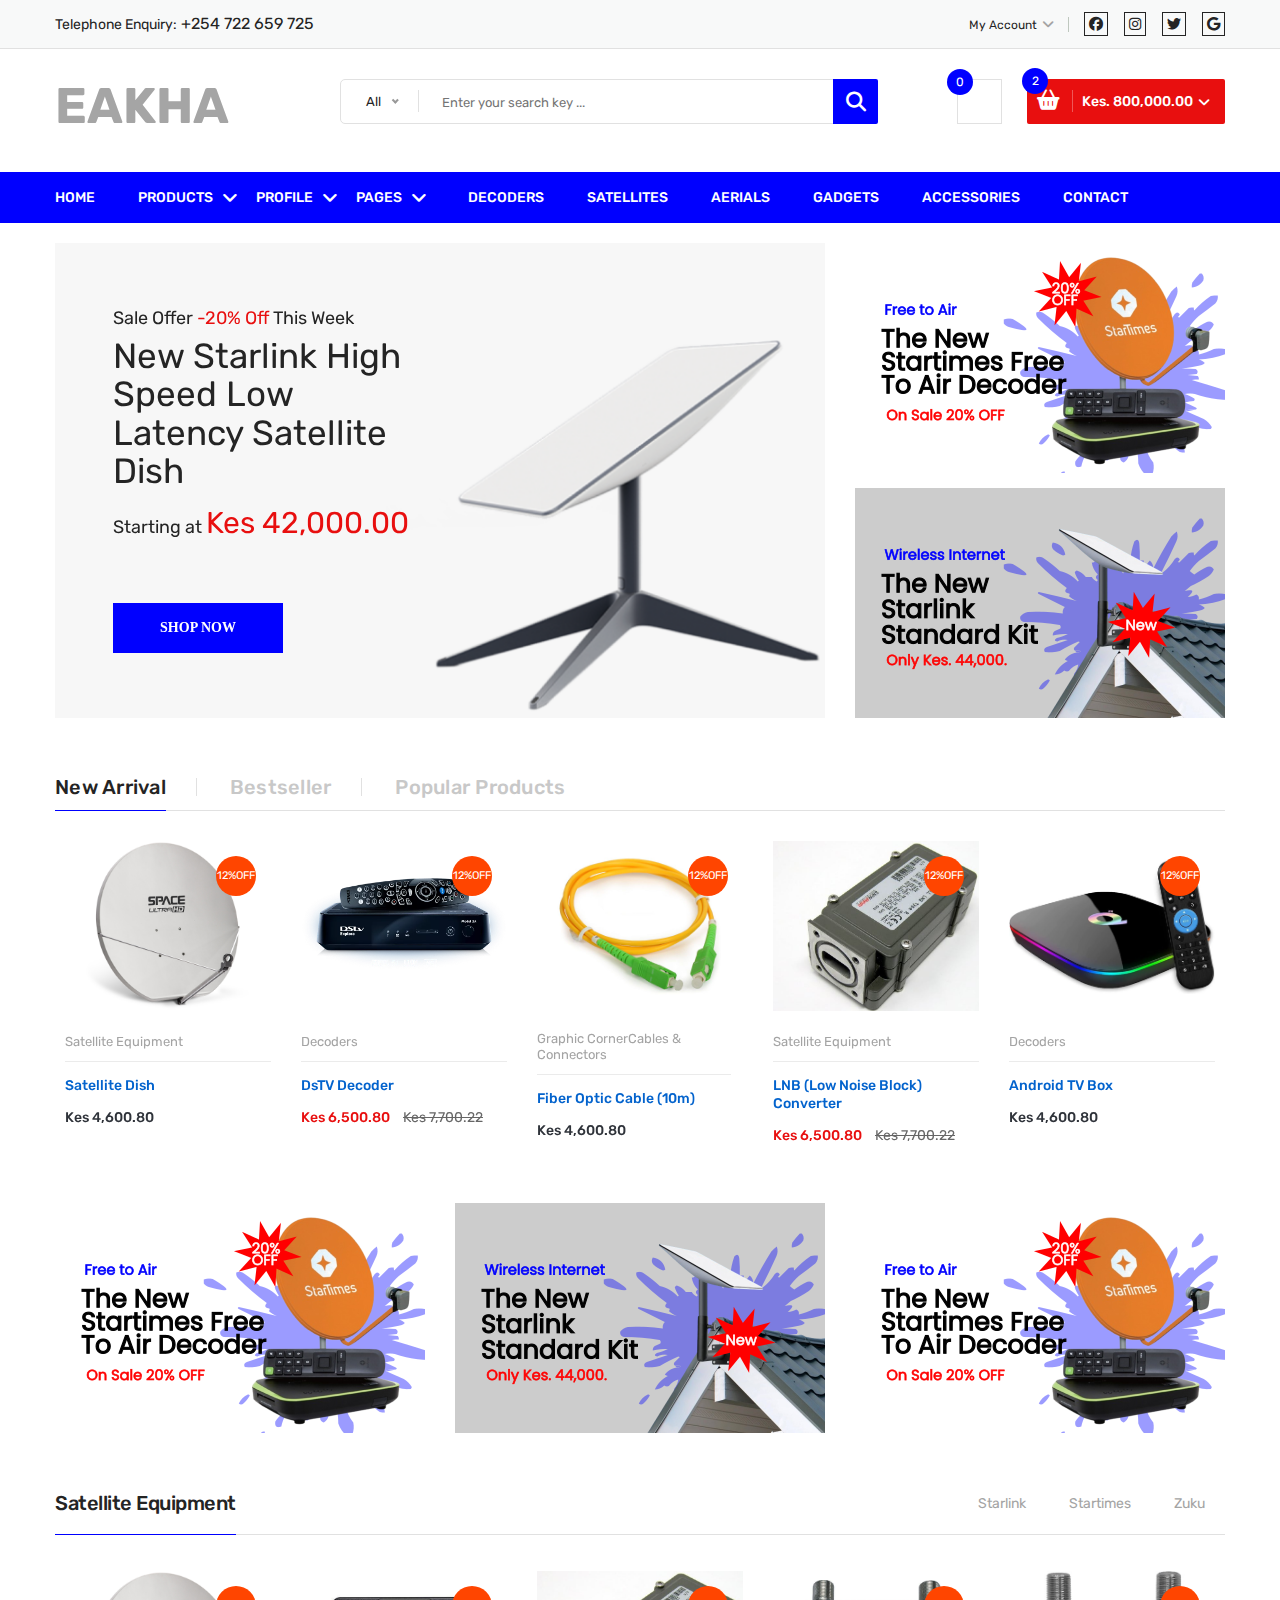
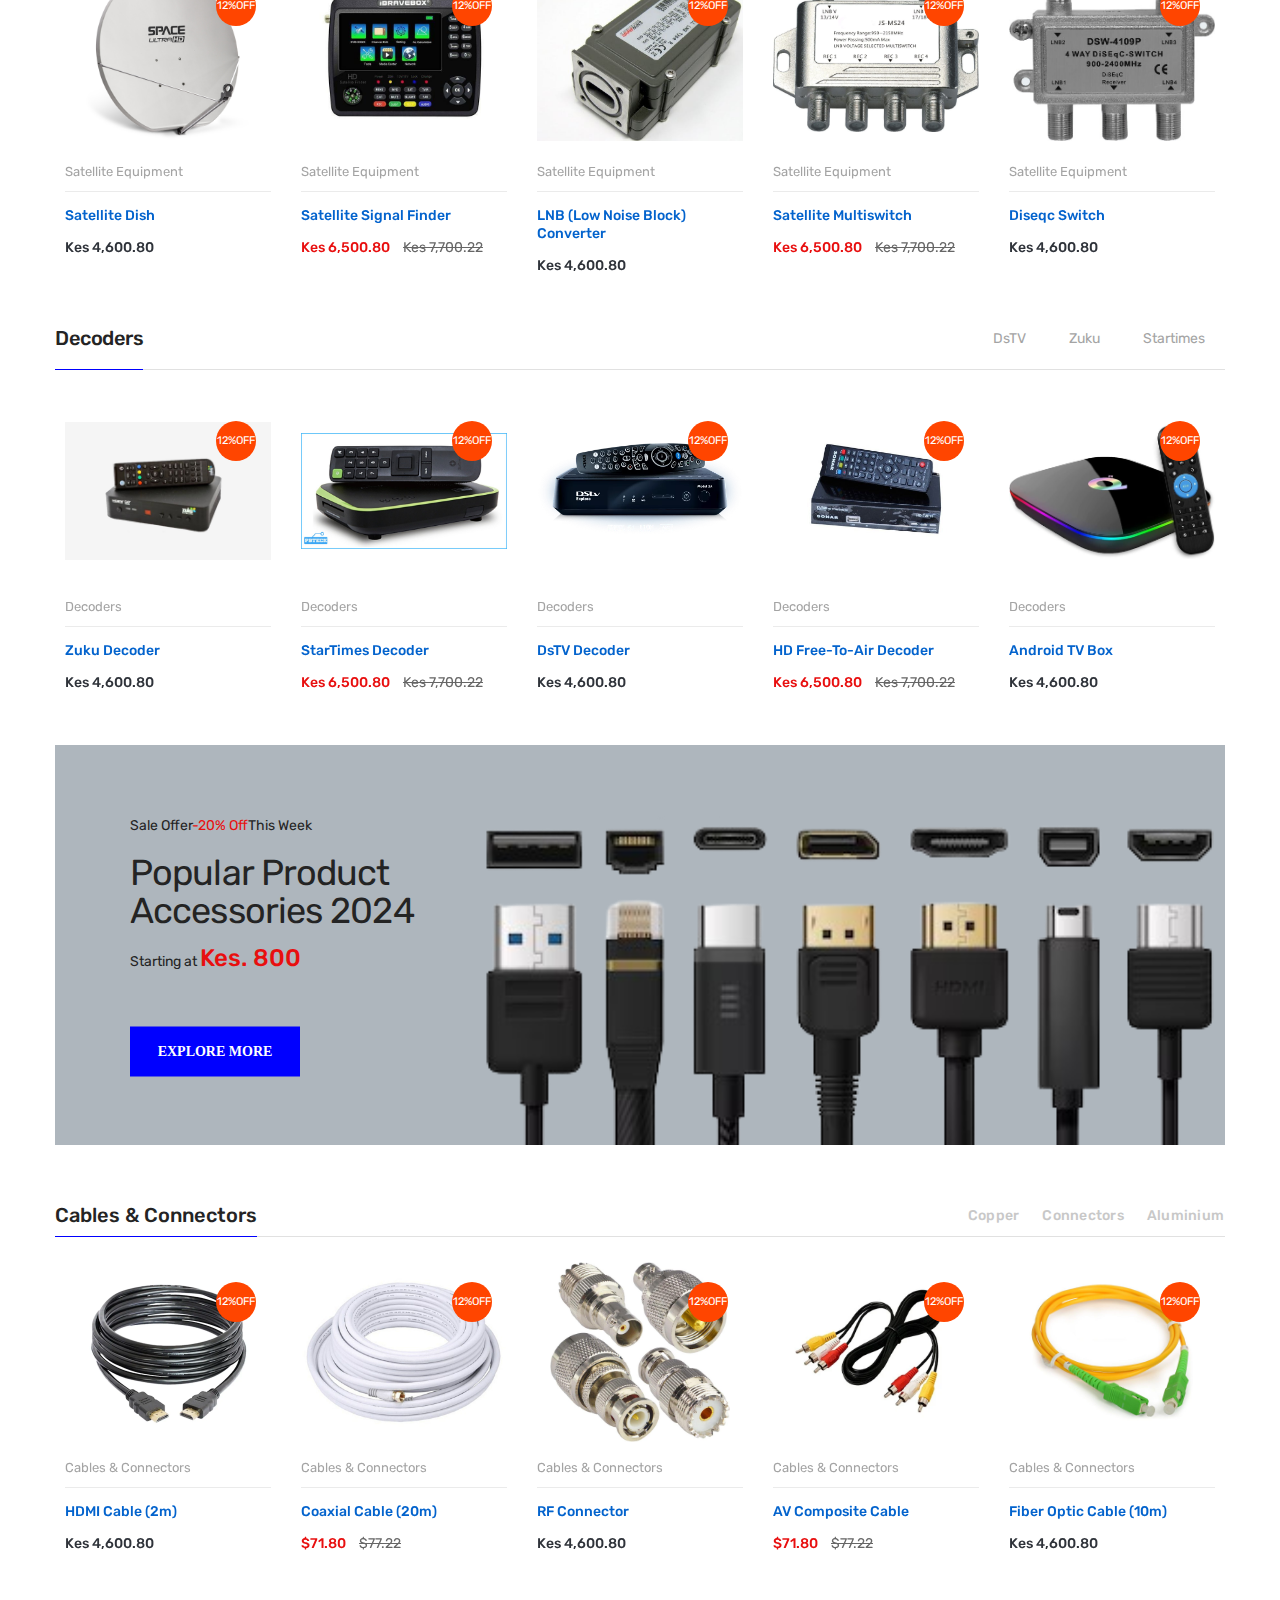
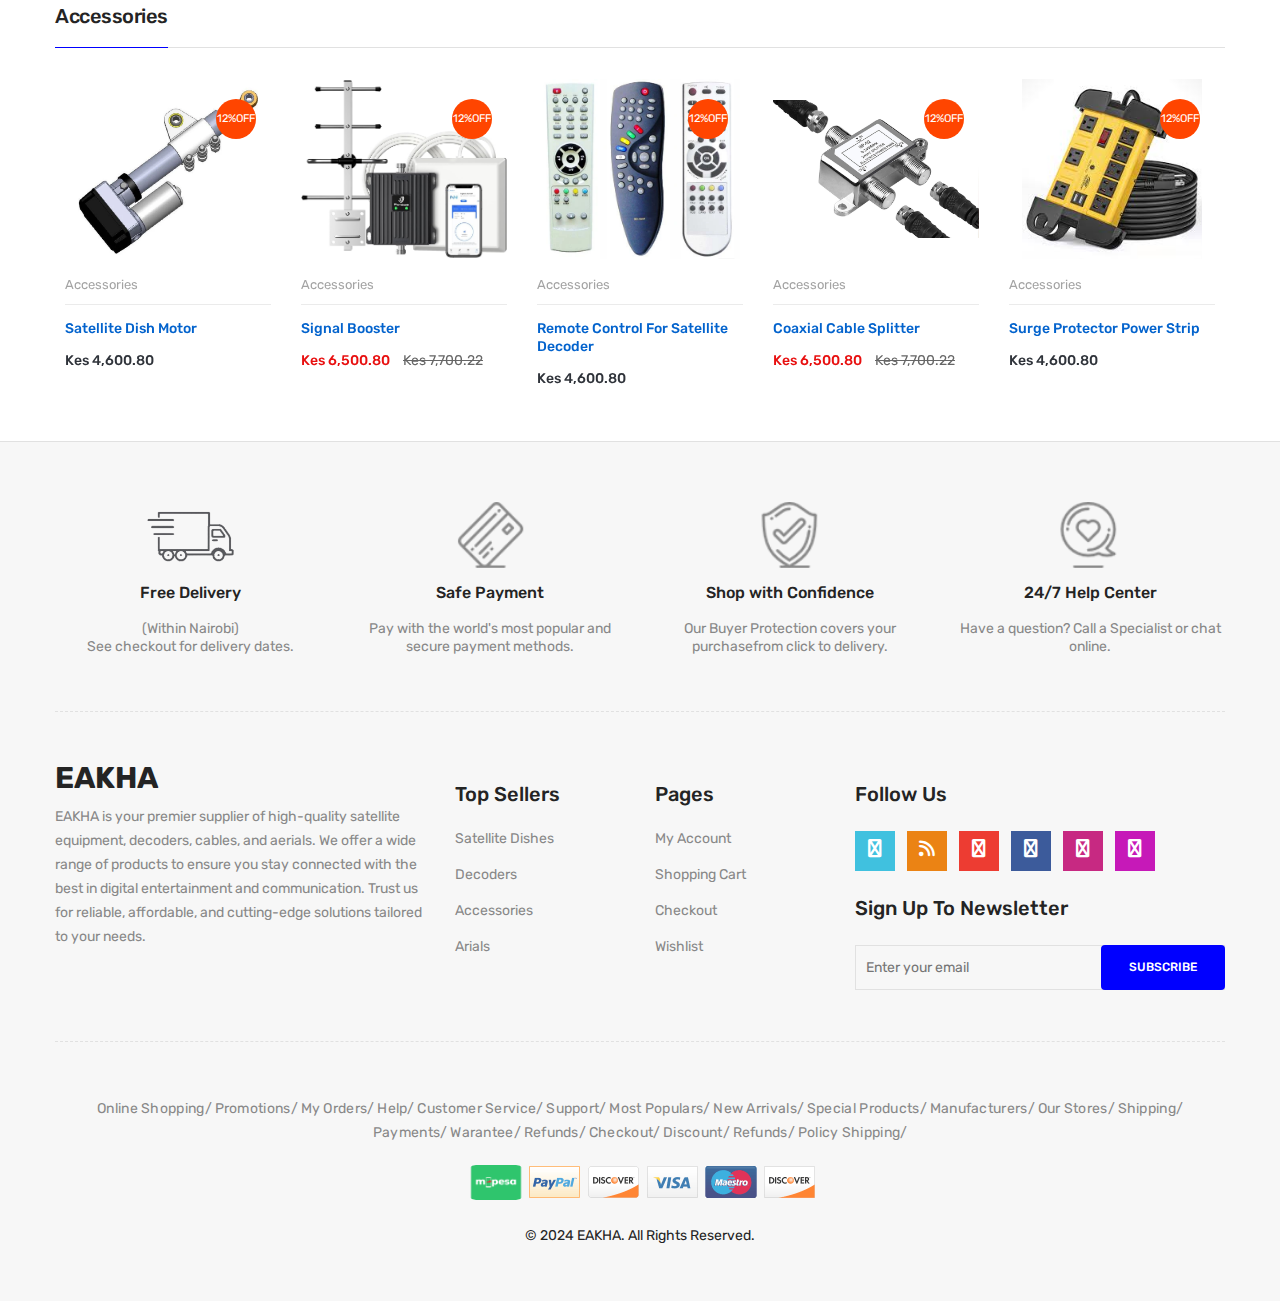
<file: index.html>
<!doctype html>
<html class="no-js" lang="zxx">

<!-- index28:48-->

<head>
    <meta charset="utf-8">
    <meta http-equiv="x-ua-compatible" content="ie=edge">
    <title>EAKHA - Satellites, Decoders, Aerials</title>
    <meta name="description" content="">
    <meta name="viewport" content="width=device-width, initial-scale=1">
    <!-- Favicon -->
    <link rel="shortcut icon" type="image/x-icon" href="images/favicon.png">
    <!-- Material Design Iconic Font-V2.2.0 -->
    <link rel="stylesheet" href="css/material-design-iconic-font.min.css">
    <!-- Font Awesome -->
    <link rel="stylesheet" href="css/font-awesome.min.css">
    <!-- Font Awesome Stars-->
    <link rel="stylesheet" href="css/fontawesome-stars.css">
    <!-- Meanmenu CSS -->
    <link rel="stylesheet" href="css/meanmenu.css">
    <!-- owl carousel CSS -->
    <link rel="stylesheet" href="css/owl.carousel.min.css">
    <!-- Slick Carousel CSS -->
    <link rel="stylesheet" href="css/slick.css">
    <!-- Animate CSS -->
    <link rel="stylesheet" href="css/animate.css">
    <!-- Jquery-ui CSS -->
    <link rel="stylesheet" href="css/jquery-ui.min.css">
    <!-- Venobox CSS -->
    <link rel="stylesheet" href="css/venobox.css">
    <!-- Nice Select CSS -->
    <link rel="stylesheet" href="css/nice-select.css">
    <!-- Magnific Popup CSS -->
    <link rel="stylesheet" href="css/magnific-popup.css">
    <!-- Bootstrap V4.1.3 Fremwork CSS -->
    <link rel="stylesheet" href="css/bootstrap.min.css">
    <!-- Helper CSS -->
    <link rel="stylesheet" href="css/helper.css">
    <!-- Main Style CSS -->
    <link rel="stylesheet" href="style.css">
    <!-- Responsive CSS -->
    <link rel="stylesheet" href="css/responsive.css">
    <!-- Modernizr js -->
    <script src="js/vendor/modernizr-2.8.3.min.js"></script>
    <link rel="stylesheet" href="https://cdnjs.cloudflare.com/ajax/libs/font-awesome/6.6.0/css/all.min.css"/>
</head>

<body>
    <!--[if lt IE 8]>
		<p class="browserupgrade">You are using an <strong>outdated</strong> browser. Please <a href="http://browsehappy.com/">upgrade your browser</a> to improve your experience.</p>
	<![endif]-->
    <!-- Begin Body Wrapper -->
    <div class="body-wrapper">
        <!-- Begin Header Area -->
        <header>
            <!-- Begin Header Top Area -->
            <div class="header-top">
                <div class="container">
                    <div class="row">
                        <!-- Begin Header Top Left Area -->
                        <div class="col-lg-3 col-md-4">
                            <div class="header-top-left">
                                <ul class="phone-wrap">
                                    <li><span>Telephone Enquiry:</span><a href="#"> +254 722 659 725</a></li>
                                </ul>
                            </div>
                        </div>
                        <!-- Header Top Left Area End Here -->
                        <!-- Begin Header Top Right Area -->
                        <div class="col-lg-9 col-md-8">
                            <div class="header-top-right">
                                <ul class="ht-menu">
                                    <!-- Begin Setting Area -->
                                    <li>
                                        <div class="ht-setting-trigger"><span>My Account</span></div>
                                        <div class="setting ht-setting">
                                            <ul class="ht-setting-list">
                                                <li><a href="login-register.html">My Account</a></li>
                                                <li><a href="checkout.html">Checkout</a></li>
                                                <li><a href="login-register.html">Sign In</a></li>
                                            </ul>
                                        </div>
                                    </li>
                                    <!-- Setting Area End Here -->
                                    <li class="header-socials">
                                        <i class="fab fa-facebook"></i>
                                        <i class="fab fa-instagram"></i>
                                        <i class="fab fa-twitter"></i>
                                        <i class="fab fa-google"></i>
                                    </li>
                                    <!-- Language Area End Here -->
                                </ul>
                            </div>
                        </div>
                        <!-- Header Top Right Area End Here -->
                    </div>
                </div>
            </div>
            <!-- Header Top Area End Here -->
            <!-- Begin Header Middle Area -->
            <div class="header-middle pl-sm-0 pr-sm-0 pl-xs-0 pr-xs-0">
                <div class="container">
                    <div class="row">
                        <!-- Begin Header Logo Area -->
                        <div class="col-lg-3">
                            <div class="logo pb-sm-30 pb-xs-30">
                                <a href="index.html">
                                    <h2>EAKHA</h2>
                                </a>
                            </div>
                        </div>
                        <!-- Header Logo Area End Here -->
                        <!-- Begin Header Middle Right Area -->
                        <div class="col-lg-9 pl-0 ml-sm-15 ml-xs-15">
                            <!-- Begin Header Middle Searchbox Area -->
                            <form action="#" class="hm-searchbox">
                                <select class="nice-select select-search-category">
                                    <option value="0">All</option>
                                    <option value="10">Decoders</option>
                                    <option value="10">Satellites</option>
                                    <option value="10">Aerials</option>
                                    <option value="10">Gadgets</option>
                                    <option value="10">Accessories</option>
                                    <option value="10">Cables</option>
                                </select>
                                <input type="text" placeholder="Enter your search key ...">
                                <button class="li-btn" type="submit"><i class="fa fa-search"></i></button>
                            </form>
                            <!-- Header Middle Searchbox Area End Here -->
                            <!-- Begin Header Middle Right Area -->
                            <div class="header-middle-right">
                                <ul class="hm-menu">
                                    <!-- Begin Header Middle Wishlist Area -->
                                    <li class="hm-wishlist">
                                        <a href="wishlist.html">
                                            <span class="cart-item-count wishlist-item-count">0</span>
                                            <i class="fa fa-heart-o"></i>
                                        </a>
                                    </li>
                                    <!-- Header Middle Wishlist Area End Here -->
                                    <!-- Begin Header Mini Cart Area -->
                                    <li class="hm-minicart">
                                        <div class="hm-minicart-trigger">
                                            <span class="item-icon"></span>
                                            <span class="item-text">Kes. 800,000.00
                                                <span class="cart-item-count">2</span>
                                            </span>
                                        </div>
                                        <span></span>
                                        <div class="minicart">
                                            <ul class="minicart-product-list">
                                                <li>
                                                    <a href="single-product.html" class="minicart-product-image">
                                                        <img src="assets/decoders/DsTV-Decoder.webp" alt="cart products" height="50px" style="object-fit: contain;">
                                                    </a>
                                                    <div class="minicart-product-details">
                                                        <h6><a href="single-product.html">Aenean eu tristique</a></h6>
                                                        <span>Kes 40,000 x 1</span>
                                                    </div>
                                                    <button class="close" title="Remove">
                                                        <i class="fa fa-close"></i>
                                                    </button>
                                                </li>
                                                <li>
                                                    <a href="single-product.html" class="minicart-product-image">
                                                        <img src="assets/produucts/Satellite-Dish.jpg" alt="cart products" height="50px" style="object-fit: contain;">
                                                    </a>
                                                    <div class="minicart-product-details">
                                                        <h6><a href="single-product.html">Aenean eu tristique</a></h6>
                                                        <span>Kes 40,000 x 1</span>
                                                    </div>
                                                    <button class="close" title="Remove">
                                                        <i class="fa fa-close"></i>
                                                    </button>
                                                </li>
                                            </ul>
                                            <p class="minicart-total">SUBTOTAL: <span>Kes 80,000.00</span></p>
                                            <div class="minicart-button">
                                                <a href="shopping-cart.html"
                                                    class="li-button li-button-fullwidth li-button-dark">
                                                    <span>View Full Cart</span>
                                                </a>
                                                <a href="checkout.html" class="li-button li-button-fullwidth">
                                                    <span>Checkout</span>
                                                </a>
                                            </div>
                                        </div>
                                    </li>
                                    <!-- Header Mini Cart Area End Here -->
                                </ul>
                            </div>
                            <!-- Header Middle Right Area End Here -->
                        </div>
                        <!-- Header Middle Right Area End Here -->
                    </div>
                </div>
            </div>
            <!-- Header Middle Area End Here -->
            <!-- Begin Header Bottom Area -->
            <div class="header-bottom header-sticky d-none d-lg-block d-xl-block">
                <div class="container">
                    <div class="row">
                        <div class="col-lg-12">
                            <!-- Begin Header Bottom Menu Area -->
                            <div class="hb-menu">
                                <nav>
                                    <ul>
                                        <li><a href="index.html">Home</a></li>
                                        <li class="megamenu-holder"><a href="">Products</a>
                                            <ul class="megamenu hb-megamenu">
                                                <li><a href="">Product Category 1</a>
                                                    <ul>
                                                        <li><a href="">Sub Category 1</a></li>
                                                        <li><a href="">Sub Category 2</a></li>
                                                        <li><a href="">Sub Category 3</a></li>
                                                        <li><a href="">Sub Category 4</a></li>
                                                        <li><a href="">Sub Category 5</a></li>
                                                        <li><a href="">Sub Category 6</a></li>
                                                    </ul>
                                                </li>
                                                <li><a href="">Product Category 2</a>
                                                    <ul>
                                                        <li><a href="">Product 1</a></li>
                                                        <li><a href="">Product 2</a></li>
                                                        <li><a href="">Product 3</a></li>
                                                        <li><a href="">Product 4</a></li>
                                                        <li><a href="">Product 5</a></li>
                                                        <li><a href="">Product 6</a></li>
                                                    </ul>
                                                </li>
                                                <li><a href="">Product Category 3</a>
                                                    <ul>
                                                        <li><a href="">Product 1</a></li>
                                                        <li><a href="">Product 2</a></li>
                                                        <li><a href="">Product 3</a></li>
                                                        <li><a href="">Product 4</a></li>
                                                        <li><a href="">Product 5</a></li>
                                                        <li><a href="">Product 6</a></li>
                                                    </ul>
                                                </li>
                                            </ul>
                                        </li>
                                        <li class="dropdown-holder"><a href="#">Profile</a>
                                            <ul class="hb-dropdown">
                                                <li><a href="">About Us</a></li>
                                                <li><a href="">FAQs</a></li>
                                                <li><a href="">Payment Methods</a></li>
                                                <li><a href="">Shipping/Delivery</a></li>
                                                <li><a href="">Return Policy</a></li>
                                            </ul>
                                        </li>
                                        <li class="dropdown-holder"><a href="#">Pages</a>
                                            <ul class="hb-dropdown">
                                                <li><a href="">My Account</a></li>
                                                <li><a href="">Shopping Cart</a></li>
                                                <li><a href="">Checkout</a></li>
                                                <li><a href="">Wishlist</a></li>
                                                <li><a href="">Blog</a></li>
                                            </ul>
                                        </li>
                                        <li></li>
                                        <li><a href="">Decoders</a></li>
                                        <li><a href="">Satellites</a></li>
                                        <li><a href="">Aerials</a></li>
                                        <li><a href="">Gadgets</a></li>
                                        <li><a href="">Accessories</a></li>
                                        <li><a href="contact.html">Contact</a></li>
                                    </ul>
                                </nav>
                            </div>
                            <!-- Header Bottom Menu Area End Here -->
                        </div>
                    </div>
                </div>
            </div>
            <!-- Header Bottom Area End Here -->
            <!-- Begin Mobile Menu Area -->
            <div class="mobile-menu-area d-lg-none d-xl-none col-12">
                <div class="container">
                    <div class="row">
                        <div class="mobile-menu">
                        </div>
                    </div>
                </div>
            </div>
            <!-- Mobile Menu Area End Here -->
        </header>
        <!-- Header Area End Here -->


        <!-- Begin Slider With Banner Area -->
        <div class="slider-with-banner">
            <div class="container">
                <div class="row">
                    <!-- Begin Slider Area -->
                    <div class="col-lg-8 col-md-8">
                        <div class="slider-area">
                            <div class="slider-active owl-carousel">
                                <!-- Begin Single Slide Area -->
                                <div class="single-slide align-center-left  animation-style-01 bg-1">
                                    <div class="slider-progress"></div>
                                    <div class="slider-content">
                                        <h5>Sale Offer <span>-20% Off</span> This Week</h5>
                                        <h2>New Starlink High speed Low Latency Satellite Dish</h2>
                                        <h3>Starting at <span>Kes 42,000.00</span></h3>
                                        <div class="default-btn slide-btn">
                                            <a class="links" href="">Shop Now</a>
                                        </div>
                                    </div>
                                </div>
                                <!-- Single Slide Area End Here -->
                                <!-- Begin Single Slide Area -->
                                <div class="single-slide align-center-left animation-style-02 bg-2">
                                    <div class="slider-progress"></div>
                                    <div class="slider-content">
                                        <h5>Sale Offer <span>Black Friday</span> This Week</h5>
                                        <h2>Work Desk Surface Studio 2018</h2>
                                        <h3>Starting at <span>Kes 82,000.00</span></h3>
                                        <div class="default-btn slide-btn">
                                            <a class="links" href="">Shop Now</a>
                                        </div>
                                    </div>
                                </div>
                                <!-- Single Slide Area End Here -->
                                <!-- Begin Single Slide Area -->
                                <div class="single-slide align-center-left animation-style-01 bg-3">
                                    <div class="slider-progress"></div>
                                    <div class="slider-content">
                                        <h5>Sale Offer <span>-10% Off</span> This Week</h5>
                                        <h2>Phantom 4 Pro+ Obsidian</h2>
                                        <h3>Starting at <span>Kes 18,000.00</span></h3>
                                        <div class="default-btn slide-btn">
                                            <a class="links" href="">Shop Now</a>
                                        </div>
                                    </div>
                                </div>
                                <!-- Single Slide Area End Here -->
                            </div>
                        </div>
                    </div>
                    <!-- Slider Area End Here -->
                    <!-- Begin Li Banner Area -->
                    <div class="col-lg-4 col-md-4 text-center pt-xs-30">
                        <div class="li-banner">
                            <a href="single-product.html">
                                <img src="assets/posters/poster-1.png" alt="">
                            </a>
                        </div>
                        <div class="li-banner mt-15 mt-sm-30 mt-xs-30">
                            <a href="single-product.html">
                                <img src="assets/posters/poster-2.png" alt="">
                            </a>
                        </div>
                    </div>
                    <!-- Li Banner Area End Here -->
                </div>
            </div>
        </div>
        <!-- Slider With Banner Area End Here -->

        <!-- Begin Product Area -->
        <div class="product-area pt-60 pb-50">
            <div class="container">
                <div class="row">
                    <div class="col-lg-12">
                        <div class="li-product-tab">
                            <ul class="nav li-product-menu">
                                <li><a class="active" data-toggle="tab" href="#li-new-product"><span>New
                                            Arrival</span></a></li>
                                <li><a data-toggle="tab" href="#li-bestseller-product"><span>Bestseller</span></a></li>
                                <li><a data-toggle="tab" href="#li-featured-product"><span>popular Products</span></a>
                                </li>
                            </ul>
                        </div>
                        <!-- Begin Li's Tab Menu Content Area -->
                    </div>
                </div>
                <div class="tab-content">
                    <div id="li-new-product" class="tab-pane active show" role="tabpanel">
                        <div class="row">
                            <div class="product-active owl-carousel">
                                <div class="col-lg-12">
                                    <!-- single-product-wrap start -->
                                    <div class="single-product-wrap">
                                        <div class="product-image">
                                            <a href="single-product.html">
                                                <img src="assets/produucts/Satellite-Dish.jpg" alt="Li's Product Image">
                                            </a>
                                            <span class="sticker">12%OFF</span>
                                        </div>
                                        <div class="product_desc">
                                            <div class="product_desc_info">
                                                <div class="product-review">
                                                    <h5 class="manufacturer">
                                                        <a href="">Satellite Equipment</a>
                                                    </h5>
                                                    <div class="rating-box">
                                                        <ul class="rating">
                                                            <li><i class="fa fa-star-o"></i></li>
                                                            <li><i class="fa fa-star-o"></i></li>
                                                            <li><i class="fa fa-star-o"></i></li>
                                                            <li class="no-star"><i class="fa fa-star-o"></i></li>
                                                            <li class="no-star"><i class="fa fa-star-o"></i></li>
                                                        </ul>
                                                    </div>
                                                </div>
                                                <h4><a class="product_name" href="single-product.html">Satellite Dish</a></h4>
                                                <div class="price-box">
                                                    <span class="new-price">Kes 4,600.80</span>
                                                </div>
                                            </div>
                                            <div class="add-actions">
                                                <ul class="add-actions-link">
                                                    <li class="add-cart active"><a href="#">Add to cart</a></li>
                                                    <li><a class="links-details" href="wishlist.html"><i
                                                                class="fa fa-heart-o"></i></a></li>
                                                    <li><a href="#" title="quick view" class="quick-view-btn"
                                                            data-toggle="modal" data-target="#exampleModalCenter"><i
                                                                class="fa fa-eye"></i></a></li>
                                                </ul>
                                            </div>
                                        </div>
                                    </div>
                                    <!-- single-product-wrap end -->
                                </div>
                                <div class="col-lg-12">
                                    <!-- single-product-wrap start -->
                                    <div class="single-product-wrap">
                                        <div class="product-image">
                                            <a href="single-product.html">
                                                <img src="assets/decoders/DsTV-Decoder.webp" alt="Li's Product Image">
                                            </a>
                                            <span class="sticker">12%OFF</span>
                                        </div>
                                        <div class="product_desc">
                                            <div class="product_desc_info">
                                                <div class="product-review">
                                                    <h5 class="manufacturer">
                                                        <a href="">Decoders</a>
                                                    </h5>
                                                    <div class="rating-box">
                                                        <ul class="rating">
                                                            <li><i class="fa fa-star-o"></i></li>
                                                            <li><i class="fa fa-star-o"></i></li>
                                                            <li><i class="fa fa-star-o"></i></li>
                                                            <li class="no-star"><i class="fa fa-star-o"></i></li>
                                                            <li class="no-star"><i class="fa fa-star-o"></i></li>
                                                        </ul>
                                                    </div>
                                                </div>
                                                <h4><a class="product_name" href="single-product.html">DsTV Decoder</a></h4>
                                                <div class="price-box">
                                                    <span class="new-price new-price-2">Kes 6,500.80</span>
                                                    <span class="old-price">Kes 7,700.22</span>
                                                    
                                                </div>
                                            </div>
                                            <div class="add-actions">
                                                <ul class="add-actions-link">
                                                    <li class="add-cart active"><a href="#">Add to cart</a></li>
                                                    <li><a class="links-details" href="wishlist.html"><i
                                                                class="fa fa-heart-o"></i></a></li>
                                                    <li><a href="#" title="quick view" class="quick-view-btn"
                                                            data-toggle="modal" data-target="#exampleModalCenter"><i
                                                                class="fa fa-eye"></i></a></li>
                                                </ul>
                                            </div>
                                        </div>
                                    </div>
                                    <!-- single-product-wrap end -->
                                </div>
                                <div class="col-lg-12">
                                    <!-- single-product-wrap start -->
                                    <div class="single-product-wrap">
                                        <div class="product-image">
                                            <a href="single-product.html">
                                                <img src="assets/cables/Fiber-Optic-Cable (10m).jpg" alt="Li's Product Image">
                                            </a>
                                            <span class="sticker">12%OFF</span>
                                        </div>
                                        <div class="product_desc">
                                            <div class="product_desc_info">
                                                <div class="product-review">
                                                    <h5 class="manufacturer">
                                                        <a href="">Graphic CornerCables & Connectors</a>
                                                    </h5>
                                                    <div class="rating-box">
                                                        <ul class="rating">
                                                            <li><i class="fa fa-star-o"></i></li>
                                                            <li><i class="fa fa-star-o"></i></li>
                                                            <li><i class="fa fa-star-o"></i></li>
                                                            <li class="no-star"><i class="fa fa-star-o"></i></li>
                                                            <li class="no-star"><i class="fa fa-star-o"></i></li>
                                                        </ul>
                                                    </div>
                                                </div>
                                                <h4><a class="product_name" href="single-product.html">Fiber Optic Cable (10m)</a></h4>
                                                <div class="price-box">
                                                    <span class="new-price">Kes 4,600.80</span>
                                                </div>
                                            </div>
                                            <div class="add-actions">
                                                <ul class="add-actions-link">
                                                    <li class="add-cart active"><a href="#">Add to cart</a></li>
                                                    <li><a class="links-details" href="wishlist.html"><i
                                                                class="fa fa-heart-o"></i></a></li>
                                                    <li><a href="#" title="quick view" class="quick-view-btn"
                                                            data-toggle="modal" data-target="#exampleModalCenter"><i
                                                                class="fa fa-eye"></i></a></li>
                                                </ul>
                                            </div>
                                        </div>
                                    </div>
                                    <!-- single-product-wrap end -->
                                </div>
                                <div class="col-lg-12">
                                    <!-- single-product-wrap start -->
                                    <div class="single-product-wrap">
                                        <div class="product-image">
                                            <a href="single-product.html">
                                                <img src="assets/produucts/LNB-(Low-Noise-Block)-Converter.jpg" alt="Li's Product Image">
                                            </a>
                                            <span class="sticker">12%OFF</span>
                                        </div>
                                        <div class="product_desc">
                                            <div class="product_desc_info">
                                                <div class="product-review">
                                                    <h5 class="manufacturer">
                                                        <a href="">Satellite Equipment</a>
                                                    </h5>
                                                    <div class="rating-box">
                                                        <ul class="rating">
                                                            <li><i class="fa fa-star-o"></i></li>
                                                            <li><i class="fa fa-star-o"></i></li>
                                                            <li><i class="fa fa-star-o"></i></li>
                                                            <li class="no-star"><i class="fa fa-star-o"></i></li>
                                                            <li class="no-star"><i class="fa fa-star-o"></i></li>
                                                        </ul>
                                                    </div>
                                                </div>
                                                <h4><a class="product_name" href="single-product.html">LNB (Low Noise Block) Converter</a></h4>
                                                <div class="price-box">
                                                    <span class="new-price new-price-2">Kes 6,500.80</span>
                                                    <span class="old-price">Kes 7,700.22</span>
                                                    
                                                </div>
                                            </div>
                                            <div class="add-actions">
                                                <ul class="add-actions-link">
                                                    <li class="add-cart active"><a href="#">Add to cart</a></li>
                                                    <li><a class="links-details" href="wishlist.html"><i
                                                                class="fa fa-heart-o"></i></a></li>
                                                    <li><a href="#" title="quick view" class="quick-view-btn"
                                                            data-toggle="modal" data-target="#exampleModalCenter"><i
                                                                class="fa fa-eye"></i></a></li>
                                                </ul>
                                            </div>
                                        </div>
                                    </div>
                                    <!-- single-product-wrap end -->
                                </div>
                                <div class="col-lg-12">
                                    <!-- single-product-wrap start -->
                                    <div class="single-product-wrap">
                                        <div class="product-image">
                                            <a href="single-product.html">
                                                <img src="assets/decoders/Android-TV-Box.jpg" alt="Li's Product Image">
                                            </a>
                                            <span class="sticker">12%OFF</span>
                                        </div>
                                        <div class="product_desc">
                                            <div class="product_desc_info">
                                                <div class="product-review">
                                                    <h5 class="manufacturer">
                                                        <a href="">Decoders</a>
                                                    </h5>
                                                    <div class="rating-box">
                                                        <ul class="rating">
                                                            <li><i class="fa fa-star-o"></i></li>
                                                            <li><i class="fa fa-star-o"></i></li>
                                                            <li><i class="fa fa-star-o"></i></li>
                                                            <li class="no-star"><i class="fa fa-star-o"></i></li>
                                                            <li class="no-star"><i class="fa fa-star-o"></i></li>
                                                        </ul>
                                                    </div>
                                                </div>
                                                <h4><a class="product_name" href="single-product.html">Android TV Box</a></h4>
                                                <div class="price-box">
                                                    <span class="new-price">Kes 4,600.80</span>
                                                </div>
                                            </div>
                                            <div class="add-actions">
                                                <ul class="add-actions-link">
                                                    <li class="add-cart active"><a href="#">Add to cart</a></li>
                                                    <li><a class="links-details" href="wishlist.html"><i
                                                                class="fa fa-heart-o"></i></a></li>
                                                    <li><a href="#" title="quick view" class="quick-view-btn"
                                                            data-toggle="modal" data-target="#exampleModalCenter"><i
                                                                class="fa fa-eye"></i></a></li>
                                                </ul>
                                            </div>
                                        </div>
                                    </div>
                                    <!-- single-product-wrap end -->
                                </div>
                                <div class="col-lg-12">
                                    <!-- single-product-wrap start -->
                                    <div class="single-product-wrap">
                                        <div class="product-image">
                                            <a href="single-product.html">
                                                <img src="assets/accessories/Satellite-Dish-Motor.webp" alt="Li's Product Image">
                                            </a>
                                            <span class="sticker">12%OFF</span>
                                        </div>
                                        <div class="product_desc">
                                            <div class="product_desc_info">
                                                <div class="product-review">
                                                    <h5 class="manufacturer">
                                                        <a href="">Accessories</a>
                                                    </h5>
                                                    <div class="rating-box">
                                                        <ul class="rating">
                                                            <li><i class="fa fa-star-o"></i></li>
                                                            <li><i class="fa fa-star-o"></i></li>
                                                            <li><i class="fa fa-star-o"></i></li>
                                                            <li class="no-star"><i class="fa fa-star-o"></i></li>
                                                            <li class="no-star"><i class="fa fa-star-o"></i></li>
                                                        </ul>
                                                    </div>
                                                </div>
                                                <h4><a class="product_name" href="single-product.html">Satellite Dish Motor</a></h4>
                                                <div class="price-box">
                                                    <span class="new-price new-price-2">Kes 6,500.80</span>
                                                    <span class="old-price">Kes 7,700.22</span>
                                                    
                                                </div>
                                            </div>
                                            <div class="add-actions">
                                                <ul class="add-actions-link">
                                                    <li class="add-cart active"><a href="#">Add to cart</a></li>
                                                    <li><a class="links-details" href="wishlist.html"><i
                                                                class="fa fa-heart-o"></i></a></li>
                                                    <li><a href="#" title="quick view" class="quick-view-btn"
                                                            data-toggle="modal" data-target="#exampleModalCenter"><i
                                                                class="fa fa-eye"></i></a></li>
                                                </ul>
                                            </div>
                                        </div>
                                    </div>
                                    <!-- single-product-wrap end -->
                                </div>
                            </div>
                        </div>
                    </div>
                    <div id="li-bestseller-product" class="tab-pane" role="tabpanel">
                        <div class="row">
                            <div class="product-active owl-carousel">
                                <div class="col-lg-12">
                                    <!-- single-product-wrap start -->
                                    <div class="single-product-wrap">
                                        <div class="product-image">
                                            <a href="single-product.html">
                                                <img src="assets/accessories/Satellite-Dish-Motor.webp" alt="Li's Product Image">
                                            </a>
                                            <span class="sticker">12%OFF</span>
                                        </div>
                                        <div class="product_desc">
                                            <div class="product_desc_info">
                                                <div class="product-review">
                                                    <h5 class="manufacturer">
                                                        <a href="">Accessories</a>
                                                    </h5>
                                                    <div class="rating-box">
                                                        <ul class="rating">
                                                            <li><i class="fa fa-star-o"></i></li>
                                                            <li><i class="fa fa-star-o"></i></li>
                                                            <li><i class="fa fa-star-o"></i></li>
                                                            <li class="no-star"><i class="fa fa-star-o"></i></li>
                                                            <li class="no-star"><i class="fa fa-star-o"></i></li>
                                                        </ul>
                                                    </div>
                                                </div>
                                                <h4><a class="product_name" href="single-product.html"> Satellite Dish Motor</a></h4>
                                                <div class="price-box">
                                                    <span class="new-price">Kes 4,600.80</span>
                                                </div>
                                            </div>
                                            <div class="add-actions">
                                                <ul class="add-actions-link">
                                                    <li class="add-cart active"><a href="#">Add to cart</a></li>
                                                    <li><a class="links-details" href="wishlist.html"><i
                                                                class="fa fa-heart-o"></i></a></li>
                                                    <li><a href="#" title="quick view" class="quick-view-btn"
                                                            data-toggle="modal" data-target="#exampleModalCenter"><i
                                                                class="fa fa-eye"></i></a></li>
                                                </ul>
                                            </div>
                                        </div>
                                    </div>
                                    <!-- single-product-wrap end -->
                                </div>
                                <div class="col-lg-12">
                                    <!-- single-product-wrap start -->
                                    <div class="single-product-wrap">
                                        <div class="product-image">
                                            <a href="single-product.html">
                                                <img src="assets/accessories/Signal-Booster.jpg" alt="Li's Product Image">
                                            </a>
                                            <span class="sticker">12%OFF</span>
                                        </div>
                                        <div class="product_desc">
                                            <div class="product_desc_info">
                                                <div class="product-review">
                                                    <h5 class="manufacturer">
                                                        <a href="">Accessories</a>
                                                    </h5>
                                                    <div class="rating-box">
                                                        <ul class="rating">
                                                            <li><i class="fa fa-star-o"></i></li>
                                                            <li><i class="fa fa-star-o"></i></li>
                                                            <li><i class="fa fa-star-o"></i></li>
                                                            <li class="no-star"><i class="fa fa-star-o"></i></li>
                                                            <li class="no-star"><i class="fa fa-star-o"></i></li>
                                                        </ul>
                                                    </div>
                                                </div>
                                                <h4><a class="product_name" href="single-product.html">Signal Booster</a></h4>
                                                <div class="price-box">
                                                    <span class="new-price new-price-2">Kes 6,500.80</span>
                                                    <span class="old-price">Kes 7,700.22</span>
                                                    
                                                </div>
                                            </div>
                                            <div class="add-actions">
                                                <ul class="add-actions-link">
                                                    <li class="add-cart active"><a href="#">Add to cart</a></li>
                                                    <li><a class="links-details" href="wishlist.html"><i
                                                                class="fa fa-heart-o"></i></a></li>
                                                    <li><a href="#" title="quick view" class="quick-view-btn"
                                                            data-toggle="modal" data-target="#exampleModalCenter"><i
                                                                class="fa fa-eye"></i></a></li>
                                                </ul>
                                            </div>
                                        </div>
                                    </div>
                                    <!-- single-product-wrap end -->
                                </div>
                                <div class="col-lg-12">
                                    <!-- single-product-wrap start -->
                                    <div class="single-product-wrap">
                                        <div class="product-image">
                                            <a href="single-product.html">
                                                <img src="assets/accessories/Remote-Control-for-Satellite-Decoder.webp" alt="Li's Product Image">
                                            </a>
                                            <span class="sticker">12%OFF</span>
                                        </div>
                                        <div class="product_desc">
                                            <div class="product_desc_info">
                                                <div class="product-review">
                                                    <h5 class="manufacturer">
                                                        <a href="">Accessories</a>
                                                    </h5>
                                                    <div class="rating-box">
                                                        <ul class="rating">
                                                            <li><i class="fa fa-star-o"></i></li>
                                                            <li><i class="fa fa-star-o"></i></li>
                                                            <li><i class="fa fa-star-o"></i></li>
                                                            <li class="no-star"><i class="fa fa-star-o"></i></li>
                                                            <li class="no-star"><i class="fa fa-star-o"></i></li>
                                                        </ul>
                                                    </div>
                                                </div>
                                                <h4><a class="product_name" href="single-product.html">Remote Control for Satellite Decoder</a></h4>
                                                <div class="price-box">
                                                    <span class="new-price">Kes 4,600.80</span>
                                                </div>
                                            </div>
                                            <div class="add-actions">
                                                <ul class="add-actions-link">
                                                    <li class="add-cart active"><a href="#">Add to cart</a></li>
                                                    <li><a class="links-details" href="wishlist.html"><i
                                                                class="fa fa-heart-o"></i></a></li>
                                                    <li><a href="#" title="quick view" class="quick-view-btn"
                                                            data-toggle="modal" data-target="#exampleModalCenter"><i
                                                                class="fa fa-eye"></i></a></li>
                                                </ul>
                                            </div>
                                        </div>
                                    </div>
                                    <!-- single-product-wrap end -->
                                </div>
                                <div class="col-lg-12">
                                    <!-- single-product-wrap start -->
                                    <div class="single-product-wrap">
                                        <div class="product-image">
                                            <a href="single-product.html">
                                                <img src="assets/accessories/Coaxial-Cable-Splitter.jpg" alt="Li's Product Image">
                                            </a>
                                            <span class="sticker">12%OFF</span>
                                        </div>
                                        <div class="product_desc">
                                            <div class="product_desc_info">
                                                <div class="product-review">
                                                    <h5 class="manufacturer">
                                                        <a href="">Accessories</a>
                                                    </h5>
                                                    <div class="rating-box">
                                                        <ul class="rating">
                                                            <li><i class="fa fa-star-o"></i></li>
                                                            <li><i class="fa fa-star-o"></i></li>
                                                            <li><i class="fa fa-star-o"></i></li>
                                                            <li class="no-star"><i class="fa fa-star-o"></i></li>
                                                            <li class="no-star"><i class="fa fa-star-o"></i></li>
                                                        </ul>
                                                    </div>
                                                </div>
                                                <h4><a class="product_name" href="single-product.html">Coaxial Cable Splitter</a></h4>
                                                <div class="price-box">
                                                    <span class="new-price new-price-2">Kes 6,500.80</span>
                                                    <span class="old-price">Kes 7,700.22</span>
                                                    
                                                </div>
                                            </div>
                                            <div class="add-actions">
                                                <ul class="add-actions-link">
                                                    <li class="add-cart active"><a href="#">Add to cart</a></li>
                                                    <li><a class="links-details" href="wishlist.html"><i
                                                                class="fa fa-heart-o"></i></a></li>
                                                    <li><a href="#" title="quick view" class="quick-view-btn"
                                                            data-toggle="modal" data-target="#exampleModalCenter"><i
                                                                class="fa fa-eye"></i></a></li>
                                                </ul>
                                            </div>
                                        </div>
                                    </div>
                                    <!-- single-product-wrap end -->
                                </div>
                                <div class="col-lg-12">
                                    <!-- single-product-wrap start -->
                                    <div class="single-product-wrap">
                                        <div class="product-image">
                                            <a href="single-product.html">
                                                <img src="assets/accessories/Surge-Protector-Power-Strip.jpeg" alt="Li's Product Image">
                                            </a>
                                            <span class="sticker">12%OFF</span>
                                        </div>
                                        <div class="product_desc">
                                            <div class="product_desc_info">
                                                <div class="product-review">
                                                    <h5 class="manufacturer">
                                                        <a href="">Accessories</a>
                                                    </h5>
                                                    <div class="rating-box">
                                                        <ul class="rating">
                                                            <li><i class="fa fa-star-o"></i></li>
                                                            <li><i class="fa fa-star-o"></i></li>
                                                            <li><i class="fa fa-star-o"></i></li>
                                                            <li class="no-star"><i class="fa fa-star-o"></i></li>
                                                            <li class="no-star"><i class="fa fa-star-o"></i></li>
                                                        </ul>
                                                    </div>
                                                </div>
                                                <h4><a class="product_name" href="single-product.html">Surge Protector Power Strip</a></h4>
                                                <div class="price-box">
                                                    <span class="new-price">Kes 4,600.80</span>
                                                </div>
                                            </div>
                                            <div class="add-actions">
                                                <ul class="add-actions-link">
                                                    <li class="add-cart active"><a href="#">Add to cart</a></li>
                                                    <li><a class="links-details" href="wishlist.html"><i
                                                                class="fa fa-heart-o"></i></a></li>
                                                    <li><a href="#" title="quick view" class="quick-view-btn"
                                                            data-toggle="modal" data-target="#exampleModalCenter"><i
                                                                class="fa fa-eye"></i></a></li>
                                                </ul>
                                            </div>
                                        </div>
                                    </div>
                                    <!-- single-product-wrap end -->
                                </div>
                                <div class="col-lg-12">
                                    <!-- single-product-wrap start -->
                                    <div class="single-product-wrap">
                                        <div class="product-image">
                                            <a href="single-product.html">
                                                <img src="assets/accessories/TV-Wall-Mount-Bracket.webp" alt="Li's Product Image">
                                            </a>
                                            <span class="sticker">12%OFF</span>
                                        </div>
                                        <div class="product_desc">
                                            <div class="product_desc_info">
                                                <div class="product-review">
                                                    <h5 class="manufacturer">
                                                        <a href="">Accessories</a>
                                                    </h5>
                                                    <div class="rating-box">
                                                        <ul class="rating">
                                                            <li><i class="fa fa-star-o"></i></li>
                                                            <li><i class="fa fa-star-o"></i></li>
                                                            <li><i class="fa fa-star-o"></i></li>
                                                            <li class="no-star"><i class="fa fa-star-o"></i></li>
                                                            <li class="no-star"><i class="fa fa-star-o"></i></li>
                                                        </ul>
                                                    </div>
                                                </div>
                                                <h4><a class="product_name" href="single-product.html">TV Wall Mount Bracket</a></h4>
                                                <div class="price-box">
                                                    <span class="new-price new-price-2">Kes 6,500.80</span>
                                                    <span class="old-price">Kes 7,700.22</span>
                                                    
                                                </div>
                                            </div>
                                            <div class="add-actions">
                                                <ul class="add-actions-link">
                                                    <li class="add-cart active"><a href="#">Add to cart</a></li>
                                                    <li><a class="links-details" href="wishlist.html"><i
                                                                class="fa fa-heart-o"></i></a></li>
                                                    <li><a href="#" title="quick view" class="quick-view-btn"
                                                            data-toggle="modal" data-target="#exampleModalCenter"><i
                                                                class="fa fa-eye"></i></a></li>
                                                </ul>
                                            </div>
                                        </div>
                                    </div>
                                    <!-- single-product-wrap end -->
                                </div>
                            </div>
                        </div>
                    </div>
                    <div id="li-featured-product" class="tab-pane" role="tabpanel">
                        <div class="row">
                            <div class="product-active owl-carousel">
                                <div class="col-lg-12">
                                    <!-- single-product-wrap start -->
                                    <div class="single-product-wrap">
                                        <div class="product-image">
                                            <a href="single-product.html">
                                                <img src="assets/cables/HDMI-Cable (2m).webp"
                                                    alt="Li's Product Image">
                                            </a>
                                            <span class="sticker">12%OFF</span>
                                        </div>
                                        <div class="product_desc">
                                            <div class="product_desc_info">
                                                <div class="product-review">
                                                    <h5 class="manufacturer">
                                                        <a href="">Cables & Connectors</a>
                                                    </h5>
                                                    <div class="rating-box">
                                                        <ul class="rating">
                                                            <li><i class="fa fa-star-o"></i></li>
                                                            <li><i class="fa fa-star-o"></i></li>
                                                            <li><i class="fa fa-star-o"></i></li>
                                                            <li class="no-star"><i class="fa fa-star-o"></i>
                                                            </li>
                                                            <li class="no-star"><i class="fa fa-star-o"></i>
                                                            </li>
                                                        </ul>
                                                    </div>
                                                </div>
                                                <h4><a class="product_name"
                                                        href="single-product.html">HDMI Cable (2m)</a></h4>
                                                <div class="price-box">
                                                    <span class="new-price">Kes 4,600.80</span>
                                                </div>
                                            </div>
                                            <div class="add-actions">
                                                <ul class="add-actions-link">
                                                    <li class="add-cart active"><a href="#">Add to cart</a></li>
                                                    <li><a class="links-details" href="wishlist.html"><i
                                                                class="fa fa-heart-o"></i></a></li>
                                                    <li><a href="#" title="quick view" class="quick-view-btn"
                                                            data-toggle="modal"
                                                            data-target="#exampleModalCenter"><i
                                                                class="fa fa-eye"></i></a></li>
                                                </ul>
                                            </div>
                                        </div>
                                    </div>
                                    <!-- single-product-wrap end -->
                                </div>
                                <div class="col-lg-12">
                                    <!-- single-product-wrap start -->
                                    <div class="single-product-wrap">
                                        <div class="product-image">
                                            <a href="single-product.html">
                                                <img src="assets/cables/Coaxial-Cable-(20m).jpg"
                                                    alt="Li's Product Image">
                                            </a>
                                            <span class="sticker">12%OFF</span>
                                        </div>
                                        <div class="product_desc">
                                            <div class="product_desc_info">
                                                <div class="product-review">
                                                    <h5 class="manufacturer">
                                                        <a href="">Cables & Connectors</a>
                                                    </h5>
                                                    <div class="rating-box">
                                                        <ul class="rating">
                                                            <li><i class="fa fa-star-o"></i></li>
                                                            <li><i class="fa fa-star-o"></i></li>
                                                            <li><i class="fa fa-star-o"></i></li>
                                                            <li class="no-star"><i class="fa fa-star-o"></i>
                                                            </li>
                                                            <li class="no-star"><i class="fa fa-star-o"></i>
                                                            </li>
                                                        </ul>
                                                    </div>
                                                </div>
                                                <h4><a class="product_name" href="single-product.html">Coaxial Cable (20m)</a></h4>
                                                <div class="price-box">
                                                    <span class="new-price new-price-2">$71.80</span>
                                                    <span class="old-price">$77.22</span>
                                                    
                                                </div>
                                            </div>
                                            <div class="add-actions">
                                                <ul class="add-actions-link">
                                                    <li class="add-cart active"><a href="#">Add to cart</a></li>
                                                    <li><a class="links-details" href="wishlist.html"><i
                                                                class="fa fa-heart-o"></i></a></li>
                                                    <li><a href="#" title="quick view" class="quick-view-btn"
                                                            data-toggle="modal"
                                                            data-target="#exampleModalCenter"><i
                                                                class="fa fa-eye"></i></a></li>
                                                </ul>
                                            </div>
                                        </div>
                                    </div>
                                    <!-- single-product-wrap end -->
                                </div>
                                <div class="col-lg-12">
                                    <!-- single-product-wrap start -->
                                    <div class="single-product-wrap">
                                        <div class="product-image">
                                            <a href="single-product.html">
                                                <img src="assets/cables/RF-Connector.jpg"
                                                    alt="Li's Product Image">
                                            </a>
                                            <span class="sticker">12%OFF</span>
                                        </div>
                                        <div class="product_desc">
                                            <div class="product_desc_info">
                                                <div class="product-review">
                                                    <h5 class="manufacturer">
                                                        <a href="">Cables & Connectors</a>
                                                    </h5>
                                                    <div class="rating-box">
                                                        <ul class="rating">
                                                            <li><i class="fa fa-star-o"></i></li>
                                                            <li><i class="fa fa-star-o"></i></li>
                                                            <li><i class="fa fa-star-o"></i></li>
                                                            <li class="no-star"><i class="fa fa-star-o"></i>
                                                            </li>
                                                            <li class="no-star"><i class="fa fa-star-o"></i>
                                                            </li>
                                                        </ul>
                                                    </div>
                                                </div>
                                                <h4><a class="product_name"
                                                        href="single-product.html">RF Connector</a></h4>
                                                <div class="price-box">
                                                    <span class="new-price">Kes 4,600.80</span>
                                                </div>
                                            </div>
                                            <div class="add-actions">
                                                <ul class="add-actions-link">
                                                    <li class="add-cart active"><a href="#">Add to cart</a></li>
                                                    <li><a class="links-details" href="wishlist.html"><i
                                                                class="fa fa-heart-o"></i></a></li>
                                                    <li><a href="#" title="quick view" class="quick-view-btn"
                                                            data-toggle="modal"
                                                            data-target="#exampleModalCenter"><i
                                                                class="fa fa-eye"></i></a></li>
                                                </ul>
                                            </div>
                                        </div>
                                    </div>
                                    <!-- single-product-wrap end -->
                                </div>
                                <div class="col-lg-12">
                                    <!-- single-product-wrap start -->
                                    <div class="single-product-wrap">
                                        <div class="product-image">
                                            <a href="single-product.html">
                                                <img src="assets/cables/AV-Composite-Cable.webp"
                                                    alt="Li's Product Image">
                                            </a>
                                            <span class="sticker">12%OFF</span>
                                        </div>
                                        <div class="product_desc">
                                            <div class="product_desc_info">
                                                <div class="product-review">
                                                    <h5 class="manufacturer">
                                                        <a href="">Cables & Connectors</a>
                                                    </h5>
                                                    <div class="rating-box">
                                                        <ul class="rating">
                                                            <li><i class="fa fa-star-o"></i></li>
                                                            <li><i class="fa fa-star-o"></i></li>
                                                            <li><i class="fa fa-star-o"></i></li>
                                                            <li class="no-star"><i class="fa fa-star-o"></i>
                                                            </li>
                                                            <li class="no-star"><i class="fa fa-star-o"></i>
                                                            </li>
                                                        </ul>
                                                    </div>
                                                </div>
                                                <h4><a class="product_name" href="single-product.html">AV Composite Cable</a></h4>
                                                <div class="price-box">
                                                    <span class="new-price new-price-2">$71.80</span>
                                                    <span class="old-price">$77.22</span>
                                                    
                                                </div>
                                            </div>
                                            <div class="add-actions">
                                                <ul class="add-actions-link">
                                                    <li class="add-cart active"><a href="#">Add to cart</a></li>
                                                    <li><a class="links-details" href="wishlist.html"><i
                                                                class="fa fa-heart-o"></i></a></li>
                                                    <li><a href="#" title="quick view" class="quick-view-btn"
                                                            data-toggle="modal"
                                                            data-target="#exampleModalCenter"><i
                                                                class="fa fa-eye"></i></a></li>
                                                </ul>
                                            </div>
                                        </div>
                                    </div>
                                    <!-- single-product-wrap end -->
                                </div>
                                <div class="col-lg-12">
                                    <!-- single-product-wrap start -->
                                    <div class="single-product-wrap">
                                        <div class="product-image">
                                            <a href="single-product.html">
                                                <img src="assets/cables/Fiber-Optic-Cable (10m).jpg"
                                                    alt="Li's Product Image">
                                            </a>
                                            <span class="sticker">12%OFF</span>
                                        </div>
                                        <div class="product_desc">
                                            <div class="product_desc_info">
                                                <div class="product-review">
                                                    <h5 class="manufacturer">
                                                        <a href="">Cables & Connectors</a>
                                                    </h5>
                                                    <div class="rating-box">
                                                        <ul class="rating">
                                                            <li><i class="fa fa-star-o"></i></li>
                                                            <li><i class="fa fa-star-o"></i></li>
                                                            <li><i class="fa fa-star-o"></i></li>
                                                            <li class="no-star"><i class="fa fa-star-o"></i>
                                                            </li>
                                                            <li class="no-star"><i class="fa fa-star-o"></i>
                                                            </li>
                                                        </ul>
                                                    </div>
                                                </div>
                                                <h4><a class="product_name"
                                                        href="single-product.html">Fiber Optic Cable (10m)</a></h4>
                                                <div class="price-box">
                                                    <span class="new-price">Kes 4,600.80</span>
                                                </div>
                                            </div>
                                            <div class="add-actions">
                                                <ul class="add-actions-link">
                                                    <li class="add-cart active"><a href="#">Add to cart</a></li>
                                                    <li><a class="links-details" href="wishlist.html"><i
                                                                class="fa fa-heart-o"></i></a></li>
                                                    <li><a href="#" title="quick view" class="quick-view-btn"
                                                            data-toggle="modal"
                                                            data-target="#exampleModalCenter"><i
                                                                class="fa fa-eye"></i></a></li>
                                                </ul>
                                            </div>
                                        </div>
                                    </div>
                                    <!-- single-product-wrap end -->
                                </div>
                                <div class="col-lg-12">
                                    <!-- single-product-wrap start -->
                                    <div class="single-product-wrap">
                                        <div class="product-image">
                                            <a href="single-product.html">
                                                <img src="assets/cables/Ethernet-Cable-(Cat6 - 15m).jpg"
                                                    alt="Li's Product Image">
                                            </a>
                                            <span class="sticker">12%OFF</span>
                                        </div>
                                        <div class="product_desc">
                                            <div class="product_desc_info">
                                                <div class="product-review">
                                                    <h5 class="manufacturer">
                                                        <a href="">Cables & Connectors</a>
                                                    </h5>
                                                    <div class="rating-box">
                                                        <ul class="rating">
                                                            <li><i class="fa fa-star-o"></i></li>
                                                            <li><i class="fa fa-star-o"></i></li>
                                                            <li><i class="fa fa-star-o"></i></li>
                                                            <li class="no-star"><i class="fa fa-star-o"></i>
                                                            </li>
                                                            <li class="no-star"><i class="fa fa-star-o"></i>
                                                            </li>
                                                        </ul>
                                                    </div>
                                                </div>
                                                <h4><a class="product_name" href="single-product.html">Ethernet Cable (Cat6 - 15m)</a></h4>
                                                <div class="price-box">
                                                    <span class="new-price new-price-2">$71.80</span>
                                                    <span class="old-price">$77.22</span>
                                                    
                                                </div>
                                            </div>
                                            <div class="add-actions">
                                                <ul class="add-actions-link">
                                                    <li class="add-cart active"><a href="#">Add to cart</a></li>
                                                    <li><a class="links-details" href="wishlist.html"><i
                                                                class="fa fa-heart-o"></i></a></li>
                                                    <li><a href="#" title="quick view" class="quick-view-btn"
                                                            data-toggle="modal"
                                                            data-target="#exampleModalCenter"><i
                                                                class="fa fa-eye"></i></a></li>
                                                </ul>
                                            </div>
                                        </div>
                                    </div>
                                    <!-- single-product-wrap end -->
                                </div>
                            </div>
                        </div>
                    </div>
                </div>
            </div>
        </div>
        <!-- Product Area End Here -->
        <!-- Begin Li's Static Banner Area -->
        <div class="li-static-banner">
            <div class="container">
                <div class="row">
                    <!-- Begin Single Banner Area -->
                    <div class="col-lg-4 col-md-4 text-center">
                        <div class="single-banner">
                            <a href="#">
                                <img src="assets/posters/poster-1.png" alt="Li's Static Banner">
                            </a>
                        </div>
                    </div>
                    <!-- Single Banner Area End Here -->
                    <!-- Begin Single Banner Area -->
                    <div class="col-lg-4 col-md-4 text-center pt-xs-30">
                        <div class="single-banner">
                            <a href="#">
                                <img src="assets/posters/poster-2.png" alt="Li's Static Banner">
                            </a>
                        </div>
                    </div>
                    <!-- Single Banner Area End Here -->
                    <!-- Begin Single Banner Area -->
                    <div class="col-lg-4 col-md-4 text-center pt-xs-30">
                        <div class="single-banner">
                            <a href="#">
                                <img src="assets/posters/poster-1.png" alt="Li's Static Banner">
                            </a>
                        </div>
                    </div>
                    <!-- Single Banner Area End Here -->
                </div>
            </div>
        </div>
        <!-- Li's Static Banner Area End Here -->
        <!-- Begin Li's Laptop Product Area -->
        <section class="product-area li-laptop-product pt-60 pb-45">
            <div class="container">
                <div class="row">
                    <!-- Begin Li's Section Area -->
                    <div class="col-lg-12">
                        <div class="li-section-title">
                            <h2>
                                <span>Satellite Equipment</span>
                            </h2>
                            <ul class="li-sub-category-list">
                                <li class="active"><a href="">Starlink</a></li>
                                <li><a href="">Startimes</a></li>
                                <li><a href="">Zuku</a></li>
                            </ul>
                        </div>
                        <div class="row">
                            <div class="product-active owl-carousel">
                                <div class="col-lg-12">
                                    <!-- single-product-wrap start -->
                                    <div class="single-product-wrap">
                                        <div class="product-image">
                                            <a href="single-product.html">
                                                <img src="assets/produucts/Satellite-Dish.jpg" alt="Li's Product Image">
                                            </a>
                                            <span class="sticker">12%OFF</span>
                                        </div>
                                        <div class="product_desc">
                                            <div class="product_desc_info">
                                                <div class="product-review">
                                                    <h5 class="manufacturer">
                                                        <a href="">Satellite Equipment</a>
                                                    </h5>
                                                    <div class="rating-box">
                                                        <ul class="rating">
                                                            <li><i class="fa fa-star-o"></i></li>
                                                            <li><i class="fa fa-star-o"></i></li>
                                                            <li><i class="fa fa-star-o"></i></li>
                                                            <li class="no-star"><i class="fa fa-star-o"></i></li>
                                                            <li class="no-star"><i class="fa fa-star-o"></i></li>
                                                        </ul>
                                                    </div>
                                                </div>
                                                <h4><a class="product_name" href="single-product.html">Satellite Dish</a></h4>
                                                <div class="price-box">
                                                    <span class="new-price">Kes 4,600.80</span>
                                                </div>
                                            </div>
                                            <div class="add-actions">
                                                <ul class="add-actions-link">
                                                    <li class="add-cart active"><a href="#">Add to cart</a></li>
                                                    <li><a class="links-details" href="wishlist.html"><i
                                                                class="fa fa-heart-o"></i></a></li>
                                                    <li><a href="#" title="quick view" class="quick-view-btn"
                                                            data-toggle="modal" data-target="#exampleModalCenter"><i
                                                                class="fa fa-eye"></i></a></li>
                                                </ul>
                                            </div>
                                        </div>
                                    </div>
                                    <!-- single-product-wrap end -->
                                </div>
                                <div class="col-lg-12">
                                    <!-- single-product-wrap start -->
                                    <div class="single-product-wrap">
                                        <div class="product-image">
                                            <a href="single-product.html">
                                                <img src="assets/produucts/Satellite-Signal-Finder.jpg" alt="Li's Product Image">
                                            </a>
                                            <span class="sticker">12%OFF</span>
                                        </div>
                                        <div class="product_desc">
                                            <div class="product_desc_info">
                                                <div class="product-review">
                                                    <h5 class="manufacturer">
                                                        <a href="">Satellite Equipment</a>
                                                    </h5>
                                                    <div class="rating-box">
                                                        <ul class="rating">
                                                            <li><i class="fa fa-star-o"></i></li>
                                                            <li><i class="fa fa-star-o"></i></li>
                                                            <li><i class="fa fa-star-o"></i></li>
                                                            <li class="no-star"><i class="fa fa-star-o"></i></li>
                                                            <li class="no-star"><i class="fa fa-star-o"></i></li>
                                                        </ul>
                                                    </div>
                                                </div>
                                                <h4><a class="product_name" href="single-product.html">Satellite Signal Finder</a></h4>
                                                <div class="price-box">
                                                    <span class="new-price new-price-2">Kes 6,500.80</span>
                                                    <span class="old-price">Kes 7,700.22</span>
                                                    
                                                </div>
                                            </div>
                                            <div class="add-actions">
                                                <ul class="add-actions-link">
                                                    <li class="add-cart active"><a href="#">Add to cart</a></li>
                                                    <li><a class="links-details" href="wishlist.html"><i
                                                                class="fa fa-heart-o"></i></a></li>
                                                    <li><a href="#" title="quick view" class="quick-view-btn"
                                                            data-toggle="modal" data-target="#exampleModalCenter"><i
                                                                class="fa fa-eye"></i></a></li>
                                                </ul>
                                            </div>
                                        </div>
                                    </div>
                                    <!-- single-product-wrap end -->
                                </div>
                                <div class="col-lg-12">
                                    <!-- single-product-wrap start -->
                                    <div class="single-product-wrap">
                                        <div class="product-image">
                                            <a href="single-product.html">
                                                <img src="assets/produucts/LNB-(Low-Noise-Block)-Converter.jpg" alt="Li's Product Image">
                                            </a>
                                            <span class="sticker">12%OFF</span>
                                        </div>
                                        <div class="product_desc">
                                            <div class="product_desc_info">
                                                <div class="product-review">
                                                    <h5 class="manufacturer">
                                                        <a href="">Satellite Equipment</a>
                                                    </h5>
                                                    <div class="rating-box">
                                                        <ul class="rating">
                                                            <li><i class="fa fa-star-o"></i></li>
                                                            <li><i class="fa fa-star-o"></i></li>
                                                            <li><i class="fa fa-star-o"></i></li>
                                                            <li class="no-star"><i class="fa fa-star-o"></i></li>
                                                            <li class="no-star"><i class="fa fa-star-o"></i></li>
                                                        </ul>
                                                    </div>
                                                </div>
                                                <h4><a class="product_name" href="single-product.html">LNB (Low Noise Block) Converter</a></h4>
                                                <div class="price-box">
                                                    <span class="new-price">Kes 4,600.80</span>
                                                </div>
                                            </div>
                                            <div class="add-actions">
                                                <ul class="add-actions-link">
                                                    <li class="add-cart active"><a href="#">Add to cart</a></li>
                                                    <li><a class="links-details" href="wishlist.html"><i
                                                                class="fa fa-heart-o"></i></a></li>
                                                    <li><a href="#" title="quick view" class="quick-view-btn"
                                                            data-toggle="modal" data-target="#exampleModalCenter"><i
                                                                class="fa fa-eye"></i></a></li>
                                                </ul>
                                            </div>
                                        </div>
                                    </div>
                                    <!-- single-product-wrap end -->
                                </div>
                                <div class="col-lg-12">
                                    <!-- single-product-wrap start -->
                                    <div class="single-product-wrap">
                                        <div class="product-image">
                                            <a href="single-product.html">
                                                <img src="assets/produucts/Satellite-Multiswitch.jpg" alt="Li's Product Image">
                                            </a>
                                            <span class="sticker">12%OFF</span>
                                        </div>
                                        <div class="product_desc">
                                            <div class="product_desc_info">
                                                <div class="product-review">
                                                    <h5 class="manufacturer">
                                                        <a href="">Satellite Equipment</a>
                                                    </h5>
                                                    <div class="rating-box">
                                                        <ul class="rating">
                                                            <li><i class="fa fa-star-o"></i></li>
                                                            <li><i class="fa fa-star-o"></i></li>
                                                            <li><i class="fa fa-star-o"></i></li>
                                                            <li class="no-star"><i class="fa fa-star-o"></i></li>
                                                            <li class="no-star"><i class="fa fa-star-o"></i></li>
                                                        </ul>
                                                    </div>
                                                </div>
                                                <h4><a class="product_name" href="single-product.html">Satellite Multiswitch</a></h4>
                                                <div class="price-box">
                                                    <span class="new-price new-price-2">Kes 6,500.80</span>
                                                    <span class="old-price">Kes 7,700.22</span>
                                                    
                                                </div>
                                            </div>
                                            <div class="add-actions">
                                                <ul class="add-actions-link">
                                                    <li class="add-cart active"><a href="#">Add to cart</a></li>
                                                    <li><a class="links-details" href="wishlist.html"><i
                                                                class="fa fa-heart-o"></i></a></li>
                                                    <li><a href="#" title="quick view" class="quick-view-btn"
                                                            data-toggle="modal" data-target="#exampleModalCenter"><i
                                                                class="fa fa-eye"></i></a></li>
                                                </ul>
                                            </div>
                                        </div>
                                    </div>
                                    <!-- single-product-wrap end -->
                                </div>
                                <div class="col-lg-12">
                                    <!-- single-product-wrap start -->
                                    <div class="single-product-wrap">
                                        <div class="product-image">
                                            <a href="single-product.html">
                                                <img src="assets/produucts/Diseqc-Switch.jpg" alt="Li's Product Image">
                                            </a>
                                            <span class="sticker">12%OFF</span>
                                        </div>
                                        <div class="product_desc">
                                            <div class="product_desc_info">
                                                <div class="product-review">
                                                    <h5 class="manufacturer">
                                                        <a href="">Satellite Equipment</a>
                                                    </h5>
                                                    <div class="rating-box">
                                                        <ul class="rating">
                                                            <li><i class="fa fa-star-o"></i></li>
                                                            <li><i class="fa fa-star-o"></i></li>
                                                            <li><i class="fa fa-star-o"></i></li>
                                                            <li class="no-star"><i class="fa fa-star-o"></i></li>
                                                            <li class="no-star"><i class="fa fa-star-o"></i></li>
                                                        </ul>
                                                    </div>
                                                </div>
                                                <h4><a class="product_name" href="single-product.html">Diseqc Switch</a></h4>
                                                <div class="price-box">
                                                    <span class="new-price">Kes 4,600.80</span>
                                                </div>
                                            </div>
                                            <div class="add-actions">
                                                <ul class="add-actions-link">
                                                    <li class="add-cart active"><a href="#">Add to cart</a></li>
                                                    <li><a class="links-details" href="wishlist.html"><i
                                                                class="fa fa-heart-o"></i></a></li>
                                                    <li><a href="#" title="quick view" class="quick-view-btn"
                                                            data-toggle="modal" data-target="#exampleModalCenter"><i
                                                                class="fa fa-eye"></i></a></li>
                                                </ul>
                                            </div>
                                        </div>
                                    </div>
                                    <!-- single-product-wrap end -->
                                </div>
                                <div class="col-lg-12">
                                    <!-- single-product-wrap start -->
                                    <div class="single-product-wrap">
                                        <div class="product-image">
                                            <a href="single-product.html">
                                                <img src="assets/produucts/Satellite-Dish-Mounting-Kit.jpg" alt="Li's Product Image">
                                            </a>
                                            <span class="sticker">12%OFF</span>
                                        </div>
                                        <div class="product_desc">
                                            <div class="product_desc_info">
                                                <div class="product-review">
                                                    <h5 class="manufacturer">
                                                        <a href="">Satellite Equipment</a>
                                                    </h5>
                                                    <div class="rating-box">
                                                        <ul class="rating">
                                                            <li><i class="fa fa-star-o"></i></li>
                                                            <li><i class="fa fa-star-o"></i></li>
                                                            <li><i class="fa fa-star-o"></i></li>
                                                            <li class="no-star"><i class="fa fa-star-o"></i></li>
                                                            <li class="no-star"><i class="fa fa-star-o"></i></li>
                                                        </ul>
                                                    </div>
                                                </div>
                                                <h4><a class="product_name" href="single-product.html">Satellite Dish Mounting Kit</a></h4>
                                                <div class="price-box">
                                                    <span class="new-price new-price-2">Kes 6,500.80</span>
                                                    <span class="old-price">Kes 7,700.22</span>
                                                    
                                                </div>
                                            </div>
                                            <div class="add-actions">
                                                <ul class="add-actions-link">
                                                    <li class="add-cart active"><a href="#">Add to cart</a></li>
                                                    <li><a class="links-details" href="wishlist.html"><i
                                                                class="fa fa-heart-o"></i></a></li>
                                                    <li><a href="#" title="quick view" class="quick-view-btn"
                                                            data-toggle="modal" data-target="#exampleModalCenter"><i
                                                                class="fa fa-eye"></i></a></li>
                                                </ul>
                                            </div>
                                        </div>
                                    </div>
                                    <!-- single-product-wrap end -->
                                </div>
                            </div>
                        </div>
                    </div>
                    <!-- Li's Section Area End Here -->
                </div>
            </div>
        </section>
        <!-- Li's Laptop Product Area End Here -->
        <!-- Begin Li's TV & Audio Product Area -->
        <section class="product-area li-laptop-product li-tv-audio-product pb-45">
            <div class="container">
                <div class="row">
                    <!-- Begin Li's Section Area -->
                    <div class="col-lg-12">
                        <div class="li-section-title">
                            <h2>
                                <span>Decoders</span>
                            </h2>
                            <ul class="li-sub-category-list">
                                <li class="active"><a href="">DsTV</a></li>
                                <li><a href="">Zuku</a></li>
                                <li><a href="">Startimes</a></li>
                            </ul>
                        </div>
                        <div class="row">
                            <div class="product-active owl-carousel">
                                <div class="col-lg-12">
                                    <!-- single-product-wrap start -->
                                    <div class="single-product-wrap">
                                        <div class="product-image">
                                            <a href="single-product.html">
                                                <img src="assets/decoders/Zuku-Decoder.jpg" alt="Li's Product Image">
                                            </a>
                                            <span class="sticker">12%OFF</span>
                                        </div>
                                        <div class="product_desc">
                                            <div class="product_desc_info">
                                                <div class="product-review">
                                                    <h5 class="manufacturer">
                                                        <a href="">Decoders</a>
                                                    </h5>
                                                    <div class="rating-box">
                                                        <ul class="rating">
                                                            <li><i class="fa fa-star-o"></i></li>
                                                            <li><i class="fa fa-star-o"></i></li>
                                                            <li><i class="fa fa-star-o"></i></li>
                                                            <li class="no-star"><i class="fa fa-star-o"></i></li>
                                                            <li class="no-star"><i class="fa fa-star-o"></i></li>
                                                        </ul>
                                                    </div>
                                                </div>
                                                <h4><a class="product_name" href="single-product.html">Zuku Decoder</a></h4>
                                                <div class="price-box">
                                                    <span class="new-price">Kes 4,600.80</span>
                                                </div>
                                            </div>
                                            <div class="add-actions">
                                                <ul class="add-actions-link">
                                                    <li class="add-cart active"><a href="#">Add to cart</a></li>
                                                    <li><a class="links-details" href="wishlist.html"><i
                                                                class="fa fa-heart-o"></i></a></li>
                                                    <li><a href="#" title="quick view" class="quick-view-btn"
                                                            data-toggle="modal" data-target="#exampleModalCenter"><i
                                                                class="fa fa-eye"></i></a></li>
                                                </ul>
                                            </div>
                                        </div>
                                    </div>
                                    <!-- single-product-wrap end -->
                                </div>
                                <div class="col-lg-12">
                                    <!-- single-product-wrap start -->
                                    <div class="single-product-wrap">
                                        <div class="product-image">
                                            <a href="single-product.html">
                                                <img src="assets/decoders/StarTimes-Decoder.jpg" alt="Li's Product Image">
                                            </a>
                                            <span class="sticker">12%OFF</span>
                                        </div>
                                        <div class="product_desc">
                                            <div class="product_desc_info">
                                                <div class="product-review">
                                                    <h5 class="manufacturer">
                                                        <a href="">Decoders</a>
                                                    </h5>
                                                    <div class="rating-box">
                                                        <ul class="rating">
                                                            <li><i class="fa fa-star-o"></i></li>
                                                            <li><i class="fa fa-star-o"></i></li>
                                                            <li><i class="fa fa-star-o"></i></li>
                                                            <li class="no-star"><i class="fa fa-star-o"></i></li>
                                                            <li class="no-star"><i class="fa fa-star-o"></i></li>
                                                        </ul>
                                                    </div>
                                                </div>
                                                <h4><a class="product_name" href="single-product.html">StarTimes Decoder</a></h4>
                                                <div class="price-box">
                                                    <span class="new-price new-price-2">Kes 6,500.80</span>
                                                    <span class="old-price">Kes 7,700.22</span>
                                                    
                                                </div>
                                            </div>
                                            <div class="add-actions">
                                                <ul class="add-actions-link">
                                                    <li class="add-cart active"><a href="#">Add to cart</a></li>
                                                    <li><a class="links-details" href="wishlist.html"><i
                                                                class="fa fa-heart-o"></i></a></li>
                                                    <li><a href="#" title="quick view" class="quick-view-btn"
                                                            data-toggle="modal" data-target="#exampleModalCenter"><i
                                                                class="fa fa-eye"></i></a></li>
                                                </ul>
                                            </div>
                                        </div>
                                    </div>
                                    <!-- single-product-wrap end -->
                                </div>
                                <div class="col-lg-12">
                                    <!-- single-product-wrap start -->
                                    <div class="single-product-wrap">
                                        <div class="product-image">
                                            <a href="single-product.html">
                                                <img src="assets/decoders/DsTV-Decoder.webp" alt="Li's Product Image">
                                            </a>
                                            <span class="sticker">12%OFF</span>
                                        </div>
                                        <div class="product_desc">
                                            <div class="product_desc_info">
                                                <div class="product-review">
                                                    <h5 class="manufacturer">
                                                        <a href="">Decoders</a>
                                                    </h5>
                                                    <div class="rating-box">
                                                        <ul class="rating">
                                                            <li><i class="fa fa-star-o"></i></li>
                                                            <li><i class="fa fa-star-o"></i></li>
                                                            <li><i class="fa fa-star-o"></i></li>
                                                            <li class="no-star"><i class="fa fa-star-o"></i></li>
                                                            <li class="no-star"><i class="fa fa-star-o"></i></li>
                                                        </ul>
                                                    </div>
                                                </div>
                                                <h4><a class="product_name" href="single-product.html">DsTV Decoder</a></h4>
                                                <div class="price-box">
                                                    <span class="new-price">Kes 4,600.80</span>
                                                </div>
                                            </div>
                                            <div class="add-actions">
                                                <ul class="add-actions-link">
                                                    <li class="add-cart active"><a href="#">Add to cart</a></li>
                                                    <li><a class="links-details" href="wishlist.html"><i
                                                                class="fa fa-heart-o"></i></a></li>
                                                    <li><a href="#" title="quick view" class="quick-view-btn"
                                                            data-toggle="modal" data-target="#exampleModalCenter"><i
                                                                class="fa fa-eye"></i></a></li>
                                                </ul>
                                            </div>
                                        </div>
                                    </div>
                                    <!-- single-product-wrap end -->
                                </div>
                                <div class="col-lg-12">
                                    <!-- single-product-wrap start -->
                                    <div class="single-product-wrap">
                                        <div class="product-image">
                                            <a href="single-product.html">
                                                <img src="assets/decoders/HD-Free-to-Air-Decoder.jpg" alt="Li's Product Image">
                                            </a>
                                            <span class="sticker">12%OFF</span>
                                        </div>
                                        <div class="product_desc">
                                            <div class="product_desc_info">
                                                <div class="product-review">
                                                    <h5 class="manufacturer">
                                                        <a href="">Decoders</a>
                                                    </h5>
                                                    <div class="rating-box">
                                                        <ul class="rating">
                                                            <li><i class="fa fa-star-o"></i></li>
                                                            <li><i class="fa fa-star-o"></i></li>
                                                            <li><i class="fa fa-star-o"></i></li>
                                                            <li class="no-star"><i class="fa fa-star-o"></i></li>
                                                            <li class="no-star"><i class="fa fa-star-o"></i></li>
                                                        </ul>
                                                    </div>
                                                </div>
                                                <h4><a class="product_name" href="single-product.html">HD Free-to-Air Decoder</a></h4>
                                                <div class="price-box">
                                                    <span class="new-price new-price-2">Kes 6,500.80</span>
                                                    <span class="old-price">Kes 7,700.22</span>
                                                    
                                                </div>
                                            </div>
                                            <div class="add-actions">
                                                <ul class="add-actions-link">
                                                    <li class="add-cart active"><a href="#">Add to cart</a></li>
                                                    <li><a class="links-details" href="wishlist.html"><i
                                                                class="fa fa-heart-o"></i></a></li>
                                                    <li><a href="#" title="quick view" class="quick-view-btn"
                                                            data-toggle="modal" data-target="#exampleModalCenter"><i
                                                                class="fa fa-eye"></i></a></li>
                                                </ul>
                                            </div>
                                        </div>
                                    </div>
                                    <!-- single-product-wrap end -->
                                </div>
                                <div class="col-lg-12">
                                    <!-- single-product-wrap start -->
                                    <div class="single-product-wrap">
                                        <div class="product-image">
                                            <a href="single-product.html">
                                                <img src="assets/decoders/Android-TV-Box.jpg" alt="Li's Product Image">
                                            </a>
                                            <span class="sticker">12%OFF</span>
                                        </div>
                                        <div class="product_desc">
                                            <div class="product_desc_info">
                                                <div class="product-review">
                                                    <h5 class="manufacturer">
                                                        <a href="">Decoders</a>
                                                    </h5>
                                                    <div class="rating-box">
                                                        <ul class="rating">
                                                            <li><i class="fa fa-star-o"></i></li>
                                                            <li><i class="fa fa-star-o"></i></li>
                                                            <li><i class="fa fa-star-o"></i></li>
                                                            <li class="no-star"><i class="fa fa-star-o"></i></li>
                                                            <li class="no-star"><i class="fa fa-star-o"></i></li>
                                                        </ul>
                                                    </div>
                                                </div>
                                                <h4><a class="product_name" href="single-product.html">Android TV Box</a></h4>
                                                <div class="price-box">
                                                    <span class="new-price">Kes 4,600.80</span>
                                                </div>
                                            </div>
                                            <div class="add-actions">
                                                <ul class="add-actions-link">
                                                    <li class="add-cart active"><a href="#">Add to cart</a></li>
                                                    <li><a class="links-details" href="wishlist.html"><i
                                                                class="fa fa-heart-o"></i></a></li>
                                                    <li><a href="#" title="quick view" class="quick-view-btn"
                                                            data-toggle="modal" data-target="#exampleModalCenter"><i
                                                                class="fa fa-eye"></i></a></li>
                                                </ul>
                                            </div>
                                        </div>
                                    </div>
                                    <!-- single-product-wrap end -->
                                </div>
                                <div class="col-lg-12">
                                    <!-- single-product-wrap start -->
                                    <div class="single-product-wrap">
                                        <div class="product-image">
                                            <a href="single-product.html">
                                                <img src="assets/decoders/4K-Ultra-HD-Decoder.webp" alt="Li's Product Image">
                                            </a>
                                            <span class="sticker">12%OFF</span>
                                        </div>
                                        <div class="product_desc">
                                            <div class="product_desc_info">
                                                <div class="product-review">
                                                    <h5 class="manufacturer">
                                                        <a href="">Decoders</a>
                                                    </h5>
                                                    <div class="rating-box">
                                                        <ul class="rating">
                                                            <li><i class="fa fa-star-o"></i></li>
                                                            <li><i class="fa fa-star-o"></i></li>
                                                            <li><i class="fa fa-star-o"></i></li>
                                                            <li class="no-star"><i class="fa fa-star-o"></i></li>
                                                            <li class="no-star"><i class="fa fa-star-o"></i></li>
                                                        </ul>
                                                    </div>
                                                </div>
                                                <h4><a class="product_name" href="single-product.html">4K Ultra HD Decoder</a></h4>
                                                <div class="price-box">
                                                    <span class="new-price new-price-2">Kes 6,500.80</span>
                                                    <span class="old-price">Kes 7,700.22</span>
                                                    
                                                </div>
                                            </div>
                                            <div class="add-actions">
                                                <ul class="add-actions-link">
                                                    <li class="add-cart active"><a href="#">Add to cart</a></li>
                                                    <li><a class="links-details" href="wishlist.html"><i
                                                                class="fa fa-heart-o"></i></a></li>
                                                    <li><a href="#" title="quick view" class="quick-view-btn"
                                                            data-toggle="modal" data-target="#exampleModalCenter"><i
                                                                class="fa fa-eye"></i></a></li>
                                                </ul>
                                            </div>
                                        </div>
                                    </div>
                                    <!-- single-product-wrap end -->
                                </div>
                            </div>
                        </div>
                    </div>
                    <!-- Li's Section Area End Here -->
                </div>
            </div>
        </section>
        <!-- Li's TV & Audio Product Area End Here -->
        <!-- Begin Li's Static Home Area -->
        <div class="li-static-home">
            <div class="container">
                <div class="row">
                    <div class="col-lg-12">
                        <!-- Begin Li's Static Home Image Area -->
                        <div class="li-static-home-image"></div>
                        <!-- Li's Static Home Image Area End Here -->
                        <!-- Begin Li's Static Home Content Area -->
                        <div class="li-static-home-content">
                            <p>Sale Offer<span>-20% Off</span>This Week</p>
                            <h2>Popular Product</h2>
                            <h2>Accessories 2024</h2>
                            <p class="schedule">
                                Starting at
                                <span> Kes. 800</span>
                            </p>
                            <div class="default-btn">
                                <a href="" class="links">Explore More</a>
                            </div>
                        </div>
                        <!-- Li's Static Home Content Area End Here -->
                    </div>
                </div>
            </div>
        </div>
        <!-- Li's Static Home Area End Here -->
        <!-- Begin Li's Trending Product Area -->
        <section class="product-area li-trending-product pt-60 pb-45">
            <div class="container">
                <div class="row">
                    <!-- Begin Li's Tab Menu Area -->
                    <div class="col-lg-12">
                        <div class="li-product-tab li-trending-product-tab">
                            <h2>
                                <span>Cables & Connectors</span>
                            </h2>
                            <ul class="nav li-product-menu li-trending-product-menu">
                                <li><a href=""><span>Copper</span></a></li>
                                <li><a href=""><span>Connectors</span></a></li>
                                <li><a href=""><span>Aluminium</span></a></li>
                            </ul>
                        </div>
                        <!-- Begin Li's Tab Menu Content Area -->
                        <div class="tab-content li-tab-content li-trending-product-content">
                            <div id="home1" class="tab-pane show fade in active">
                                <div class="row">
                                    <div class="product-active owl-carousel">
                                        <div class="col-lg-12">
                                            <!-- single-product-wrap start -->
                                            <div class="single-product-wrap">
                                                <div class="product-image">
                                                    <a href="single-product.html">
                                                        <img src="assets/cables/HDMI-Cable (2m).webp"
                                                            alt="Li's Product Image">
                                                    </a>
                                                    <span class="sticker">12%OFF</span>
                                                </div>
                                                <div class="product_desc">
                                                    <div class="product_desc_info">
                                                        <div class="product-review">
                                                            <h5 class="manufacturer">
                                                                <a href="">Cables & Connectors</a>
                                                            </h5>
                                                            <div class="rating-box">
                                                                <ul class="rating">
                                                                    <li><i class="fa fa-star-o"></i></li>
                                                                    <li><i class="fa fa-star-o"></i></li>
                                                                    <li><i class="fa fa-star-o"></i></li>
                                                                    <li class="no-star"><i class="fa fa-star-o"></i>
                                                                    </li>
                                                                    <li class="no-star"><i class="fa fa-star-o"></i>
                                                                    </li>
                                                                </ul>
                                                            </div>
                                                        </div>
                                                        <h4><a class="product_name"
                                                                href="single-product.html">HDMI Cable (2m)</a></h4>
                                                        <div class="price-box">
                                                            <span class="new-price">Kes 4,600.80</span>
                                                        </div>
                                                    </div>
                                                    <div class="add-actions">
                                                        <ul class="add-actions-link">
                                                            <li class="add-cart active"><a href="#">Add to cart</a></li>
                                                            <li><a class="links-details" href="wishlist.html"><i
                                                                        class="fa fa-heart-o"></i></a></li>
                                                            <li><a href="#" title="quick view" class="quick-view-btn"
                                                                    data-toggle="modal"
                                                                    data-target="#exampleModalCenter"><i
                                                                        class="fa fa-eye"></i></a></li>
                                                        </ul>
                                                    </div>
                                                </div>
                                            </div>
                                            <!-- single-product-wrap end -->
                                        </div>
                                        <div class="col-lg-12">
                                            <!-- single-product-wrap start -->
                                            <div class="single-product-wrap">
                                                <div class="product-image">
                                                    <a href="single-product.html">
                                                        <img src="assets/cables/Coaxial-Cable-(20m).jpg"
                                                            alt="Li's Product Image">
                                                    </a>
                                                    <span class="sticker">12%OFF</span>
                                                </div>
                                                <div class="product_desc">
                                                    <div class="product_desc_info">
                                                        <div class="product-review">
                                                            <h5 class="manufacturer">
                                                                <a href="">Cables & Connectors</a>
                                                            </h5>
                                                            <div class="rating-box">
                                                                <ul class="rating">
                                                                    <li><i class="fa fa-star-o"></i></li>
                                                                    <li><i class="fa fa-star-o"></i></li>
                                                                    <li><i class="fa fa-star-o"></i></li>
                                                                    <li class="no-star"><i class="fa fa-star-o"></i>
                                                                    </li>
                                                                    <li class="no-star"><i class="fa fa-star-o"></i>
                                                                    </li>
                                                                </ul>
                                                            </div>
                                                        </div>
                                                        <h4><a class="product_name" href="single-product.html">Coaxial Cable (20m)</a></h4>
                                                        <div class="price-box">
                                                            <span class="new-price new-price-2">$71.80</span>
                                                            <span class="old-price">$77.22</span>
                                                            
                                                        </div>
                                                    </div>
                                                    <div class="add-actions">
                                                        <ul class="add-actions-link">
                                                            <li class="add-cart active"><a href="#">Add to cart</a></li>
                                                            <li><a class="links-details" href="wishlist.html"><i
                                                                        class="fa fa-heart-o"></i></a></li>
                                                            <li><a href="#" title="quick view" class="quick-view-btn"
                                                                    data-toggle="modal"
                                                                    data-target="#exampleModalCenter"><i
                                                                        class="fa fa-eye"></i></a></li>
                                                        </ul>
                                                    </div>
                                                </div>
                                            </div>
                                            <!-- single-product-wrap end -->
                                        </div>
                                        <div class="col-lg-12">
                                            <!-- single-product-wrap start -->
                                            <div class="single-product-wrap">
                                                <div class="product-image">
                                                    <a href="single-product.html">
                                                        <img src="assets/cables/RF-Connector.jpg"
                                                            alt="Li's Product Image">
                                                    </a>
                                                    <span class="sticker">12%OFF</span>
                                                </div>
                                                <div class="product_desc">
                                                    <div class="product_desc_info">
                                                        <div class="product-review">
                                                            <h5 class="manufacturer">
                                                                <a href="">Cables & Connectors</a>
                                                            </h5>
                                                            <div class="rating-box">
                                                                <ul class="rating">
                                                                    <li><i class="fa fa-star-o"></i></li>
                                                                    <li><i class="fa fa-star-o"></i></li>
                                                                    <li><i class="fa fa-star-o"></i></li>
                                                                    <li class="no-star"><i class="fa fa-star-o"></i>
                                                                    </li>
                                                                    <li class="no-star"><i class="fa fa-star-o"></i>
                                                                    </li>
                                                                </ul>
                                                            </div>
                                                        </div>
                                                        <h4><a class="product_name"
                                                                href="single-product.html">RF Connector</a></h4>
                                                        <div class="price-box">
                                                            <span class="new-price">Kes 4,600.80</span>
                                                        </div>
                                                    </div>
                                                    <div class="add-actions">
                                                        <ul class="add-actions-link">
                                                            <li class="add-cart active"><a href="#">Add to cart</a></li>
                                                            <li><a class="links-details" href="wishlist.html"><i
                                                                        class="fa fa-heart-o"></i></a></li>
                                                            <li><a href="#" title="quick view" class="quick-view-btn"
                                                                    data-toggle="modal"
                                                                    data-target="#exampleModalCenter"><i
                                                                        class="fa fa-eye"></i></a></li>
                                                        </ul>
                                                    </div>
                                                </div>
                                            </div>
                                            <!-- single-product-wrap end -->
                                        </div>
                                        <div class="col-lg-12">
                                            <!-- single-product-wrap start -->
                                            <div class="single-product-wrap">
                                                <div class="product-image">
                                                    <a href="single-product.html">
                                                        <img src="assets/cables/AV-Composite-Cable.webp"
                                                            alt="Li's Product Image">
                                                    </a>
                                                    <span class="sticker">12%OFF</span>
                                                </div>
                                                <div class="product_desc">
                                                    <div class="product_desc_info">
                                                        <div class="product-review">
                                                            <h5 class="manufacturer">
                                                                <a href="">Cables & Connectors</a>
                                                            </h5>
                                                            <div class="rating-box">
                                                                <ul class="rating">
                                                                    <li><i class="fa fa-star-o"></i></li>
                                                                    <li><i class="fa fa-star-o"></i></li>
                                                                    <li><i class="fa fa-star-o"></i></li>
                                                                    <li class="no-star"><i class="fa fa-star-o"></i>
                                                                    </li>
                                                                    <li class="no-star"><i class="fa fa-star-o"></i>
                                                                    </li>
                                                                </ul>
                                                            </div>
                                                        </div>
                                                        <h4><a class="product_name" href="single-product.html">AV Composite Cable</a></h4>
                                                        <div class="price-box">
                                                            <span class="new-price new-price-2">$71.80</span>
                                                            <span class="old-price">$77.22</span>
                                                            
                                                        </div>
                                                    </div>
                                                    <div class="add-actions">
                                                        <ul class="add-actions-link">
                                                            <li class="add-cart active"><a href="#">Add to cart</a></li>
                                                            <li><a class="links-details" href="wishlist.html"><i
                                                                        class="fa fa-heart-o"></i></a></li>
                                                            <li><a href="#" title="quick view" class="quick-view-btn"
                                                                    data-toggle="modal"
                                                                    data-target="#exampleModalCenter"><i
                                                                        class="fa fa-eye"></i></a></li>
                                                        </ul>
                                                    </div>
                                                </div>
                                            </div>
                                            <!-- single-product-wrap end -->
                                        </div>
                                        <div class="col-lg-12">
                                            <!-- single-product-wrap start -->
                                            <div class="single-product-wrap">
                                                <div class="product-image">
                                                    <a href="single-product.html">
                                                        <img src="assets/cables/Fiber-Optic-Cable (10m).jpg"
                                                            alt="Li's Product Image">
                                                    </a>
                                                    <span class="sticker">12%OFF</span>
                                                </div>
                                                <div class="product_desc">
                                                    <div class="product_desc_info">
                                                        <div class="product-review">
                                                            <h5 class="manufacturer">
                                                                <a href="">Cables & Connectors</a>
                                                            </h5>
                                                            <div class="rating-box">
                                                                <ul class="rating">
                                                                    <li><i class="fa fa-star-o"></i></li>
                                                                    <li><i class="fa fa-star-o"></i></li>
                                                                    <li><i class="fa fa-star-o"></i></li>
                                                                    <li class="no-star"><i class="fa fa-star-o"></i>
                                                                    </li>
                                                                    <li class="no-star"><i class="fa fa-star-o"></i>
                                                                    </li>
                                                                </ul>
                                                            </div>
                                                        </div>
                                                        <h4><a class="product_name"
                                                                href="single-product.html">Fiber Optic Cable (10m)</a></h4>
                                                        <div class="price-box">
                                                            <span class="new-price">Kes 4,600.80</span>
                                                        </div>
                                                    </div>
                                                    <div class="add-actions">
                                                        <ul class="add-actions-link">
                                                            <li class="add-cart active"><a href="#">Add to cart</a></li>
                                                            <li><a class="links-details" href="wishlist.html"><i
                                                                        class="fa fa-heart-o"></i></a></li>
                                                            <li><a href="#" title="quick view" class="quick-view-btn"
                                                                    data-toggle="modal"
                                                                    data-target="#exampleModalCenter"><i
                                                                        class="fa fa-eye"></i></a></li>
                                                        </ul>
                                                    </div>
                                                </div>
                                            </div>
                                            <!-- single-product-wrap end -->
                                        </div>
                                        <div class="col-lg-12">
                                            <!-- single-product-wrap start -->
                                            <div class="single-product-wrap">
                                                <div class="product-image">
                                                    <a href="single-product.html">
                                                        <img src="assets/cables/Ethernet-Cable-(Cat6 - 15m).jpg"
                                                            alt="Li's Product Image">
                                                    </a>
                                                    <span class="sticker">12%OFF</span>
                                                </div>
                                                <div class="product_desc">
                                                    <div class="product_desc_info">
                                                        <div class="product-review">
                                                            <h5 class="manufacturer">
                                                                <a href="">Cables & Connectors</a>
                                                            </h5>
                                                            <div class="rating-box">
                                                                <ul class="rating">
                                                                    <li><i class="fa fa-star-o"></i></li>
                                                                    <li><i class="fa fa-star-o"></i></li>
                                                                    <li><i class="fa fa-star-o"></i></li>
                                                                    <li class="no-star"><i class="fa fa-star-o"></i>
                                                                    </li>
                                                                    <li class="no-star"><i class="fa fa-star-o"></i>
                                                                    </li>
                                                                </ul>
                                                            </div>
                                                        </div>
                                                        <h4><a class="product_name" href="single-product.html">Ethernet Cable (Cat6 - 15m)</a></h4>
                                                        <div class="price-box">
                                                            <span class="new-price new-price-2">$71.80</span>
                                                            <span class="old-price">$77.22</span>
                                                            
                                                        </div>
                                                    </div>
                                                    <div class="add-actions">
                                                        <ul class="add-actions-link">
                                                            <li class="add-cart active"><a href="#">Add to cart</a></li>
                                                            <li><a class="links-details" href="wishlist.html"><i
                                                                        class="fa fa-heart-o"></i></a></li>
                                                            <li><a href="#" title="quick view" class="quick-view-btn"
                                                                    data-toggle="modal"
                                                                    data-target="#exampleModalCenter"><i
                                                                        class="fa fa-eye"></i></a></li>
                                                        </ul>
                                                    </div>
                                                </div>
                                            </div>
                                            <!-- single-product-wrap end -->
                                        </div>
                                    </div>
                                </div>
                            </div>
                        </div>
                        <!-- Tab Menu Content Area End Here -->
                    </div>
                    <!-- Tab Menu Area End Here -->
                </div>
            </div>
        </section>
        <!-- Li's Trending Product Area End Here -->
        <!-- Begin Li's Trendding Products Area -->
        <section class="product-area li-laptop-product li-trendding-products best-sellers pb-45">
            <div class="container">
                <div class="row">
                    <!-- Begin Li's Section Area -->
                    <div class="col-lg-12">
                        <div class="li-section-title">
                            <h2>
                                <span>Accessories</span>
                            </h2>
                        </div>
                        <div class="row">
                            <div class="product-active owl-carousel">
                                <div class="col-lg-12">
                                    <!-- single-product-wrap start -->
                                    <div class="single-product-wrap">
                                        <div class="product-image">
                                            <a href="single-product.html">
                                                <img src="assets/accessories/Satellite-Dish-Motor.webp" alt="Li's Product Image">
                                            </a>
                                            <span class="sticker">12%OFF</span>
                                        </div>
                                        <div class="product_desc">
                                            <div class="product_desc_info">
                                                <div class="product-review">
                                                    <h5 class="manufacturer">
                                                        <a href="">Accessories</a>
                                                    </h5>
                                                    <div class="rating-box">
                                                        <ul class="rating">
                                                            <li><i class="fa fa-star-o"></i></li>
                                                            <li><i class="fa fa-star-o"></i></li>
                                                            <li><i class="fa fa-star-o"></i></li>
                                                            <li class="no-star"><i class="fa fa-star-o"></i></li>
                                                            <li class="no-star"><i class="fa fa-star-o"></i></li>
                                                        </ul>
                                                    </div>
                                                </div>
                                                <h4><a class="product_name" href="single-product.html"> Satellite Dish Motor</a></h4>
                                                <div class="price-box">
                                                    <span class="new-price">Kes 4,600.80</span>
                                                </div>
                                            </div>
                                            <div class="add-actions">
                                                <ul class="add-actions-link">
                                                    <li class="add-cart active"><a href="#">Add to cart</a></li>
                                                    <li><a class="links-details" href="wishlist.html"><i
                                                                class="fa fa-heart-o"></i></a></li>
                                                    <li><a href="#" title="quick view" class="quick-view-btn"
                                                            data-toggle="modal" data-target="#exampleModalCenter"><i
                                                                class="fa fa-eye"></i></a></li>
                                                </ul>
                                            </div>
                                        </div>
                                    </div>
                                    <!-- single-product-wrap end -->
                                </div>
                                <div class="col-lg-12">
                                    <!-- single-product-wrap start -->
                                    <div class="single-product-wrap">
                                        <div class="product-image">
                                            <a href="single-product.html">
                                                <img src="assets/accessories/Signal-Booster.jpg" alt="Li's Product Image">
                                            </a>
                                            <span class="sticker">12%OFF</span>
                                        </div>
                                        <div class="product_desc">
                                            <div class="product_desc_info">
                                                <div class="product-review">
                                                    <h5 class="manufacturer">
                                                        <a href="">Accessories</a>
                                                    </h5>
                                                    <div class="rating-box">
                                                        <ul class="rating">
                                                            <li><i class="fa fa-star-o"></i></li>
                                                            <li><i class="fa fa-star-o"></i></li>
                                                            <li><i class="fa fa-star-o"></i></li>
                                                            <li class="no-star"><i class="fa fa-star-o"></i></li>
                                                            <li class="no-star"><i class="fa fa-star-o"></i></li>
                                                        </ul>
                                                    </div>
                                                </div>
                                                <h4><a class="product_name" href="single-product.html">Signal Booster</a></h4>
                                                <div class="price-box">
                                                    <span class="new-price new-price-2">Kes 6,500.80</span>
                                                    <span class="old-price">Kes 7,700.22</span>
                                                    
                                                </div>
                                            </div>
                                            <div class="add-actions">
                                                <ul class="add-actions-link">
                                                    <li class="add-cart active"><a href="#">Add to cart</a></li>
                                                    <li><a class="links-details" href="wishlist.html"><i
                                                                class="fa fa-heart-o"></i></a></li>
                                                    <li><a href="#" title="quick view" class="quick-view-btn"
                                                            data-toggle="modal" data-target="#exampleModalCenter"><i
                                                                class="fa fa-eye"></i></a></li>
                                                </ul>
                                            </div>
                                        </div>
                                    </div>
                                    <!-- single-product-wrap end -->
                                </div>
                                <div class="col-lg-12">
                                    <!-- single-product-wrap start -->
                                    <div class="single-product-wrap">
                                        <div class="product-image">
                                            <a href="single-product.html">
                                                <img src="assets/accessories/Remote-Control-for-Satellite-Decoder.webp" alt="Li's Product Image">
                                            </a>
                                            <span class="sticker">12%OFF</span>
                                        </div>
                                        <div class="product_desc">
                                            <div class="product_desc_info">
                                                <div class="product-review">
                                                    <h5 class="manufacturer">
                                                        <a href="">Accessories</a>
                                                    </h5>
                                                    <div class="rating-box">
                                                        <ul class="rating">
                                                            <li><i class="fa fa-star-o"></i></li>
                                                            <li><i class="fa fa-star-o"></i></li>
                                                            <li><i class="fa fa-star-o"></i></li>
                                                            <li class="no-star"><i class="fa fa-star-o"></i></li>
                                                            <li class="no-star"><i class="fa fa-star-o"></i></li>
                                                        </ul>
                                                    </div>
                                                </div>
                                                <h4><a class="product_name" href="single-product.html">Remote Control for Satellite Decoder</a></h4>
                                                <div class="price-box">
                                                    <span class="new-price">Kes 4,600.80</span>
                                                </div>
                                            </div>
                                            <div class="add-actions">
                                                <ul class="add-actions-link">
                                                    <li class="add-cart active"><a href="#">Add to cart</a></li>
                                                    <li><a class="links-details" href="wishlist.html"><i
                                                                class="fa fa-heart-o"></i></a></li>
                                                    <li><a href="#" title="quick view" class="quick-view-btn"
                                                            data-toggle="modal" data-target="#exampleModalCenter"><i
                                                                class="fa fa-eye"></i></a></li>
                                                </ul>
                                            </div>
                                        </div>
                                    </div>
                                    <!-- single-product-wrap end -->
                                </div>
                                <div class="col-lg-12">
                                    <!-- single-product-wrap start -->
                                    <div class="single-product-wrap">
                                        <div class="product-image">
                                            <a href="single-product.html">
                                                <img src="assets/accessories/Coaxial-Cable-Splitter.jpg" alt="Li's Product Image">
                                            </a>
                                            <span class="sticker">12%OFF</span>
                                        </div>
                                        <div class="product_desc">
                                            <div class="product_desc_info">
                                                <div class="product-review">
                                                    <h5 class="manufacturer">
                                                        <a href="">Accessories</a>
                                                    </h5>
                                                    <div class="rating-box">
                                                        <ul class="rating">
                                                            <li><i class="fa fa-star-o"></i></li>
                                                            <li><i class="fa fa-star-o"></i></li>
                                                            <li><i class="fa fa-star-o"></i></li>
                                                            <li class="no-star"><i class="fa fa-star-o"></i></li>
                                                            <li class="no-star"><i class="fa fa-star-o"></i></li>
                                                        </ul>
                                                    </div>
                                                </div>
                                                <h4><a class="product_name" href="single-product.html">Coaxial Cable Splitter</a></h4>
                                                <div class="price-box">
                                                    <span class="new-price new-price-2">Kes 6,500.80</span>
                                                    <span class="old-price">Kes 7,700.22</span>
                                                    
                                                </div>
                                            </div>
                                            <div class="add-actions">
                                                <ul class="add-actions-link">
                                                    <li class="add-cart active"><a href="#">Add to cart</a></li>
                                                    <li><a class="links-details" href="wishlist.html"><i
                                                                class="fa fa-heart-o"></i></a></li>
                                                    <li><a href="#" title="quick view" class="quick-view-btn"
                                                            data-toggle="modal" data-target="#exampleModalCenter"><i
                                                                class="fa fa-eye"></i></a></li>
                                                </ul>
                                            </div>
                                        </div>
                                    </div>
                                    <!-- single-product-wrap end -->
                                </div>
                                <div class="col-lg-12">
                                    <!-- single-product-wrap start -->
                                    <div class="single-product-wrap">
                                        <div class="product-image">
                                            <a href="single-product.html">
                                                <img src="assets/accessories/Surge-Protector-Power-Strip.jpeg" alt="Li's Product Image">
                                            </a>
                                            <span class="sticker">12%OFF</span>
                                        </div>
                                        <div class="product_desc">
                                            <div class="product_desc_info">
                                                <div class="product-review">
                                                    <h5 class="manufacturer">
                                                        <a href="">Accessories</a>
                                                    </h5>
                                                    <div class="rating-box">
                                                        <ul class="rating">
                                                            <li><i class="fa fa-star-o"></i></li>
                                                            <li><i class="fa fa-star-o"></i></li>
                                                            <li><i class="fa fa-star-o"></i></li>
                                                            <li class="no-star"><i class="fa fa-star-o"></i></li>
                                                            <li class="no-star"><i class="fa fa-star-o"></i></li>
                                                        </ul>
                                                    </div>
                                                </div>
                                                <h4><a class="product_name" href="single-product.html">Surge Protector Power Strip</a></h4>
                                                <div class="price-box">
                                                    <span class="new-price">Kes 4,600.80</span>
                                                </div>
                                            </div>
                                            <div class="add-actions">
                                                <ul class="add-actions-link">
                                                    <li class="add-cart active"><a href="#">Add to cart</a></li>
                                                    <li><a class="links-details" href="wishlist.html"><i
                                                                class="fa fa-heart-o"></i></a></li>
                                                    <li><a href="#" title="quick view" class="quick-view-btn"
                                                            data-toggle="modal" data-target="#exampleModalCenter"><i
                                                                class="fa fa-eye"></i></a></li>
                                                </ul>
                                            </div>
                                        </div>
                                    </div>
                                    <!-- single-product-wrap end -->
                                </div>
                                <div class="col-lg-12">
                                    <!-- single-product-wrap start -->
                                    <div class="single-product-wrap">
                                        <div class="product-image">
                                            <a href="single-product.html">
                                                <img src="assets/accessories/TV-Wall-Mount-Bracket.webp" alt="Li's Product Image">
                                            </a>
                                            <span class="sticker">12%OFF</span>
                                        </div>
                                        <div class="product_desc">
                                            <div class="product_desc_info">
                                                <div class="product-review">
                                                    <h5 class="manufacturer">
                                                        <a href="">Accessories</a>
                                                    </h5>
                                                    <div class="rating-box">
                                                        <ul class="rating">
                                                            <li><i class="fa fa-star-o"></i></li>
                                                            <li><i class="fa fa-star-o"></i></li>
                                                            <li><i class="fa fa-star-o"></i></li>
                                                            <li class="no-star"><i class="fa fa-star-o"></i></li>
                                                            <li class="no-star"><i class="fa fa-star-o"></i></li>
                                                        </ul>
                                                    </div>
                                                </div>
                                                <h4><a class="product_name" href="single-product.html">TV Wall Mount Bracket</a></h4>
                                                <div class="price-box">
                                                    <span class="new-price new-price-2">Kes 6,500.80</span>
                                                    <span class="old-price">Kes 7,700.22</span>
                                                    
                                                </div>
                                            </div>
                                            <div class="add-actions">
                                                <ul class="add-actions-link">
                                                    <li class="add-cart active"><a href="#">Add to cart</a></li>
                                                    <li><a class="links-details" href="wishlist.html"><i
                                                                class="fa fa-heart-o"></i></a></li>
                                                    <li><a href="#" title="quick view" class="quick-view-btn"
                                                            data-toggle="modal" data-target="#exampleModalCenter"><i
                                                                class="fa fa-eye"></i></a></li>
                                                </ul>
                                            </div>
                                        </div>
                                    </div>
                                    <!-- single-product-wrap end -->
                                </div>
                            </div>
                        </div>
                    </div>
                    <!-- Li's Section Area End Here -->
                </div>
            </div>
        </section>
        <!-- Li's Trendding Products Area End Here -->
        <!-- Begin Footer Area -->
        <div class="footer">
            <!-- Begin Footer Static Top Area -->
            <div class="footer-static-top">
                <div class="container">
                    <!-- Begin Footer Shipping Area -->
                    <div class="footer-shipping pt-60 pb-55 pb-xs-25">
                        <div class="row">
                            <!-- Begin Li's Shipping Inner Box Area -->
                            <div class="col-lg-3 col-md-6 col-sm-6 pb-sm-55 pb-xs-55">
                                <div class="li-shipping-inner-box">
                                    <div class="shipping-icon">
                                        <img src="assets/icons/delivery.png" alt="Shipping Icon">
                                    </div>
                                    <div class="shipping-text">
                                        <h2>Free Delivery</h2>
                                        <p>(Within Nairobi)<br>See checkout for delivery dates.</p>
                                    </div>
                                </div>
                            </div>
                            <!-- Li's Shipping Inner Box Area End Here -->
                            <!-- Begin Li's Shipping Inner Box Area -->
                            <div class="col-lg-3 col-md-6 col-sm-6 pb-sm-55 pb-xs-55">
                                <div class="li-shipping-inner-box">
                                    <div class="shipping-icon">
                                        <img src="images/shipping-icon/2.png" alt="Shipping Icon">
                                    </div>
                                    <div class="shipping-text">
                                        <h2>Safe Payment</h2>
                                        <p>Pay with the world's most popular and secure payment methods.</p>
                                    </div>
                                </div>
                            </div>
                            <!-- Li's Shipping Inner Box Area End Here -->
                            <!-- Begin Li's Shipping Inner Box Area -->
                            <div class="col-lg-3 col-md-6 col-sm-6 pb-xs-30">
                                <div class="li-shipping-inner-box">
                                    <div class="shipping-icon">
                                        <img src="images/shipping-icon/3.png" alt="Shipping Icon">
                                    </div>
                                    <div class="shipping-text">
                                        <h2>Shop with Confidence</h2>
                                        <p>Our Buyer Protection covers your purchasefrom click to delivery.</p>
                                    </div>
                                </div>
                            </div>
                            <!-- Li's Shipping Inner Box Area End Here -->
                            <!-- Begin Li's Shipping Inner Box Area -->
                            <div class="col-lg-3 col-md-6 col-sm-6 pb-xs-30">
                                <div class="li-shipping-inner-box">
                                    <div class="shipping-icon">
                                        <img src="images/shipping-icon/4.png" alt="Shipping Icon">
                                    </div>
                                    <div class="shipping-text">
                                        <h2>24/7 Help Center</h2>
                                        <p>Have a question? Call a Specialist or chat online.</p>
                                    </div>
                                </div>
                            </div>
                            <!-- Li's Shipping Inner Box Area End Here -->
                        </div>
                    </div>
                    <!-- Footer Shipping Area End Here -->
                </div>
            </div>
            <!-- Footer Static Top Area End Here -->
            <!-- Begin Footer Static Middle Area -->
            <div class="footer-static-middle">
                <div class="container">
                    <div class="footer-logo-wrap pt-50 pb-35">
                        <div class="row">
                            <!-- Begin Footer Logo Area -->
                            <div class="col-lg-4 col-md-6">
                                <div class="footer-logo">
                                    <h2>EAKHA</h2>
                                    <p class="info">
                                        EAKHA is your premier supplier of high-quality satellite equipment, decoders, cables, and aerials. We offer a wide range of products to ensure you stay connected with the best in digital entertainment and communication. Trust us for reliable, affordable, and cutting-edge solutions tailored to your needs.
                                    </p>
                                </div>
                            </div>
                            <!-- Footer Logo Area End Here -->
                            <!-- Begin Footer Block Area -->
                            <div class="col-lg-2 col-md-3 col-sm-6">
                                <div class="footer-block">
                                    <h3 class="footer-block-title">Top Sellers</h3>
                                    <ul>
                                        <li><a href="#">Satellite Dishes</a></li>
                                        <li><a href="#">Decoders</a></li>
                                        <li><a href="#">Accessories</a></li>
                                        <li><a href="#">Arials</a></li>
                                    </ul>
                                </div>
                            </div>
                            <!-- Footer Block Area End Here -->
                            <!-- Begin Footer Block Area -->
                            <div class="col-lg-2 col-md-3 col-sm-6">
                                <div class="footer-block">
                                    <h3 class="footer-block-title">Pages</h3>
                                    <ul>
                                        <li><a href="#">My Account</a></li>
                                        <li><a href="#">Shopping Cart</a></li>
                                        <li><a href="#">Checkout</a></li>
                                        <li><a href="#">Wishlist</a></li>
                                    </ul>
                                </div>
                            </div>
                            <!-- Footer Block Area End Here -->
                            <!-- Begin Footer Block Area -->
                            <div class="col-lg-4">
                                <div class="footer-block">
                                    <h3 class="footer-block-title">Follow Us</h3>
                                    <ul class="social-link">
                                        <li class="twitter">
                                            <a href="https://twitter.com/" data-toggle="tooltip" target="_blank"
                                                title="Twitter">
                                                <i class="fa fa-twitter"></i>
                                            </a>
                                        </li>
                                        <li class="rss">
                                            <a href="https://rss.com/" data-toggle="tooltip" target="_blank"
                                                title="RSS">
                                                <i class="fa fa-rss"></i>
                                            </a>
                                        </li>
                                        <li class="google-plus">
                                            <a href="https://www.plus.google.com/discover" data-toggle="tooltip"
                                                target="_blank" title="Google Plus">
                                                <i class="fa fa-google-plus"></i>
                                            </a>
                                        </li>
                                        <li class="facebook">
                                            <a href="https://www.facebook.com/" data-toggle="tooltip" target="_blank"
                                                title="Facebook">
                                                <i class="fa fa-facebook"></i>
                                            </a>
                                        </li>
                                        <li class="youtube">
                                            <a href="https://www.youtube.com/" data-toggle="tooltip" target="_blank"
                                                title="Youtube">
                                                <i class="fa fa-youtube"></i>
                                            </a>
                                        </li>
                                        <li class="instagram">
                                            <a href="https://www.instagram.com/" data-toggle="tooltip" target="_blank"
                                                title="Instagram">
                                                <i class="fa fa-instagram"></i>
                                            </a>
                                        </li>
                                    </ul>
                                </div>
                                <!-- Begin Footer Newsletter Area -->
                                <div class="footer-newsletter">
                                    <h4>Sign up to newsletter</h4>
                                    <form action="#" method="post" id="mc-embedded-subscribe-form"
                                        name="mc-embedded-subscribe-form" class="footer-subscribe-form validate"
                                        target="_blank" novalidate>
                                        <div id="mc_embed_signup_scroll">
                                            <div id="mc-form" class="mc-form subscribe-form form-group">
                                                <input id="mc-email" type="email" autocomplete="off"
                                                    placeholder="Enter your email" />
                                                <button class="btn" id="mc-submit">Subscribe</button>
                                            </div>
                                        </div>
                                    </form>
                                </div>
                                <!-- Footer Newsletter Area End Here -->
                            </div>
                            <!-- Footer Block Area End Here -->
                        </div>
                    </div>
                </div>
            </div>
            <!-- Footer Static Middle Area End Here -->
            <!-- Begin Footer Static Bottom Area -->
            <div class="footer-static-bottom pt-55 pb-55">
                <div class="container">
                    <div class="row">
                        <div class="col-lg-12">
                            <!-- Begin Footer Links Area -->
                            <div class="footer-links">
                                <ul>
                                    <li><a href="#">Online Shopping</a></li>
                                    <li><a href="#">Promotions</a></li>
                                    <li><a href="#">My Orders</a></li>
                                    <li><a href="#">Help</a></li>
                                    <li><a href="#">Customer Service</a></li>
                                    <li><a href="#">Support</a></li>
                                    <li><a href="#">Most Populars</a></li>
                                    <li><a href="#">New Arrivals</a></li>
                                    <li><a href="#">Special Products</a></li>
                                    <li><a href="#">Manufacturers</a></li>
                                    <li><a href="#">Our Stores</a></li>
                                    <li><a href="#">Shipping</a></li>
                                    <li><a href="#">Payments</a></li>
                                    <li><a href="#">Warantee</a></li>
                                    <li><a href="#">Refunds</a></li>
                                    <li><a href="#">Checkout</a></li>
                                    <li><a href="#">Discount</a></li>
                                    <li><a href="#">Refunds</a></li>
                                    <li><a href="#">Policy Shipping</a></li>
                                </ul>
                            </div>
                            <!-- Footer Links Area End Here -->
                            <!-- Begin Footer Payment Area -->
                            <div class="copyright text-center">
                                <a href="#">
                                    <img src="assets/icons/m-pesa.png" alt="m-pesa" style="height: 35px; width: 60px; object-fit: cover; border-radius: 10px;">
                                    <img src="images/payment/1.png" alt="">
                                </a>
                            </div>
                            <!-- Footer Payment Area End Here -->
                            <!-- Begin Copyright Area -->
                            <div class="copyright text-center pt-25">
                                <span><a>&copy; 2024 EAKHA. All Rights Reserved.</a></span>
                            </div>
                            <!-- Copyright Area End Here -->
                        </div>
                    </div>
                </div>
            </div>
            <!-- Footer Static Bottom Area End Here -->
        </div>
        <!-- Footer Area End Here -->
        <!-- Begin Quick View | Modal Area -->
        <div class="modal fade modal-wrapper" id="exampleModalCenter">
            <div class="modal-dialog modal-dialog-centered" role="document">
                <div class="modal-content">
                    <div class="modal-body">
                        <button type="button" class="close" data-dismiss="modal" aria-label="Close">
                            <span aria-hidden="true">&times;</span>
                        </button>
                        <div class="modal-inner-area row">
                            <div class="col-lg-5 col-md-6 col-sm-6">
                                <!-- Product Details Left -->
                                <div class="product-details-left">
                                    <div class="product-details-images slider-navigation-1">
                                        <div class="lg-image">
                                            <img src="assets/produucts/Satellite-Dish.jpg" alt="product image">
                                        </div>
                                        <div class="lg-image">
                                            <img src="assets/single-prods/satellite-1.jpg" alt="product image">
                                        </div>
                                        <div class="lg-image">
                                            <img src="assets/single-prods/satellite-2.jpg" alt="product image">
                                        </div>
                                        <div class="lg-image">
                                            <img src="assets/single-prods/satelite-3.webp" alt="product image">
                                        </div>
                                        <div class="lg-image">
                                            <img src="assets/single-prods/satelite-4.webp" alt="product image">
                                        </div>
                                        <div class="lg-image">
                                            <img src="assets/single-prods/satelite-5.webp" alt="product image">
                                        </div>
                                    </div>
                                    <div class="product-details-thumbs slider-thumbs-1">
                                        <div class="sm-image"><img src="assets/single-prods/satellite-1.jpg"
                                                alt="product image thumb"></div>
                                        <div class="sm-image"><img src="assets/single-prods/satellite-2.jpg"
                                                alt="product image thumb"></div>
                                        <div class="sm-image"><img src="assets/single-prods/satelite-3.webp"
                                                alt="product image thumb"></div>
                                        <div class="sm-image"><img src="assets/single-prods/satelite-4.webp"
                                                alt="product image thumb"></div>
                                        <div class="sm-image"><img src="assets/single-prods/satelite-5.webp"
                                                alt="product image thumb"></div>
                                        <div class="sm-image"><img src="assets/produucts/Satellite-Dish.jpg"
                                                alt="product image thumb"></div>
                                    </div>
                                </div>
                                <!--// Product Details Left -->
                            </div>

                            <div class="col-lg-7 col-md-6 col-sm-6">
                                <div class="product-details-view-content pt-60">
                                    <div class="product-info">
                                        <h2>Single Product Details Pop-Up Design (Product Tittle goes here)</h2>
                                        <span class="product-details-ref">Product Category</span>
                                        <div class="rating-box pt-20">
                                            <ul class="rating rating-with-review-item">
                                                <li><i class="fa fa-star-o"></i></li>
                                                <li><i class="fa fa-star-o"></i></li>
                                                <li><i class="fa fa-star-o"></i></li>
                                                <li class="no-star"><i class="fa fa-star-o"></i></li>
                                                <li class="no-star"><i class="fa fa-star-o"></i></li>
                                            </ul>
                                        </div>
                                        <div class="price-box pt-20">
                                            <span class="new-price new-price-2">Kes 57,000.98</span>
                                        </div>
                                        <div class="product-desc">
                                            <p>
                                                <span>Lorem ipsum dolor sit amet consectetur adipisicing elit. Molestiae corrupti, iste ipsa, nihil in, nulla sit aperiam odit nobis accusamus nesciunt neque architecto dolores ea aliquam quis distinctio optio est.
                                                </span>
                                            </p>
                                        </div>
                                        <div class="single-add-to-cart">
                                            <form action="#" class="cart-quantity">
                                                <div class="quantity">
                                                    <label>Quantity</label>
                                                    <div class="cart-plus-minus">
                                                        <input class="cart-plus-minus-box" value="1" type="text">
                                                        <div class="dec qtybutton"><i class="fa fa-angle-down"></i>
                                                        </div>
                                                        <div class="inc qtybutton"><i class="fa fa-angle-up"></i></div>
                                                    </div>
                                                </div>
                                                <button class="add-to-cart" type="submit">Add to cart</button>
                                            </form>
                                        </div>
                                        <div class="product-additional-info pt-25">
                                            <a class="wishlist-btn" href="wishlist.html"><i
                                                    class="fa fa-heart-o"></i>Add to wishlist</a>
                                            <div class="product-social-sharing pt-25">
                                                <ul>
                                                    <li class="facebook"><a href="#"><i
                                                                class="fa fa-facebook"></i>Facebook</a></li>
                                                    <li class="twitter"><a href="#"><i
                                                                class="fa fa-twitter"></i>Twitter</a></li>
                                                    <li class="google-plus"><a href="#"><i
                                                                class="fa fa-google-plus"></i>Google +</a></li>
                                                    <li class="instagram"><a href="#"><i
                                                                class="fa fa-instagram"></i>Instagram</a></li>
                                                </ul>
                                            </div>
                                        </div>
                                    </div>
                                </div>
                            </div>
                        </div>
                    </div>
                </div>
            </div>
        </div>
        <!-- Quick View | Modal Area End Here -->
    </div>
    <!-- Body Wrapper End Here -->
    <!-- jQuery-V1.12.4 -->
    <script src="js/vendor/jquery-1.12.4.min.js"></script>
    <!-- Popper js -->
    <script src="js/vendor/popper.min.js"></script>
    <!-- Bootstrap V4.1.3 Fremwork js -->
    <script src="js/bootstrap.min.js"></script>
    <!-- Ajax Mail js -->
    <script src="js/ajax-mail.js"></script>
    <!-- Meanmenu js -->
    <script src="js/jquery.meanmenu.min.js"></script>
    <!-- Wow.min js -->
    <script src="js/wow.min.js"></script>
    <!-- Slick Carousel js -->
    <script src="js/slick.min.js"></script>
    <!-- Owl Carousel-2 js -->
    <script src="js/owl.carousel.min.js"></script>
    <!-- Magnific popup js -->
    <script src="js/jquery.magnific-popup.min.js"></script>
    <!-- Isotope js -->
    <script src="js/isotope.pkgd.min.js"></script>
    <!-- Imagesloaded js -->
    <script src="js/imagesloaded.pkgd.min.js"></script>
    <!-- Mixitup js -->
    <script src="js/jquery.mixitup.min.js"></script>
    <!-- Countdown -->
    <script src="js/jquery.countdown.min.js"></script>
    <!-- Counterup -->
    <script src="js/jquery.counterup.min.js"></script>
    <!-- Waypoints -->
    <script src="js/waypoints.min.js"></script>
    <!-- Barrating -->
    <script src="js/jquery.barrating.min.js"></script>
    <!-- Jquery-ui -->
    <script src="js/jquery-ui.min.js"></script>
    <!-- Venobox -->
    <script src="js/venobox.min.js"></script>
    <!-- Nice Select js -->
    <script src="js/jquery.nice-select.min.js"></script>
    <!-- ScrollUp js -->
    <script src="js/scrollUp.min.js"></script>
    <!-- Main/Activator js -->
    <script src="js/main.js"></script>
</body>

<!-- index30:23-->

</html>
</file>
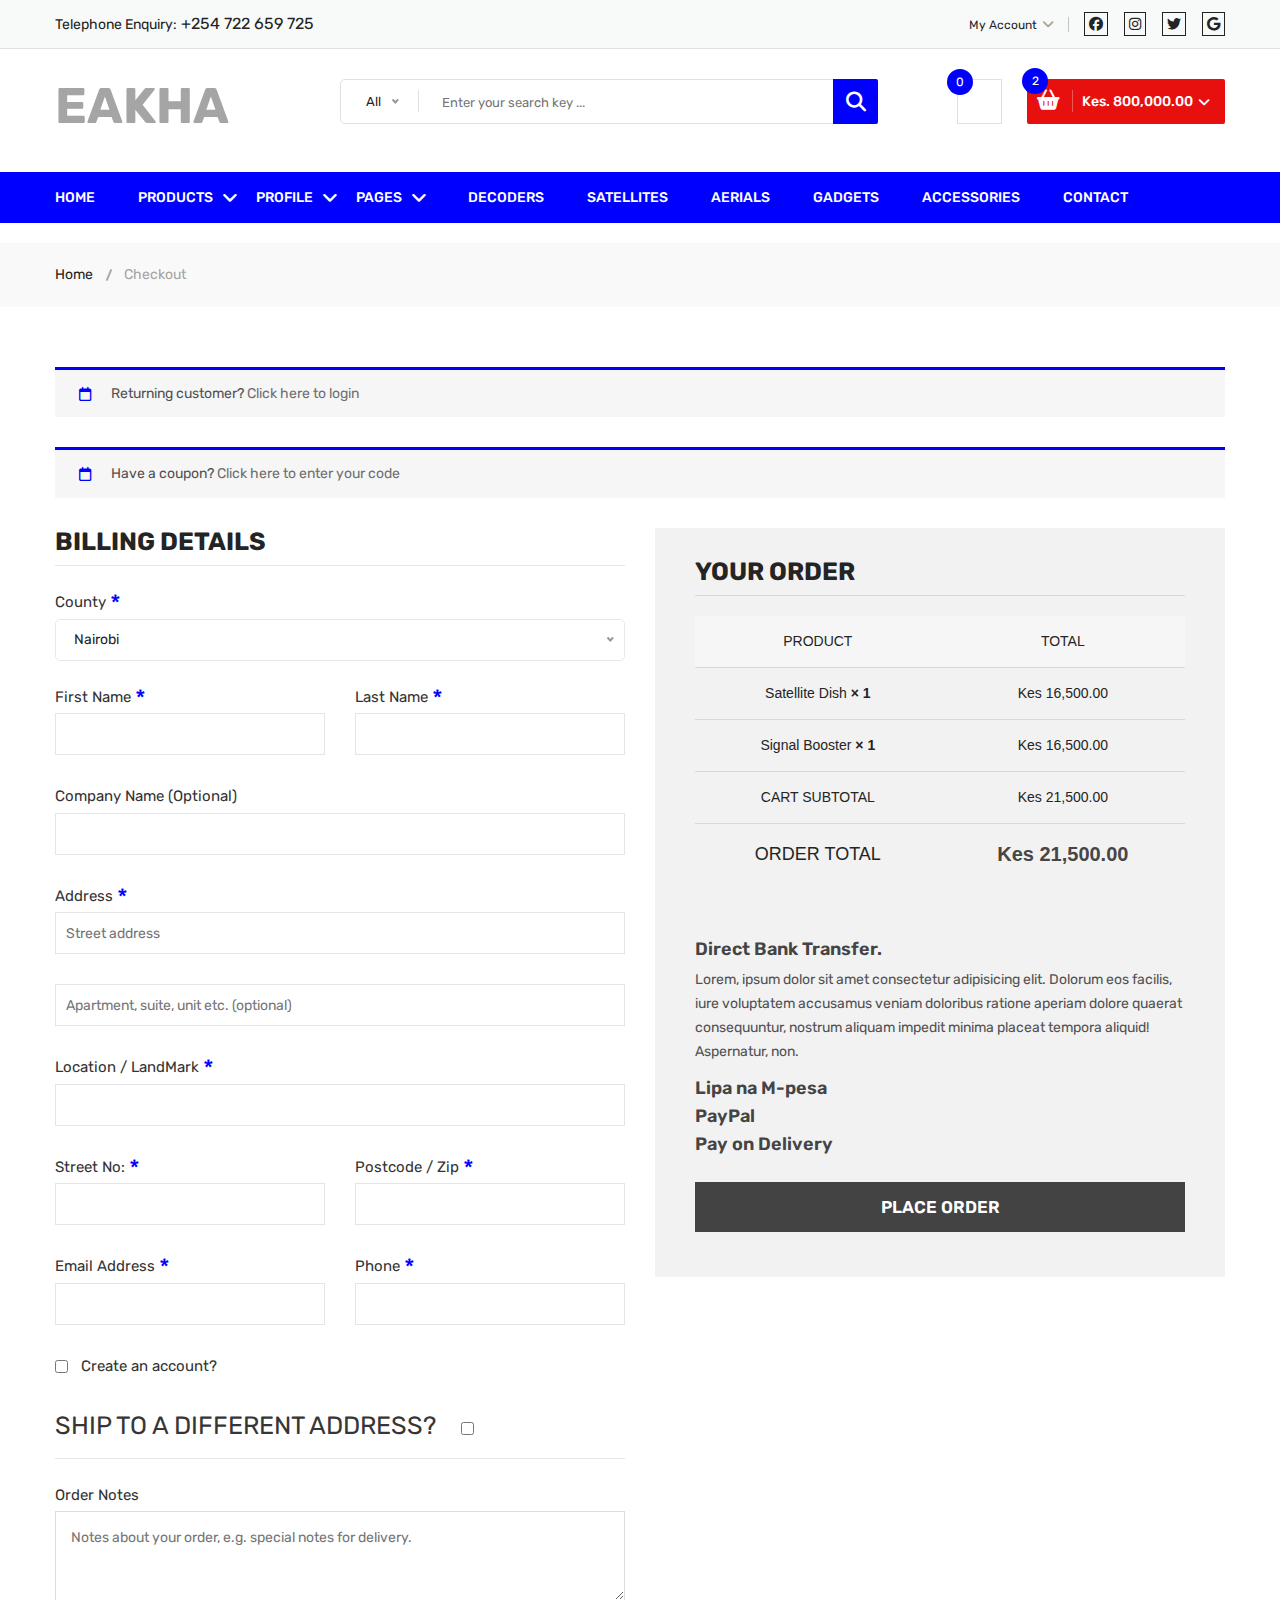
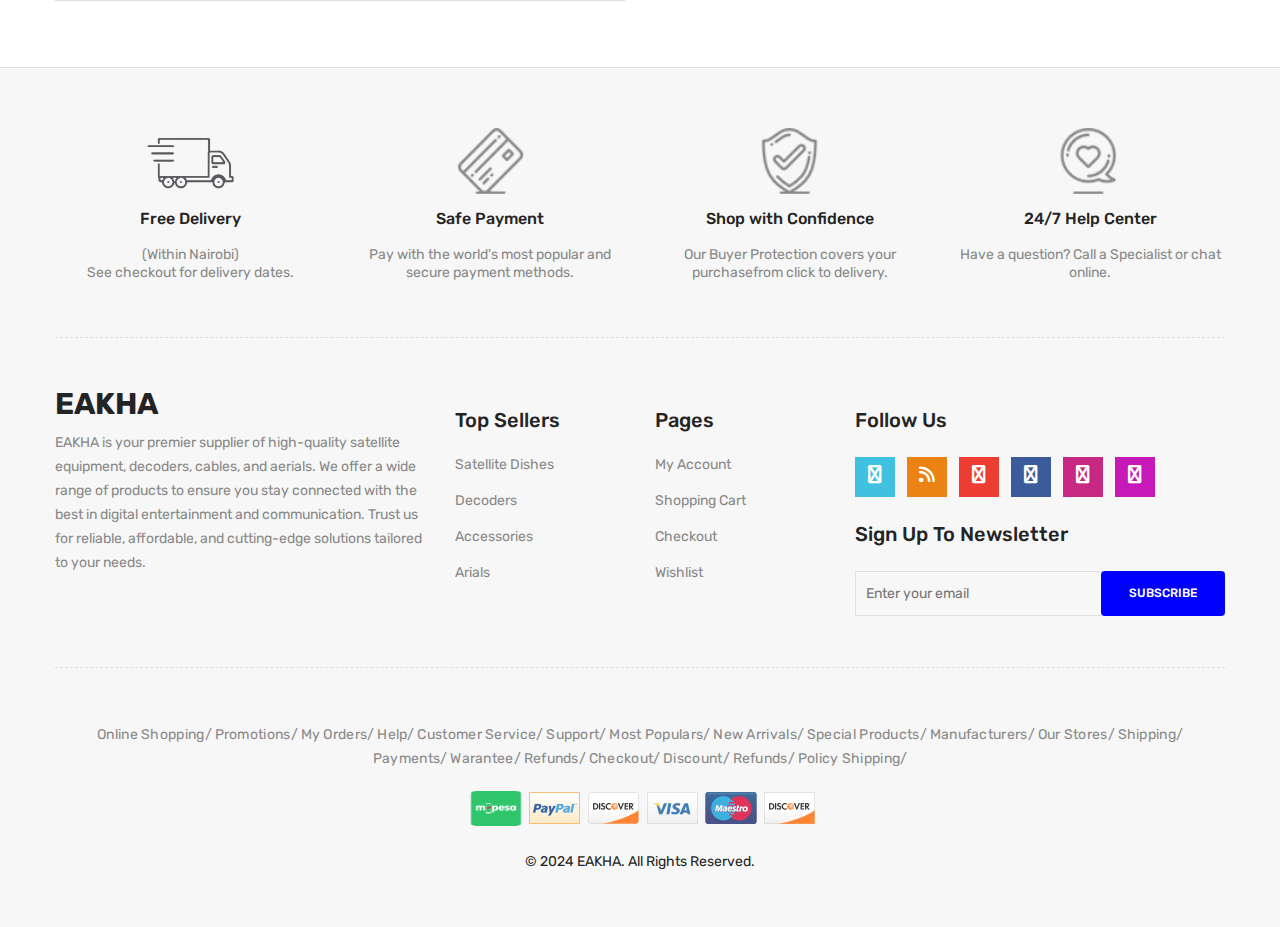
<file: checkout.html>
<!doctype html>
<html class="no-js" lang="zxx">

<!-- index28:48-->

<head>
    <meta charset="utf-8">
    <meta http-equiv="x-ua-compatible" content="ie=edge">
    <title>EAKHA - Satellites, Decoders, Aerials</title>
    <meta name="description" content="">
    <meta name="viewport" content="width=device-width, initial-scale=1">
    <!-- Favicon -->
    <link rel="shortcut icon" type="image/x-icon" href="images/favicon.png">
    <!-- Material Design Iconic Font-V2.2.0 -->
    <link rel="stylesheet" href="css/material-design-iconic-font.min.css">
    <!-- Font Awesome -->
    <link rel="stylesheet" href="css/font-awesome.min.css">
    <!-- Font Awesome Stars-->
    <link rel="stylesheet" href="css/fontawesome-stars.css">
    <!-- Meanmenu CSS -->
    <link rel="stylesheet" href="css/meanmenu.css">
    <!-- owl carousel CSS -->
    <link rel="stylesheet" href="css/owl.carousel.min.css">
    <!-- Slick Carousel CSS -->
    <link rel="stylesheet" href="css/slick.css">
    <!-- Animate CSS -->
    <link rel="stylesheet" href="css/animate.css">
    <!-- Jquery-ui CSS -->
    <link rel="stylesheet" href="css/jquery-ui.min.css">
    <!-- Venobox CSS -->
    <link rel="stylesheet" href="css/venobox.css">
    <!-- Nice Select CSS -->
    <link rel="stylesheet" href="css/nice-select.css">
    <!-- Magnific Popup CSS -->
    <link rel="stylesheet" href="css/magnific-popup.css">
    <!-- Bootstrap V4.1.3 Fremwork CSS -->
    <link rel="stylesheet" href="css/bootstrap.min.css">
    <!-- Helper CSS -->
    <link rel="stylesheet" href="css/helper.css">
    <!-- Main Style CSS -->
    <link rel="stylesheet" href="style.css">
    <!-- Responsive CSS -->
    <link rel="stylesheet" href="css/responsive.css">
    <!-- Modernizr js -->
    <script src="js/vendor/modernizr-2.8.3.min.js"></script>
    <link rel="stylesheet" href="https://cdnjs.cloudflare.com/ajax/libs/font-awesome/6.6.0/css/all.min.css"/>
</head>

<body>
    <!--[if lt IE 8]>
		<p class="browserupgrade">You are using an <strong>outdated</strong> browser. Please <a href="http://browsehappy.com/">upgrade your browser</a> to improve your experience.</p>
	<![endif]-->
    <!-- Begin Body Wrapper -->
    <div class="body-wrapper">
        <!-- Begin Header Area -->
        <header>
            <!-- Begin Header Top Area -->
            <div class="header-top">
                <div class="container">
                    <div class="row">
                        <!-- Begin Header Top Left Area -->
                        <div class="col-lg-3 col-md-4">
                            <div class="header-top-left">
                                <ul class="phone-wrap">
                                    <li><span>Telephone Enquiry:</span><a href="#"> +254 722 659 725</a></li>
                                </ul>
                            </div>
                        </div>
                        <!-- Header Top Left Area End Here -->
                        <!-- Begin Header Top Right Area -->
                        <div class="col-lg-9 col-md-8">
                            <div class="header-top-right">
                                <ul class="ht-menu">
                                    <!-- Begin Setting Area -->
                                    <li>
                                        <div class="ht-setting-trigger"><span>My Account</span></div>
                                        <div class="setting ht-setting">
                                            <ul class="ht-setting-list">
                                                <li><a href="login-register.html">My Account</a></li>
                                                <li><a href="checkout.html">Checkout</a></li>
                                                <li><a href="login-register.html">Sign In</a></li>
                                            </ul>
                                        </div>
                                    </li>
                                    <!-- Setting Area End Here -->
                                    <li class="header-socials">
                                        <i class="fab fa-facebook"></i>
                                        <i class="fab fa-instagram"></i>
                                        <i class="fab fa-twitter"></i>
                                        <i class="fab fa-google"></i>
                                    </li>
                                    <!-- Language Area End Here -->
                                </ul>
                            </div>
                        </div>
                        <!-- Header Top Right Area End Here -->
                    </div>
                </div>
            </div>
            <!-- Header Top Area End Here -->
            <!-- Begin Header Middle Area -->
            <div class="header-middle pl-sm-0 pr-sm-0 pl-xs-0 pr-xs-0">
                <div class="container">
                    <div class="row">
                        <!-- Begin Header Logo Area -->
                        <div class="col-lg-3">
                            <div class="logo pb-sm-30 pb-xs-30">
                                <a href="index.html">
                                    <h2>EAKHA</h2>
                                </a>
                            </div>
                        </div>
                        <!-- Header Logo Area End Here -->
                        <!-- Begin Header Middle Right Area -->
                        <div class="col-lg-9 pl-0 ml-sm-15 ml-xs-15">
                            <!-- Begin Header Middle Searchbox Area -->
                            <form action="#" class="hm-searchbox">
                                <select class="nice-select select-search-category">
                                    <option value="0">All</option>
                                    <option value="10">Decoders</option>
                                    <option value="10">Satellites</option>
                                    <option value="10">Aerials</option>
                                    <option value="10">Gadgets</option>
                                    <option value="10">Accessories</option>
                                    <option value="10">Cables</option>
                                </select>
                                <input type="text" placeholder="Enter your search key ...">
                                <button class="li-btn" type="submit"><i class="fa fa-search"></i></button>
                            </form>
                            <!-- Header Middle Searchbox Area End Here -->
                            <!-- Begin Header Middle Right Area -->
                            <div class="header-middle-right">
                                <ul class="hm-menu">
                                    <!-- Begin Header Middle Wishlist Area -->
                                    <li class="hm-wishlist">
                                        <a href="wishlist.html">
                                            <span class="cart-item-count wishlist-item-count">0</span>
                                            <i class="fa fa-heart-o"></i>
                                        </a>
                                    </li>
                                    <!-- Header Middle Wishlist Area End Here -->
                                    <!-- Begin Header Mini Cart Area -->
                                    <li class="hm-minicart">
                                        <div class="hm-minicart-trigger">
                                            <span class="item-icon"></span>
                                            <span class="item-text">Kes. 800,000.00
                                                <span class="cart-item-count">2</span>
                                            </span>
                                        </div>
                                        <span></span>
                                        <div class="minicart">
                                            <ul class="minicart-product-list">
                                                <li>
                                                    <a href="single-product.html" class="minicart-product-image">
                                                        <img src="assets/decoders/DsTV-Decoder.webp" alt="cart products" height="50px" style="object-fit: contain;">
                                                    </a>
                                                    <div class="minicart-product-details">
                                                        <h6><a href="single-product.html">Aenean eu tristique</a></h6>
                                                        <span>Kes 40,000 x 1</span>
                                                    </div>
                                                    <button class="close" title="Remove">
                                                        <i class="fa fa-close"></i>
                                                    </button>
                                                </li>
                                                <li>
                                                    <a href="single-product.html" class="minicart-product-image">
                                                        <img src="assets/produucts/Satellite-Dish.jpg" alt="cart products" height="50px" style="object-fit: contain;">
                                                    </a>
                                                    <div class="minicart-product-details">
                                                        <h6><a href="single-product.html">Aenean eu tristique</a></h6>
                                                        <span>Kes 40,000 x 1</span>
                                                    </div>
                                                    <button class="close" title="Remove">
                                                        <i class="fa fa-close"></i>
                                                    </button>
                                                </li>
                                            </ul>
                                            <p class="minicart-total">SUBTOTAL: <span>Kes 80,000.00</span></p>
                                            <div class="minicart-button">
                                                <a href="shopping-cart.html"
                                                    class="li-button li-button-fullwidth li-button-dark">
                                                    <span>View Full Cart</span>
                                                </a>
                                                <a href="checkout.html" class="li-button li-button-fullwidth">
                                                    <span>Checkout</span>
                                                </a>
                                            </div>
                                        </div>
                                    </li>
                                    <!-- Header Mini Cart Area End Here -->
                                </ul>
                            </div>
                            <!-- Header Middle Right Area End Here -->
                        </div>
                        <!-- Header Middle Right Area End Here -->
                    </div>
                </div>
            </div>
            <!-- Header Middle Area End Here -->
            <!-- Begin Header Bottom Area -->
            <div class="header-bottom header-sticky d-none d-lg-block d-xl-block">
                <div class="container">
                    <div class="row">
                        <div class="col-lg-12">
                            <!-- Begin Header Bottom Menu Area -->
                            <div class="hb-menu">
                                <nav>
                                    <ul>
                                        <li><a href="index.html">Home</a></li>
                                        <li class="megamenu-holder"><a href="">Products</a>
                                            <ul class="megamenu hb-megamenu">
                                                <li><a href="">Product Category 1</a>
                                                    <ul>
                                                        <li><a href="">Sub Category 1</a></li>
                                                        <li><a href="">Sub Category 2</a></li>
                                                        <li><a href="">Sub Category 3</a></li>
                                                        <li><a href="">Sub Category 4</a></li>
                                                        <li><a href="">Sub Category 5</a></li>
                                                        <li><a href="">Sub Category 6</a></li>
                                                    </ul>
                                                </li>
                                                <li><a href="">Product Category 2</a>
                                                    <ul>
                                                        <li><a href="">Product 1</a></li>
                                                        <li><a href="">Product 2</a></li>
                                                        <li><a href="">Product 3</a></li>
                                                        <li><a href="">Product 4</a></li>
                                                        <li><a href="">Product 5</a></li>
                                                        <li><a href="">Product 6</a></li>
                                                    </ul>
                                                </li>
                                                <li><a href="">Product Category 3</a>
                                                    <ul>
                                                        <li><a href="">Product 1</a></li>
                                                        <li><a href="">Product 2</a></li>
                                                        <li><a href="">Product 3</a></li>
                                                        <li><a href="">Product 4</a></li>
                                                        <li><a href="">Product 5</a></li>
                                                        <li><a href="">Product 6</a></li>
                                                    </ul>
                                                </li>
                                            </ul>
                                        </li>
                                        <li class="dropdown-holder"><a href="#">Profile</a>
                                            <ul class="hb-dropdown">
                                                <li><a href="">About Us</a></li>
                                                <li><a href="">FAQs</a></li>
                                                <li><a href="">Payment Methods</a></li>
                                                <li><a href="">Shipping/Delivery</a></li>
                                                <li><a href="">Return Policy</a></li>
                                            </ul>
                                        </li>
                                        <li class="dropdown-holder"><a href="#">Pages</a>
                                            <ul class="hb-dropdown">
                                                <li><a href="">My Account</a></li>
                                                <li><a href="">Shopping Cart</a></li>
                                                <li><a href="">Checkout</a></li>
                                                <li><a href="">Wishlist</a></li>
                                                <li><a href="">Blog</a></li>
                                            </ul>
                                        </li>
                                        <li></li>
                                        <li><a href="">Decoders</a></li>
                                        <li><a href="">Satellites</a></li>
                                        <li><a href="">Aerials</a></li>
                                        <li><a href="">Gadgets</a></li>
                                        <li><a href="">Accessories</a></li>
                                        <li><a href="contact.html">Contact</a></li>
                                    </ul>
                                </nav>
                            </div>
                            <!-- Header Bottom Menu Area End Here -->
                        </div>
                    </div>
                </div>
            </div>
            <!-- Header Bottom Area End Here -->
            <!-- Begin Mobile Menu Area -->
            <div class="mobile-menu-area d-lg-none d-xl-none col-12">
                <div class="container">
                    <div class="row">
                        <div class="mobile-menu">
                        </div>
                    </div>
                </div>
            </div>
            <!-- Mobile Menu Area End Here -->
        </header>
            <!-- Header Area End Here -->
            <!-- Begin Li's Breadcrumb Area -->
            <div class="breadcrumb-area">
                <div class="container">
                    <div class="breadcrumb-content">
                        <ul>
                            <li><a href="index.html">Home</a></li>
                            <li class="active">Checkout</li>
                        </ul>
                    </div>
                </div>
            </div>
            <!-- Li's Breadcrumb Area End Here -->
            <!--Checkout Area Strat-->
            <div class="checkout-area pt-60 pb-30">
                <div class="container">
                    <div class="row">
                        <div class="col-12">
                            <div class="coupon-accordion">
                                <!--Accordion Start-->
                                <h3>Returning customer? <span id="showlogin">Click here to login</span></h3>
                                <div id="checkout-login" class="coupon-content">
                                    <div class="coupon-info">
                                        <form action="#">
                                            <p class="form-row-first">
                                                <label>Username or email <span class="required">*</span></label>
                                                <input type="text">
                                            </p>
                                            <p class="form-row-last">
                                                <label>Password  <span class="required">*</span></label>
                                                <input type="text">
                                            </p>
                                            <p class="form-row">
                                                <input value="Login" type="submit">
                                                <label>
                                                    <input type="checkbox">
                                                     Remember me 
                                                </label>
                                            </p>
                                            <p class="lost-password"><a href="#">Lost your password?</a></p>
                                        </form>
                                    </div>
                                </div>
                                <!--Accordion End-->
                                <!--Accordion Start-->
                                <h3>Have a coupon? <span id="showcoupon">Click here to enter your code</span></h3>
                                <div id="checkout_coupon" class="coupon-checkout-content">
                                    <div class="coupon-info">
                                        <form action="#">
                                            <p class="checkout-coupon">
                                                <input placeholder="Coupon code" type="text">
                                                <input value="Apply Coupon" type="submit">
                                            </p>
                                        </form>
                                    </div>
                                </div>
                                <!--Accordion End-->
                            </div>
                        </div>
                    </div>
                    <div class="row">
                        <div class="col-lg-6 col-12">
                            <form action="#">
                                <div class="checkbox-form">
                                    <h3>Billing Details</h3>
                                    <div class="row">
                                        <div class="col-md-12">
                                            <div class="country-select clearfix">
                                                <label>County <span class="required">*</span></label>
                                                <select class="nice-select wide">
                                                    <option data-display="Nairobi">Nairobi</option>
                                                    <option value="Kisumu">Kisumu</option>
                                                    <option value="Mombasa">Mombasa</option>
                                                    <option value="Eldoret">Eldoret</option>
                                                    <option value="Nakuru">Nakuru</option>
                                                    <option value="Thika">Thika</option>
                                                  </select>
                                            </div>
                                        </div>
                                        <div class="col-md-6">
                                            <div class="checkout-form-list">
                                                <label>First Name <span class="required">*</span></label>
                                                <input placeholder="" type="text">
                                            </div>
                                        </div>
                                        <div class="col-md-6">
                                            <div class="checkout-form-list">
                                                <label>Last Name <span class="required">*</span></label>
                                                <input placeholder="" type="text">
                                            </div>
                                        </div>
                                        <div class="col-md-12">
                                            <div class="checkout-form-list">
                                                <label>Company Name (Optional)</label>
                                                <input placeholder="" type="text">
                                            </div>
                                        </div>
                                        <div class="col-md-12">
                                            <div class="checkout-form-list">
                                                <label>Address <span class="required">*</span></label>
                                                <input placeholder="Street address" type="text">
                                            </div>
                                        </div>
                                        <div class="col-md-12">
                                            <div class="checkout-form-list">
                                                <input placeholder="Apartment, suite, unit etc. (optional)" type="text">
                                            </div>
                                        </div>
                                        <div class="col-md-12">
                                            <div class="checkout-form-list">
                                                <label>Location / LandMark <span class="required">*</span></label>
                                                <input type="text">
                                            </div>
                                        </div>
                                        <div class="col-md-6">
                                            <div class="checkout-form-list">
                                                <label>Street No: <span class="required">*</span></label>
                                                <input placeholder="" type="text">
                                            </div>
                                        </div>
                                        <div class="col-md-6">
                                            <div class="checkout-form-list">
                                                <label>Postcode / Zip <span class="required">*</span></label>
                                                <input placeholder="" type="text">
                                            </div>
                                        </div>
                                        <div class="col-md-6">
                                            <div class="checkout-form-list">
                                                <label>Email Address <span class="required">*</span></label>
                                                <input placeholder="" type="email">
                                            </div>
                                        </div>
                                        <div class="col-md-6">
                                            <div class="checkout-form-list">
                                                <label>Phone  <span class="required">*</span></label>
                                                <input type="text">
                                            </div>
                                        </div>
                                        <div class="col-md-12">
                                            <div class="checkout-form-list create-acc">
                                                <input id="cbox" type="checkbox">
                                                <label>Create an account?</label>
                                            </div>
                                            <div id="cbox-info" class="checkout-form-list create-account">
                                                <p>Create an account by entering the information below. If you are a returning customer please login at the top of the page.</p>
                                                <label>Account password  <span class="required">*</span></label>
                                                <input placeholder="password" type="password">
                                            </div>
                                        </div>
                                    </div>
                                    <div class="different-address">
                                        <div class="ship-different-title">
                                            <h3>
                                                <label>Ship to a different address?</label>
                                                <input id="ship-box" type="checkbox">
                                            </h3>
                                        </div>
                                        <div id="ship-box-info" class="row">
                                            <div class="col-md-12">
                                                <div class="country-select clearfix">
                                                    <label>County <span class="required">*</span></label>
                                                    <select class="nice-select wide">
                                                      <option data-display="Nairobi">Nairobi</option>
                                                      <option value="Kisumu">Kisumu</option>
                                                      <option value="Mombasa">Mombasa</option>
                                                      <option value="Eldoret">Eldoret</option>
                                                      <option value="Nakuru">Nakuru</option>
                                                      <option value="Thika">Thika</option>
                                                    </select>
                                                </div>
                                            </div>
                                            <div class="col-md-12">
                                                <div class="checkout-form-list">
                                                    <label>First Name <span class="required">*</span></label>
                                                    <input placeholder="" type="text">
                                                </div>
                                            </div>
                                            <div class="col-md-12">
                                                <div class="checkout-form-list">
                                                    <label>Last Name <span class="required">*</span></label>
                                                    <input placeholder="" type="text">
                                                </div>
                                            </div>
                                            <div class="col-md-12">
                                                <div class="checkout-form-list">
                                                    <label>Company Name</label>
                                                    <input placeholder="" type="text">
                                                </div>
                                            </div>
                                            <div class="col-md-12">
                                                <div class="checkout-form-list">
                                                    <label>Address <span class="required">*</span></label>
                                                    <input placeholder="Street address" type="text">
                                                </div>
                                            </div>
                                            <div class="col-md-12">
                                                <div class="checkout-form-list">
                                                    <input placeholder="Apartment, suite, unit etc. (optional)" type="text">
                                                </div>
                                            </div>
                                            <div class="col-md-12">
                                                <div class="checkout-form-list">
                                                    <label>State / County <span class="required">*</span></label>
                                                    <input placeholder="" type="text">
                                                </div>
                                            </div>
                                            <div class="col-md-12">
                                                <div class="checkout-form-list">
                                                    <label>Postcode / Zip <span class="required">*</span></label>
                                                    <input placeholder="" type="text">
                                                </div>
                                            </div>
                                            <div class="col-md-12">
                                                <div class="checkout-form-list">
                                                    <label>Email Address <span class="required">*</span></label>
                                                    <input placeholder="" type="email">
                                                </div>
                                            </div>
                                            <div class="col-md-12">
                                                <div class="checkout-form-list">
                                                    <label>Phone  <span class="required">*</span></label>
                                                    <input type="text">
                                                </div>
                                            </div>
                                        </div>
                                        <div class="order-notes">
                                            <div class="checkout-form-list">
                                                <label>Order Notes</label>
                                                <textarea id="checkout-mess" cols="30" rows="10" placeholder="Notes about your order, e.g. special notes for delivery."></textarea>
                                            </div>
                                        </div>
                                    </div>
                                </div>
                            </form>
                        </div>
                        <div class="col-lg-6 col-12">
                            <div class="your-order">
                                <h3>Your order</h3>
                                <div class="your-order-table table-responsive">
                                    <table class="table">
                                        <thead>
                                            <tr>
                                                <th class="cart-product-name">Product</th>
                                                <th class="cart-product-total">Total</th>
                                            </tr>
                                        </thead>
                                        <tbody>
                                            <tr class="cart_item">
                                              <td class="cart-product-name"> Satellite Dish <strong class="product-quantity"> × 1</strong></td>
                                              <td class="cart-product-total"><span class="amount">Kes 16,500.00</span></td>  
                                            </tr>
                                            <tr class="cart_item">
                                              <td class="cart-product-name"> Signal Booster <strong class="product-quantity"> × 1</strong></td>
                                              <td class="cart-product-total"><span class="amount">Kes 16,500.00</span></td>  
                                            </tr>
                                        </tbody>
                                        <tfoot>
                                            <tr class="cart-subtotal">
                                                <th>Cart Subtotal</th>
                                                <td><span class="amount">Kes 21,500.00</span></td>
                                            </tr>
                                            <tr class="order-total">
                                                <th>Order Total</th>
                                                <td><strong><span class="amount">Kes 21,500.00</span></strong></td>
                                            </tr>
                                        </tfoot>
                                    </table>
                                </div>
                                <div class="payment-method">
                                    <div class="payment-accordion">
                                        <div id="accordion">
                                          <div class="card">
                                            <div class="card-header" id="#payment-1">
                                              <h5 class="panel-title">
                                                <a class="" data-toggle="collapse" data-target="#collapseOne" aria-expanded="true" aria-controls="collapseOne">
                                                  Direct Bank Transfer.
                                                </a>
                                              </h5>
                                            </div>
                                            <div id="collapseOne" class="collapse show" data-parent="#accordion">
                                              <div class="card-body">
                                                <p>Lorem, ipsum dolor sit amet consectetur adipisicing elit. Dolorum eos facilis, iure voluptatem accusamus veniam doloribus ratione aperiam dolore quaerat consequuntur, nostrum aliquam impedit minima placeat tempora aliquid! Aspernatur, non.</p>
                                              </div>
                                            </div>
                                          </div>
                                          <div class="card">
                                            <div class="card-header" id="#payment-2">
                                              <h5 class="panel-title">
                                                <a class="collapsed" data-toggle="collapse" data-target="#collapseTwo" aria-expanded="false" aria-controls="collapseTwo">
                                                Lipa na M-pesa
                                                </a>
                                              </h5>
                                            </div>
                                            <div id="collapseTwo" class="collapse" data-parent="#accordion">
                                              <div class="card-body">
                                                <p>Lorem ipsum dolor sit amet consectetur adipisicing elit. Quidem consequatur velit sequi quam, quasi a, ullam dolores repellendus eligendi obcaecati debitis corrupti earum omnis laborum dicta incidunt vitae assumenda reprehenderit.</p>
                                              </div>
                                            </div>
                                          </div>
                                          <div class="card">
                                            <div class="card-header" id="#payment-3">
                                              <h5 class="panel-title">
                                                <a class="collapsed" data-toggle="collapse" data-target="#collapseThree" aria-expanded="false" aria-controls="collapseThree">
                                                  PayPal
                                                </a>
                                              </h5>
                                            </div>
                                            <div id="collapseThree" class="collapse" data-parent="#accordion">
                                              <div class="card-body">
                                                <p>Lorem ipsum, dolor sit amet consectetur adipisicing elit. Laudantium ab magnam deserunt minima voluptas aliquam doloremque neque quasi repellendus maiores obcaecati eum, impedit rerum eius illo totam inventore deleniti eligendi!</p>
                                              </div>
                                            </div>
                                          </div>
                                          <div class="card">
                                            <div class="card-header" id="#payment-3">
                                              <h5 class="panel-title">
                                                <a class="collapsed" data-toggle="collapse" data-target="#collapseThree" aria-expanded="false" aria-controls="collapseThree">
                                                  Pay on Delivery
                                                </a>
                                              </h5>
                                            </div>
                                            <div id="collapseThree" class="collapse" data-parent="#accordion">
                                              <div class="card-body">
                                                <p>Make your payment directly into our bank account. Please use your Order ID as the payment reference. Your order won’t be shipped until the funds have cleared in our account.</p>
                                              </div>
                                            </div>
                                          </div>
                                        </div>
                                        <div class="order-button-payment">
                                            <input value="Place order" type="submit">
                                        </div>
                                    </div>
                                </div>
                            </div>
                        </div>
                    </div>
                </div>
            </div>
            <!--Checkout Area End-->
        <!-- Begin Footer Area -->
        <div class="footer">
            <!-- Begin Footer Static Top Area -->
            <div class="footer-static-top">
                <div class="container">
                    <!-- Begin Footer Shipping Area -->
                    <div class="footer-shipping pt-60 pb-55 pb-xs-25">
                        <div class="row">
                            <!-- Begin Li's Shipping Inner Box Area -->
                            <div class="col-lg-3 col-md-6 col-sm-6 pb-sm-55 pb-xs-55">
                                <div class="li-shipping-inner-box">
                                    <div class="shipping-icon">
                                        <img src="assets/icons/delivery.png" alt="Shipping Icon">
                                    </div>
                                    <div class="shipping-text">
                                        <h2>Free Delivery</h2>
                                        <p>(Within Nairobi)<br>See checkout for delivery dates.</p>
                                    </div>
                                </div>
                            </div>
                            <!-- Li's Shipping Inner Box Area End Here -->
                            <!-- Begin Li's Shipping Inner Box Area -->
                            <div class="col-lg-3 col-md-6 col-sm-6 pb-sm-55 pb-xs-55">
                                <div class="li-shipping-inner-box">
                                    <div class="shipping-icon">
                                        <img src="images/shipping-icon/2.png" alt="Shipping Icon">
                                    </div>
                                    <div class="shipping-text">
                                        <h2>Safe Payment</h2>
                                        <p>Pay with the world's most popular and secure payment methods.</p>
                                    </div>
                                </div>
                            </div>
                            <!-- Li's Shipping Inner Box Area End Here -->
                            <!-- Begin Li's Shipping Inner Box Area -->
                            <div class="col-lg-3 col-md-6 col-sm-6 pb-xs-30">
                                <div class="li-shipping-inner-box">
                                    <div class="shipping-icon">
                                        <img src="images/shipping-icon/3.png" alt="Shipping Icon">
                                    </div>
                                    <div class="shipping-text">
                                        <h2>Shop with Confidence</h2>
                                        <p>Our Buyer Protection covers your purchasefrom click to delivery.</p>
                                    </div>
                                </div>
                            </div>
                            <!-- Li's Shipping Inner Box Area End Here -->
                            <!-- Begin Li's Shipping Inner Box Area -->
                            <div class="col-lg-3 col-md-6 col-sm-6 pb-xs-30">
                                <div class="li-shipping-inner-box">
                                    <div class="shipping-icon">
                                        <img src="images/shipping-icon/4.png" alt="Shipping Icon">
                                    </div>
                                    <div class="shipping-text">
                                        <h2>24/7 Help Center</h2>
                                        <p>Have a question? Call a Specialist or chat online.</p>
                                    </div>
                                </div>
                            </div>
                            <!-- Li's Shipping Inner Box Area End Here -->
                        </div>
                    </div>
                    <!-- Footer Shipping Area End Here -->
                </div>
            </div>
            <!-- Footer Static Top Area End Here -->
            <!-- Begin Footer Static Middle Area -->
            <div class="footer-static-middle">
                <div class="container">
                    <div class="footer-logo-wrap pt-50 pb-35">
                        <div class="row">
                            <!-- Begin Footer Logo Area -->
                            <div class="col-lg-4 col-md-6">
                                <div class="footer-logo">
                                    <h2>EAKHA</h2>
                                    <p class="info">
                                        EAKHA is your premier supplier of high-quality satellite equipment, decoders, cables, and aerials. We offer a wide range of products to ensure you stay connected with the best in digital entertainment and communication. Trust us for reliable, affordable, and cutting-edge solutions tailored to your needs.
                                    </p>
                                </div>
                            </div>
                            <!-- Footer Logo Area End Here -->
                            <!-- Begin Footer Block Area -->
                            <div class="col-lg-2 col-md-3 col-sm-6">
                                <div class="footer-block">
                                    <h3 class="footer-block-title">Top Sellers</h3>
                                    <ul>
                                        <li><a href="#">Satellite Dishes</a></li>
                                        <li><a href="#">Decoders</a></li>
                                        <li><a href="#">Accessories</a></li>
                                        <li><a href="#">Arials</a></li>
                                    </ul>
                                </div>
                            </div>
                            <!-- Footer Block Area End Here -->
                            <!-- Begin Footer Block Area -->
                            <div class="col-lg-2 col-md-3 col-sm-6">
                                <div class="footer-block">
                                    <h3 class="footer-block-title">Pages</h3>
                                    <ul>
                                        <li><a href="#">My Account</a></li>
                                        <li><a href="#">Shopping Cart</a></li>
                                        <li><a href="#">Checkout</a></li>
                                        <li><a href="#">Wishlist</a></li>
                                    </ul>
                                </div>
                            </div>
                            <!-- Footer Block Area End Here -->
                            <!-- Begin Footer Block Area -->
                            <div class="col-lg-4">
                                <div class="footer-block">
                                    <h3 class="footer-block-title">Follow Us</h3>
                                    <ul class="social-link">
                                        <li class="twitter">
                                            <a href="https://twitter.com/" data-toggle="tooltip" target="_blank"
                                                title="Twitter">
                                                <i class="fa fa-twitter"></i>
                                            </a>
                                        </li>
                                        <li class="rss">
                                            <a href="https://rss.com/" data-toggle="tooltip" target="_blank"
                                                title="RSS">
                                                <i class="fa fa-rss"></i>
                                            </a>
                                        </li>
                                        <li class="google-plus">
                                            <a href="https://www.plus.google.com/discover" data-toggle="tooltip"
                                                target="_blank" title="Google Plus">
                                                <i class="fa fa-google-plus"></i>
                                            </a>
                                        </li>
                                        <li class="facebook">
                                            <a href="https://www.facebook.com/" data-toggle="tooltip" target="_blank"
                                                title="Facebook">
                                                <i class="fa fa-facebook"></i>
                                            </a>
                                        </li>
                                        <li class="youtube">
                                            <a href="https://www.youtube.com/" data-toggle="tooltip" target="_blank"
                                                title="Youtube">
                                                <i class="fa fa-youtube"></i>
                                            </a>
                                        </li>
                                        <li class="instagram">
                                            <a href="https://www.instagram.com/" data-toggle="tooltip" target="_blank"
                                                title="Instagram">
                                                <i class="fa fa-instagram"></i>
                                            </a>
                                        </li>
                                    </ul>
                                </div>
                                <!-- Begin Footer Newsletter Area -->
                                <div class="footer-newsletter">
                                    <h4>Sign up to newsletter</h4>
                                    <form action="#" method="post" id="mc-embedded-subscribe-form"
                                        name="mc-embedded-subscribe-form" class="footer-subscribe-form validate"
                                        target="_blank" novalidate>
                                        <div id="mc_embed_signup_scroll">
                                            <div id="mc-form" class="mc-form subscribe-form form-group">
                                                <input id="mc-email" type="email" autocomplete="off"
                                                    placeholder="Enter your email" />
                                                <button class="btn" id="mc-submit">Subscribe</button>
                                            </div>
                                        </div>
                                    </form>
                                </div>
                                <!-- Footer Newsletter Area End Here -->
                            </div>
                            <!-- Footer Block Area End Here -->
                        </div>
                    </div>
                </div>
            </div>
            <!-- Footer Static Middle Area End Here -->
            <!-- Begin Footer Static Bottom Area -->
            <div class="footer-static-bottom pt-55 pb-55">
                <div class="container">
                    <div class="row">
                        <div class="col-lg-12">
                            <!-- Begin Footer Links Area -->
                            <div class="footer-links">
                                <ul>
                                    <li><a href="#">Online Shopping</a></li>
                                    <li><a href="#">Promotions</a></li>
                                    <li><a href="#">My Orders</a></li>
                                    <li><a href="#">Help</a></li>
                                    <li><a href="#">Customer Service</a></li>
                                    <li><a href="#">Support</a></li>
                                    <li><a href="#">Most Populars</a></li>
                                    <li><a href="#">New Arrivals</a></li>
                                    <li><a href="#">Special Products</a></li>
                                    <li><a href="#">Manufacturers</a></li>
                                    <li><a href="#">Our Stores</a></li>
                                    <li><a href="#">Shipping</a></li>
                                    <li><a href="#">Payments</a></li>
                                    <li><a href="#">Warantee</a></li>
                                    <li><a href="#">Refunds</a></li>
                                    <li><a href="#">Checkout</a></li>
                                    <li><a href="#">Discount</a></li>
                                    <li><a href="#">Refunds</a></li>
                                    <li><a href="#">Policy Shipping</a></li>
                                </ul>
                            </div>
                            <!-- Footer Links Area End Here -->
                            <!-- Begin Footer Payment Area -->
                            <div class="copyright text-center">
                                <a href="#">
                                    <img src="assets/icons/m-pesa.png" alt="m-pesa" style="height: 35px; width: 60px; object-fit: cover; border-radius: 10px;">
                                    <img src="images/payment/1.png" alt="">
                                </a>
                            </div>
                            <!-- Footer Payment Area End Here -->
                            <!-- Begin Copyright Area -->
                            <div class="copyright text-center pt-25">
                                <span><a>&copy; 2024 EAKHA. All Rights Reserved.</a></span>
                            </div>
                            <!-- Copyright Area End Here -->
                        </div>
                    </div>
                </div>
            </div>
            <!-- Footer Static Bottom Area End Here -->
        </div>
        <!-- Footer Area End Here -->
        </div>
        <!-- Body Wrapper End Here -->
        <!-- jQuery-V1.12.4 -->
        <script src="js/vendor/jquery-1.12.4.min.js"></script>
        <!-- Popper js -->
        <script src="js/vendor/popper.min.js"></script>
        <!-- Bootstrap V4.1.3 Fremwork js -->
        <script src="js/bootstrap.min.js"></script>
        <!-- Ajax Mail js -->
        <script src="js/ajax-mail.js"></script>
        <!-- Meanmenu js -->
        <script src="js/jquery.meanmenu.min.js"></script>
        <!-- Wow.min js -->
        <script src="js/wow.min.js"></script>
        <!-- Slick Carousel js -->
        <script src="js/slick.min.js"></script>
        <!-- Owl Carousel-2 js -->
        <script src="js/owl.carousel.min.js"></script>
        <!-- Magnific popup js -->
        <script src="js/jquery.magnific-popup.min.js"></script>
        <!-- Isotope js -->
        <script src="js/isotope.pkgd.min.js"></script>
        <!-- Imagesloaded js -->
        <script src="js/imagesloaded.pkgd.min.js"></script>
        <!-- Mixitup js -->
        <script src="js/jquery.mixitup.min.js"></script>
        <!-- Countdown -->
        <script src="js/jquery.countdown.min.js"></script>
        <!-- Counterup -->
        <script src="js/jquery.counterup.min.js"></script>
        <!-- Waypoints -->
        <script src="js/waypoints.min.js"></script>
        <!-- Barrating -->
        <script src="js/jquery.barrating.min.js"></script>
        <!-- Jquery-ui -->
        <script src="js/jquery-ui.min.js"></script>
        <!-- Venobox -->
        <script src="js/venobox.min.js"></script>
        <!-- Nice Select js -->
        <script src="js/jquery.nice-select.min.js"></script>
        <!-- ScrollUp js -->
        <script src="js/scrollUp.min.js"></script>
        <!-- Main/Activator js -->
        <script src="js/main.js"></script>
    </body>

<!-- checkout31:27-->
</html>
</file>
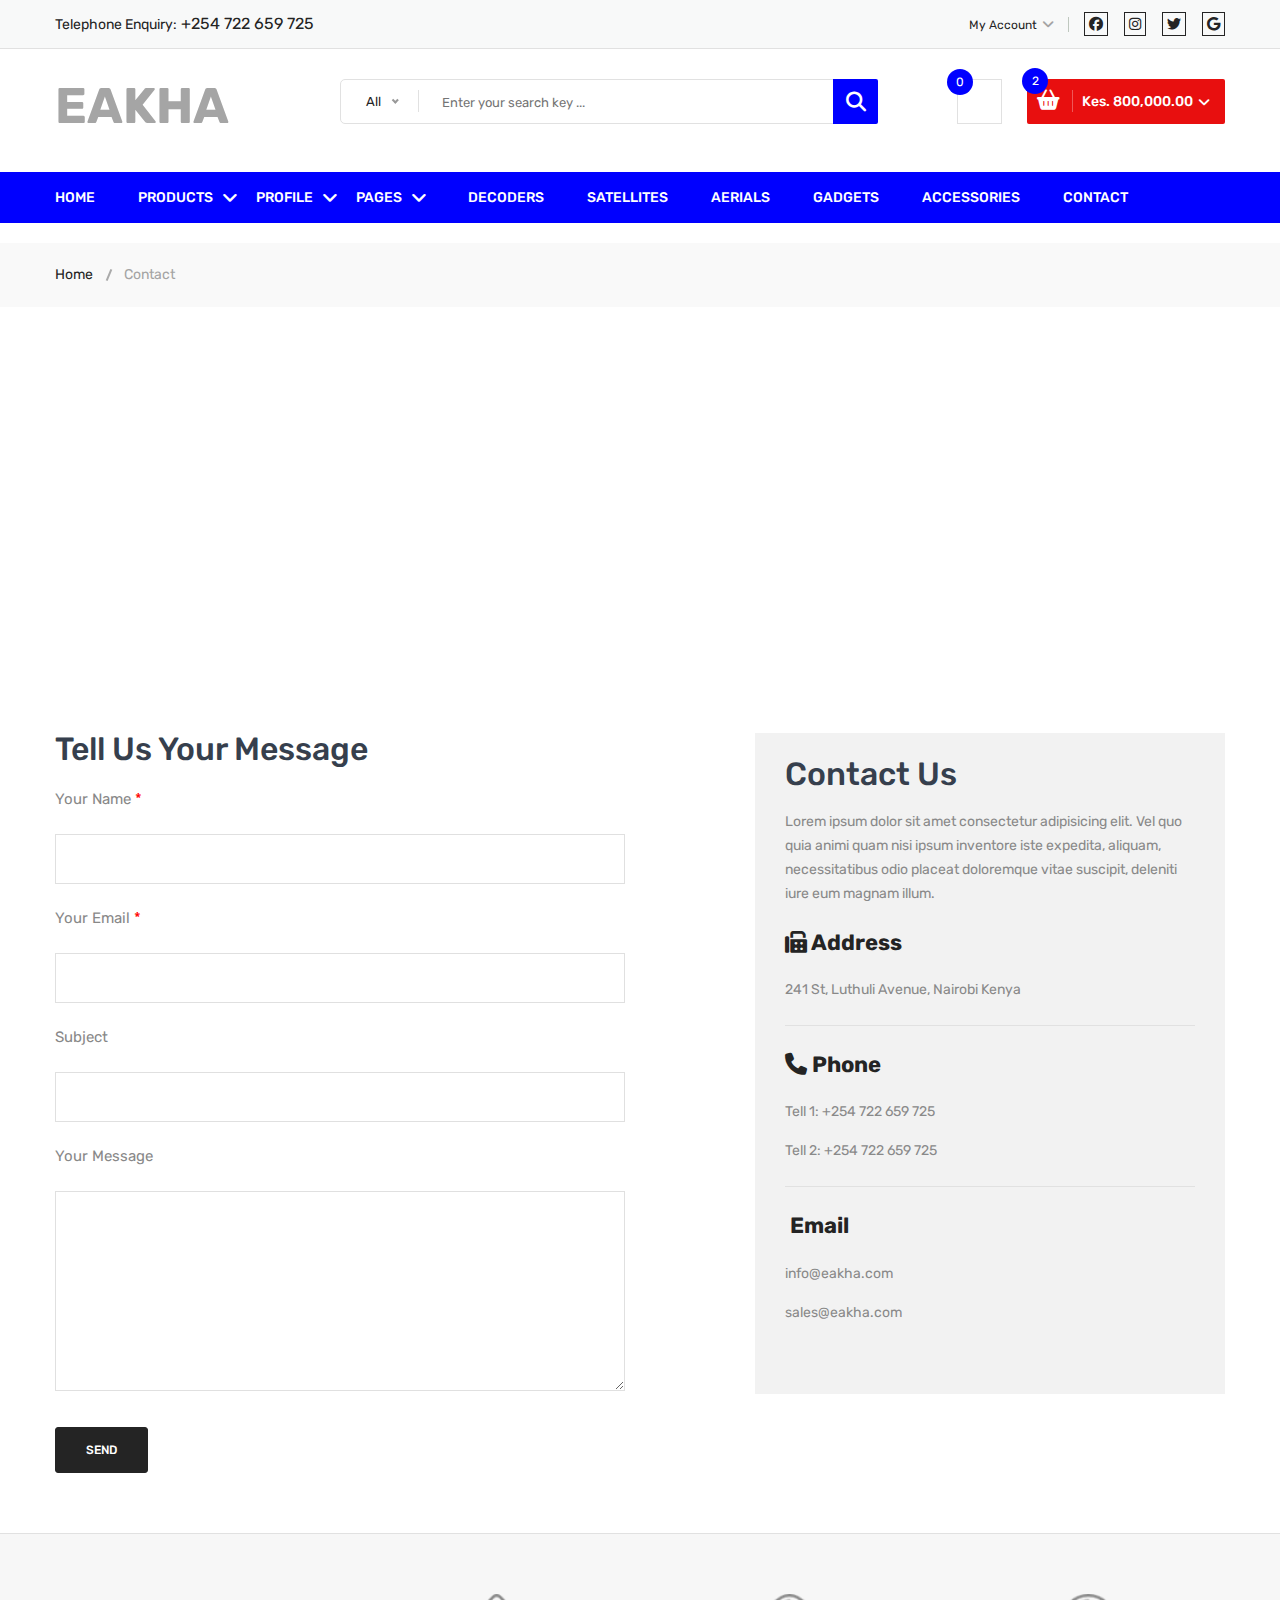
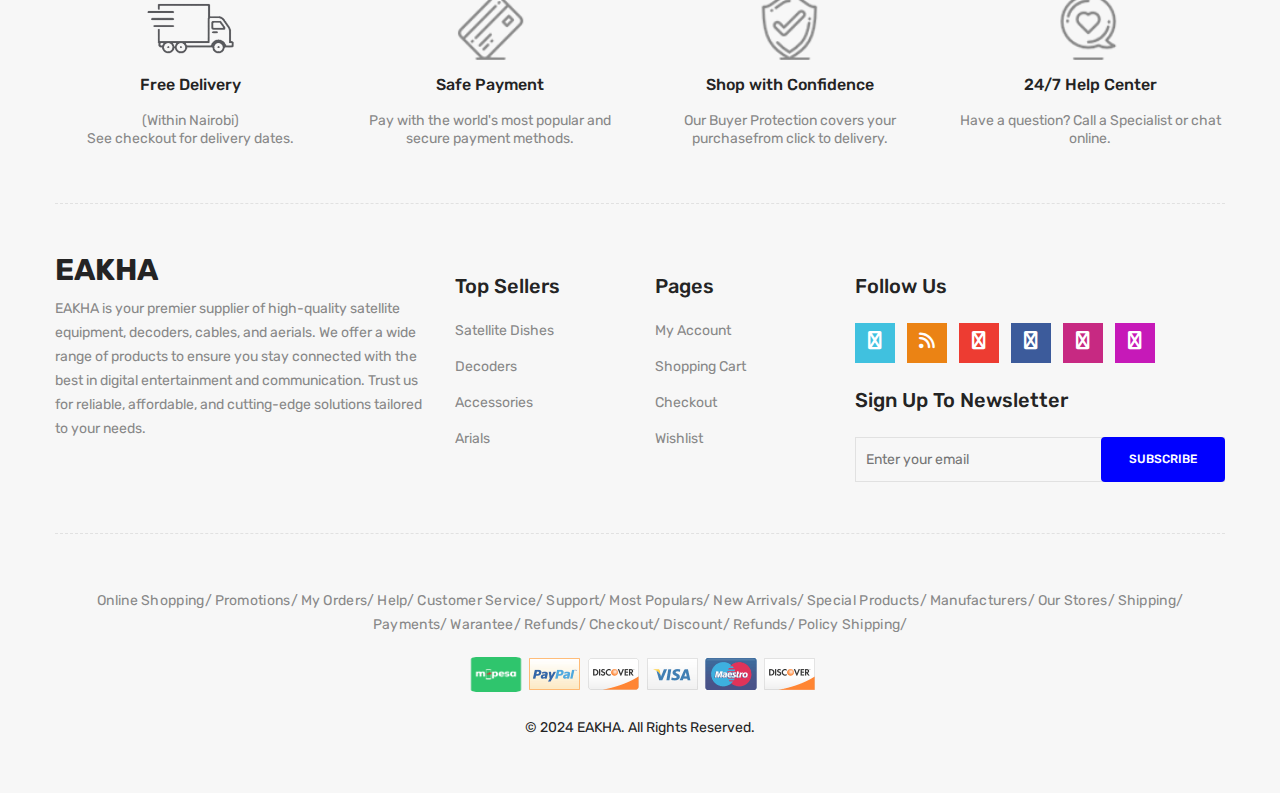
<file: contact.html>
<!doctype html>
<html class="no-js" lang="zxx">

<!-- index28:48-->

<head>
    <meta charset="utf-8">
    <meta http-equiv="x-ua-compatible" content="ie=edge">
    <title>EAKHA - Satellites, Decoders, Aerials</title>
    <meta name="description" content="">
    <meta name="viewport" content="width=device-width, initial-scale=1">
    <!-- Favicon -->
    <link rel="shortcut icon" type="image/x-icon" href="images/favicon.png">
    <!-- Material Design Iconic Font-V2.2.0 -->
    <link rel="stylesheet" href="css/material-design-iconic-font.min.css">
    <!-- Font Awesome -->
    <link rel="stylesheet" href="css/font-awesome.min.css">
    <!-- Font Awesome Stars-->
    <link rel="stylesheet" href="css/fontawesome-stars.css">
    <!-- Meanmenu CSS -->
    <link rel="stylesheet" href="css/meanmenu.css">
    <!-- owl carousel CSS -->
    <link rel="stylesheet" href="css/owl.carousel.min.css">
    <!-- Slick Carousel CSS -->
    <link rel="stylesheet" href="css/slick.css">
    <!-- Animate CSS -->
    <link rel="stylesheet" href="css/animate.css">
    <!-- Jquery-ui CSS -->
    <link rel="stylesheet" href="css/jquery-ui.min.css">
    <!-- Venobox CSS -->
    <link rel="stylesheet" href="css/venobox.css">
    <!-- Nice Select CSS -->
    <link rel="stylesheet" href="css/nice-select.css">
    <!-- Magnific Popup CSS -->
    <link rel="stylesheet" href="css/magnific-popup.css">
    <!-- Bootstrap V4.1.3 Fremwork CSS -->
    <link rel="stylesheet" href="css/bootstrap.min.css">
    <!-- Helper CSS -->
    <link rel="stylesheet" href="css/helper.css">
    <!-- Main Style CSS -->
    <link rel="stylesheet" href="style.css">
    <!-- Responsive CSS -->
    <link rel="stylesheet" href="css/responsive.css">
    <!-- Modernizr js -->
    <script src="js/vendor/modernizr-2.8.3.min.js"></script>
    <link rel="stylesheet" href="https://cdnjs.cloudflare.com/ajax/libs/font-awesome/6.6.0/css/all.min.css"/>
</head>

<body>
    <!--[if lt IE 8]>
		<p class="browserupgrade">You are using an <strong>outdated</strong> browser. Please <a href="http://browsehappy.com/">upgrade your browser</a> to improve your experience.</p>
	<![endif]-->
    <!-- Begin Body Wrapper -->
    <div class="body-wrapper">
        <!-- Begin Header Area -->
        <header>
            <!-- Begin Header Top Area -->
            <div class="header-top">
                <div class="container">
                    <div class="row">
                        <!-- Begin Header Top Left Area -->
                        <div class="col-lg-3 col-md-4">
                            <div class="header-top-left">
                                <ul class="phone-wrap">
                                    <li><span>Telephone Enquiry:</span><a href="#"> +254 722 659 725</a></li>
                                </ul>
                            </div>
                        </div>
                        <!-- Header Top Left Area End Here -->
                        <!-- Begin Header Top Right Area -->
                        <div class="col-lg-9 col-md-8">
                            <div class="header-top-right">
                                <ul class="ht-menu">
                                    <!-- Begin Setting Area -->
                                    <li>
                                        <div class="ht-setting-trigger"><span>My Account</span></div>
                                        <div class="setting ht-setting">
                                            <ul class="ht-setting-list">
                                                <li><a href="login-register.html">My Account</a></li>
                                                <li><a href="checkout.html">Checkout</a></li>
                                                <li><a href="login-register.html">Sign In</a></li>
                                            </ul>
                                        </div>
                                    </li>
                                    <!-- Setting Area End Here -->
                                    <li class="header-socials">
                                        <i class="fab fa-facebook"></i>
                                        <i class="fab fa-instagram"></i>
                                        <i class="fab fa-twitter"></i>
                                        <i class="fab fa-google"></i>
                                    </li>
                                    <!-- Language Area End Here -->
                                </ul>
                            </div>
                        </div>
                        <!-- Header Top Right Area End Here -->
                    </div>
                </div>
            </div>
            <!-- Header Top Area End Here -->
            <!-- Begin Header Middle Area -->
            <div class="header-middle pl-sm-0 pr-sm-0 pl-xs-0 pr-xs-0">
                <div class="container">
                    <div class="row">
                        <!-- Begin Header Logo Area -->
                        <div class="col-lg-3">
                            <div class="logo pb-sm-30 pb-xs-30">
                                <a href="index.html">
                                    <h2>EAKHA</h2>
                                </a>
                            </div>
                        </div>
                        <!-- Header Logo Area End Here -->
                        <!-- Begin Header Middle Right Area -->
                        <div class="col-lg-9 pl-0 ml-sm-15 ml-xs-15">
                            <!-- Begin Header Middle Searchbox Area -->
                            <form action="#" class="hm-searchbox">
                                <select class="nice-select select-search-category">
                                    <option value="0">All</option>
                                    <option value="10">Decoders</option>
                                    <option value="10">Satellites</option>
                                    <option value="10">Aerials</option>
                                    <option value="10">Gadgets</option>
                                    <option value="10">Accessories</option>
                                    <option value="10">Cables</option>
                                </select>
                                <input type="text" placeholder="Enter your search key ...">
                                <button class="li-btn" type="submit"><i class="fa fa-search"></i></button>
                            </form>
                            <!-- Header Middle Searchbox Area End Here -->
                            <!-- Begin Header Middle Right Area -->
                            <div class="header-middle-right">
                                <ul class="hm-menu">
                                    <!-- Begin Header Middle Wishlist Area -->
                                    <li class="hm-wishlist">
                                        <a href="wishlist.html">
                                            <span class="cart-item-count wishlist-item-count">0</span>
                                            <i class="fa fa-heart-o"></i>
                                        </a>
                                    </li>
                                    <!-- Header Middle Wishlist Area End Here -->
                                    <!-- Begin Header Mini Cart Area -->
                                    <li class="hm-minicart">
                                        <div class="hm-minicart-trigger">
                                            <span class="item-icon"></span>
                                            <span class="item-text">Kes. 800,000.00
                                                <span class="cart-item-count">2</span>
                                            </span>
                                        </div>
                                        <span></span>
                                        <div class="minicart">
                                            <ul class="minicart-product-list">
                                                <li>
                                                    <a href="single-product.html" class="minicart-product-image">
                                                        <img src="assets/decoders/DsTV-Decoder.webp" alt="cart products" height="50px" style="object-fit: contain;">
                                                    </a>
                                                    <div class="minicart-product-details">
                                                        <h6><a href="single-product.html">Aenean eu tristique</a></h6>
                                                        <span>Kes 40,000 x 1</span>
                                                    </div>
                                                    <button class="close" title="Remove">
                                                        <i class="fa fa-close"></i>
                                                    </button>
                                                </li>
                                                <li>
                                                    <a href="single-product.html" class="minicart-product-image">
                                                        <img src="assets/produucts/Satellite-Dish.jpg" alt="cart products" height="50px" style="object-fit: contain;">
                                                    </a>
                                                    <div class="minicart-product-details">
                                                        <h6><a href="single-product.html">Aenean eu tristique</a></h6>
                                                        <span>Kes 40,000 x 1</span>
                                                    </div>
                                                    <button class="close" title="Remove">
                                                        <i class="fa fa-close"></i>
                                                    </button>
                                                </li>
                                            </ul>
                                            <p class="minicart-total">SUBTOTAL: <span>Kes 80,000.00</span></p>
                                            <div class="minicart-button">
                                                <a href="shopping-cart.html"
                                                    class="li-button li-button-fullwidth li-button-dark">
                                                    <span>View Full Cart</span>
                                                </a>
                                                <a href="checkout.html" class="li-button li-button-fullwidth">
                                                    <span>Checkout</span>
                                                </a>
                                            </div>
                                        </div>
                                    </li>
                                    <!-- Header Mini Cart Area End Here -->
                                </ul>
                            </div>
                            <!-- Header Middle Right Area End Here -->
                        </div>
                        <!-- Header Middle Right Area End Here -->
                    </div>
                </div>
            </div>
            <!-- Header Middle Area End Here -->
            <!-- Begin Header Bottom Area -->
            <div class="header-bottom header-sticky d-none d-lg-block d-xl-block">
                <div class="container">
                    <div class="row">
                        <div class="col-lg-12">
                            <!-- Begin Header Bottom Menu Area -->
                            <div class="hb-menu">
                                <nav>
                                    <ul>
                                        <li><a href="index.html">Home</a></li>
                                        <li class="megamenu-holder"><a href="">Products</a>
                                            <ul class="megamenu hb-megamenu">
                                                <li><a href="">Product Category 1</a>
                                                    <ul>
                                                        <li><a href="">Sub Category 1</a></li>
                                                        <li><a href="">Sub Category 2</a></li>
                                                        <li><a href="">Sub Category 3</a></li>
                                                        <li><a href="">Sub Category 4</a></li>
                                                        <li><a href="">Sub Category 5</a></li>
                                                        <li><a href="">Sub Category 6</a></li>
                                                    </ul>
                                                </li>
                                                <li><a href="">Product Category 2</a>
                                                    <ul>
                                                        <li><a href="">Product 1</a></li>
                                                        <li><a href="">Product 2</a></li>
                                                        <li><a href="">Product 3</a></li>
                                                        <li><a href="">Product 4</a></li>
                                                        <li><a href="">Product 5</a></li>
                                                        <li><a href="">Product 6</a></li>
                                                    </ul>
                                                </li>
                                                <li><a href="">Product Category 3</a>
                                                    <ul>
                                                        <li><a href="">Product 1</a></li>
                                                        <li><a href="">Product 2</a></li>
                                                        <li><a href="">Product 3</a></li>
                                                        <li><a href="">Product 4</a></li>
                                                        <li><a href="">Product 5</a></li>
                                                        <li><a href="">Product 6</a></li>
                                                    </ul>
                                                </li>
                                            </ul>
                                        </li>
                                        <li class="dropdown-holder"><a href="#">Profile</a>
                                            <ul class="hb-dropdown">
                                                <li><a href="">About Us</a></li>
                                                <li><a href="">FAQs</a></li>
                                                <li><a href="">Payment Methods</a></li>
                                                <li><a href="">Shipping/Delivery</a></li>
                                                <li><a href="">Return Policy</a></li>
                                            </ul>
                                        </li>
                                        <li class="dropdown-holder"><a href="#">Pages</a>
                                            <ul class="hb-dropdown">
                                                <li><a href="">My Account</a></li>
                                                <li><a href="">Shopping Cart</a></li>
                                                <li><a href="">Checkout</a></li>
                                                <li><a href="">Wishlist</a></li>
                                                <li><a href="">Blog</a></li>
                                            </ul>
                                        </li>
                                        <li></li>
                                        <li><a href="">Decoders</a></li>
                                        <li><a href="">Satellites</a></li>
                                        <li><a href="">Aerials</a></li>
                                        <li><a href="">Gadgets</a></li>
                                        <li><a href="">Accessories</a></li>
                                        <li><a href="contact.html">Contact</a></li>
                                    </ul>
                                </nav>
                            </div>
                            <!-- Header Bottom Menu Area End Here -->
                        </div>
                    </div>
                </div>
            </div>
            <!-- Header Bottom Area End Here -->
            <!-- Begin Mobile Menu Area -->
            <div class="mobile-menu-area d-lg-none d-xl-none col-12">
                <div class="container">
                    <div class="row">
                        <div class="mobile-menu">
                        </div>
                    </div>
                </div>
            </div>
            <!-- Mobile Menu Area End Here -->
        </head
            <!-- Header Area End Here -->
            <!-- Begin Li's Breadcrumb Area -->
            <div class="breadcrumb-area">
                <div class="container">
                    <div class="breadcrumb-content">
                        <ul>
                            <li><a href="index.html">Home</a></li>
                            <li class="active">Contact</li>
                        </ul>
                    </div>
                </div>
            </div>
            <!-- Li's Breadcrumb Area End Here -->     
            <!-- Begin Contact Main Page Area -->
            <div class="contact-main-page mt-60 mb-40 mb-md-40 mb-sm-40 mb-xs-40">
                <div class="container mb-60">
                    <iframe src="https://www.google.com/maps/embed?pb=!1m18!1m12!1m3!1d3988.8162054831378!2d36.827813500000005!3d-1.2841889!2m3!1f0!2f0!3f0!3m2!1i1024!2i768!4f13.1!3m3!1m2!1s0x182f11299e51a7b3%3A0xcd91ac01b702b7de!2sLuthuli%20Ave%2C%20Nairobi!5e0!3m2!1sen!2ske!4v1725358368391!5m2!1sen!2ske" width="600" height="450" style="border:0;" allowfullscreen="" loading="lazy" referrerpolicy="no-referrer-when-downgrade"></iframe>
                </div>
                <div class="container">
                    <div class="row">
                        <div class="col-lg-5 offset-lg-1 col-md-12 order-1 order-lg-2">
                            <div class="contact-page-side-content">
                                <h3 class="contact-page-title">Contact Us</h3>
                                <p class="contact-page-message mb-25">Lorem ipsum dolor sit amet consectetur adipisicing elit. Vel quo quia animi quam nisi ipsum inventore iste expedita, aliquam, necessitatibus odio placeat doloremque vitae suscipit, deleniti iure eum magnam illum.</p>
                                <div class="single-contact-block">
                                    <h4><i class="fa fa-fax"></i> Address</h4>
                                    <p>241 St, Luthuli Avenue, Nairobi Kenya</p>
                                </div>
                                <div class="single-contact-block">
                                    <h4><i class="fa fa-phone"></i> Phone</h4>
                                    <p>Tell 1: +254 722 659 725</p>
                                    <p>Tell 2: +254 722 659 725</p>
                                </div>
                                <div class="single-contact-block last-child">
                                    <h4><i class="fa fa-envelope-o"></i> Email</h4>
                                    <p>info@eakha.com</p>
                                    <p>sales@eakha.com</p>
                                </div>
                            </div>
                        </div>
                        <div class="col-lg-6 col-md-12 order-2 order-lg-1">
                            <div class="contact-form-content pt-sm-55 pt-xs-55">
                                <h3 class="contact-page-title">Tell Us Your Message</h3>
                                <div class="contact-form">
                                    <form  id="contact-form" action="http://demo.hasthemes.com/limupa-v3/limupa/mail.php" method="post">
                                        <div class="form-group">
                                            <label>Your Name <span class="required">*</span></label>
                                            <input type="text" name="customerName" id="customername" required>
                                        </div>
                                        <div class="form-group">
                                            <label>Your Email <span class="required">*</span></label>
                                            <input type="email" name="customerEmail" id="customerEmail" required>
                                        </div>
                                        <div class="form-group">
                                            <label>Subject</label>
                                            <input type="text" name="contactSubject" id="contactSubject">
                                        </div>
                                        <div class="form-group mb-30">
                                            <label>Your Message</label>
                                            <textarea name="contactMessage" id="contactMessage" ></textarea>
                                        </div>
                                        <div class="form-group">
                                            <button type="submit" value="submit" id="submit" class="li-btn-3" name="submit">send</button>
                                        </div>
                                    </form>
                                </div>
                                <p class="form-messege"></p>
                            </div>
                        </div>
                    </div>
                </div>
            </div>
            <!-- Contact Main Page Area End Here -->
        <!-- Begin Footer Area -->
        <div class="footer">
            <!-- Begin Footer Static Top Area -->
            <div class="footer-static-top">
                <div class="container">
                    <!-- Begin Footer Shipping Area -->
                    <div class="footer-shipping pt-60 pb-55 pb-xs-25">
                        <div class="row">
                            <!-- Begin Li's Shipping Inner Box Area -->
                            <div class="col-lg-3 col-md-6 col-sm-6 pb-sm-55 pb-xs-55">
                                <div class="li-shipping-inner-box">
                                    <div class="shipping-icon">
                                        <img src="assets/icons/delivery.png" alt="Shipping Icon">
                                    </div>
                                    <div class="shipping-text">
                                        <h2>Free Delivery</h2>
                                        <p>(Within Nairobi)<br>See checkout for delivery dates.</p>
                                    </div>
                                </div>
                            </div>
                            <!-- Li's Shipping Inner Box Area End Here -->
                            <!-- Begin Li's Shipping Inner Box Area -->
                            <div class="col-lg-3 col-md-6 col-sm-6 pb-sm-55 pb-xs-55">
                                <div class="li-shipping-inner-box">
                                    <div class="shipping-icon">
                                        <img src="images/shipping-icon/2.png" alt="Shipping Icon">
                                    </div>
                                    <div class="shipping-text">
                                        <h2>Safe Payment</h2>
                                        <p>Pay with the world's most popular and secure payment methods.</p>
                                    </div>
                                </div>
                            </div>
                            <!-- Li's Shipping Inner Box Area End Here -->
                            <!-- Begin Li's Shipping Inner Box Area -->
                            <div class="col-lg-3 col-md-6 col-sm-6 pb-xs-30">
                                <div class="li-shipping-inner-box">
                                    <div class="shipping-icon">
                                        <img src="images/shipping-icon/3.png" alt="Shipping Icon">
                                    </div>
                                    <div class="shipping-text">
                                        <h2>Shop with Confidence</h2>
                                        <p>Our Buyer Protection covers your purchasefrom click to delivery.</p>
                                    </div>
                                </div>
                            </div>
                            <!-- Li's Shipping Inner Box Area End Here -->
                            <!-- Begin Li's Shipping Inner Box Area -->
                            <div class="col-lg-3 col-md-6 col-sm-6 pb-xs-30">
                                <div class="li-shipping-inner-box">
                                    <div class="shipping-icon">
                                        <img src="images/shipping-icon/4.png" alt="Shipping Icon">
                                    </div>
                                    <div class="shipping-text">
                                        <h2>24/7 Help Center</h2>
                                        <p>Have a question? Call a Specialist or chat online.</p>
                                    </div>
                                </div>
                            </div>
                            <!-- Li's Shipping Inner Box Area End Here -->
                        </div>
                    </div>
                    <!-- Footer Shipping Area End Here -->
                </div>
            </div>
            <!-- Footer Static Top Area End Here -->
            <!-- Begin Footer Static Middle Area -->
            <div class="footer-static-middle">
                <div class="container">
                    <div class="footer-logo-wrap pt-50 pb-35">
                        <div class="row">
                            <!-- Begin Footer Logo Area -->
                            <div class="col-lg-4 col-md-6">
                                <div class="footer-logo">
                                    <h2>EAKHA</h2>
                                    <p class="info">
                                        EAKHA is your premier supplier of high-quality satellite equipment, decoders, cables, and aerials. We offer a wide range of products to ensure you stay connected with the best in digital entertainment and communication. Trust us for reliable, affordable, and cutting-edge solutions tailored to your needs.
                                    </p>
                                </div>
                            </div>
                            <!-- Footer Logo Area End Here -->
                            <!-- Begin Footer Block Area -->
                            <div class="col-lg-2 col-md-3 col-sm-6">
                                <div class="footer-block">
                                    <h3 class="footer-block-title">Top Sellers</h3>
                                    <ul>
                                        <li><a href="#">Satellite Dishes</a></li>
                                        <li><a href="#">Decoders</a></li>
                                        <li><a href="#">Accessories</a></li>
                                        <li><a href="#">Arials</a></li>
                                    </ul>
                                </div>
                            </div>
                            <!-- Footer Block Area End Here -->
                            <!-- Begin Footer Block Area -->
                            <div class="col-lg-2 col-md-3 col-sm-6">
                                <div class="footer-block">
                                    <h3 class="footer-block-title">Pages</h3>
                                    <ul>
                                        <li><a href="#">My Account</a></li>
                                        <li><a href="#">Shopping Cart</a></li>
                                        <li><a href="#">Checkout</a></li>
                                        <li><a href="#">Wishlist</a></li>
                                    </ul>
                                </div>
                            </div>
                            <!-- Footer Block Area End Here -->
                            <!-- Begin Footer Block Area -->
                            <div class="col-lg-4">
                                <div class="footer-block">
                                    <h3 class="footer-block-title">Follow Us</h3>
                                    <ul class="social-link">
                                        <li class="twitter">
                                            <a href="https://twitter.com/" data-toggle="tooltip" target="_blank"
                                                title="Twitter">
                                                <i class="fa fa-twitter"></i>
                                            </a>
                                        </li>
                                        <li class="rss">
                                            <a href="https://rss.com/" data-toggle="tooltip" target="_blank"
                                                title="RSS">
                                                <i class="fa fa-rss"></i>
                                            </a>
                                        </li>
                                        <li class="google-plus">
                                            <a href="https://www.plus.google.com/discover" data-toggle="tooltip"
                                                target="_blank" title="Google Plus">
                                                <i class="fa fa-google-plus"></i>
                                            </a>
                                        </li>
                                        <li class="facebook">
                                            <a href="https://www.facebook.com/" data-toggle="tooltip" target="_blank"
                                                title="Facebook">
                                                <i class="fa fa-facebook"></i>
                                            </a>
                                        </li>
                                        <li class="youtube">
                                            <a href="https://www.youtube.com/" data-toggle="tooltip" target="_blank"
                                                title="Youtube">
                                                <i class="fa fa-youtube"></i>
                                            </a>
                                        </li>
                                        <li class="instagram">
                                            <a href="https://www.instagram.com/" data-toggle="tooltip" target="_blank"
                                                title="Instagram">
                                                <i class="fa fa-instagram"></i>
                                            </a>
                                        </li>
                                    </ul>
                                </div>
                                <!-- Begin Footer Newsletter Area -->
                                <div class="footer-newsletter">
                                    <h4>Sign up to newsletter</h4>
                                    <form action="#" method="post" id="mc-embedded-subscribe-form"
                                        name="mc-embedded-subscribe-form" class="footer-subscribe-form validate"
                                        target="_blank" novalidate>
                                        <div id="mc_embed_signup_scroll">
                                            <div id="mc-form" class="mc-form subscribe-form form-group">
                                                <input id="mc-email" type="email" autocomplete="off"
                                                    placeholder="Enter your email" />
                                                <button class="btn" id="mc-submit">Subscribe</button>
                                            </div>
                                        </div>
                                    </form>
                                </div>
                                <!-- Footer Newsletter Area End Here -->
                            </div>
                            <!-- Footer Block Area End Here -->
                        </div>
                    </div>
                </div>
            </div>
            <!-- Footer Static Middle Area End Here -->
            <!-- Begin Footer Static Bottom Area -->
            <div class="footer-static-bottom pt-55 pb-55">
                <div class="container">
                    <div class="row">
                        <div class="col-lg-12">
                            <!-- Begin Footer Links Area -->
                            <div class="footer-links">
                                <ul>
                                    <li><a href="#">Online Shopping</a></li>
                                    <li><a href="#">Promotions</a></li>
                                    <li><a href="#">My Orders</a></li>
                                    <li><a href="#">Help</a></li>
                                    <li><a href="#">Customer Service</a></li>
                                    <li><a href="#">Support</a></li>
                                    <li><a href="#">Most Populars</a></li>
                                    <li><a href="#">New Arrivals</a></li>
                                    <li><a href="#">Special Products</a></li>
                                    <li><a href="#">Manufacturers</a></li>
                                    <li><a href="#">Our Stores</a></li>
                                    <li><a href="#">Shipping</a></li>
                                    <li><a href="#">Payments</a></li>
                                    <li><a href="#">Warantee</a></li>
                                    <li><a href="#">Refunds</a></li>
                                    <li><a href="#">Checkout</a></li>
                                    <li><a href="#">Discount</a></li>
                                    <li><a href="#">Refunds</a></li>
                                    <li><a href="#">Policy Shipping</a></li>
                                </ul>
                            </div>
                            <!-- Footer Links Area End Here -->
                            <!-- Begin Footer Payment Area -->
                            <div class="copyright text-center">
                                <a href="#">
                                    <img src="assets/icons/m-pesa.png" alt="m-pesa" style="height: 35px; width: 60px; object-fit: cover; border-radius: 10px;">
                                    <img src="images/payment/1.png" alt="">
                                </a>
                            </div>
                            <!-- Footer Payment Area End Here -->
                            <!-- Begin Copyright Area -->
                            <div class="copyright text-center pt-25">
                                <span><a>&copy; 2024 EAKHA. All Rights Reserved.</a></span>
                            </div>
                            <!-- Copyright Area End Here -->
                        </div>
                    </div>
                </div>
            </div>
            <!-- Footer Static Bottom Area End Here -->
        </div>
        <!-- Footer Area End Here -->
        </div>
        <!-- Body Wrapper End Here -->
        <!-- jQuery-V1.12.4 -->
        <script src="js/vendor/jquery-1.12.4.min.js"></script>
        <!-- Popper js -->
        <script src="js/vendor/popper.min.js"></script>
        <!-- Bootstrap V4.1.3 Fremwork js -->
        <script src="js/bootstrap.min.js"></script>
        <!-- Ajax Mail js -->
        <script src="js/ajax-mail.js"></script>
        <!-- Meanmenu js -->
        <script src="js/jquery.meanmenu.min.js"></script>
        <!-- Wow.min js -->
        <script src="js/wow.min.js"></script>
        <!-- Slick Carousel js -->
        <script src="js/slick.min.js"></script>
        <!-- Owl Carousel-2 js -->
        <script src="js/owl.carousel.min.js"></script>
        <!-- Magnific popup js -->
        <script src="js/jquery.magnific-popup.min.js"></script>
        <!-- Isotope js -->
        <script src="js/isotope.pkgd.min.js"></script>
        <!-- Imagesloaded js -->
        <script src="js/imagesloaded.pkgd.min.js"></script>
        <!-- Mixitup js -->
        <script src="js/jquery.mixitup.min.js"></script>
        <!-- Countdown -->
        <script src="js/jquery.countdown.min.js"></script>
        <!-- Counterup -->
        <script src="js/jquery.counterup.min.js"></script>
        <!-- Waypoints -->
        <script src="js/waypoints.min.js"></script>
        <!-- Barrating -->
        <script src="js/jquery.barrating.min.js"></script>
        <!-- Jquery-ui -->
        <script src="js/jquery-ui.min.js"></script>
        <!-- Venobox -->
        <script src="js/venobox.min.js"></script>
        <!-- Nice Select js -->
        <script src="js/jquery.nice-select.min.js"></script>
        <!-- ScrollUp js -->
        <script src="js/scrollUp.min.js"></script>
        <!-- Main/Activator js -->
        <script src="js/main.js"></script>
    </body>

<!-- contact32:04-->
</html>
</file>
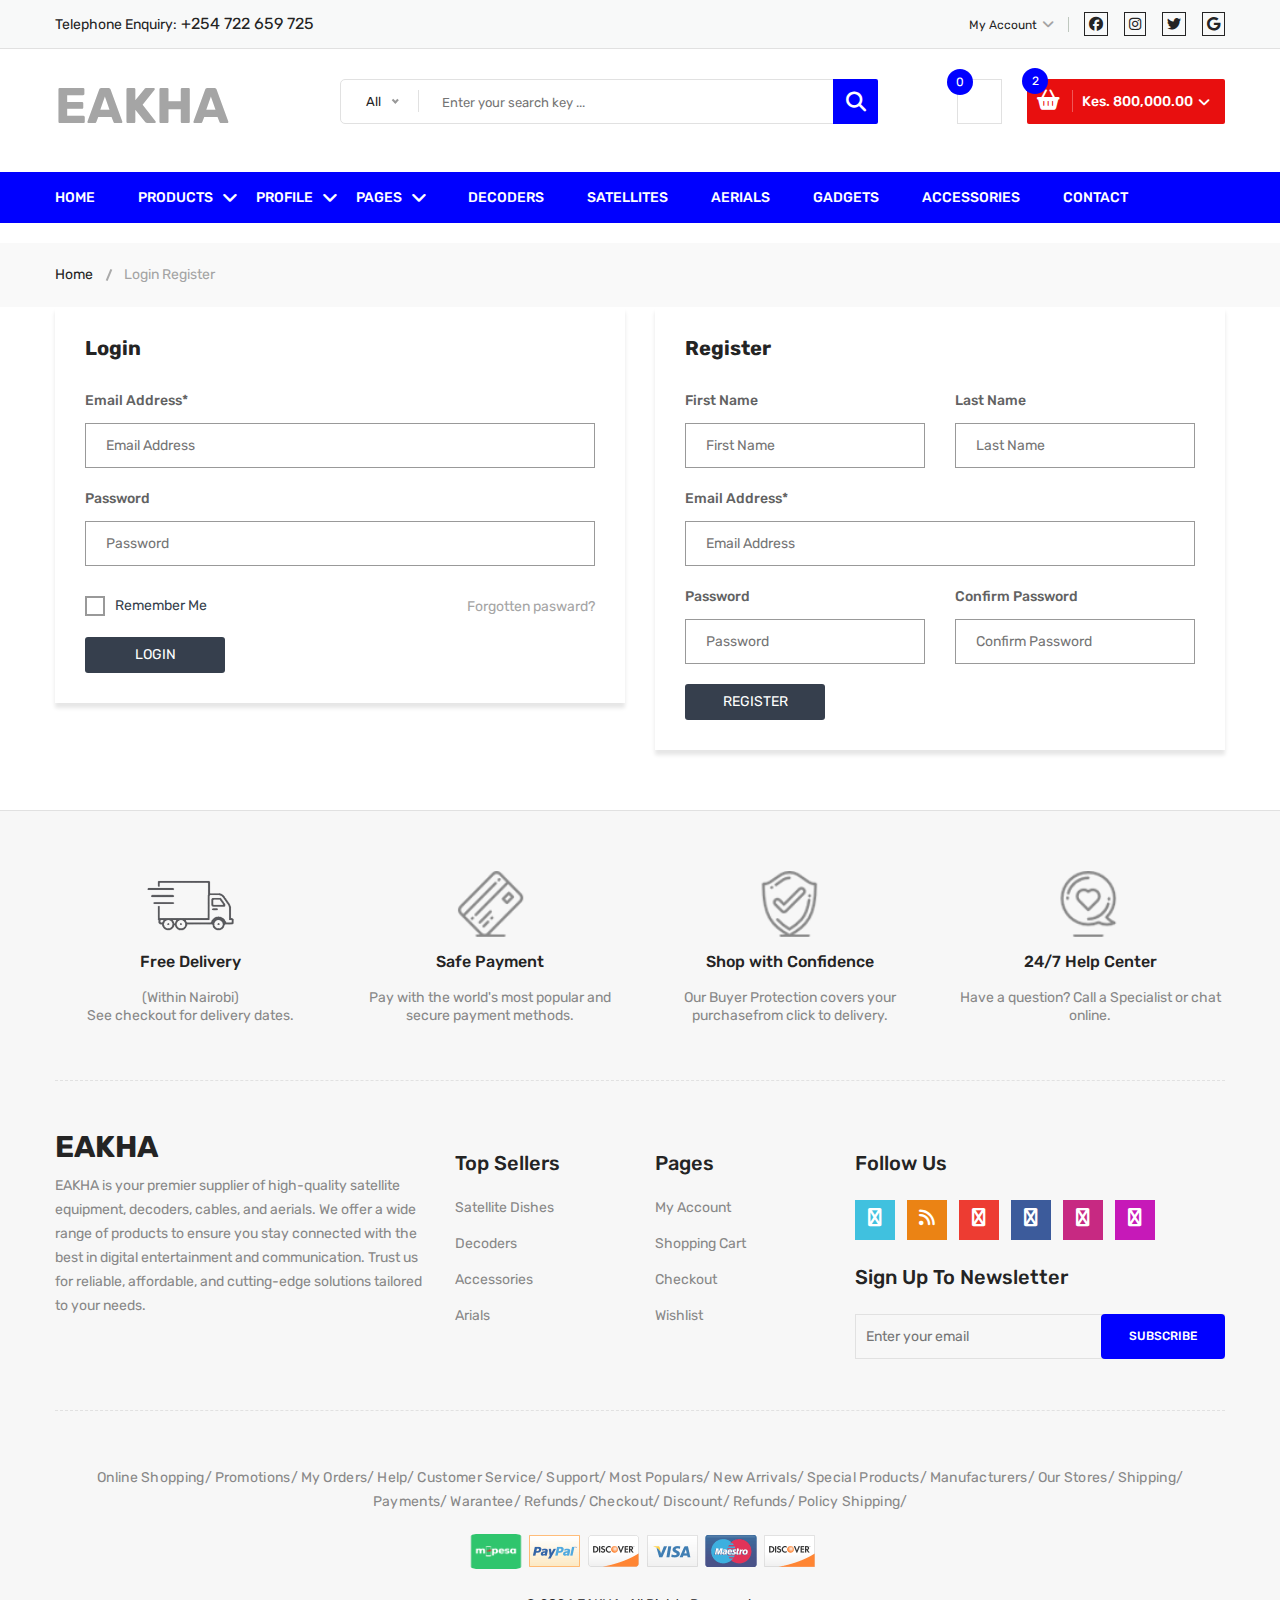
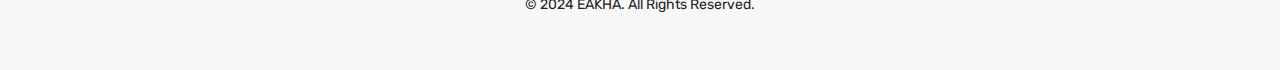
<file: login-register.html>
<!doctype html>
<html class="no-js" lang="zxx">

<!-- index28:48-->

<head>
    <meta charset="utf-8">
    <meta http-equiv="x-ua-compatible" content="ie=edge">
    <title>EAKHA - Satellites, Decoders, Aerials</title>
    <meta name="description" content="">
    <meta name="viewport" content="width=device-width, initial-scale=1">
    <!-- Favicon -->
    <link rel="shortcut icon" type="image/x-icon" href="images/favicon.png">
    <!-- Material Design Iconic Font-V2.2.0 -->
    <link rel="stylesheet" href="css/material-design-iconic-font.min.css">
    <!-- Font Awesome -->
    <link rel="stylesheet" href="css/font-awesome.min.css">
    <!-- Font Awesome Stars-->
    <link rel="stylesheet" href="css/fontawesome-stars.css">
    <!-- Meanmenu CSS -->
    <link rel="stylesheet" href="css/meanmenu.css">
    <!-- owl carousel CSS -->
    <link rel="stylesheet" href="css/owl.carousel.min.css">
    <!-- Slick Carousel CSS -->
    <link rel="stylesheet" href="css/slick.css">
    <!-- Animate CSS -->
    <link rel="stylesheet" href="css/animate.css">
    <!-- Jquery-ui CSS -->
    <link rel="stylesheet" href="css/jquery-ui.min.css">
    <!-- Venobox CSS -->
    <link rel="stylesheet" href="css/venobox.css">
    <!-- Nice Select CSS -->
    <link rel="stylesheet" href="css/nice-select.css">
    <!-- Magnific Popup CSS -->
    <link rel="stylesheet" href="css/magnific-popup.css">
    <!-- Bootstrap V4.1.3 Fremwork CSS -->
    <link rel="stylesheet" href="css/bootstrap.min.css">
    <!-- Helper CSS -->
    <link rel="stylesheet" href="css/helper.css">
    <!-- Main Style CSS -->
    <link rel="stylesheet" href="style.css">
    <!-- Responsive CSS -->
    <link rel="stylesheet" href="css/responsive.css">
    <!-- Modernizr js -->
    <script src="js/vendor/modernizr-2.8.3.min.js"></script>
    <link rel="stylesheet" href="https://cdnjs.cloudflare.com/ajax/libs/font-awesome/6.6.0/css/all.min.css"/>
</head>

<body>
    <!--[if lt IE 8]>
		<p class="browserupgrade">You are using an <strong>outdated</strong> browser. Please <a href="http://browsehappy.com/">upgrade your browser</a> to improve your experience.</p>
	<![endif]-->
    <!-- Begin Body Wrapper -->
    <div class="body-wrapper">
        <!-- Begin Header Area -->
        <header>
            <!-- Begin Header Top Area -->
            <div class="header-top">
                <div class="container">
                    <div class="row">
                        <!-- Begin Header Top Left Area -->
                        <div class="col-lg-3 col-md-4">
                            <div class="header-top-left">
                                <ul class="phone-wrap">
                                    <li><span>Telephone Enquiry:</span><a href="#"> +254 722 659 725</a></li>
                                </ul>
                            </div>
                        </div>
                        <!-- Header Top Left Area End Here -->
                        <!-- Begin Header Top Right Area -->
                        <div class="col-lg-9 col-md-8">
                            <div class="header-top-right">
                                <ul class="ht-menu">
                                    <!-- Begin Setting Area -->
                                    <li>
                                        <div class="ht-setting-trigger"><span>My Account</span></div>
                                        <div class="setting ht-setting">
                                            <ul class="ht-setting-list">
                                                <li><a href="login-register.html">My Account</a></li>
                                                <li><a href="checkout.html">Checkout</a></li>
                                                <li><a href="login-register.html">Sign In</a></li>
                                            </ul>
                                        </div>
                                    </li>
                                    <!-- Setting Area End Here -->
                                    <li class="header-socials">
                                        <i class="fab fa-facebook"></i>
                                        <i class="fab fa-instagram"></i>
                                        <i class="fab fa-twitter"></i>
                                        <i class="fab fa-google"></i>
                                    </li>
                                    <!-- Language Area End Here -->
                                </ul>
                            </div>
                        </div>
                        <!-- Header Top Right Area End Here -->
                    </div>
                </div>
            </div>
            <!-- Header Top Area End Here -->
            <!-- Begin Header Middle Area -->
            <div class="header-middle pl-sm-0 pr-sm-0 pl-xs-0 pr-xs-0">
                <div class="container">
                    <div class="row">
                        <!-- Begin Header Logo Area -->
                        <div class="col-lg-3">
                            <div class="logo pb-sm-30 pb-xs-30">
                                <a href="index.html">
                                    <h2>EAKHA</h2>
                                </a>
                            </div>
                        </div>
                        <!-- Header Logo Area End Here -->
                        <!-- Begin Header Middle Right Area -->
                        <div class="col-lg-9 pl-0 ml-sm-15 ml-xs-15">
                            <!-- Begin Header Middle Searchbox Area -->
                            <form action="#" class="hm-searchbox">
                                <select class="nice-select select-search-category">
                                    <option value="0">All</option>
                                    <option value="10">Decoders</option>
                                    <option value="10">Satellites</option>
                                    <option value="10">Aerials</option>
                                    <option value="10">Gadgets</option>
                                    <option value="10">Accessories</option>
                                    <option value="10">Cables</option>
                                </select>
                                <input type="text" placeholder="Enter your search key ...">
                                <button class="li-btn" type="submit"><i class="fa fa-search"></i></button>
                            </form>
                            <!-- Header Middle Searchbox Area End Here -->
                            <!-- Begin Header Middle Right Area -->
                            <div class="header-middle-right">
                                <ul class="hm-menu">
                                    <!-- Begin Header Middle Wishlist Area -->
                                    <li class="hm-wishlist">
                                        <a href="wishlist.html">
                                            <span class="cart-item-count wishlist-item-count">0</span>
                                            <i class="fa fa-heart-o"></i>
                                        </a>
                                    </li>
                                    <!-- Header Middle Wishlist Area End Here -->
                                    <!-- Begin Header Mini Cart Area -->
                                    <li class="hm-minicart">
                                        <div class="hm-minicart-trigger">
                                            <span class="item-icon"></span>
                                            <span class="item-text">Kes. 800,000.00
                                                <span class="cart-item-count">2</span>
                                            </span>
                                        </div>
                                        <span></span>
                                        <div class="minicart">
                                            <ul class="minicart-product-list">
                                                <li>
                                                    <a href="single-product.html" class="minicart-product-image">
                                                        <img src="assets/decoders/DsTV-Decoder.webp" alt="cart products" height="50px" style="object-fit: contain;">
                                                    </a>
                                                    <div class="minicart-product-details">
                                                        <h6><a href="single-product.html">Aenean eu tristique</a></h6>
                                                        <span>Kes 40,000 x 1</span>
                                                    </div>
                                                    <button class="close" title="Remove">
                                                        <i class="fa fa-close"></i>
                                                    </button>
                                                </li>
                                                <li>
                                                    <a href="single-product.html" class="minicart-product-image">
                                                        <img src="assets/produucts/Satellite-Dish.jpg" alt="cart products" height="50px" style="object-fit: contain;">
                                                    </a>
                                                    <div class="minicart-product-details">
                                                        <h6><a href="single-product.html">Aenean eu tristique</a></h6>
                                                        <span>Kes 40,000 x 1</span>
                                                    </div>
                                                    <button class="close" title="Remove">
                                                        <i class="fa fa-close"></i>
                                                    </button>
                                                </li>
                                            </ul>
                                            <p class="minicart-total">SUBTOTAL: <span>Kes 80,000.00</span></p>
                                            <div class="minicart-button">
                                                <a href="shopping-cart.html"
                                                    class="li-button li-button-fullwidth li-button-dark">
                                                    <span>View Full Cart</span>
                                                </a>
                                                <a href="checkout.html" class="li-button li-button-fullwidth">
                                                    <span>Checkout</span>
                                                </a>
                                            </div>
                                        </div>
                                    </li>
                                    <!-- Header Mini Cart Area End Here -->
                                </ul>
                            </div>
                            <!-- Header Middle Right Area End Here -->
                        </div>
                        <!-- Header Middle Right Area End Here -->
                    </div>
                </div>
            </div>
            <!-- Header Middle Area End Here -->
            <!-- Begin Header Bottom Area -->
            <div class="header-bottom header-sticky d-none d-lg-block d-xl-block">
                <div class="container">
                    <div class="row">
                        <div class="col-lg-12">
                            <!-- Begin Header Bottom Menu Area -->
                            <div class="hb-menu">
                                <nav>
                                    <ul>
                                        <li><a href="index.html">Home</a></li>
                                        <li class="megamenu-holder"><a href="">Products</a>
                                            <ul class="megamenu hb-megamenu">
                                                <li><a href="">Product Category 1</a>
                                                    <ul>
                                                        <li><a href="">Sub Category 1</a></li>
                                                        <li><a href="">Sub Category 2</a></li>
                                                        <li><a href="">Sub Category 3</a></li>
                                                        <li><a href="">Sub Category 4</a></li>
                                                        <li><a href="">Sub Category 5</a></li>
                                                        <li><a href="">Sub Category 6</a></li>
                                                    </ul>
                                                </li>
                                                <li><a href="">Product Category 2</a>
                                                    <ul>
                                                        <li><a href="">Product 1</a></li>
                                                        <li><a href="">Product 2</a></li>
                                                        <li><a href="">Product 3</a></li>
                                                        <li><a href="">Product 4</a></li>
                                                        <li><a href="">Product 5</a></li>
                                                        <li><a href="">Product 6</a></li>
                                                    </ul>
                                                </li>
                                                <li><a href="">Product Category 3</a>
                                                    <ul>
                                                        <li><a href="">Product 1</a></li>
                                                        <li><a href="">Product 2</a></li>
                                                        <li><a href="">Product 3</a></li>
                                                        <li><a href="">Product 4</a></li>
                                                        <li><a href="">Product 5</a></li>
                                                        <li><a href="">Product 6</a></li>
                                                    </ul>
                                                </li>
                                            </ul>
                                        </li>
                                        <li class="dropdown-holder"><a href="#">Profile</a>
                                            <ul class="hb-dropdown">
                                                <li><a href="">About Us</a></li>
                                                <li><a href="">FAQs</a></li>
                                                <li><a href="">Payment Methods</a></li>
                                                <li><a href="">Shipping/Delivery</a></li>
                                                <li><a href="">Return Policy</a></li>
                                            </ul>
                                        </li>
                                        <li class="dropdown-holder"><a href="#">Pages</a>
                                            <ul class="hb-dropdown">
                                                <li><a href="">My Account</a></li>
                                                <li><a href="">Shopping Cart</a></li>
                                                <li><a href="">Checkout</a></li>
                                                <li><a href="">Wishlist</a></li>
                                                <li><a href="">Blog</a></li>
                                            </ul>
                                        </li>
                                        <li></li>
                                        <li><a href="">Decoders</a></li>
                                        <li><a href="">Satellites</a></li>
                                        <li><a href="">Aerials</a></li>
                                        <li><a href="">Gadgets</a></li>
                                        <li><a href="">Accessories</a></li>
                                        <li><a href="contact.html">Contact</a></li>
                                    </ul>
                                </nav>
                            </div>
                            <!-- Header Bottom Menu Area End Here -->
                        </div>
                    </div>
                </div>
            </div>
            <!-- Header Bottom Area End Here -->
            <!-- Begin Mobile Menu Area -->
            <div class="mobile-menu-area d-lg-none d-xl-none col-12">
                <div class="container">
                    <div class="row">
                        <div class="mobile-menu">
                        </div>
                    </div>
                </div>
            </div>
            <!-- Mobile Menu Area End Here -->
        </header>
            <!-- Header Area End Here -->
            <!-- Begin Li's Breadcrumb Area -->
            <div class="breadcrumb-area">
                <div class="container">
                    <div class="breadcrumb-content">
                        <ul>
                            <li><a href="index.html">Home</a></li>
                            <li class="active">Login Register</li>
                        </ul>
                    </div>
                </div>
            </div>
            <!-- Li's Breadcrumb Area End Here -->
            <!-- Begin Login Content Area -->
            <div class="page-section mb-60">
                <div class="container">
                    <div class="row">
                        <div class="col-sm-12 col-md-12 col-xs-12 col-lg-6 mb-30">
                            <!-- Login Form s-->
                            <form action="#" >
                                <div class="login-form">
                                    <h4 class="login-title">Login</h4>
                                    <div class="row">
                                        <div class="col-md-12 col-12 mb-20">
                                            <label>Email Address*</label>
                                            <input class="mb-0" type="email" placeholder="Email Address">
                                        </div>
                                        <div class="col-12 mb-20">
                                            <label>Password</label>
                                            <input class="mb-0" type="password" placeholder="Password">
                                        </div>
                                        <div class="col-md-8">
                                            <div class="check-box d-inline-block ml-0 ml-md-2 mt-10">
                                                <input type="checkbox" id="remember_me">
                                                <label for="remember_me">Remember me</label>
                                            </div>
                                        </div>
                                        <div class="col-md-4 mt-10 mb-20 text-left text-md-right">
                                            <a href="#"> Forgotten pasward?</a>
                                        </div>
                                        <div class="col-md-12">
                                            <button class="register-button mt-0">Login</button>
                                        </div>
                                    </div>
                                </div>
                            </form>
                        </div>
                        <div class="col-sm-12 col-md-12 col-lg-6 col-xs-12">
                            <form action="#">
                                <div class="login-form">
                                    <h4 class="login-title">Register</h4>
                                    <div class="row">
                                        <div class="col-md-6 col-12 mb-20">
                                            <label>First Name</label>
                                            <input class="mb-0" type="text" placeholder="First Name">
                                        </div>
                                        <div class="col-md-6 col-12 mb-20">
                                            <label>Last Name</label>
                                            <input class="mb-0" type="text" placeholder="Last Name">
                                        </div>
                                        <div class="col-md-12 mb-20">
                                            <label>Email Address*</label>
                                            <input class="mb-0" type="email" placeholder="Email Address">
                                        </div>
                                        <div class="col-md-6 mb-20">
                                            <label>Password</label>
                                            <input class="mb-0" type="password" placeholder="Password">
                                        </div>
                                        <div class="col-md-6 mb-20">
                                            <label>Confirm Password</label>
                                            <input class="mb-0" type="password" placeholder="Confirm Password">
                                        </div>
                                        <div class="col-12">
                                            <button class="register-button mt-0">Register</button>
                                        </div>
                                    </div>
                                </div>
                            </form>
                        </div>
                    </div>
                </div>
            </div>
            <!-- Login Content Area End Here -->
        <!-- Begin Footer Area -->
        <div class="footer">
            <!-- Begin Footer Static Top Area -->
            <div class="footer-static-top">
                <div class="container">
                    <!-- Begin Footer Shipping Area -->
                    <div class="footer-shipping pt-60 pb-55 pb-xs-25">
                        <div class="row">
                            <!-- Begin Li's Shipping Inner Box Area -->
                            <div class="col-lg-3 col-md-6 col-sm-6 pb-sm-55 pb-xs-55">
                                <div class="li-shipping-inner-box">
                                    <div class="shipping-icon">
                                        <img src="assets/icons/delivery.png" alt="Shipping Icon">
                                    </div>
                                    <div class="shipping-text">
                                        <h2>Free Delivery</h2>
                                        <p>(Within Nairobi)<br>See checkout for delivery dates.</p>
                                    </div>
                                </div>
                            </div>
                            <!-- Li's Shipping Inner Box Area End Here -->
                            <!-- Begin Li's Shipping Inner Box Area -->
                            <div class="col-lg-3 col-md-6 col-sm-6 pb-sm-55 pb-xs-55">
                                <div class="li-shipping-inner-box">
                                    <div class="shipping-icon">
                                        <img src="images/shipping-icon/2.png" alt="Shipping Icon">
                                    </div>
                                    <div class="shipping-text">
                                        <h2>Safe Payment</h2>
                                        <p>Pay with the world's most popular and secure payment methods.</p>
                                    </div>
                                </div>
                            </div>
                            <!-- Li's Shipping Inner Box Area End Here -->
                            <!-- Begin Li's Shipping Inner Box Area -->
                            <div class="col-lg-3 col-md-6 col-sm-6 pb-xs-30">
                                <div class="li-shipping-inner-box">
                                    <div class="shipping-icon">
                                        <img src="images/shipping-icon/3.png" alt="Shipping Icon">
                                    </div>
                                    <div class="shipping-text">
                                        <h2>Shop with Confidence</h2>
                                        <p>Our Buyer Protection covers your purchasefrom click to delivery.</p>
                                    </div>
                                </div>
                            </div>
                            <!-- Li's Shipping Inner Box Area End Here -->
                            <!-- Begin Li's Shipping Inner Box Area -->
                            <div class="col-lg-3 col-md-6 col-sm-6 pb-xs-30">
                                <div class="li-shipping-inner-box">
                                    <div class="shipping-icon">
                                        <img src="images/shipping-icon/4.png" alt="Shipping Icon">
                                    </div>
                                    <div class="shipping-text">
                                        <h2>24/7 Help Center</h2>
                                        <p>Have a question? Call a Specialist or chat online.</p>
                                    </div>
                                </div>
                            </div>
                            <!-- Li's Shipping Inner Box Area End Here -->
                        </div>
                    </div>
                    <!-- Footer Shipping Area End Here -->
                </div>
            </div>
            <!-- Footer Static Top Area End Here -->
            <!-- Begin Footer Static Middle Area -->
            <div class="footer-static-middle">
                <div class="container">
                    <div class="footer-logo-wrap pt-50 pb-35">
                        <div class="row">
                            <!-- Begin Footer Logo Area -->
                            <div class="col-lg-4 col-md-6">
                                <div class="footer-logo">
                                    <h2>EAKHA</h2>
                                    <p class="info">
                                        EAKHA is your premier supplier of high-quality satellite equipment, decoders, cables, and aerials. We offer a wide range of products to ensure you stay connected with the best in digital entertainment and communication. Trust us for reliable, affordable, and cutting-edge solutions tailored to your needs.
                                    </p>
                                </div>
                            </div>
                            <!-- Footer Logo Area End Here -->
                            <!-- Begin Footer Block Area -->
                            <div class="col-lg-2 col-md-3 col-sm-6">
                                <div class="footer-block">
                                    <h3 class="footer-block-title">Top Sellers</h3>
                                    <ul>
                                        <li><a href="#">Satellite Dishes</a></li>
                                        <li><a href="#">Decoders</a></li>
                                        <li><a href="#">Accessories</a></li>
                                        <li><a href="#">Arials</a></li>
                                    </ul>
                                </div>
                            </div>
                            <!-- Footer Block Area End Here -->
                            <!-- Begin Footer Block Area -->
                            <div class="col-lg-2 col-md-3 col-sm-6">
                                <div class="footer-block">
                                    <h3 class="footer-block-title">Pages</h3>
                                    <ul>
                                        <li><a href="#">My Account</a></li>
                                        <li><a href="#">Shopping Cart</a></li>
                                        <li><a href="#">Checkout</a></li>
                                        <li><a href="#">Wishlist</a></li>
                                    </ul>
                                </div>
                            </div>
                            <!-- Footer Block Area End Here -->
                            <!-- Begin Footer Block Area -->
                            <div class="col-lg-4">
                                <div class="footer-block">
                                    <h3 class="footer-block-title">Follow Us</h3>
                                    <ul class="social-link">
                                        <li class="twitter">
                                            <a href="https://twitter.com/" data-toggle="tooltip" target="_blank"
                                                title="Twitter">
                                                <i class="fa fa-twitter"></i>
                                            </a>
                                        </li>
                                        <li class="rss">
                                            <a href="https://rss.com/" data-toggle="tooltip" target="_blank"
                                                title="RSS">
                                                <i class="fa fa-rss"></i>
                                            </a>
                                        </li>
                                        <li class="google-plus">
                                            <a href="https://www.plus.google.com/discover" data-toggle="tooltip"
                                                target="_blank" title="Google Plus">
                                                <i class="fa fa-google-plus"></i>
                                            </a>
                                        </li>
                                        <li class="facebook">
                                            <a href="https://www.facebook.com/" data-toggle="tooltip" target="_blank"
                                                title="Facebook">
                                                <i class="fa fa-facebook"></i>
                                            </a>
                                        </li>
                                        <li class="youtube">
                                            <a href="https://www.youtube.com/" data-toggle="tooltip" target="_blank"
                                                title="Youtube">
                                                <i class="fa fa-youtube"></i>
                                            </a>
                                        </li>
                                        <li class="instagram">
                                            <a href="https://www.instagram.com/" data-toggle="tooltip" target="_blank"
                                                title="Instagram">
                                                <i class="fa fa-instagram"></i>
                                            </a>
                                        </li>
                                    </ul>
                                </div>
                                <!-- Begin Footer Newsletter Area -->
                                <div class="footer-newsletter">
                                    <h4>Sign up to newsletter</h4>
                                    <form action="#" method="post" id="mc-embedded-subscribe-form"
                                        name="mc-embedded-subscribe-form" class="footer-subscribe-form validate"
                                        target="_blank" novalidate>
                                        <div id="mc_embed_signup_scroll">
                                            <div id="mc-form" class="mc-form subscribe-form form-group">
                                                <input id="mc-email" type="email" autocomplete="off"
                                                    placeholder="Enter your email" />
                                                <button class="btn" id="mc-submit">Subscribe</button>
                                            </div>
                                        </div>
                                    </form>
                                </div>
                                <!-- Footer Newsletter Area End Here -->
                            </div>
                            <!-- Footer Block Area End Here -->
                        </div>
                    </div>
                </div>
            </div>
            <!-- Footer Static Middle Area End Here -->
            <!-- Begin Footer Static Bottom Area -->
            <div class="footer-static-bottom pt-55 pb-55">
                <div class="container">
                    <div class="row">
                        <div class="col-lg-12">
                            <!-- Begin Footer Links Area -->
                            <div class="footer-links">
                                <ul>
                                    <li><a href="#">Online Shopping</a></li>
                                    <li><a href="#">Promotions</a></li>
                                    <li><a href="#">My Orders</a></li>
                                    <li><a href="#">Help</a></li>
                                    <li><a href="#">Customer Service</a></li>
                                    <li><a href="#">Support</a></li>
                                    <li><a href="#">Most Populars</a></li>
                                    <li><a href="#">New Arrivals</a></li>
                                    <li><a href="#">Special Products</a></li>
                                    <li><a href="#">Manufacturers</a></li>
                                    <li><a href="#">Our Stores</a></li>
                                    <li><a href="#">Shipping</a></li>
                                    <li><a href="#">Payments</a></li>
                                    <li><a href="#">Warantee</a></li>
                                    <li><a href="#">Refunds</a></li>
                                    <li><a href="#">Checkout</a></li>
                                    <li><a href="#">Discount</a></li>
                                    <li><a href="#">Refunds</a></li>
                                    <li><a href="#">Policy Shipping</a></li>
                                </ul>
                            </div>
                            <!-- Footer Links Area End Here -->
                            <!-- Begin Footer Payment Area -->
                            <div class="copyright text-center">
                                <a href="#">
                                    <img src="assets/icons/m-pesa.png" alt="m-pesa" style="height: 35px; width: 60px; object-fit: cover; border-radius: 10px;">
                                    <img src="images/payment/1.png" alt="">
                                </a>
                            </div>
                            <!-- Footer Payment Area End Here -->
                            <!-- Begin Copyright Area -->
                            <div class="copyright text-center pt-25">
                                <span><a>&copy; 2024 EAKHA. All Rights Reserved.</a></span>
                            </div>
                            <!-- Copyright Area End Here -->
                        </div>
                    </div>
                </div>
            </div>
            <!-- Footer Static Bottom Area End Here -->
        </div>
        <!-- Footer Area End Here -->
        </div>
        <!-- Body Wrapper End Here -->
        <!-- jQuery-V1.12.4 -->
        <script src="js/vendor/jquery-1.12.4.min.js"></script>
        <!-- Popper js -->
        <script src="js/vendor/popper.min.js"></script>
        <!-- Bootstrap V4.1.3 Fremwork js -->
        <script src="js/bootstrap.min.js"></script>
        <!-- Ajax Mail js -->
        <script src="js/ajax-mail.js"></script>
        <!-- Meanmenu js -->
        <script src="js/jquery.meanmenu.min.js"></script>
        <!-- Wow.min js -->
        <script src="js/wow.min.js"></script>
        <!-- Slick Carousel js -->
        <script src="js/slick.min.js"></script>
        <!-- Owl Carousel-2 js -->
        <script src="js/owl.carousel.min.js"></script>
        <!-- Magnific popup js -->
        <script src="js/jquery.magnific-popup.min.js"></script>
        <!-- Isotope js -->
        <script src="js/isotope.pkgd.min.js"></script>
        <!-- Imagesloaded js -->
        <script src="js/imagesloaded.pkgd.min.js"></script>
        <!-- Mixitup js -->
        <script src="js/jquery.mixitup.min.js"></script>
        <!-- Countdown -->
        <script src="js/jquery.countdown.min.js"></script>
        <!-- Counterup -->
        <script src="js/jquery.counterup.min.js"></script>
        <!-- Waypoints -->
        <script src="js/waypoints.min.js"></script>
        <!-- Barrating -->
        <script src="js/jquery.barrating.min.js"></script>
        <!-- Jquery-ui -->
        <script src="js/jquery-ui.min.js"></script>
        <!-- Venobox -->
        <script src="js/venobox.min.js"></script>
        <!-- Nice Select js -->
        <script src="js/jquery.nice-select.min.js"></script>
        <!-- ScrollUp js -->
        <script src="js/scrollUp.min.js"></script>
        <!-- Main/Activator js -->
        <script src="js/main.js"></script>
    </body>

<!-- login-register31:27-->
</html>
</file>
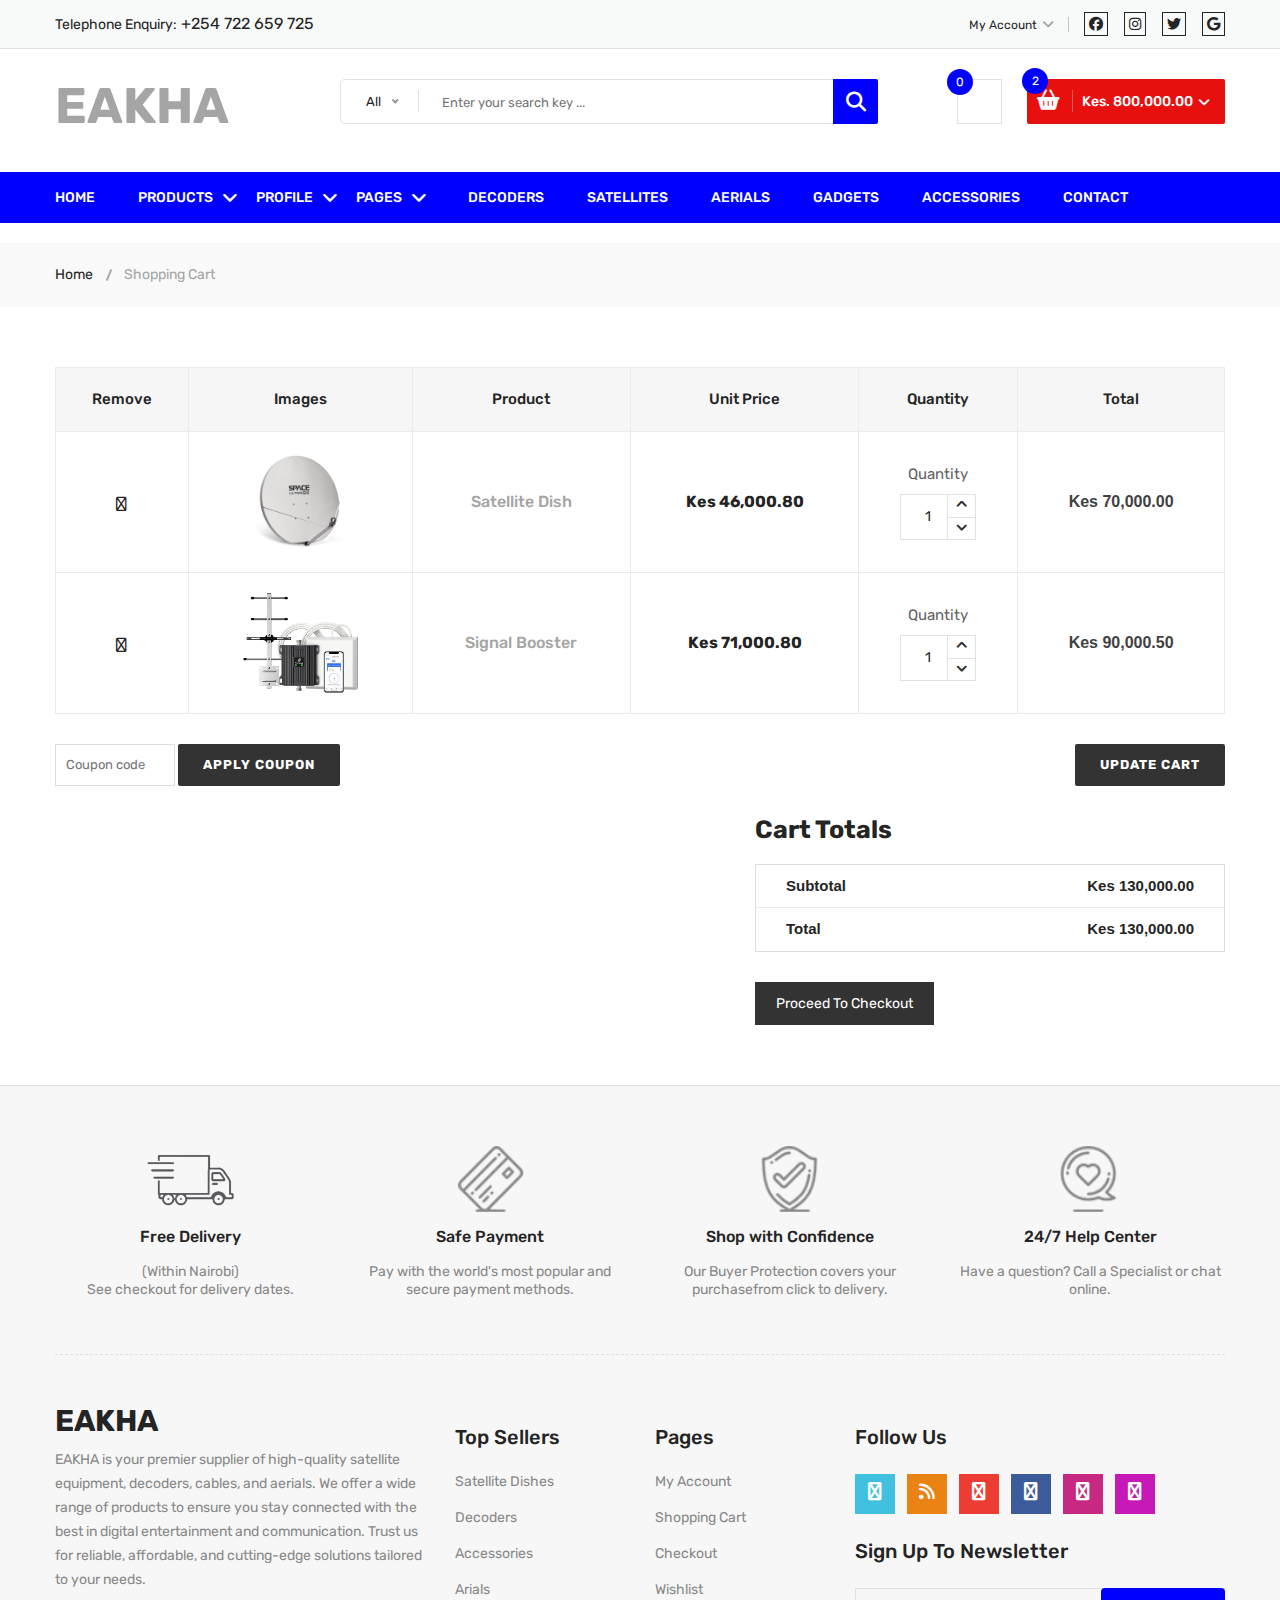
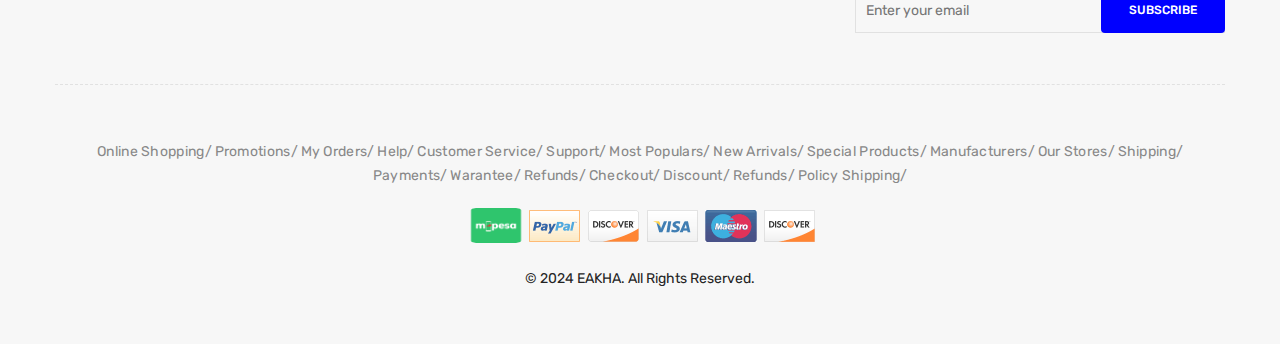
<file: shopping-cart.html>
<!doctype html>
<html class="no-js" lang="zxx">

<!-- index28:48-->

<head>
    <meta charset="utf-8">
    <meta http-equiv="x-ua-compatible" content="ie=edge">
    <title>EAKHA - Satellites, Decoders, Aerials</title>
    <meta name="description" content="">
    <meta name="viewport" content="width=device-width, initial-scale=1">
    <!-- Favicon -->
    <link rel="shortcut icon" type="image/x-icon" href="images/favicon.png">
    <!-- Material Design Iconic Font-V2.2.0 -->
    <link rel="stylesheet" href="css/material-design-iconic-font.min.css">
    <!-- Font Awesome -->
    <link rel="stylesheet" href="css/font-awesome.min.css">
    <!-- Font Awesome Stars-->
    <link rel="stylesheet" href="css/fontawesome-stars.css">
    <!-- Meanmenu CSS -->
    <link rel="stylesheet" href="css/meanmenu.css">
    <!-- owl carousel CSS -->
    <link rel="stylesheet" href="css/owl.carousel.min.css">
    <!-- Slick Carousel CSS -->
    <link rel="stylesheet" href="css/slick.css">
    <!-- Animate CSS -->
    <link rel="stylesheet" href="css/animate.css">
    <!-- Jquery-ui CSS -->
    <link rel="stylesheet" href="css/jquery-ui.min.css">
    <!-- Venobox CSS -->
    <link rel="stylesheet" href="css/venobox.css">
    <!-- Nice Select CSS -->
    <link rel="stylesheet" href="css/nice-select.css">
    <!-- Magnific Popup CSS -->
    <link rel="stylesheet" href="css/magnific-popup.css">
    <!-- Bootstrap V4.1.3 Fremwork CSS -->
    <link rel="stylesheet" href="css/bootstrap.min.css">
    <!-- Helper CSS -->
    <link rel="stylesheet" href="css/helper.css">
    <!-- Main Style CSS -->
    <link rel="stylesheet" href="style.css">
    <!-- Responsive CSS -->
    <link rel="stylesheet" href="css/responsive.css">
    <!-- Modernizr js -->
    <script src="js/vendor/modernizr-2.8.3.min.js"></script>
    <link rel="stylesheet" href="https://cdnjs.cloudflare.com/ajax/libs/font-awesome/6.6.0/css/all.min.css"/>
</head>

<body>
    <!--[if lt IE 8]>
		<p class="browserupgrade">You are using an <strong>outdated</strong> browser. Please <a href="http://browsehappy.com/">upgrade your browser</a> to improve your experience.</p>
	<![endif]-->
    <!-- Begin Body Wrapper -->
    <div class="body-wrapper">
        <!-- Begin Header Area -->
        <header>
            <!-- Begin Header Top Area -->
            <div class="header-top">
                <div class="container">
                    <div class="row">
                        <!-- Begin Header Top Left Area -->
                        <div class="col-lg-3 col-md-4">
                            <div class="header-top-left">
                                <ul class="phone-wrap">
                                    <li><span>Telephone Enquiry:</span><a href="#"> +254 722 659 725</a></li>
                                </ul>
                            </div>
                        </div>
                        <!-- Header Top Left Area End Here -->
                        <!-- Begin Header Top Right Area -->
                        <div class="col-lg-9 col-md-8">
                            <div class="header-top-right">
                                <ul class="ht-menu">
                                    <!-- Begin Setting Area -->
                                    <li>
                                        <div class="ht-setting-trigger"><span>My Account</span></div>
                                        <div class="setting ht-setting">
                                            <ul class="ht-setting-list">
                                                <li><a href="login-register.html">My Account</a></li>
                                                <li><a href="checkout.html">Checkout</a></li>
                                                <li><a href="login-register.html">Sign In</a></li>
                                            </ul>
                                        </div>
                                    </li>
                                    <!-- Setting Area End Here -->
                                    <li class="header-socials">
                                        <i class="fab fa-facebook"></i>
                                        <i class="fab fa-instagram"></i>
                                        <i class="fab fa-twitter"></i>
                                        <i class="fab fa-google"></i>
                                    </li>
                                    <!-- Language Area End Here -->
                                </ul>
                            </div>
                        </div>
                        <!-- Header Top Right Area End Here -->
                    </div>
                </div>
            </div>
            <!-- Header Top Area End Here -->
            <!-- Begin Header Middle Area -->
            <div class="header-middle pl-sm-0 pr-sm-0 pl-xs-0 pr-xs-0">
                <div class="container">
                    <div class="row">
                        <!-- Begin Header Logo Area -->
                        <div class="col-lg-3">
                            <div class="logo pb-sm-30 pb-xs-30">
                                <a href="index.html">
                                    <h2>EAKHA</h2>
                                </a>
                            </div>
                        </div>
                        <!-- Header Logo Area End Here -->
                        <!-- Begin Header Middle Right Area -->
                        <div class="col-lg-9 pl-0 ml-sm-15 ml-xs-15">
                            <!-- Begin Header Middle Searchbox Area -->
                            <form action="#" class="hm-searchbox">
                                <select class="nice-select select-search-category">
                                    <option value="0">All</option>
                                    <option value="10">Decoders</option>
                                    <option value="10">Satellites</option>
                                    <option value="10">Aerials</option>
                                    <option value="10">Gadgets</option>
                                    <option value="10">Accessories</option>
                                    <option value="10">Cables</option>
                                </select>
                                <input type="text" placeholder="Enter your search key ...">
                                <button class="li-btn" type="submit"><i class="fa fa-search"></i></button>
                            </form>
                            <!-- Header Middle Searchbox Area End Here -->
                            <!-- Begin Header Middle Right Area -->
                            <div class="header-middle-right">
                                <ul class="hm-menu">
                                    <!-- Begin Header Middle Wishlist Area -->
                                    <li class="hm-wishlist">
                                        <a href="wishlist.html">
                                            <span class="cart-item-count wishlist-item-count">0</span>
                                            <i class="fa fa-heart-o"></i>
                                        </a>
                                    </li>
                                    <!-- Header Middle Wishlist Area End Here -->
                                    <!-- Begin Header Mini Cart Area -->
                                    <li class="hm-minicart">
                                        <div class="hm-minicart-trigger">
                                            <span class="item-icon"></span>
                                            <span class="item-text">Kes. 800,000.00
                                                <span class="cart-item-count">2</span>
                                            </span>
                                        </div>
                                        <span></span>
                                        <div class="minicart">
                                            <ul class="minicart-product-list">
                                                <li>
                                                    <a href="single-product.html" class="minicart-product-image">
                                                        <img src="assets/decoders/DsTV-Decoder.webp" alt="cart products" height="50px" style="object-fit: contain;">
                                                    </a>
                                                    <div class="minicart-product-details">
                                                        <h6><a href="single-product.html">Aenean eu tristique</a></h6>
                                                        <span>Kes 40,000 x 1</span>
                                                    </div>
                                                    <button class="close" title="Remove">
                                                        <i class="fa fa-close"></i>
                                                    </button>
                                                </li>
                                                <li>
                                                    <a href="single-product.html" class="minicart-product-image">
                                                        <img src="assets/produucts/Satellite-Dish.jpg" alt="cart products" height="50px" style="object-fit: contain;">
                                                    </a>
                                                    <div class="minicart-product-details">
                                                        <h6><a href="single-product.html">Aenean eu tristique</a></h6>
                                                        <span>Kes 40,000 x 1</span>
                                                    </div>
                                                    <button class="close" title="Remove">
                                                        <i class="fa fa-close"></i>
                                                    </button>
                                                </li>
                                            </ul>
                                            <p class="minicart-total">SUBTOTAL: <span>Kes 80,000.00</span></p>
                                            <div class="minicart-button">
                                                <a href="shopping-cart.html"
                                                    class="li-button li-button-fullwidth li-button-dark">
                                                    <span>View Full Cart</span>
                                                </a>
                                                <a href="checkout.html" class="li-button li-button-fullwidth">
                                                    <span>Checkout</span>
                                                </a>
                                            </div>
                                        </div>
                                    </li>
                                    <!-- Header Mini Cart Area End Here -->
                                </ul>
                            </div>
                            <!-- Header Middle Right Area End Here -->
                        </div>
                        <!-- Header Middle Right Area End Here -->
                    </div>
                </div>
            </div>
            <!-- Header Middle Area End Here -->
            <!-- Begin Header Bottom Area -->
            <div class="header-bottom header-sticky d-none d-lg-block d-xl-block">
                <div class="container">
                    <div class="row">
                        <div class="col-lg-12">
                            <!-- Begin Header Bottom Menu Area -->
                            <div class="hb-menu">
                                <nav>
                                    <ul>
                                        <li><a href="index.html">Home</a></li>
                                        <li class="megamenu-holder"><a href="">Products</a>
                                            <ul class="megamenu hb-megamenu">
                                                <li><a href="">Product Category 1</a>
                                                    <ul>
                                                        <li><a href="">Sub Category 1</a></li>
                                                        <li><a href="">Sub Category 2</a></li>
                                                        <li><a href="">Sub Category 3</a></li>
                                                        <li><a href="">Sub Category 4</a></li>
                                                        <li><a href="">Sub Category 5</a></li>
                                                        <li><a href="">Sub Category 6</a></li>
                                                    </ul>
                                                </li>
                                                <li><a href="">Product Category 2</a>
                                                    <ul>
                                                        <li><a href="">Product 1</a></li>
                                                        <li><a href="">Product 2</a></li>
                                                        <li><a href="">Product 3</a></li>
                                                        <li><a href="">Product 4</a></li>
                                                        <li><a href="">Product 5</a></li>
                                                        <li><a href="">Product 6</a></li>
                                                    </ul>
                                                </li>
                                                <li><a href="">Product Category 3</a>
                                                    <ul>
                                                        <li><a href="">Product 1</a></li>
                                                        <li><a href="">Product 2</a></li>
                                                        <li><a href="">Product 3</a></li>
                                                        <li><a href="">Product 4</a></li>
                                                        <li><a href="">Product 5</a></li>
                                                        <li><a href="">Product 6</a></li>
                                                    </ul>
                                                </li>
                                            </ul>
                                        </li>
                                        <li class="dropdown-holder"><a href="#">Profile</a>
                                            <ul class="hb-dropdown">
                                                <li><a href="">About Us</a></li>
                                                <li><a href="">FAQs</a></li>
                                                <li><a href="">Payment Methods</a></li>
                                                <li><a href="">Shipping/Delivery</a></li>
                                                <li><a href="">Return Policy</a></li>
                                            </ul>
                                        </li>
                                        <li class="dropdown-holder"><a href="#">Pages</a>
                                            <ul class="hb-dropdown">
                                                <li><a href="">My Account</a></li>
                                                <li><a href="">Shopping Cart</a></li>
                                                <li><a href="">Checkout</a></li>
                                                <li><a href="">Wishlist</a></li>
                                                <li><a href="">Blog</a></li>
                                            </ul>
                                        </li>
                                        <li></li>
                                        <li><a href="">Decoders</a></li>
                                        <li><a href="">Satellites</a></li>
                                        <li><a href="">Aerials</a></li>
                                        <li><a href="">Gadgets</a></li>
                                        <li><a href="">Accessories</a></li>
                                        <li><a href="contact.html">Contact</a></li>
                                    </ul>
                                </nav>
                            </div>
                            <!-- Header Bottom Menu Area End Here -->
                        </div>
                    </div>
                </div>
            </div>
            <!-- Header Bottom Area End Here -->
            <!-- Begin Mobile Menu Area -->
            <div class="mobile-menu-area d-lg-none d-xl-none col-12">
                <div class="container">
                    <div class="row">
                        <div class="mobile-menu">
                        </div>
                    </div>
                </div>
            </div>
            <!-- Mobile Menu Area End Here -->
        </header>
            <!-- Header Area End Here -->
            <!-- Begin Li's Breadcrumb Area -->
            <div class="breadcrumb-area">
                <div class="container">
                    <div class="breadcrumb-content">
                        <ul>
                            <li><a href="index.html">Home</a></li>
                            <li class="active">Shopping Cart</li>
                        </ul>
                    </div>
                </div>
            </div>
            <!-- Li's Breadcrumb Area End Here -->
            <!--Shopping Cart Area Strat-->
            <div class="Shopping-cart-area pt-60 pb-60">
                <div class="container">
                    <div class="row">
                        <div class="col-12">
                            <form action="#">
                                <div class="table-content table-responsive">
                                    <table class="table">
                                        <thead>
                                            <tr>
                                                <th class="li-product-remove">remove</th>
                                                <th class="li-product-thumbnail">images</th>
                                                <th class="cart-product-name">Product</th>
                                                <th class="li-product-price">Unit Price</th>
                                                <th class="li-product-quantity">Quantity</th>
                                                <th class="li-product-subtotal">Total</th>
                                            </tr>
                                        </thead>
                                        <tbody>
                                            <tr>
                                                <td class="li-product-remove"><a href="#"><i class="fa fa-times"></i></a></td>
                                                <td class="li-product-thumbnail"><a href="#"><img src="assets/produucts/Satellite-Dish.jpg" height="100px" alt="Li's Product Image"></a></td>
                                                <td class="li-product-name"><a href="#">Satellite Dish</a></td>
                                                <td class="li-product-price"><span class="amount">Kes 46,000.80</span></td>
                                                <td class="quantity">
                                                    <label>Quantity</label>
                                                    <div class="cart-plus-minus">
                                                        <input class="cart-plus-minus-box" value="1" type="text">
                                                        <div class="dec qtybutton"><i class="fa fa-angle-down"></i></div>
                                                        <div class="inc qtybutton"><i class="fa fa-angle-up"></i></div>
                                                    </div>
                                                </td>
                                                <td class="product-subtotal"><span class="amount">Kes 70,000.00</span></td>
                                            </tr>
                                            <tr>
                                                <td class="li-product-remove"><a href="#"><i class="fa fa-times"></i></a></td>
                                                <td class="li-product-thumbnail"><a href="#"><img src="assets/accessories/Signal-Booster.jpg" height="100px" alt="Li's Product Image"></a></td>
                                                <td class="li-product-name"><a href="#">Signal Booster</a></td>
                                                <td class="li-product-price"><span class="amount">Kes 71,000.80</span></td>
                                                <td class="quantity">
                                                    <label>Quantity</label>
                                                    <div class="cart-plus-minus">
                                                        <input class="cart-plus-minus-box" value="1" type="text">
                                                        <div class="dec qtybutton"><i class="fa fa-angle-down"></i></div>
                                                        <div class="inc qtybutton"><i class="fa fa-angle-up"></i></div>
                                                    </div>
                                                </td>
                                                <td class="product-subtotal"><span class="amount">Kes 90,000.50</span></td>
                                            </tr>
                                        </tbody>
                                    </table>
                                </div>
                                <div class="row">
                                    <div class="col-12">
                                        <div class="coupon-all">
                                            <div class="coupon">
                                                <input id="coupon_code" class="input-text" name="coupon_code" value="" placeholder="Coupon code" type="text">
                                                <input class="button" name="apply_coupon" value="Apply coupon" type="submit">
                                            </div>
                                            <div class="coupon2">
                                                <input class="button" name="update_cart" value="Update cart" type="submit">
                                            </div>
                                        </div>
                                    </div>
                                </div>
                                <div class="row">
                                    <div class="col-md-5 ml-auto">
                                        <div class="cart-page-total">
                                            <h2>Cart totals</h2>
                                            <ul>
                                                <li>Subtotal <span>Kes 130,000.00</span></li>
                                                <li>Total <span>Kes 130,000.00</span></li>
                                            </ul>
                                            <a href="#">Proceed to checkout</a>
                                        </div>
                                    </div>
                                </div>
                            </form>
                        </div>
                    </div>
                </div>
            </div>
            <!--Shopping Cart Area End-->
        <!-- Begin Footer Area -->
        <div class="footer">
            <!-- Begin Footer Static Top Area -->
            <div class="footer-static-top">
                <div class="container">
                    <!-- Begin Footer Shipping Area -->
                    <div class="footer-shipping pt-60 pb-55 pb-xs-25">
                        <div class="row">
                            <!-- Begin Li's Shipping Inner Box Area -->
                            <div class="col-lg-3 col-md-6 col-sm-6 pb-sm-55 pb-xs-55">
                                <div class="li-shipping-inner-box">
                                    <div class="shipping-icon">
                                        <img src="assets/icons/delivery.png" alt="Shipping Icon">
                                    </div>
                                    <div class="shipping-text">
                                        <h2>Free Delivery</h2>
                                        <p>(Within Nairobi)<br>See checkout for delivery dates.</p>
                                    </div>
                                </div>
                            </div>
                            <!-- Li's Shipping Inner Box Area End Here -->
                            <!-- Begin Li's Shipping Inner Box Area -->
                            <div class="col-lg-3 col-md-6 col-sm-6 pb-sm-55 pb-xs-55">
                                <div class="li-shipping-inner-box">
                                    <div class="shipping-icon">
                                        <img src="images/shipping-icon/2.png" alt="Shipping Icon">
                                    </div>
                                    <div class="shipping-text">
                                        <h2>Safe Payment</h2>
                                        <p>Pay with the world's most popular and secure payment methods.</p>
                                    </div>
                                </div>
                            </div>
                            <!-- Li's Shipping Inner Box Area End Here -->
                            <!-- Begin Li's Shipping Inner Box Area -->
                            <div class="col-lg-3 col-md-6 col-sm-6 pb-xs-30">
                                <div class="li-shipping-inner-box">
                                    <div class="shipping-icon">
                                        <img src="images/shipping-icon/3.png" alt="Shipping Icon">
                                    </div>
                                    <div class="shipping-text">
                                        <h2>Shop with Confidence</h2>
                                        <p>Our Buyer Protection covers your purchasefrom click to delivery.</p>
                                    </div>
                                </div>
                            </div>
                            <!-- Li's Shipping Inner Box Area End Here -->
                            <!-- Begin Li's Shipping Inner Box Area -->
                            <div class="col-lg-3 col-md-6 col-sm-6 pb-xs-30">
                                <div class="li-shipping-inner-box">
                                    <div class="shipping-icon">
                                        <img src="images/shipping-icon/4.png" alt="Shipping Icon">
                                    </div>
                                    <div class="shipping-text">
                                        <h2>24/7 Help Center</h2>
                                        <p>Have a question? Call a Specialist or chat online.</p>
                                    </div>
                                </div>
                            </div>
                            <!-- Li's Shipping Inner Box Area End Here -->
                        </div>
                    </div>
                    <!-- Footer Shipping Area End Here -->
                </div>
            </div>
            <!-- Footer Static Top Area End Here -->
            <!-- Begin Footer Static Middle Area -->
            <div class="footer-static-middle">
                <div class="container">
                    <div class="footer-logo-wrap pt-50 pb-35">
                        <div class="row">
                            <!-- Begin Footer Logo Area -->
                            <div class="col-lg-4 col-md-6">
                                <div class="footer-logo">
                                    <h2>EAKHA</h2>
                                    <p class="info">
                                        EAKHA is your premier supplier of high-quality satellite equipment, decoders, cables, and aerials. We offer a wide range of products to ensure you stay connected with the best in digital entertainment and communication. Trust us for reliable, affordable, and cutting-edge solutions tailored to your needs.
                                    </p>
                                </div>
                            </div>
                            <!-- Footer Logo Area End Here -->
                            <!-- Begin Footer Block Area -->
                            <div class="col-lg-2 col-md-3 col-sm-6">
                                <div class="footer-block">
                                    <h3 class="footer-block-title">Top Sellers</h3>
                                    <ul>
                                        <li><a href="#">Satellite Dishes</a></li>
                                        <li><a href="#">Decoders</a></li>
                                        <li><a href="#">Accessories</a></li>
                                        <li><a href="#">Arials</a></li>
                                    </ul>
                                </div>
                            </div>
                            <!-- Footer Block Area End Here -->
                            <!-- Begin Footer Block Area -->
                            <div class="col-lg-2 col-md-3 col-sm-6">
                                <div class="footer-block">
                                    <h3 class="footer-block-title">Pages</h3>
                                    <ul>
                                        <li><a href="#">My Account</a></li>
                                        <li><a href="#">Shopping Cart</a></li>
                                        <li><a href="#">Checkout</a></li>
                                        <li><a href="#">Wishlist</a></li>
                                    </ul>
                                </div>
                            </div>
                            <!-- Footer Block Area End Here -->
                            <!-- Begin Footer Block Area -->
                            <div class="col-lg-4">
                                <div class="footer-block">
                                    <h3 class="footer-block-title">Follow Us</h3>
                                    <ul class="social-link">
                                        <li class="twitter">
                                            <a href="https://twitter.com/" data-toggle="tooltip" target="_blank"
                                                title="Twitter">
                                                <i class="fa fa-twitter"></i>
                                            </a>
                                        </li>
                                        <li class="rss">
                                            <a href="https://rss.com/" data-toggle="tooltip" target="_blank"
                                                title="RSS">
                                                <i class="fa fa-rss"></i>
                                            </a>
                                        </li>
                                        <li class="google-plus">
                                            <a href="https://www.plus.google.com/discover" data-toggle="tooltip"
                                                target="_blank" title="Google Plus">
                                                <i class="fa fa-google-plus"></i>
                                            </a>
                                        </li>
                                        <li class="facebook">
                                            <a href="https://www.facebook.com/" data-toggle="tooltip" target="_blank"
                                                title="Facebook">
                                                <i class="fa fa-facebook"></i>
                                            </a>
                                        </li>
                                        <li class="youtube">
                                            <a href="https://www.youtube.com/" data-toggle="tooltip" target="_blank"
                                                title="Youtube">
                                                <i class="fa fa-youtube"></i>
                                            </a>
                                        </li>
                                        <li class="instagram">
                                            <a href="https://www.instagram.com/" data-toggle="tooltip" target="_blank"
                                                title="Instagram">
                                                <i class="fa fa-instagram"></i>
                                            </a>
                                        </li>
                                    </ul>
                                </div>
                                <!-- Begin Footer Newsletter Area -->
                                <div class="footer-newsletter">
                                    <h4>Sign up to newsletter</h4>
                                    <form action="#" method="post" id="mc-embedded-subscribe-form"
                                        name="mc-embedded-subscribe-form" class="footer-subscribe-form validate"
                                        target="_blank" novalidate>
                                        <div id="mc_embed_signup_scroll">
                                            <div id="mc-form" class="mc-form subscribe-form form-group">
                                                <input id="mc-email" type="email" autocomplete="off"
                                                    placeholder="Enter your email" />
                                                <button class="btn" id="mc-submit">Subscribe</button>
                                            </div>
                                        </div>
                                    </form>
                                </div>
                                <!-- Footer Newsletter Area End Here -->
                            </div>
                            <!-- Footer Block Area End Here -->
                        </div>
                    </div>
                </div>
            </div>
            <!-- Footer Static Middle Area End Here -->
            <!-- Begin Footer Static Bottom Area -->
            <div class="footer-static-bottom pt-55 pb-55">
                <div class="container">
                    <div class="row">
                        <div class="col-lg-12">
                            <!-- Begin Footer Links Area -->
                            <div class="footer-links">
                                <ul>
                                    <li><a href="#">Online Shopping</a></li>
                                    <li><a href="#">Promotions</a></li>
                                    <li><a href="#">My Orders</a></li>
                                    <li><a href="#">Help</a></li>
                                    <li><a href="#">Customer Service</a></li>
                                    <li><a href="#">Support</a></li>
                                    <li><a href="#">Most Populars</a></li>
                                    <li><a href="#">New Arrivals</a></li>
                                    <li><a href="#">Special Products</a></li>
                                    <li><a href="#">Manufacturers</a></li>
                                    <li><a href="#">Our Stores</a></li>
                                    <li><a href="#">Shipping</a></li>
                                    <li><a href="#">Payments</a></li>
                                    <li><a href="#">Warantee</a></li>
                                    <li><a href="#">Refunds</a></li>
                                    <li><a href="#">Checkout</a></li>
                                    <li><a href="#">Discount</a></li>
                                    <li><a href="#">Refunds</a></li>
                                    <li><a href="#">Policy Shipping</a></li>
                                </ul>
                            </div>
                            <!-- Footer Links Area End Here -->
                            <!-- Begin Footer Payment Area -->
                            <div class="copyright text-center">
                                <a href="#">
                                    <img src="assets/icons/m-pesa.png" alt="m-pesa" style="height: 35px; width: 60px; object-fit: cover; border-radius: 10px;">
                                    <img src="images/payment/1.png" alt="">
                                </a>
                            </div>
                            <!-- Footer Payment Area End Here -->
                            <!-- Begin Copyright Area -->
                            <div class="copyright text-center pt-25">
                                <span><a>&copy; 2024 EAKHA. All Rights Reserved.</a></span>
                            </div>
                            <!-- Copyright Area End Here -->
                        </div>
                    </div>
                </div>
            </div>
            <!-- Footer Static Bottom Area End Here -->
        </div>
        <!-- Footer Area End Here -->
        </div>
        <!-- Body Wrapper End Here -->
        <!-- jQuery-V1.12.4 -->
        <script src="js/vendor/jquery-1.12.4.min.js"></script>
        <!-- Popper js -->
        <script src="js/vendor/popper.min.js"></script>
        <!-- Bootstrap V4.1.3 Fremwork js -->
        <script src="js/bootstrap.min.js"></script>
        <!-- Ajax Mail js -->
        <script src="js/ajax-mail.js"></script>
        <!-- Meanmenu js -->
        <script src="js/jquery.meanmenu.min.js"></script>
        <!-- Wow.min js -->
        <script src="js/wow.min.js"></script>
        <!-- Slick Carousel js -->
        <script src="js/slick.min.js"></script>
        <!-- Owl Carousel-2 js -->
        <script src="js/owl.carousel.min.js"></script>
        <!-- Magnific popup js -->
        <script src="js/jquery.magnific-popup.min.js"></script>
        <!-- Isotope js -->
        <script src="js/isotope.pkgd.min.js"></script>
        <!-- Imagesloaded js -->
        <script src="js/imagesloaded.pkgd.min.js"></script>
        <!-- Mixitup js -->
        <script src="js/jquery.mixitup.min.js"></script>
        <!-- Countdown -->
        <script src="js/jquery.countdown.min.js"></script>
        <!-- Counterup -->
        <script src="js/jquery.counterup.min.js"></script>
        <!-- Waypoints -->
        <script src="js/waypoints.min.js"></script>
        <!-- Barrating -->
        <script src="js/jquery.barrating.min.js"></script>
        <!-- Jquery-ui -->
        <script src="js/jquery-ui.min.js"></script>
        <!-- Venobox -->
        <script src="js/venobox.min.js"></script>
        <!-- Nice Select js -->
        <script src="js/jquery.nice-select.min.js"></script>
        <!-- ScrollUp js -->
        <script src="js/scrollUp.min.js"></script>
        <!-- Main/Activator js -->
        <script src="js/main.js"></script>
    </body>

<!-- shopping-cart31:32-->
</html>
</file>
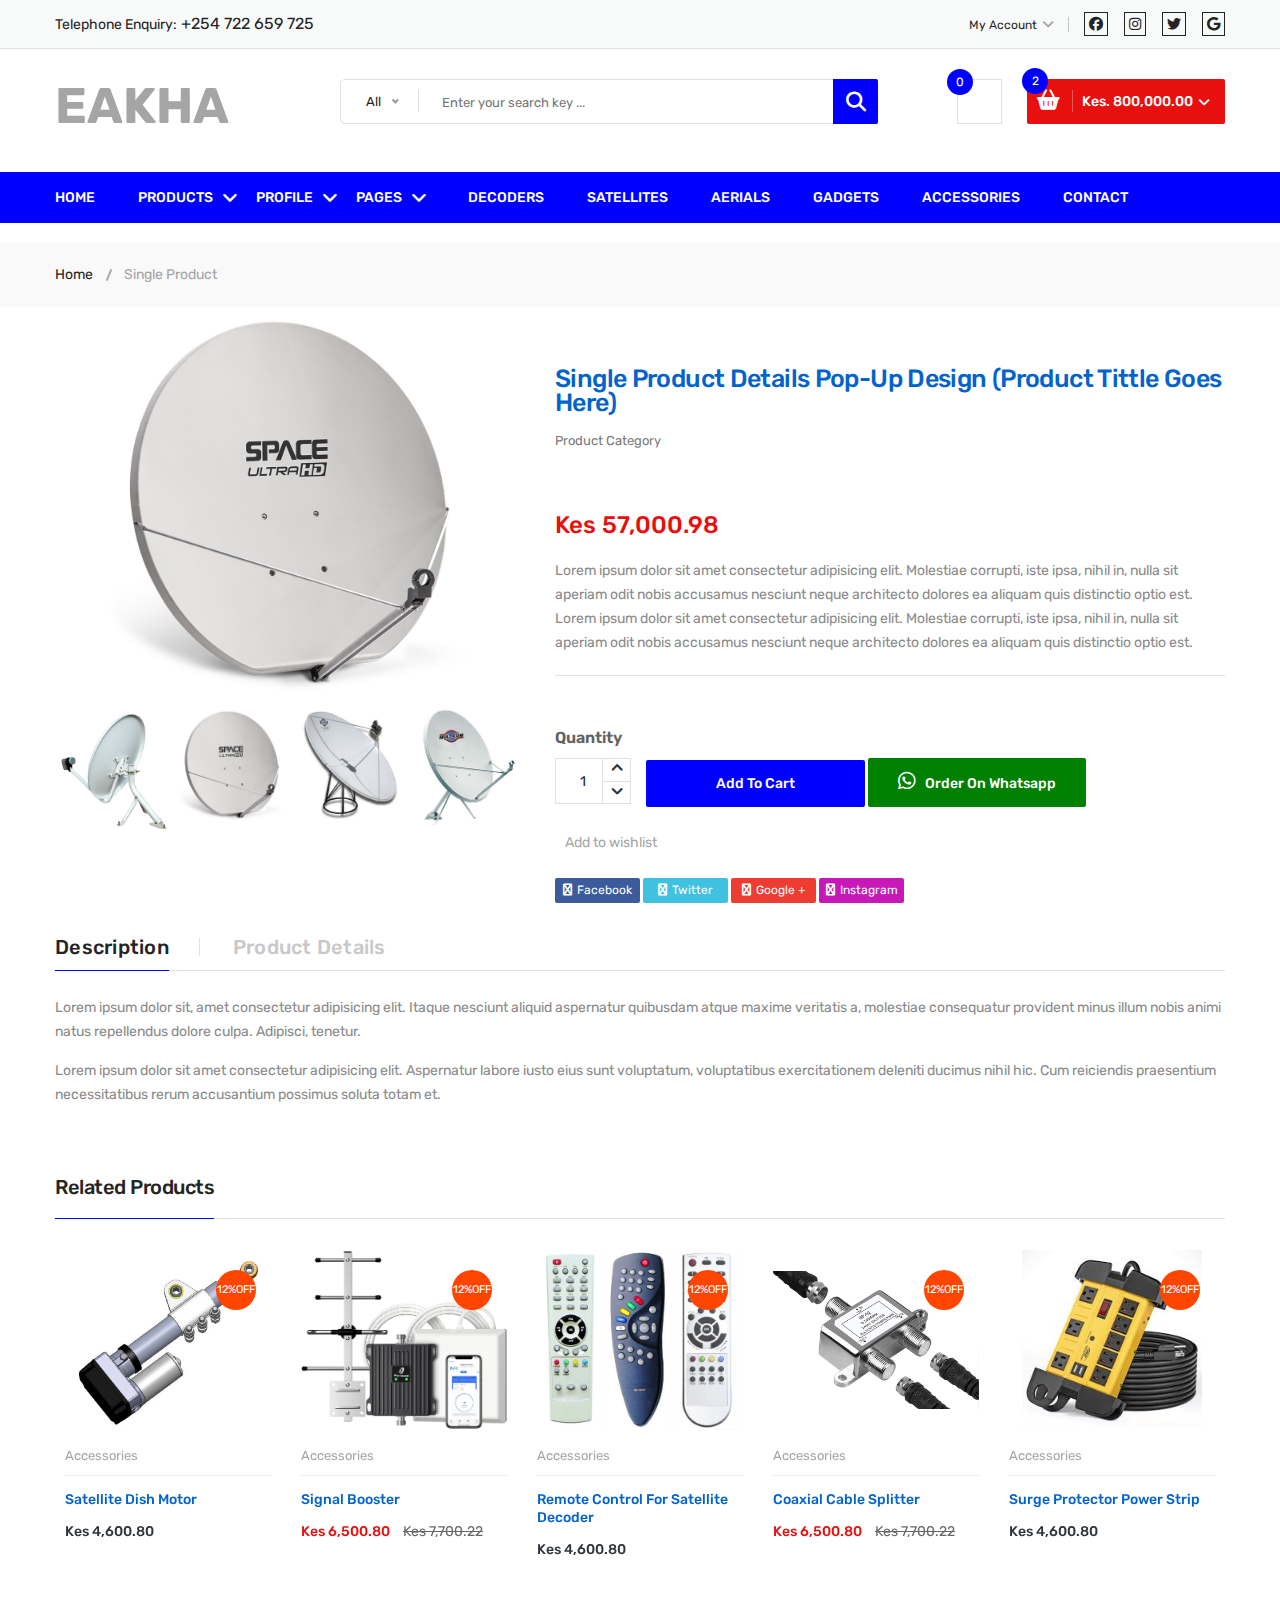
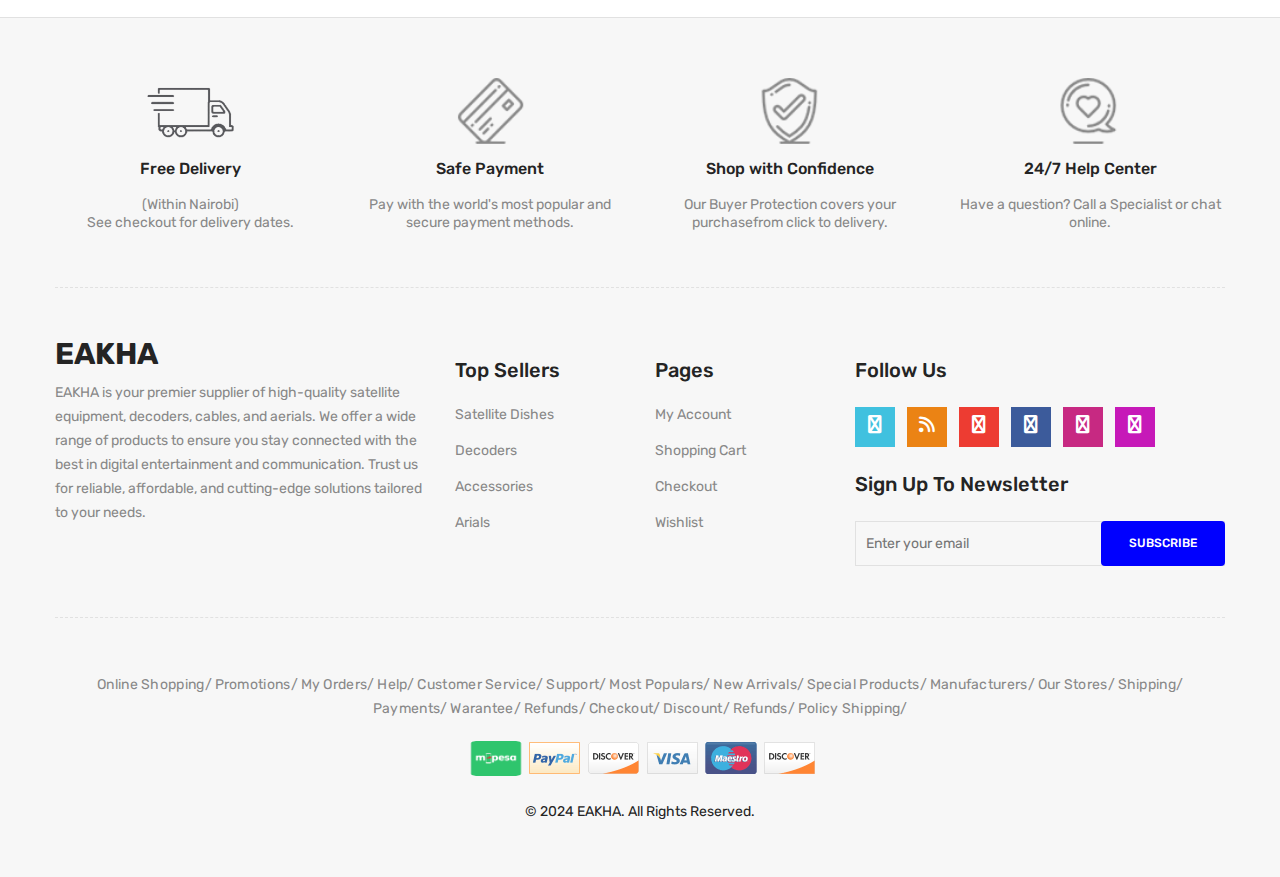
<file: single-product.html>
<!doctype html>
<html class="no-js" lang="zxx">

<!-- index28:48-->

<head>
    <meta charset="utf-8">
    <meta http-equiv="x-ua-compatible" content="ie=edge">
    <title>EAKHA - Satellites, Decoders, Aerials</title>
    <meta name="description" content="">
    <meta name="viewport" content="width=device-width, initial-scale=1">
    <!-- Favicon -->
    <link rel="shortcut icon" type="image/x-icon" href="images/favicon.png">
    <!-- Material Design Iconic Font-V2.2.0 -->
    <link rel="stylesheet" href="css/material-design-iconic-font.min.css">
    <!-- Font Awesome -->
    <link rel="stylesheet" href="css/font-awesome.min.css">
    <!-- Font Awesome Stars-->
    <link rel="stylesheet" href="css/fontawesome-stars.css">
    <!-- Meanmenu CSS -->
    <link rel="stylesheet" href="css/meanmenu.css">
    <!-- owl carousel CSS -->
    <link rel="stylesheet" href="css/owl.carousel.min.css">
    <!-- Slick Carousel CSS -->
    <link rel="stylesheet" href="css/slick.css">
    <!-- Animate CSS -->
    <link rel="stylesheet" href="css/animate.css">
    <!-- Jquery-ui CSS -->
    <link rel="stylesheet" href="css/jquery-ui.min.css">
    <!-- Venobox CSS -->
    <link rel="stylesheet" href="css/venobox.css">
    <!-- Nice Select CSS -->
    <link rel="stylesheet" href="css/nice-select.css">
    <!-- Magnific Popup CSS -->
    <link rel="stylesheet" href="css/magnific-popup.css">
    <!-- Bootstrap V4.1.3 Fremwork CSS -->
    <link rel="stylesheet" href="css/bootstrap.min.css">
    <!-- Helper CSS -->
    <link rel="stylesheet" href="css/helper.css">
    <!-- Main Style CSS -->
    <link rel="stylesheet" href="style.css">
    <!-- Responsive CSS -->
    <link rel="stylesheet" href="css/responsive.css">
    <!-- Modernizr js -->
    <script src="js/vendor/modernizr-2.8.3.min.js"></script>
    <link rel="stylesheet" href="https://cdnjs.cloudflare.com/ajax/libs/font-awesome/6.6.0/css/all.min.css"/>
</head>

<body>
    <!--[if lt IE 8]>
		<p class="browserupgrade">You are using an <strong>outdated</strong> browser. Please <a href="http://browsehappy.com/">upgrade your browser</a> to improve your experience.</p>
	<![endif]-->
    <!-- Begin Body Wrapper -->
    <div class="body-wrapper">
        <!-- Begin Header Area -->
        <header>
            <!-- Begin Header Top Area -->
            <div class="header-top">
                <div class="container">
                    <div class="row">
                        <!-- Begin Header Top Left Area -->
                        <div class="col-lg-3 col-md-4">
                            <div class="header-top-left">
                                <ul class="phone-wrap">
                                    <li><span>Telephone Enquiry:</span><a href="#"> +254 722 659 725</a></li>
                                </ul>
                            </div>
                        </div>
                        <!-- Header Top Left Area End Here -->
                        <!-- Begin Header Top Right Area -->
                        <div class="col-lg-9 col-md-8">
                            <div class="header-top-right">
                                <ul class="ht-menu">
                                    <!-- Begin Setting Area -->
                                    <li>
                                        <div class="ht-setting-trigger"><span>My Account</span></div>
                                        <div class="setting ht-setting">
                                            <ul class="ht-setting-list">
                                                <li><a href="login-register.html">My Account</a></li>
                                                <li><a href="checkout.html">Checkout</a></li>
                                                <li><a href="login-register.html">Sign In</a></li>
                                            </ul>
                                        </div>
                                    </li>
                                    <!-- Setting Area End Here -->
                                    <li class="header-socials">
                                        <i class="fab fa-facebook"></i>
                                        <i class="fab fa-instagram"></i>
                                        <i class="fab fa-twitter"></i>
                                        <i class="fab fa-google"></i>
                                    </li>
                                    <!-- Language Area End Here -->
                                </ul>
                            </div>
                        </div>
                        <!-- Header Top Right Area End Here -->
                    </div>
                </div>
            </div>
            <!-- Header Top Area End Here -->
            <!-- Begin Header Middle Area -->
            <div class="header-middle pl-sm-0 pr-sm-0 pl-xs-0 pr-xs-0">
                <div class="container">
                    <div class="row">
                        <!-- Begin Header Logo Area -->
                        <div class="col-lg-3">
                            <div class="logo pb-sm-30 pb-xs-30">
                                <a href="index.html">
                                    <h2>EAKHA</h2>
                                </a>
                            </div>
                        </div>
                        <!-- Header Logo Area End Here -->
                        <!-- Begin Header Middle Right Area -->
                        <div class="col-lg-9 pl-0 ml-sm-15 ml-xs-15">
                            <!-- Begin Header Middle Searchbox Area -->
                            <form action="#" class="hm-searchbox">
                                <select class="nice-select select-search-category">
                                    <option value="0">All</option>
                                    <option value="10">Decoders</option>
                                    <option value="10">Satellites</option>
                                    <option value="10">Aerials</option>
                                    <option value="10">Gadgets</option>
                                    <option value="10">Accessories</option>
                                    <option value="10">Cables</option>
                                </select>
                                <input type="text" placeholder="Enter your search key ...">
                                <button class="li-btn" type="submit"><i class="fa fa-search"></i></button>
                            </form>
                            <!-- Header Middle Searchbox Area End Here -->
                            <!-- Begin Header Middle Right Area -->
                            <div class="header-middle-right">
                                <ul class="hm-menu">
                                    <!-- Begin Header Middle Wishlist Area -->
                                    <li class="hm-wishlist">
                                        <a href="wishlist.html">
                                            <span class="cart-item-count wishlist-item-count">0</span>
                                            <i class="fa fa-heart-o"></i>
                                        </a>
                                    </li>
                                    <!-- Header Middle Wishlist Area End Here -->
                                    <!-- Begin Header Mini Cart Area -->
                                    <li class="hm-minicart">
                                        <div class="hm-minicart-trigger">
                                            <span class="item-icon"></span>
                                            <span class="item-text">Kes. 800,000.00
                                                <span class="cart-item-count">2</span>
                                            </span>
                                        </div>
                                        <span></span>
                                        <div class="minicart">
                                            <ul class="minicart-product-list">
                                                <li>
                                                    <a href="single-product.html" class="minicart-product-image">
                                                        <img src="assets/decoders/DsTV-Decoder.webp" alt="cart products" height="50px" style="object-fit: contain;">
                                                    </a>
                                                    <div class="minicart-product-details">
                                                        <h6><a href="single-product.html">Aenean eu tristique</a></h6>
                                                        <span>Kes 40,000 x 1</span>
                                                    </div>
                                                    <button class="close" title="Remove">
                                                        <i class="fa fa-close"></i>
                                                    </button>
                                                </li>
                                                <li>
                                                    <a href="single-product.html" class="minicart-product-image">
                                                        <img src="assets/produucts/Satellite-Dish.jpg" alt="cart products" height="50px" style="object-fit: contain;">
                                                    </a>
                                                    <div class="minicart-product-details">
                                                        <h6><a href="single-product.html">Aenean eu tristique</a></h6>
                                                        <span>Kes 40,000 x 1</span>
                                                    </div>
                                                    <button class="close" title="Remove">
                                                        <i class="fa fa-close"></i>
                                                    </button>
                                                </li>
                                            </ul>
                                            <p class="minicart-total">SUBTOTAL: <span>Kes 80,000.00</span></p>
                                            <div class="minicart-button">
                                                <a href="shopping-cart.html"
                                                    class="li-button li-button-fullwidth li-button-dark">
                                                    <span>View Full Cart</span>
                                                </a>
                                                <a href="checkout.html" class="li-button li-button-fullwidth">
                                                    <span>Checkout</span>
                                                </a>
                                            </div>
                                        </div>
                                    </li>
                                    <!-- Header Mini Cart Area End Here -->
                                </ul>
                            </div>
                            <!-- Header Middle Right Area End Here -->
                        </div>
                        <!-- Header Middle Right Area End Here -->
                    </div>
                </div>
            </div>
            <!-- Header Middle Area End Here -->
            <!-- Begin Header Bottom Area -->
            <div class="header-bottom header-sticky d-none d-lg-block d-xl-block">
                <div class="container">
                    <div class="row">
                        <div class="col-lg-12">
                            <!-- Begin Header Bottom Menu Area -->
                            <div class="hb-menu">
                                <nav>
                                    <ul>
                                        <li><a href="index.html">Home</a></li>
                                        <li class="megamenu-holder"><a href="">Products</a>
                                            <ul class="megamenu hb-megamenu">
                                                <li><a href="">Product Category 1</a>
                                                    <ul>
                                                        <li><a href="">Sub Category 1</a></li>
                                                        <li><a href="">Sub Category 2</a></li>
                                                        <li><a href="">Sub Category 3</a></li>
                                                        <li><a href="">Sub Category 4</a></li>
                                                        <li><a href="">Sub Category 5</a></li>
                                                        <li><a href="">Sub Category 6</a></li>
                                                    </ul>
                                                </li>
                                                <li><a href="">Product Category 2</a>
                                                    <ul>
                                                        <li><a href="">Product 1</a></li>
                                                        <li><a href="">Product 2</a></li>
                                                        <li><a href="">Product 3</a></li>
                                                        <li><a href="">Product 4</a></li>
                                                        <li><a href="">Product 5</a></li>
                                                        <li><a href="">Product 6</a></li>
                                                    </ul>
                                                </li>
                                                <li><a href="">Product Category 3</a>
                                                    <ul>
                                                        <li><a href="">Product 1</a></li>
                                                        <li><a href="">Product 2</a></li>
                                                        <li><a href="">Product 3</a></li>
                                                        <li><a href="">Product 4</a></li>
                                                        <li><a href="">Product 5</a></li>
                                                        <li><a href="">Product 6</a></li>
                                                    </ul>
                                                </li>
                                            </ul>
                                        </li>
                                        <li class="dropdown-holder"><a href="#">Profile</a>
                                            <ul class="hb-dropdown">
                                                <li><a href="">About Us</a></li>
                                                <li><a href="">FAQs</a></li>
                                                <li><a href="">Payment Methods</a></li>
                                                <li><a href="">Shipping/Delivery</a></li>
                                                <li><a href="">Return Policy</a></li>
                                            </ul>
                                        </li>
                                        <li class="dropdown-holder"><a href="#">Pages</a>
                                            <ul class="hb-dropdown">
                                                <li><a href="">My Account</a></li>
                                                <li><a href="">Shopping Cart</a></li>
                                                <li><a href="">Checkout</a></li>
                                                <li><a href="">Wishlist</a></li>
                                                <li><a href="">Blog</a></li>
                                            </ul>
                                        </li>
                                        <li></li>
                                        <li><a href="">Decoders</a></li>
                                        <li><a href="">Satellites</a></li>
                                        <li><a href="">Aerials</a></li>
                                        <li><a href="">Gadgets</a></li>
                                        <li><a href="">Accessories</a></li>
                                        <li><a href="contact.html">Contact</a></li>
                                    </ul>
                                </nav>
                            </div>
                            <!-- Header Bottom Menu Area End Here -->
                        </div>
                    </div>
                </div>
            </div>
            <!-- Header Bottom Area End Here -->
            <!-- Begin Mobile Menu Area -->
            <div class="mobile-menu-area d-lg-none d-xl-none col-12">
                <div class="container">
                    <div class="row">
                        <div class="mobile-menu">
                        </div>
                    </div>
                </div>
            </div>
            <!-- Mobile Menu Area End Here -->
        </header>
        <!-- Header Area End Here -->

        <!-- Begin Li's Breadcrumb Area -->
        <div class="breadcrumb-area">
            <div class="container">
                <div class="breadcrumb-content">
                    <ul>
                        <li><a href="index.html">Home</a></li>
                        <li class="active">Single Product</li>
                    </ul>
                </div>
            </div>
        </div>
        <!-- Li's Breadcrumb Area End Here -->
        <!-- content-wraper start -->
        <div class="content-wraper">
            <div class="container">
                <div class="row single-product-area">
                    <div class="col-lg-5 col-md-6">
                        <!-- Product Details Left -->
                        <div class="product-details-left">
                            <div class="product-details-images slider-navigation-1">
                                <div class="lg-image">
                                    <img src="assets/produucts/Satellite-Dish.jpg" alt="product image">
                                </div>
                                <div class="lg-image">
                                    <img src="assets/single-prods/satellite-1.jpg" alt="product image">
                                </div>
                                <div class="lg-image">
                                    <img src="assets/single-prods/satellite-2.jpg" alt="product image">
                                </div>
                                <div class="lg-image">
                                    <img src="assets/single-prods/satelite-3.webp" alt="product image">
                                </div>
                                <div class="lg-image">
                                    <img src="assets/single-prods/satelite-4.webp" alt="product image">
                                </div>
                                <div class="lg-image">
                                    <img src="assets/single-prods/satelite-5.webp" alt="product image">
                                </div>
                            </div>
                            <div class="product-details-thumbs slider-thumbs-1">
                                <div class="sm-image"><img src="assets/single-prods/satellite-1.jpg"
                                        alt="product image thumb"></div>
                                <div class="sm-image"><img src="assets/single-prods/satellite-2.jpg"
                                        alt="product image thumb"></div>
                                <div class="sm-image"><img src="assets/single-prods/satelite-3.webp"
                                        alt="product image thumb"></div>
                                <div class="sm-image"><img src="assets/single-prods/satelite-4.webp"
                                        alt="product image thumb"></div>
                                <div class="sm-image"><img src="assets/single-prods/satelite-5.webp"
                                        alt="product image thumb"></div>
                                <div class="sm-image"><img src="assets/produucts/Satellite-Dish.jpg"
                                        alt="product image thumb"></div>
                            </div>
                        </div>
                        <!--// Product Details Left -->
                    </div>

                    <div class="col-lg-7 col-md-6 col-sm-6">
                        <div class="product-details-view-content pt-60">
                            <div class="product-info">
                                <h2>Single Product Details Pop-Up Design (Product Tittle goes here)</h2>
                                <span class="product-details-ref">Product Category</span>
                                <div class="rating-box pt-20">
                                    <ul class="rating rating-with-review-item">
                                        <li><i class="fa fa-star-o"></i></li>
                                        <li><i class="fa fa-star-o"></i></li>
                                        <li><i class="fa fa-star-o"></i></li>
                                        <li class="no-star"><i class="fa fa-star-o"></i></li>
                                        <li class="no-star"><i class="fa fa-star-o"></i></li>
                                    </ul>
                                </div>
                                <div class="price-box pt-20">
                                    <span class="new-price new-price-2">Kes 57,000.98</span>
                                </div>
                                <div class="product-desc">
                                    <p>
                                        <span>Lorem ipsum dolor sit amet consectetur adipisicing elit. Molestiae
                                            corrupti, iste ipsa, nihil in, nulla sit aperiam odit nobis accusamus
                                            nesciunt neque architecto dolores ea aliquam quis distinctio optio est.
                                        </span>
                                        <span>Lorem ipsum dolor sit amet consectetur adipisicing elit. Molestiae
                                            corrupti, iste ipsa, nihil in, nulla sit aperiam odit nobis accusamus
                                            nesciunt neque architecto dolores ea aliquam quis distinctio optio est.
                                        </span>
                                    </p>
                                </div>
                                <div class="single-add-to-cart">
                                    <form action="#" class="cart-quantity">
                                        <div class="quantity">
                                            <label>Quantity</label>
                                            <div class="cart-plus-minus">
                                                <input class="cart-plus-minus-box" value="1" type="text">
                                                <div class="dec qtybutton"><i class="fa fa-angle-down"></i>
                                                </div>
                                                <div class="inc qtybutton"><i class="fa fa-angle-up"></i></div>
                                            </div>
                                        </div>
                                        <button class="add-to-cart" type="submit">Add to cart</button>
                                        <a class="add-to-cart whatsapp" type="submit">
                                            <i class="fab fa-whatsapp"></i> &nbsp;
                                            Order On Whatsapp
                                        </a>
                                    </form>
                                </div>
                                <div class="product-additional-info pt-25">
                                    <a class="wishlist-btn" href="wishlist.html"><i class="fa fa-heart-o"></i>Add to
                                        wishlist</a>
                                    <div class="product-social-sharing pt-25">
                                        <ul>
                                            <li class="facebook"><a href="#"><i class="fa fa-facebook"></i>Facebook</a>
                                            </li>
                                            <li class="twitter"><a href="#"><i class="fa fa-twitter"></i>Twitter</a>
                                            </li>
                                            <li class="google-plus"><a href="#"><i class="fa fa-google-plus"></i>Google
                                                    +</a></li>
                                            <li class="instagram"><a href="#"><i
                                                        class="fa fa-instagram"></i>Instagram</a></li>
                                        </ul>
                                    </div>
                                </div>
                            </div>
                        </div>
                    </div>
                </div>
            </div>
        </div>
        <!-- content-wraper end -->
        <!-- Begin Product Area -->
        <div class="product-area pt-35">
            <div class="container">
                <div class="row">
                    <div class="col-lg-12">
                        <div class="li-product-tab">
                            <ul class="nav li-product-menu">
                                <li><a class="active" data-toggle="tab" href="#description"><span>Description</span></a>
                                </li>
                                <li><a data-toggle="tab" href="#product-details"><span>Product Details</span></a></li>
                            </ul>
                        </div>
                        <!-- Begin Li's Tab Menu Content Area -->
                    </div>
                </div>
                <div class="tab-content">
                    <div id="description" class="tab-pane active show" role="tabpanel">
                        <div class="product-description">
                            <p>Lorem ipsum dolor sit, amet consectetur adipisicing elit. Itaque nesciunt aliquid
                                aspernatur quibusdam atque maxime veritatis a, molestiae consequatur provident minus
                                illum nobis animi natus repellendus dolore culpa. Adipisci, tenetur.</p>
                            <p>Lorem ipsum dolor sit amet consectetur adipisicing elit. Aspernatur labore iusto eius
                                sunt voluptatum, voluptatibus exercitationem deleniti ducimus nihil hic. Cum reiciendis
                                praesentium necessitatibus rerum accusantium possimus soluta totam et.</p>
                        </div>
                    </div>
                    <div id="product-details" class="tab-pane" role="tabpanel">
                        <div class="product-details-manufacturer">
                            <p>
                            <h2>Starlink</h2>
                            <p>Anywhere. Connect Fast.</p>
                            <br>
                            <p>Hosted by SpaceX, Starlink offers high-speed internet connection from KES 1,300/ month.
                                Start to stream, play, upload and download your data with upto 500Mbps in internet
                                speeds with the business plan.</p>
                            <br>
                            <p>In the box is:</p>
                            <ul>
                                <li>AC Cable.</li>
                                <li>Router.</li>
                                <li>Starlink.</li>
                                <li>Base.</li>
                                <li>Starlink cable.</li>
                            </ul>
                            <p> Experience faster internet today. Click add to cart to buy <a href="">Starlink</a> in
                                Kenya.</p>
                            <br>
                            <h3> Starlink Installation</h3><br>
                            <h6> Install Starlink in two simple steps:</h6>

                            <p> 1. Download Starlink mobile App for Android or iOS. You will use the app to find the
                                best
                                place to set up your dish. Follow the step by step instructions therein.</p>
                            <p> 2. Connect Starlink router to base and connect the Starlink cable. Once everything is
                                properly connected, you will see a white light in the middle of your router’s bottom
                                located in between the two cable ports.</p>
                            <p> 3. Connect the app to the internet. The Starlink app will prompt you to open your
                                phone’s
                                Wi-Fi settings by clicking on ‘OPEN SETTINGS’. By default, Starlink displays two
                                options, which are either called STARLINK or STINKY. Simply click on the network then
                                you will be redirected to rename the network, dish and set your password. starlink
                                business</p>


                            <p>4. For more information checkout HERE</p>
                            <br>
                            <p> For further clarification on setup visit Starlink Insider.</p>

                            <h5> Other Specifications.</h5>
                            <ul>
                                <li> Operating Temperature -30°C to 50°C</li>
                                <li> Average Electricity Consumption 50-75W</li>
                                <li> Residential Speed: Upto 250Mbps</li>
                                <li> Business Speed: 500Mbps</li>
                            </ul>

                            </p>
                        </div>
                    </div>
                </div>
            </div>
        </div>
        <!-- Product Area End Here -->
        <!-- Begin Li's Laptop Product Area -->
        <section class="product-area li-laptop-product pt-30 pb-50">
            <div class="container">
                <div class="row">
                    <!-- Begin Li's Section Area -->
                    <div class="col-lg-12">
                        <div class="li-section-title">
                            <h2>
                                <span>Related Products</span>
                            </h2>
                        </div>
                        <div class="row">
                            <div class="product-active owl-carousel">
                                <div class="col-lg-12">
                                    <!-- single-product-wrap start -->
                                    <div class="single-product-wrap">
                                        <div class="product-image">
                                            <a href="single-product.html">
                                                <img src="assets/accessories/Satellite-Dish-Motor.webp" alt="Li's Product Image">
                                            </a>
                                            <span class="sticker">12%OFF</span>
                                        </div>
                                        <div class="product_desc">
                                            <div class="product_desc_info">
                                                <div class="product-review">
                                                    <h5 class="manufacturer">
                                                        <a href="">Accessories</a>
                                                    </h5>
                                                    <div class="rating-box">
                                                        <ul class="rating">
                                                            <li><i class="fa fa-star-o"></i></li>
                                                            <li><i class="fa fa-star-o"></i></li>
                                                            <li><i class="fa fa-star-o"></i></li>
                                                            <li class="no-star"><i class="fa fa-star-o"></i></li>
                                                            <li class="no-star"><i class="fa fa-star-o"></i></li>
                                                        </ul>
                                                    </div>
                                                </div>
                                                <h4><a class="product_name" href="single-product.html"> Satellite Dish Motor</a></h4>
                                                <div class="price-box">
                                                    <span class="new-price">Kes 4,600.80</span>
                                                </div>
                                            </div>
                                            <div class="add-actions">
                                                <ul class="add-actions-link">
                                                    <li class="add-cart active"><a href="#">Add to cart</a></li>
                                                    <li><a class="links-details" href="wishlist.html"><i
                                                                class="fa fa-heart-o"></i></a></li>
                                                    <li><a href="#" title="quick view" class="quick-view-btn"
                                                            data-toggle="modal" data-target="#exampleModalCenter"><i
                                                                class="fa fa-eye"></i></a></li>
                                                </ul>
                                            </div>
                                        </div>
                                    </div>
                                    <!-- single-product-wrap end -->
                                </div>
                                <div class="col-lg-12">
                                    <!-- single-product-wrap start -->
                                    <div class="single-product-wrap">
                                        <div class="product-image">
                                            <a href="single-product.html">
                                                <img src="assets/accessories/Signal-Booster.jpg" alt="Li's Product Image">
                                            </a>
                                            <span class="sticker">12%OFF</span>
                                        </div>
                                        <div class="product_desc">
                                            <div class="product_desc_info">
                                                <div class="product-review">
                                                    <h5 class="manufacturer">
                                                        <a href="">Accessories</a>
                                                    </h5>
                                                    <div class="rating-box">
                                                        <ul class="rating">
                                                            <li><i class="fa fa-star-o"></i></li>
                                                            <li><i class="fa fa-star-o"></i></li>
                                                            <li><i class="fa fa-star-o"></i></li>
                                                            <li class="no-star"><i class="fa fa-star-o"></i></li>
                                                            <li class="no-star"><i class="fa fa-star-o"></i></li>
                                                        </ul>
                                                    </div>
                                                </div>
                                                <h4><a class="product_name" href="single-product.html">Signal Booster</a></h4>
                                                <div class="price-box">
                                                    <span class="new-price new-price-2">Kes 6,500.80</span>
                                                    <span class="old-price">Kes 7,700.22</span>
                                                    
                                                </div>
                                            </div>
                                            <div class="add-actions">
                                                <ul class="add-actions-link">
                                                    <li class="add-cart active"><a href="#">Add to cart</a></li>
                                                    <li><a class="links-details" href="wishlist.html"><i
                                                                class="fa fa-heart-o"></i></a></li>
                                                    <li><a href="#" title="quick view" class="quick-view-btn"
                                                            data-toggle="modal" data-target="#exampleModalCenter"><i
                                                                class="fa fa-eye"></i></a></li>
                                                </ul>
                                            </div>
                                        </div>
                                    </div>
                                    <!-- single-product-wrap end -->
                                </div>
                                <div class="col-lg-12">
                                    <!-- single-product-wrap start -->
                                    <div class="single-product-wrap">
                                        <div class="product-image">
                                            <a href="single-product.html">
                                                <img src="assets/accessories/Remote-Control-for-Satellite-Decoder.webp" alt="Li's Product Image">
                                            </a>
                                            <span class="sticker">12%OFF</span>
                                        </div>
                                        <div class="product_desc">
                                            <div class="product_desc_info">
                                                <div class="product-review">
                                                    <h5 class="manufacturer">
                                                        <a href="">Accessories</a>
                                                    </h5>
                                                    <div class="rating-box">
                                                        <ul class="rating">
                                                            <li><i class="fa fa-star-o"></i></li>
                                                            <li><i class="fa fa-star-o"></i></li>
                                                            <li><i class="fa fa-star-o"></i></li>
                                                            <li class="no-star"><i class="fa fa-star-o"></i></li>
                                                            <li class="no-star"><i class="fa fa-star-o"></i></li>
                                                        </ul>
                                                    </div>
                                                </div>
                                                <h4><a class="product_name" href="single-product.html">Remote Control for Satellite Decoder</a></h4>
                                                <div class="price-box">
                                                    <span class="new-price">Kes 4,600.80</span>
                                                </div>
                                            </div>
                                            <div class="add-actions">
                                                <ul class="add-actions-link">
                                                    <li class="add-cart active"><a href="#">Add to cart</a></li>
                                                    <li><a class="links-details" href="wishlist.html"><i
                                                                class="fa fa-heart-o"></i></a></li>
                                                    <li><a href="#" title="quick view" class="quick-view-btn"
                                                            data-toggle="modal" data-target="#exampleModalCenter"><i
                                                                class="fa fa-eye"></i></a></li>
                                                </ul>
                                            </div>
                                        </div>
                                    </div>
                                    <!-- single-product-wrap end -->
                                </div>
                                <div class="col-lg-12">
                                    <!-- single-product-wrap start -->
                                    <div class="single-product-wrap">
                                        <div class="product-image">
                                            <a href="single-product.html">
                                                <img src="assets/accessories/Coaxial-Cable-Splitter.jpg" alt="Li's Product Image">
                                            </a>
                                            <span class="sticker">12%OFF</span>
                                        </div>
                                        <div class="product_desc">
                                            <div class="product_desc_info">
                                                <div class="product-review">
                                                    <h5 class="manufacturer">
                                                        <a href="">Accessories</a>
                                                    </h5>
                                                    <div class="rating-box">
                                                        <ul class="rating">
                                                            <li><i class="fa fa-star-o"></i></li>
                                                            <li><i class="fa fa-star-o"></i></li>
                                                            <li><i class="fa fa-star-o"></i></li>
                                                            <li class="no-star"><i class="fa fa-star-o"></i></li>
                                                            <li class="no-star"><i class="fa fa-star-o"></i></li>
                                                        </ul>
                                                    </div>
                                                </div>
                                                <h4><a class="product_name" href="single-product.html">Coaxial Cable Splitter</a></h4>
                                                <div class="price-box">
                                                    <span class="new-price new-price-2">Kes 6,500.80</span>
                                                    <span class="old-price">Kes 7,700.22</span>
                                                    
                                                </div>
                                            </div>
                                            <div class="add-actions">
                                                <ul class="add-actions-link">
                                                    <li class="add-cart active"><a href="#">Add to cart</a></li>
                                                    <li><a class="links-details" href="wishlist.html"><i
                                                                class="fa fa-heart-o"></i></a></li>
                                                    <li><a href="#" title="quick view" class="quick-view-btn"
                                                            data-toggle="modal" data-target="#exampleModalCenter"><i
                                                                class="fa fa-eye"></i></a></li>
                                                </ul>
                                            </div>
                                        </div>
                                    </div>
                                    <!-- single-product-wrap end -->
                                </div>
                                <div class="col-lg-12">
                                    <!-- single-product-wrap start -->
                                    <div class="single-product-wrap">
                                        <div class="product-image">
                                            <a href="single-product.html">
                                                <img src="assets/accessories/Surge-Protector-Power-Strip.jpeg" alt="Li's Product Image">
                                            </a>
                                            <span class="sticker">12%OFF</span>
                                        </div>
                                        <div class="product_desc">
                                            <div class="product_desc_info">
                                                <div class="product-review">
                                                    <h5 class="manufacturer">
                                                        <a href="">Accessories</a>
                                                    </h5>
                                                    <div class="rating-box">
                                                        <ul class="rating">
                                                            <li><i class="fa fa-star-o"></i></li>
                                                            <li><i class="fa fa-star-o"></i></li>
                                                            <li><i class="fa fa-star-o"></i></li>
                                                            <li class="no-star"><i class="fa fa-star-o"></i></li>
                                                            <li class="no-star"><i class="fa fa-star-o"></i></li>
                                                        </ul>
                                                    </div>
                                                </div>
                                                <h4><a class="product_name" href="single-product.html">Surge Protector Power Strip</a></h4>
                                                <div class="price-box">
                                                    <span class="new-price">Kes 4,600.80</span>
                                                </div>
                                            </div>
                                            <div class="add-actions">
                                                <ul class="add-actions-link">
                                                    <li class="add-cart active"><a href="#">Add to cart</a></li>
                                                    <li><a class="links-details" href="wishlist.html"><i
                                                                class="fa fa-heart-o"></i></a></li>
                                                    <li><a href="#" title="quick view" class="quick-view-btn"
                                                            data-toggle="modal" data-target="#exampleModalCenter"><i
                                                                class="fa fa-eye"></i></a></li>
                                                </ul>
                                            </div>
                                        </div>
                                    </div>
                                    <!-- single-product-wrap end -->
                                </div>
                                <div class="col-lg-12">
                                    <!-- single-product-wrap start -->
                                    <div class="single-product-wrap">
                                        <div class="product-image">
                                            <a href="single-product.html">
                                                <img src="assets/accessories/TV-Wall-Mount-Bracket.webp" alt="Li's Product Image">
                                            </a>
                                            <span class="sticker">12%OFF</span>
                                        </div>
                                        <div class="product_desc">
                                            <div class="product_desc_info">
                                                <div class="product-review">
                                                    <h5 class="manufacturer">
                                                        <a href="">Accessories</a>
                                                    </h5>
                                                    <div class="rating-box">
                                                        <ul class="rating">
                                                            <li><i class="fa fa-star-o"></i></li>
                                                            <li><i class="fa fa-star-o"></i></li>
                                                            <li><i class="fa fa-star-o"></i></li>
                                                            <li class="no-star"><i class="fa fa-star-o"></i></li>
                                                            <li class="no-star"><i class="fa fa-star-o"></i></li>
                                                        </ul>
                                                    </div>
                                                </div>
                                                <h4><a class="product_name" href="single-product.html">TV Wall Mount Bracket</a></h4>
                                                <div class="price-box">
                                                    <span class="new-price new-price-2">Kes 6,500.80</span>
                                                    <span class="old-price">Kes 7,700.22</span>
                                                    
                                                </div>
                                            </div>
                                            <div class="add-actions">
                                                <ul class="add-actions-link">
                                                    <li class="add-cart active"><a href="#">Add to cart</a></li>
                                                    <li><a class="links-details" href="wishlist.html"><i
                                                                class="fa fa-heart-o"></i></a></li>
                                                    <li><a href="#" title="quick view" class="quick-view-btn"
                                                            data-toggle="modal" data-target="#exampleModalCenter"><i
                                                                class="fa fa-eye"></i></a></li>
                                                </ul>
                                            </div>
                                        </div>
                                    </div>
                                    <!-- single-product-wrap end -->
                                </div>
                            </div>
                        </div>
                    </div>
                    <!-- Li's Section Area End Here -->
                </div>
            </div>
        </section>
        <!-- Li's Laptop Product Area End Here -->

        <!-- Begin Footer Area -->
        <div class="footer">
            <!-- Begin Footer Static Top Area -->
            <div class="footer-static-top">
                <div class="container">
                    <!-- Begin Footer Shipping Area -->
                    <div class="footer-shipping pt-60 pb-55 pb-xs-25">
                        <div class="row">
                            <!-- Begin Li's Shipping Inner Box Area -->
                            <div class="col-lg-3 col-md-6 col-sm-6 pb-sm-55 pb-xs-55">
                                <div class="li-shipping-inner-box">
                                    <div class="shipping-icon">
                                        <img src="assets/icons/delivery.png" alt="Shipping Icon">
                                    </div>
                                    <div class="shipping-text">
                                        <h2>Free Delivery</h2>
                                        <p>(Within Nairobi)<br>See checkout for delivery dates.</p>
                                    </div>
                                </div>
                            </div>
                            <!-- Li's Shipping Inner Box Area End Here -->
                            <!-- Begin Li's Shipping Inner Box Area -->
                            <div class="col-lg-3 col-md-6 col-sm-6 pb-sm-55 pb-xs-55">
                                <div class="li-shipping-inner-box">
                                    <div class="shipping-icon">
                                        <img src="images/shipping-icon/2.png" alt="Shipping Icon">
                                    </div>
                                    <div class="shipping-text">
                                        <h2>Safe Payment</h2>
                                        <p>Pay with the world's most popular and secure payment methods.</p>
                                    </div>
                                </div>
                            </div>
                            <!-- Li's Shipping Inner Box Area End Here -->
                            <!-- Begin Li's Shipping Inner Box Area -->
                            <div class="col-lg-3 col-md-6 col-sm-6 pb-xs-30">
                                <div class="li-shipping-inner-box">
                                    <div class="shipping-icon">
                                        <img src="images/shipping-icon/3.png" alt="Shipping Icon">
                                    </div>
                                    <div class="shipping-text">
                                        <h2>Shop with Confidence</h2>
                                        <p>Our Buyer Protection covers your purchasefrom click to delivery.</p>
                                    </div>
                                </div>
                            </div>
                            <!-- Li's Shipping Inner Box Area End Here -->
                            <!-- Begin Li's Shipping Inner Box Area -->
                            <div class="col-lg-3 col-md-6 col-sm-6 pb-xs-30">
                                <div class="li-shipping-inner-box">
                                    <div class="shipping-icon">
                                        <img src="images/shipping-icon/4.png" alt="Shipping Icon">
                                    </div>
                                    <div class="shipping-text">
                                        <h2>24/7 Help Center</h2>
                                        <p>Have a question? Call a Specialist or chat online.</p>
                                    </div>
                                </div>
                            </div>
                            <!-- Li's Shipping Inner Box Area End Here -->
                        </div>
                    </div>
                    <!-- Footer Shipping Area End Here -->
                </div>
            </div>
            <!-- Footer Static Top Area End Here -->
            <!-- Begin Footer Static Middle Area -->
            <div class="footer-static-middle">
                <div class="container">
                    <div class="footer-logo-wrap pt-50 pb-35">
                        <div class="row">
                            <!-- Begin Footer Logo Area -->
                            <div class="col-lg-4 col-md-6">
                                <div class="footer-logo">
                                    <h2>EAKHA</h2>
                                    <p class="info">
                                        EAKHA is your premier supplier of high-quality satellite equipment, decoders, cables, and aerials. We offer a wide range of products to ensure you stay connected with the best in digital entertainment and communication. Trust us for reliable, affordable, and cutting-edge solutions tailored to your needs.
                                    </p>
                                </div>
                            </div>
                            <!-- Footer Logo Area End Here -->
                            <!-- Begin Footer Block Area -->
                            <div class="col-lg-2 col-md-3 col-sm-6">
                                <div class="footer-block">
                                    <h3 class="footer-block-title">Top Sellers</h3>
                                    <ul>
                                        <li><a href="#">Satellite Dishes</a></li>
                                        <li><a href="#">Decoders</a></li>
                                        <li><a href="#">Accessories</a></li>
                                        <li><a href="#">Arials</a></li>
                                    </ul>
                                </div>
                            </div>
                            <!-- Footer Block Area End Here -->
                            <!-- Begin Footer Block Area -->
                            <div class="col-lg-2 col-md-3 col-sm-6">
                                <div class="footer-block">
                                    <h3 class="footer-block-title">Pages</h3>
                                    <ul>
                                        <li><a href="#">My Account</a></li>
                                        <li><a href="#">Shopping Cart</a></li>
                                        <li><a href="#">Checkout</a></li>
                                        <li><a href="#">Wishlist</a></li>
                                    </ul>
                                </div>
                            </div>
                            <!-- Footer Block Area End Here -->
                            <!-- Begin Footer Block Area -->
                            <div class="col-lg-4">
                                <div class="footer-block">
                                    <h3 class="footer-block-title">Follow Us</h3>
                                    <ul class="social-link">
                                        <li class="twitter">
                                            <a href="https://twitter.com/" data-toggle="tooltip" target="_blank"
                                                title="Twitter">
                                                <i class="fa fa-twitter"></i>
                                            </a>
                                        </li>
                                        <li class="rss">
                                            <a href="https://rss.com/" data-toggle="tooltip" target="_blank"
                                                title="RSS">
                                                <i class="fa fa-rss"></i>
                                            </a>
                                        </li>
                                        <li class="google-plus">
                                            <a href="https://www.plus.google.com/discover" data-toggle="tooltip"
                                                target="_blank" title="Google Plus">
                                                <i class="fa fa-google-plus"></i>
                                            </a>
                                        </li>
                                        <li class="facebook">
                                            <a href="https://www.facebook.com/" data-toggle="tooltip" target="_blank"
                                                title="Facebook">
                                                <i class="fa fa-facebook"></i>
                                            </a>
                                        </li>
                                        <li class="youtube">
                                            <a href="https://www.youtube.com/" data-toggle="tooltip" target="_blank"
                                                title="Youtube">
                                                <i class="fa fa-youtube"></i>
                                            </a>
                                        </li>
                                        <li class="instagram">
                                            <a href="https://www.instagram.com/" data-toggle="tooltip" target="_blank"
                                                title="Instagram">
                                                <i class="fa fa-instagram"></i>
                                            </a>
                                        </li>
                                    </ul>
                                </div>
                                <!-- Begin Footer Newsletter Area -->
                                <div class="footer-newsletter">
                                    <h4>Sign up to newsletter</h4>
                                    <form action="#" method="post" id="mc-embedded-subscribe-form"
                                        name="mc-embedded-subscribe-form" class="footer-subscribe-form validate"
                                        target="_blank" novalidate>
                                        <div id="mc_embed_signup_scroll">
                                            <div id="mc-form" class="mc-form subscribe-form form-group">
                                                <input id="mc-email" type="email" autocomplete="off"
                                                    placeholder="Enter your email" />
                                                <button class="btn" id="mc-submit">Subscribe</button>
                                            </div>
                                        </div>
                                    </form>
                                </div>
                                <!-- Footer Newsletter Area End Here -->
                            </div>
                            <!-- Footer Block Area End Here -->
                        </div>
                    </div>
                </div>
            </div>
            <!-- Footer Static Middle Area End Here -->
            <!-- Begin Footer Static Bottom Area -->
            <div class="footer-static-bottom pt-55 pb-55">
                <div class="container">
                    <div class="row">
                        <div class="col-lg-12">
                            <!-- Begin Footer Links Area -->
                            <div class="footer-links">
                                <ul>
                                    <li><a href="#">Online Shopping</a></li>
                                    <li><a href="#">Promotions</a></li>
                                    <li><a href="#">My Orders</a></li>
                                    <li><a href="#">Help</a></li>
                                    <li><a href="#">Customer Service</a></li>
                                    <li><a href="#">Support</a></li>
                                    <li><a href="#">Most Populars</a></li>
                                    <li><a href="#">New Arrivals</a></li>
                                    <li><a href="#">Special Products</a></li>
                                    <li><a href="#">Manufacturers</a></li>
                                    <li><a href="#">Our Stores</a></li>
                                    <li><a href="#">Shipping</a></li>
                                    <li><a href="#">Payments</a></li>
                                    <li><a href="#">Warantee</a></li>
                                    <li><a href="#">Refunds</a></li>
                                    <li><a href="#">Checkout</a></li>
                                    <li><a href="#">Discount</a></li>
                                    <li><a href="#">Refunds</a></li>
                                    <li><a href="#">Policy Shipping</a></li>
                                </ul>
                            </div>
                            <!-- Footer Links Area End Here -->
                            <!-- Begin Footer Payment Area -->
                            <div class="copyright text-center">
                                <a href="#">
                                    <img src="assets/icons/m-pesa.png" alt="m-pesa" style="height: 35px; width: 60px; object-fit: cover; border-radius: 10px;">
                                    <img src="images/payment/1.png" alt="">
                                </a>
                            </div>
                            <!-- Footer Payment Area End Here -->
                            <!-- Begin Copyright Area -->
                            <div class="copyright text-center pt-25">
                                <span><a>&copy; 2024 EAKHA. All Rights Reserved.</a></span>
                            </div>
                            <!-- Copyright Area End Here -->
                        </div>
                    </div>
                </div>
            </div>
            <!-- Footer Static Bottom Area End Here -->
        </div>
        <!-- Footer Area End Here -->
        <!-- Begin Quick View | Modal Area -->
        <div class="modal fade modal-wrapper" id="exampleModalCenter">
            <div class="modal-dialog modal-dialog-centered" role="document">
                <div class="modal-content">
                    <div class="modal-body">
                        <button type="button" class="close" data-dismiss="modal" aria-label="Close">
                            <span aria-hidden="true">&times;</span>
                        </button>
                        <div class="modal-inner-area row">
                            <div class="col-lg-5 col-md-6 col-sm-6">
                                <!-- Product Details Left -->
                                <div class="product-details-left">
                                    <div class="product-details-images slider-navigation-1">
                                        <div class="lg-image">
                                            <img src="images/product/large-size/1.jpg" alt="product image">
                                        </div>
                                        <div class="lg-image">
                                            <img src="images/product/large-size/2.jpg" alt="product image">
                                        </div>
                                        <div class="lg-image">
                                            <img src="images/product/large-size/3.jpg" alt="product image">
                                        </div>
                                        <div class="lg-image">
                                            <img src="images/product/large-size/4.jpg" alt="product image">
                                        </div>
                                        <div class="lg-image">
                                            <img src="images/product/large-size/5.jpg" alt="product image">
                                        </div>
                                        <div class="lg-image">
                                            <img src="images/product/large-size/6.jpg" alt="product image">
                                        </div>
                                    </div>
                                    <div class="product-details-thumbs slider-thumbs-1">
                                        <div class="sm-image"><img src="images/product/small-size/1.jpg"
                                                alt="product image thumb"></div>
                                        <div class="sm-image"><img src="images/product/small-size/2.jpg"
                                                alt="product image thumb"></div>
                                        <div class="sm-image"><img src="images/product/small-size/3.jpg"
                                                alt="product image thumb"></div>
                                        <div class="sm-image"><img src="images/product/small-size/4.jpg"
                                                alt="product image thumb"></div>
                                        <div class="sm-image"><img src="images/product/small-size/5.jpg"
                                                alt="product image thumb"></div>
                                        <div class="sm-image"><img src="images/product/small-size/6.jpg"
                                                alt="product image thumb"></div>
                                    </div>
                                </div>
                                <!--// Product Details Left -->
                            </div>

                            <div class="col-lg-7 col-md-6 col-sm-6">
                                <div class="product-details-view-content pt-60">
                                    <div class="product-info">
                                        <h2>Today is a good day Framed poster</h2>
                                        <span class="product-details-ref">Reference: demo_15</span>
                                        <div class="rating-box pt-20">
                                            <ul class="rating rating-with-review-item">
                                                <li><i class="fa fa-star-o"></i></li>
                                                <li><i class="fa fa-star-o"></i></li>
                                                <li><i class="fa fa-star-o"></i></li>
                                                <li class="no-star"><i class="fa fa-star-o"></i></li>
                                                <li class="no-star"><i class="fa fa-star-o"></i></li>
                                                <li class="review-item"><a href="#">Read Review</a></li>
                                                <li class="review-item"><a href="#">Write Review</a></li>
                                            </ul>
                                        </div>
                                        <div class="price-box pt-20">
                                            <span class="new-price new-price-2">$57.98</span>
                                        </div>
                                        <div class="product-desc">
                                            <p>
                                                <span>100% cotton double printed dress. Black and white striped top and
                                                    orange high waisted skater skirt bottom. Lorem ipsum dolor sit amet,
                                                    consectetur adipisicing elit. quibusdam corporis, earum facilis et
                                                    nostrum dolorum accusamus similique eveniet quia pariatur.
                                                </span>
                                            </p>
                                        </div>
                                        <div class="product-variants">
                                            <div class="produt-variants-size">
                                                <label>Dimension</label>
                                                <select class="nice-select">
                                                    <option value="1" title="S" selected="selected">40x60cm</option>
                                                    <option value="2" title="M">60x90cm</option>
                                                    <option value="3" title="L">80x120cm</option>
                                                </select>
                                            </div>
                                        </div>
                                        <div class="single-add-to-cart">
                                            <form action="#" class="cart-quantity">
                                                <div class="quantity">
                                                    <label>Quantity</label>
                                                    <div class="cart-plus-minus">
                                                        <input class="cart-plus-minus-box" value="1" type="text">
                                                        <div class="dec qtybutton"><i class="fa fa-angle-down"></i>
                                                        </div>
                                                        <div class="inc qtybutton"><i class="fa fa-angle-up"></i></div>
                                                    </div>
                                                </div>
                                                <button class="add-to-cart" type="submit">Add to cart</button>
                                            </form>
                                        </div>
                                        <div class="product-additional-info pt-25">
                                            <a class="wishlist-btn" href="wishlist.html"><i
                                                    class="fa fa-heart-o"></i>Add to wishlist</a>
                                            <div class="product-social-sharing pt-25">
                                                <ul>
                                                    <li class="facebook"><a href="#"><i
                                                                class="fa fa-facebook"></i>Facebook</a></li>
                                                    <li class="twitter"><a href="#"><i
                                                                class="fa fa-twitter"></i>Twitter</a></li>
                                                    <li class="google-plus"><a href="#"><i
                                                                class="fa fa-google-plus"></i>Google +</a></li>
                                                    <li class="instagram"><a href="#"><i
                                                                class="fa fa-instagram"></i>Instagram</a></li>
                                                </ul>
                                            </div>
                                        </div>
                                    </div>
                                </div>
                            </div>
                        </div>
                    </div>
                </div>
            </div>
        </div>
        <!-- Quick View | Modal Area End Here -->
    </div>
    <!-- Body Wrapper End Here -->
    <!-- jQuery-V1.12.4 -->
    <script src="js/vendor/jquery-1.12.4.min.js"></script>
    <!-- Popper js -->
    <script src="js/vendor/popper.min.js"></script>
    <!-- Bootstrap V4.1.3 Fremwork js -->
    <script src="js/bootstrap.min.js"></script>
    <!-- Ajax Mail js -->
    <script src="js/ajax-mail.js"></script>
    <!-- Meanmenu js -->
    <script src="js/jquery.meanmenu.min.js"></script>
    <!-- Wow.min js -->
    <script src="js/wow.min.js"></script>
    <!-- Slick Carousel js -->
    <script src="js/slick.min.js"></script>
    <!-- Owl Carousel-2 js -->
    <script src="js/owl.carousel.min.js"></script>
    <!-- Magnific popup js -->
    <script src="js/jquery.magnific-popup.min.js"></script>
    <!-- Isotope js -->
    <script src="js/isotope.pkgd.min.js"></script>
    <!-- Imagesloaded js -->
    <script src="js/imagesloaded.pkgd.min.js"></script>
    <!-- Mixitup js -->
    <script src="js/jquery.mixitup.min.js"></script>
    <!-- Countdown -->
    <script src="js/jquery.countdown.min.js"></script>
    <!-- Counterup -->
    <script src="js/jquery.counterup.min.js"></script>
    <!-- Waypoints -->
    <script src="js/waypoints.min.js"></script>
    <!-- Barrating -->
    <script src="js/jquery.barrating.min.js"></script>
    <!-- Jquery-ui -->
    <script src="js/jquery-ui.min.js"></script>
    <!-- Venobox -->
    <script src="js/venobox.min.js"></script>
    <!-- Nice Select js -->
    <script src="js/jquery.nice-select.min.js"></script>
    <!-- ScrollUp js -->
    <script src="js/scrollUp.min.js"></script>
    <!-- Main/Activator js -->
    <script src="js/main.js"></script>
</body>

<!-- single-product31:32-->

</html>
</file>
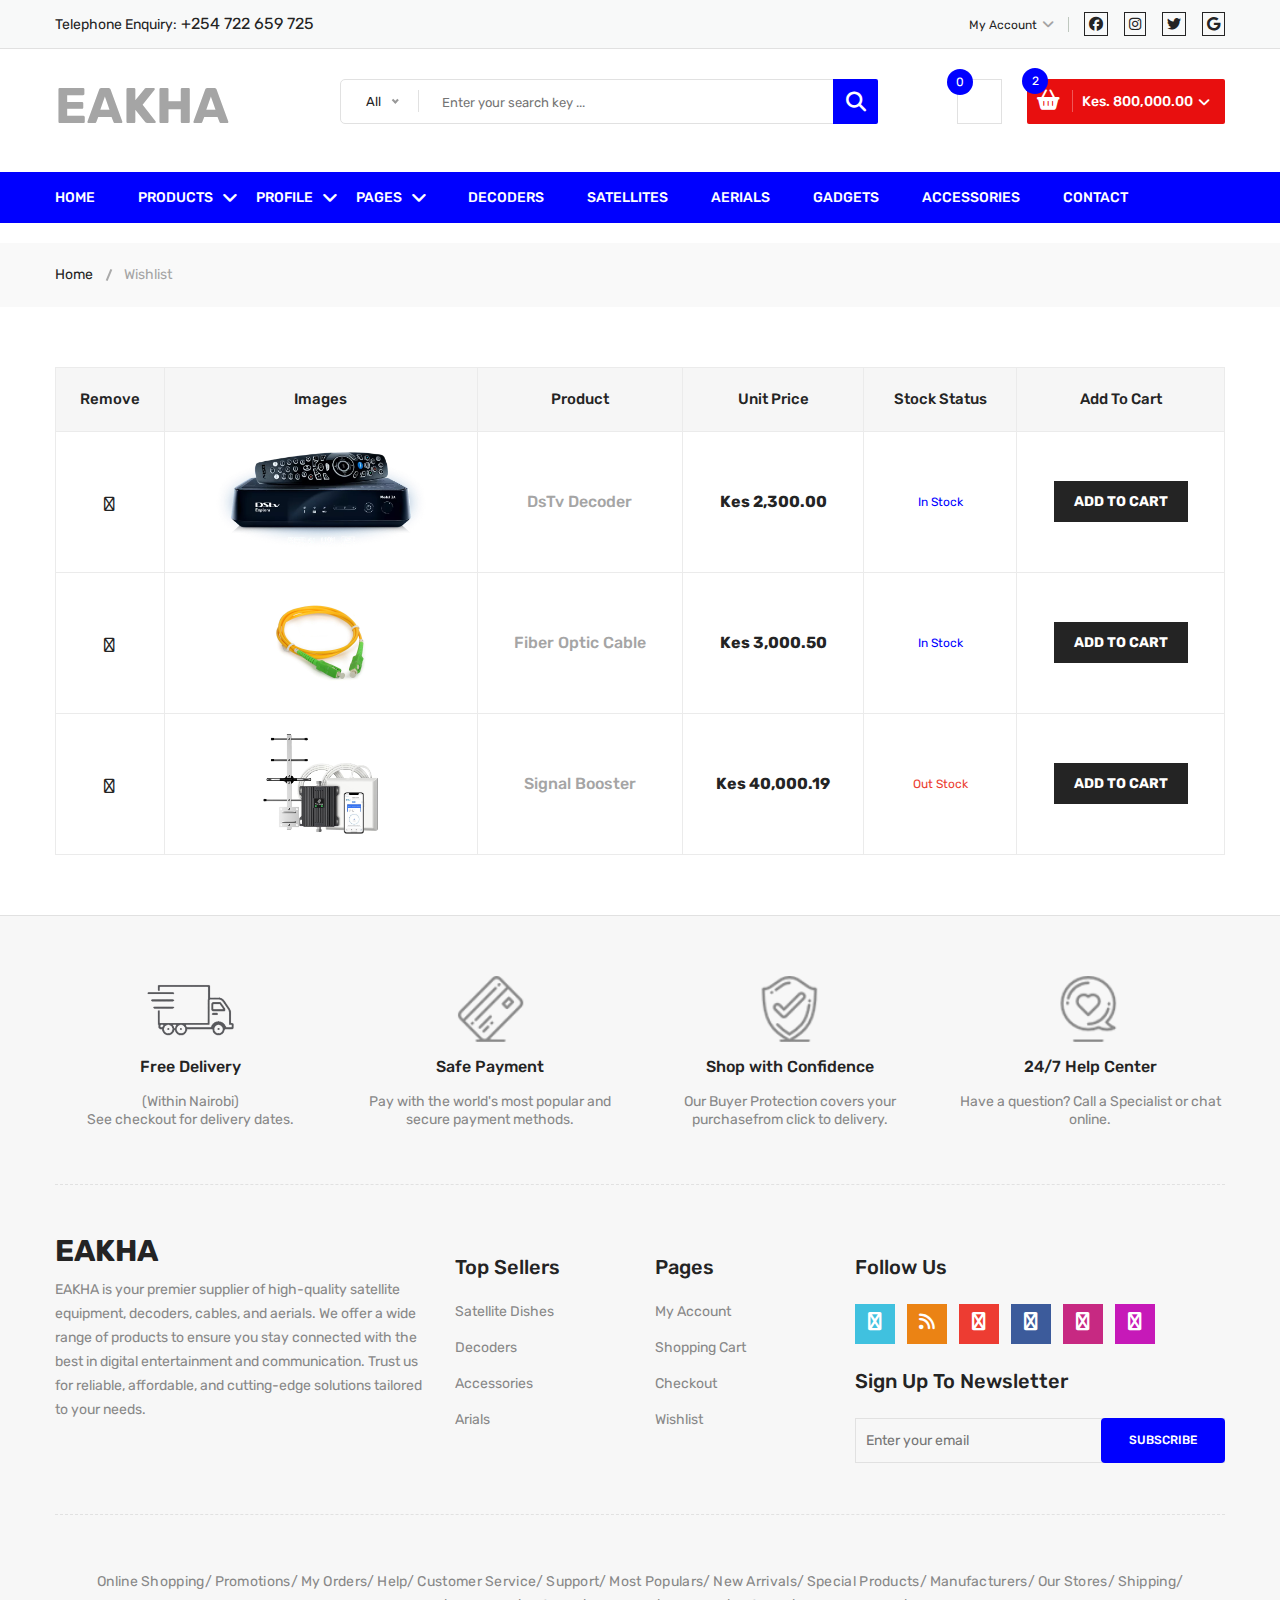
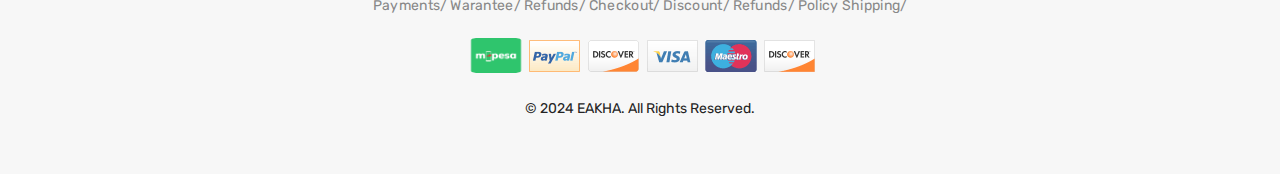
<file: wishlist.html>
<!doctype html>
<html class="no-js" lang="zxx">

<!-- index28:48-->

<head>
    <meta charset="utf-8">
    <meta http-equiv="x-ua-compatible" content="ie=edge">
    <title>EAKHA - Satellites, Decoders, Aerials</title>
    <meta name="description" content="">
    <meta name="viewport" content="width=device-width, initial-scale=1">
    <!-- Favicon -->
    <link rel="shortcut icon" type="image/x-icon" href="images/favicon.png">
    <!-- Material Design Iconic Font-V2.2.0 -->
    <link rel="stylesheet" href="css/material-design-iconic-font.min.css">
    <!-- Font Awesome -->
    <link rel="stylesheet" href="css/font-awesome.min.css">
    <!-- Font Awesome Stars-->
    <link rel="stylesheet" href="css/fontawesome-stars.css">
    <!-- Meanmenu CSS -->
    <link rel="stylesheet" href="css/meanmenu.css">
    <!-- owl carousel CSS -->
    <link rel="stylesheet" href="css/owl.carousel.min.css">
    <!-- Slick Carousel CSS -->
    <link rel="stylesheet" href="css/slick.css">
    <!-- Animate CSS -->
    <link rel="stylesheet" href="css/animate.css">
    <!-- Jquery-ui CSS -->
    <link rel="stylesheet" href="css/jquery-ui.min.css">
    <!-- Venobox CSS -->
    <link rel="stylesheet" href="css/venobox.css">
    <!-- Nice Select CSS -->
    <link rel="stylesheet" href="css/nice-select.css">
    <!-- Magnific Popup CSS -->
    <link rel="stylesheet" href="css/magnific-popup.css">
    <!-- Bootstrap V4.1.3 Fremwork CSS -->
    <link rel="stylesheet" href="css/bootstrap.min.css">
    <!-- Helper CSS -->
    <link rel="stylesheet" href="css/helper.css">
    <!-- Main Style CSS -->
    <link rel="stylesheet" href="style.css">
    <!-- Responsive CSS -->
    <link rel="stylesheet" href="css/responsive.css">
    <!-- Modernizr js -->
    <script src="js/vendor/modernizr-2.8.3.min.js"></script>
    <link rel="stylesheet" href="https://cdnjs.cloudflare.com/ajax/libs/font-awesome/6.6.0/css/all.min.css"/>
</head>

<body>
    <!--[if lt IE 8]>
		<p class="browserupgrade">You are using an <strong>outdated</strong> browser. Please <a href="http://browsehappy.com/">upgrade your browser</a> to improve your experience.</p>
	<![endif]-->
    <!-- Begin Body Wrapper -->
    <div class="body-wrapper">
        <!-- Begin Header Area -->
        <header>
            <!-- Begin Header Top Area -->
            <div class="header-top">
                <div class="container">
                    <div class="row">
                        <!-- Begin Header Top Left Area -->
                        <div class="col-lg-3 col-md-4">
                            <div class="header-top-left">
                                <ul class="phone-wrap">
                                    <li><span>Telephone Enquiry:</span><a href="#"> +254 722 659 725</a></li>
                                </ul>
                            </div>
                        </div>
                        <!-- Header Top Left Area End Here -->
                        <!-- Begin Header Top Right Area -->
                        <div class="col-lg-9 col-md-8">
                            <div class="header-top-right">
                                <ul class="ht-menu">
                                    <!-- Begin Setting Area -->
                                    <li>
                                        <div class="ht-setting-trigger"><span>My Account</span></div>
                                        <div class="setting ht-setting">
                                            <ul class="ht-setting-list">
                                                <li><a href="login-register.html">My Account</a></li>
                                                <li><a href="checkout.html">Checkout</a></li>
                                                <li><a href="login-register.html">Sign In</a></li>
                                            </ul>
                                        </div>
                                    </li>
                                    <!-- Setting Area End Here -->
                                    <li class="header-socials">
                                        <i class="fab fa-facebook"></i>
                                        <i class="fab fa-instagram"></i>
                                        <i class="fab fa-twitter"></i>
                                        <i class="fab fa-google"></i>
                                    </li>
                                    <!-- Language Area End Here -->
                                </ul>
                            </div>
                        </div>
                        <!-- Header Top Right Area End Here -->
                    </div>
                </div>
            </div>
            <!-- Header Top Area End Here -->
            <!-- Begin Header Middle Area -->
            <div class="header-middle pl-sm-0 pr-sm-0 pl-xs-0 pr-xs-0">
                <div class="container">
                    <div class="row">
                        <!-- Begin Header Logo Area -->
                        <div class="col-lg-3">
                            <div class="logo pb-sm-30 pb-xs-30">
                                <a href="index.html">
                                    <h2>EAKHA</h2>
                                </a>
                            </div>
                        </div>
                        <!-- Header Logo Area End Here -->
                        <!-- Begin Header Middle Right Area -->
                        <div class="col-lg-9 pl-0 ml-sm-15 ml-xs-15">
                            <!-- Begin Header Middle Searchbox Area -->
                            <form action="#" class="hm-searchbox">
                                <select class="nice-select select-search-category">
                                    <option value="0">All</option>
                                    <option value="10">Decoders</option>
                                    <option value="10">Satellites</option>
                                    <option value="10">Aerials</option>
                                    <option value="10">Gadgets</option>
                                    <option value="10">Accessories</option>
                                    <option value="10">Cables</option>
                                </select>
                                <input type="text" placeholder="Enter your search key ...">
                                <button class="li-btn" type="submit"><i class="fa fa-search"></i></button>
                            </form>
                            <!-- Header Middle Searchbox Area End Here -->
                            <!-- Begin Header Middle Right Area -->
                            <div class="header-middle-right">
                                <ul class="hm-menu">
                                    <!-- Begin Header Middle Wishlist Area -->
                                    <li class="hm-wishlist">
                                        <a href="wishlist.html">
                                            <span class="cart-item-count wishlist-item-count">0</span>
                                            <i class="fa fa-heart-o"></i>
                                        </a>
                                    </li>
                                    <!-- Header Middle Wishlist Area End Here -->
                                    <!-- Begin Header Mini Cart Area -->
                                    <li class="hm-minicart">
                                        <div class="hm-minicart-trigger">
                                            <span class="item-icon"></span>
                                            <span class="item-text">Kes. 800,000.00
                                                <span class="cart-item-count">2</span>
                                            </span>
                                        </div>
                                        <span></span>
                                        <div class="minicart">
                                            <ul class="minicart-product-list">
                                                <li>
                                                    <a href="single-product.html" class="minicart-product-image">
                                                        <img src="assets/decoders/DsTV-Decoder.webp" alt="cart products" height="50px" style="object-fit: contain;">
                                                    </a>
                                                    <div class="minicart-product-details">
                                                        <h6><a href="single-product.html">Aenean eu tristique</a></h6>
                                                        <span>Kes 40,000 x 1</span>
                                                    </div>
                                                    <button class="close" title="Remove">
                                                        <i class="fa fa-close"></i>
                                                    </button>
                                                </li>
                                                <li>
                                                    <a href="single-product.html" class="minicart-product-image">
                                                        <img src="assets/produucts/Satellite-Dish.jpg" alt="cart products" height="50px" style="object-fit: contain;">
                                                    </a>
                                                    <div class="minicart-product-details">
                                                        <h6><a href="single-product.html">Aenean eu tristique</a></h6>
                                                        <span>Kes 40,000 x 1</span>
                                                    </div>
                                                    <button class="close" title="Remove">
                                                        <i class="fa fa-close"></i>
                                                    </button>
                                                </li>
                                            </ul>
                                            <p class="minicart-total">SUBTOTAL: <span>Kes 80,000.00</span></p>
                                            <div class="minicart-button">
                                                <a href="shopping-cart.html"
                                                    class="li-button li-button-fullwidth li-button-dark">
                                                    <span>View Full Cart</span>
                                                </a>
                                                <a href="checkout.html" class="li-button li-button-fullwidth">
                                                    <span>Checkout</span>
                                                </a>
                                            </div>
                                        </div>
                                    </li>
                                    <!-- Header Mini Cart Area End Here -->
                                </ul>
                            </div>
                            <!-- Header Middle Right Area End Here -->
                        </div>
                        <!-- Header Middle Right Area End Here -->
                    </div>
                </div>
            </div>
            <!-- Header Middle Area End Here -->
            <!-- Begin Header Bottom Area -->
            <div class="header-bottom header-sticky d-none d-lg-block d-xl-block">
                <div class="container">
                    <div class="row">
                        <div class="col-lg-12">
                            <!-- Begin Header Bottom Menu Area -->
                            <div class="hb-menu">
                                <nav>
                                    <ul>
                                        <li><a href="index.html">Home</a></li>
                                        <li class="megamenu-holder"><a href="">Products</a>
                                            <ul class="megamenu hb-megamenu">
                                                <li><a href="">Product Category 1</a>
                                                    <ul>
                                                        <li><a href="">Sub Category 1</a></li>
                                                        <li><a href="">Sub Category 2</a></li>
                                                        <li><a href="">Sub Category 3</a></li>
                                                        <li><a href="">Sub Category 4</a></li>
                                                        <li><a href="">Sub Category 5</a></li>
                                                        <li><a href="">Sub Category 6</a></li>
                                                    </ul>
                                                </li>
                                                <li><a href="">Product Category 2</a>
                                                    <ul>
                                                        <li><a href="">Product 1</a></li>
                                                        <li><a href="">Product 2</a></li>
                                                        <li><a href="">Product 3</a></li>
                                                        <li><a href="">Product 4</a></li>
                                                        <li><a href="">Product 5</a></li>
                                                        <li><a href="">Product 6</a></li>
                                                    </ul>
                                                </li>
                                                <li><a href="">Product Category 3</a>
                                                    <ul>
                                                        <li><a href="">Product 1</a></li>
                                                        <li><a href="">Product 2</a></li>
                                                        <li><a href="">Product 3</a></li>
                                                        <li><a href="">Product 4</a></li>
                                                        <li><a href="">Product 5</a></li>
                                                        <li><a href="">Product 6</a></li>
                                                    </ul>
                                                </li>
                                            </ul>
                                        </li>
                                        <li class="dropdown-holder"><a href="#">Profile</a>
                                            <ul class="hb-dropdown">
                                                <li><a href="">About Us</a></li>
                                                <li><a href="">FAQs</a></li>
                                                <li><a href="">Payment Methods</a></li>
                                                <li><a href="">Shipping/Delivery</a></li>
                                                <li><a href="">Return Policy</a></li>
                                            </ul>
                                        </li>
                                        <li class="dropdown-holder"><a href="#">Pages</a>
                                            <ul class="hb-dropdown">
                                                <li><a href="">My Account</a></li>
                                                <li><a href="">Shopping Cart</a></li>
                                                <li><a href="">Checkout</a></li>
                                                <li><a href="">Wishlist</a></li>
                                                <li><a href="">Blog</a></li>
                                            </ul>
                                        </li>
                                        <li></li>
                                        <li><a href="">Decoders</a></li>
                                        <li><a href="">Satellites</a></li>
                                        <li><a href="">Aerials</a></li>
                                        <li><a href="">Gadgets</a></li>
                                        <li><a href="">Accessories</a></li>
                                        <li><a href="contact.html">Contact</a></li>
                                    </ul>
                                </nav>
                            </div>
                            <!-- Header Bottom Menu Area End Here -->
                        </div>
                    </div>
                </div>
            </div>
            <!-- Header Bottom Area End Here -->
            <!-- Begin Mobile Menu Area -->
            <div class="mobile-menu-area d-lg-none d-xl-none col-12">
                <div class="container">
                    <div class="row">
                        <div class="mobile-menu">
                        </div>
                    </div>
                </div>
            </div>
            <!-- Mobile Menu Area End Here -->
        </header>
            <!-- Header Area End Here -->
            <!-- Begin Li's Breadcrumb Area -->
            <div class="breadcrumb-area">
                <div class="container">
                    <div class="breadcrumb-content">
                        <ul>
                            <li><a href="index.html">Home</a></li>
                            <li class="active">Wishlist</li>
                        </ul>
                    </div>
                </div>
            </div>
            <!-- Li's Breadcrumb Area End Here -->
            <!--Wishlist Area Strat-->
            <div class="wishlist-area pt-60 pb-60">
                <div class="container">
                    <div class="row">
                        <div class="col-12">
                            <form action="#">
                                <div class="table-content table-responsive">
                                    <table class="table">
                                        <thead>
                                            <tr>
                                                <th class="li-product-remove">remove</th>
                                                <th class="li-product-thumbnail">images</th>
                                                <th class="cart-product-name">Product</th>
                                                <th class="li-product-price">Unit Price</th>
                                                <th class="li-product-stock-status">Stock Status</th>
                                                <th class="li-product-add-cart">add to cart</th>
                                            </tr>
                                        </thead>
                                        <tbody>
                                            <tr>
                                                <td class="li-product-remove"><a href="#"><i class="fa fa-times"></i></a></td>
                                                <td class="li-product-thumbnail"><a href="#"><img src="assets/decoders/DsTV-Decoder.webp" alt="" height="100px"></a></td>
                                                <td class="li-product-name"><a href="#">DsTv Decoder</a></td>
                                                <td class="li-product-price"><span class="amount">Kes 2,300.00</span></td>
                                                <td class="li-product-stock-status"><span class="in-stock">in stock</span></td>
                                                <td class="li-product-add-cart"><a href="#">add to cart</a></td>
                                            </tr>
                                            <tr>
                                                <td class="li-product-remove"><a href="#"><i class="fa fa-times"></i></a></td>
                                                <td class="li-product-thumbnail"><a href="#"><img src="assets/cables/Fiber-Optic-Cable (10m).jpg" alt="" height="100px"></a></td>
                                                <td class="li-product-name"><a href="#">Fiber Optic Cable</a></td>
                                                <td class="li-product-price"><span class="amount">Kes 3,000.50</span></td>
                                                <td class="li-product-stock-status"><span class="in-stock">in stock</span></td>
                                                <td class="li-product-add-cart"><a href="#">add to cart</a></td>
                                            </tr>
                                            <tr>
                                                <td class="li-product-remove"><a href="#"><i class="fa fa-times"></i></a></td>
                                                <td class="li-product-thumbnail"><a href="#"><img src="assets/accessories/Signal-Booster.jpg" alt="" height="100px"></a></td>
                                                <td class="li-product-name"><a href="#">Signal Booster</a></td>
                                                <td class="li-product-price"><span class="amount">Kes 40,000.19</span></td>
                                                <td class="li-product-stock-status"><span class="out-stock">out stock</span></td>
                                                <td class="li-product-add-cart"><a href="#">add to cart</a></td>
                                            </tr>
                                        </tbody>
                                    </table>
                                </div>
                            </form>
                        </div>
                    </div>
                </div>
            </div>
            <!--Wishlist Area End-->
        <!-- Begin Footer Area -->
        <div class="footer">
            <!-- Begin Footer Static Top Area -->
            <div class="footer-static-top">
                <div class="container">
                    <!-- Begin Footer Shipping Area -->
                    <div class="footer-shipping pt-60 pb-55 pb-xs-25">
                        <div class="row">
                            <!-- Begin Li's Shipping Inner Box Area -->
                            <div class="col-lg-3 col-md-6 col-sm-6 pb-sm-55 pb-xs-55">
                                <div class="li-shipping-inner-box">
                                    <div class="shipping-icon">
                                        <img src="assets/icons/delivery.png" alt="Shipping Icon">
                                    </div>
                                    <div class="shipping-text">
                                        <h2>Free Delivery</h2>
                                        <p>(Within Nairobi)<br>See checkout for delivery dates.</p>
                                    </div>
                                </div>
                            </div>
                            <!-- Li's Shipping Inner Box Area End Here -->
                            <!-- Begin Li's Shipping Inner Box Area -->
                            <div class="col-lg-3 col-md-6 col-sm-6 pb-sm-55 pb-xs-55">
                                <div class="li-shipping-inner-box">
                                    <div class="shipping-icon">
                                        <img src="images/shipping-icon/2.png" alt="Shipping Icon">
                                    </div>
                                    <div class="shipping-text">
                                        <h2>Safe Payment</h2>
                                        <p>Pay with the world's most popular and secure payment methods.</p>
                                    </div>
                                </div>
                            </div>
                            <!-- Li's Shipping Inner Box Area End Here -->
                            <!-- Begin Li's Shipping Inner Box Area -->
                            <div class="col-lg-3 col-md-6 col-sm-6 pb-xs-30">
                                <div class="li-shipping-inner-box">
                                    <div class="shipping-icon">
                                        <img src="images/shipping-icon/3.png" alt="Shipping Icon">
                                    </div>
                                    <div class="shipping-text">
                                        <h2>Shop with Confidence</h2>
                                        <p>Our Buyer Protection covers your purchasefrom click to delivery.</p>
                                    </div>
                                </div>
                            </div>
                            <!-- Li's Shipping Inner Box Area End Here -->
                            <!-- Begin Li's Shipping Inner Box Area -->
                            <div class="col-lg-3 col-md-6 col-sm-6 pb-xs-30">
                                <div class="li-shipping-inner-box">
                                    <div class="shipping-icon">
                                        <img src="images/shipping-icon/4.png" alt="Shipping Icon">
                                    </div>
                                    <div class="shipping-text">
                                        <h2>24/7 Help Center</h2>
                                        <p>Have a question? Call a Specialist or chat online.</p>
                                    </div>
                                </div>
                            </div>
                            <!-- Li's Shipping Inner Box Area End Here -->
                        </div>
                    </div>
                    <!-- Footer Shipping Area End Here -->
                </div>
            </div>
            <!-- Footer Static Top Area End Here -->
            <!-- Begin Footer Static Middle Area -->
            <div class="footer-static-middle">
                <div class="container">
                    <div class="footer-logo-wrap pt-50 pb-35">
                        <div class="row">
                            <!-- Begin Footer Logo Area -->
                            <div class="col-lg-4 col-md-6">
                                <div class="footer-logo">
                                    <h2>EAKHA</h2>
                                    <p class="info">
                                        EAKHA is your premier supplier of high-quality satellite equipment, decoders, cables, and aerials. We offer a wide range of products to ensure you stay connected with the best in digital entertainment and communication. Trust us for reliable, affordable, and cutting-edge solutions tailored to your needs.
                                    </p>
                                </div>
                            </div>
                            <!-- Footer Logo Area End Here -->
                            <!-- Begin Footer Block Area -->
                            <div class="col-lg-2 col-md-3 col-sm-6">
                                <div class="footer-block">
                                    <h3 class="footer-block-title">Top Sellers</h3>
                                    <ul>
                                        <li><a href="#">Satellite Dishes</a></li>
                                        <li><a href="#">Decoders</a></li>
                                        <li><a href="#">Accessories</a></li>
                                        <li><a href="#">Arials</a></li>
                                    </ul>
                                </div>
                            </div>
                            <!-- Footer Block Area End Here -->
                            <!-- Begin Footer Block Area -->
                            <div class="col-lg-2 col-md-3 col-sm-6">
                                <div class="footer-block">
                                    <h3 class="footer-block-title">Pages</h3>
                                    <ul>
                                        <li><a href="#">My Account</a></li>
                                        <li><a href="#">Shopping Cart</a></li>
                                        <li><a href="#">Checkout</a></li>
                                        <li><a href="#">Wishlist</a></li>
                                    </ul>
                                </div>
                            </div>
                            <!-- Footer Block Area End Here -->
                            <!-- Begin Footer Block Area -->
                            <div class="col-lg-4">
                                <div class="footer-block">
                                    <h3 class="footer-block-title">Follow Us</h3>
                                    <ul class="social-link">
                                        <li class="twitter">
                                            <a href="https://twitter.com/" data-toggle="tooltip" target="_blank"
                                                title="Twitter">
                                                <i class="fa fa-twitter"></i>
                                            </a>
                                        </li>
                                        <li class="rss">
                                            <a href="https://rss.com/" data-toggle="tooltip" target="_blank"
                                                title="RSS">
                                                <i class="fa fa-rss"></i>
                                            </a>
                                        </li>
                                        <li class="google-plus">
                                            <a href="https://www.plus.google.com/discover" data-toggle="tooltip"
                                                target="_blank" title="Google Plus">
                                                <i class="fa fa-google-plus"></i>
                                            </a>
                                        </li>
                                        <li class="facebook">
                                            <a href="https://www.facebook.com/" data-toggle="tooltip" target="_blank"
                                                title="Facebook">
                                                <i class="fa fa-facebook"></i>
                                            </a>
                                        </li>
                                        <li class="youtube">
                                            <a href="https://www.youtube.com/" data-toggle="tooltip" target="_blank"
                                                title="Youtube">
                                                <i class="fa fa-youtube"></i>
                                            </a>
                                        </li>
                                        <li class="instagram">
                                            <a href="https://www.instagram.com/" data-toggle="tooltip" target="_blank"
                                                title="Instagram">
                                                <i class="fa fa-instagram"></i>
                                            </a>
                                        </li>
                                    </ul>
                                </div>
                                <!-- Begin Footer Newsletter Area -->
                                <div class="footer-newsletter">
                                    <h4>Sign up to newsletter</h4>
                                    <form action="#" method="post" id="mc-embedded-subscribe-form"
                                        name="mc-embedded-subscribe-form" class="footer-subscribe-form validate"
                                        target="_blank" novalidate>
                                        <div id="mc_embed_signup_scroll">
                                            <div id="mc-form" class="mc-form subscribe-form form-group">
                                                <input id="mc-email" type="email" autocomplete="off"
                                                    placeholder="Enter your email" />
                                                <button class="btn" id="mc-submit">Subscribe</button>
                                            </div>
                                        </div>
                                    </form>
                                </div>
                                <!-- Footer Newsletter Area End Here -->
                            </div>
                            <!-- Footer Block Area End Here -->
                        </div>
                    </div>
                </div>
            </div>
            <!-- Footer Static Middle Area End Here -->
            <!-- Begin Footer Static Bottom Area -->
            <div class="footer-static-bottom pt-55 pb-55">
                <div class="container">
                    <div class="row">
                        <div class="col-lg-12">
                            <!-- Begin Footer Links Area -->
                            <div class="footer-links">
                                <ul>
                                    <li><a href="#">Online Shopping</a></li>
                                    <li><a href="#">Promotions</a></li>
                                    <li><a href="#">My Orders</a></li>
                                    <li><a href="#">Help</a></li>
                                    <li><a href="#">Customer Service</a></li>
                                    <li><a href="#">Support</a></li>
                                    <li><a href="#">Most Populars</a></li>
                                    <li><a href="#">New Arrivals</a></li>
                                    <li><a href="#">Special Products</a></li>
                                    <li><a href="#">Manufacturers</a></li>
                                    <li><a href="#">Our Stores</a></li>
                                    <li><a href="#">Shipping</a></li>
                                    <li><a href="#">Payments</a></li>
                                    <li><a href="#">Warantee</a></li>
                                    <li><a href="#">Refunds</a></li>
                                    <li><a href="#">Checkout</a></li>
                                    <li><a href="#">Discount</a></li>
                                    <li><a href="#">Refunds</a></li>
                                    <li><a href="#">Policy Shipping</a></li>
                                </ul>
                            </div>
                            <!-- Footer Links Area End Here -->
                            <!-- Begin Footer Payment Area -->
                            <div class="copyright text-center">
                                <a href="#">
                                    <img src="assets/icons/m-pesa.png" alt="m-pesa" style="height: 35px; width: 60px; object-fit: cover; border-radius: 10px;">
                                    <img src="images/payment/1.png" alt="">
                                </a>
                            </div>
                            <!-- Footer Payment Area End Here -->
                            <!-- Begin Copyright Area -->
                            <div class="copyright text-center pt-25">
                                <span><a>&copy; 2024 EAKHA. All Rights Reserved.</a></span>
                            </div>
                            <!-- Copyright Area End Here -->
                        </div>
                    </div>
                </div>
            </div>
            <!-- Footer Static Bottom Area End Here -->
        </div>
        <!-- Footer Area End Here -->
            <!-- Begin Modal Area -->
            <div class="modal fade open-modal" tabindex="-1" role="dialog" aria-hidden="true">
              <div class="modal-dialog" role="document">
                <div class="modal-content">
                  <div class="modal-header">
                    <button type="button" class="close" data-dismiss="modal" aria-label="Close"><i class="fa fa-close"></i></button>
                  </div>
                  <div class="modal-body">
                    <div class="row">
                        <!-- Begin Modal Image Area -->
                        <div class="col-md-5">
                            <!-- Begin Modal Tab Content Area -->
                            <div class="tab-content product-details-large myTabContent">
                              <div class="tab-pane fade show active" id="single-slide1" role="tabpanel" aria-labelledby="single-slide-tab-1">
                                  <!--Single Product Image Start-->
                                  <div class="single-product-img img-full">
                                    <img src="images/product/large-size/1.jpg" alt="">
                                  </div>
                                  <!--Single Product Image End-->
                              </div>
                              <div class="tab-pane fade" id="single-slide2" role="tabpanel" aria-labelledby="single-slide-tab-2">
                                  <!--Single Product Image Start-->
                                  <div class="single-product-img img-full">
                                    <img src="images/product/large-size/2.jpg" alt="">
                                  </div>
                                  <!--Single Product Image End-->
                              </div>
                              <div class="tab-pane fade" id="single-slide3" role="tabpanel" aria-labelledby="single-slide-tab-3">
                                  <!--Single Product Image Start-->
                                  <div class="single-product-img img-full">
                                    <img src="images/product/large-size/3.jpg" alt="">
                                  </div>
                                  <!--Single Product Image End-->
                              </div>
                              <div class="tab-pane fade" id="single-slide4" role="tabpanel" aria-labelledby="single-slide-tab-4">
                                  <!--Single Product Image Start-->
                                  <div class="single-product-img img-full">
                                    <img src="images/product/large-size/4.jpg" alt="">
                                  </div>
                                  <!--Single Product Image End-->
                              </div>
                              <div class="tab-pane fade" id="single-slide5" role="tabpanel" aria-labelledby="single-slide-tab-4">
                                  <!--Single Product Image Start-->
                                  <div class="single-product-img img-full">
                                    <img src="images/product/large-size/5.jpg" alt="">
                                  </div>
                                  <!--Single Product Image End-->
                              </div>
                              <div class="tab-pane fade" id="single-slide6" role="tabpanel" aria-labelledby="single-slide-tab-4">
                                  <!--Single Product Image Start-->
                                  <div class="single-product-img img-full">
                                    <img src="images/product/large-size/6.jpg" alt="">
                                  </div>
                                  <!--Single Product Image End-->
                              </div>
                            </div>
                            <!-- Modal Tab Content Area End Here -->
                            <!-- Begin Modal Tab Menu Area -->
                            <div class="single-product-menu">
                                <div class="nav single-slide-menu owl-carousel" role="tablist">
                                    <div class="single-tab-menu img-full">
                                        <a class="active" data-toggle="tab" id="single-slide-tab-1" href="#single-slide1"><img src="images/product/small-size/1.jpg" alt=""></a>
                                    </div>
                                    <div class="single-tab-menu img-full">
                                        <a data-toggle="tab" id="single-slide-tab-2" href="#single-slide2"><img src="images/product/small-size/2.jpg" alt=""></a>
                                    </div>
                                    <div class="single-tab-menu img-full">
                                        <a data-toggle="tab" id="single-slide-tab-3" href="#single-slide3"><img src="images/product/small-size/3.jpg" alt=""></a>
                                    </div>
                                    <div class="single-tab-menu img-full">
                                        <a data-toggle="tab" id="single-slide-tab-4" href="#single-slide4"><img src="images/product/small-size/4.jpg" alt=""></a>
                                    </div>
                                    <div class="single-tab-menu img-full">
                                        <a data-toggle="tab" id="single-slide-tab-5" href="#single-slide5"><img src="images/product/small-size/5.jpg" alt=""></a>
                                    </div>
                                    <div class="single-tab-menu img-full">
                                        <a data-toggle="tab" id="single-slide-tab-6" href="#single-slide6"><img src="images/product/small-size/6.jpg" alt=""></a>
                                    </div>
                                </div>
                            </div>
                            <!-- Modal Tab Menu End Here -->
                        </div>
                        <!-- Modal Image Area End Here -->
                        <!-- Begin Modal Content Area -->
                        <div class="col-md-7">
                            <div class="modal-product-info">
                                <h2>Accusantium dolorem1</h2>
                                <div class="modal-product-price">
                                   <span class="new-price">$46.80</span>
                               </div>
                               <div class="cart-description">
                                   <p>Vector graphic, format: svg. Download for personal, private and non-commercial use.</p>
                               </div>
                               <div class="quantity">
                                   <input class="input-text qty text" step="1" min="1" max="200" name="quantity" value="1" title="Qty" size="4" type="number">
                               </div>
                            </div>
                        </div>
                        <!-- Modal Content Area End Here -->
                    </div>
                  </div>
                </div>
              </div>
            </div>
            <!-- Modal Area End Here -->
        </div>
        <!-- Body Wrapper End Here -->
        <!-- jQuery-V1.12.4 -->
        <script src="js/vendor/jquery-1.12.4.min.js"></script>
        <!-- Popper js -->
        <script src="js/vendor/popper.min.js"></script>
        <!-- Bootstrap V4.1.3 Fremwork js -->
        <script src="js/bootstrap.min.js"></script>
        <!-- Ajax Mail js -->
        <script src="js/ajax-mail.js"></script>
        <!-- Meanmenu js -->
        <script src="js/jquery.meanmenu.min.js"></script>
        <!-- Wow.min js -->
        <script src="js/wow.min.js"></script>
        <!-- Slick Carousel js -->
        <script src="js/slick.min.js"></script>
        <!-- Owl Carousel-2 js -->
        <script src="js/owl.carousel.min.js"></script>
        <!-- Magnific popup js -->
        <script src="js/jquery.magnific-popup.min.js"></script>
        <!-- Isotope js -->
        <script src="js/isotope.pkgd.min.js"></script>
        <!-- Imagesloaded js -->
        <script src="js/imagesloaded.pkgd.min.js"></script>
        <!-- Mixitup js -->
        <script src="js/jquery.mixitup.min.js"></script>
        <!-- Countdown -->
        <script src="js/jquery.countdown.min.js"></script>
        <!-- Counterup -->
        <script src="js/jquery.counterup.min.js"></script>
        <!-- Waypoints -->
        <script src="js/waypoints.min.js"></script>
        <!-- Barrating -->
        <script src="js/jquery.barrating.min.js"></script>
        <!-- Jquery-ui -->
        <script src="js/jquery-ui.min.js"></script>
        <!-- Venobox -->
        <script src="js/venobox.min.js"></script>
        <!-- Nice Select js -->
        <script src="js/jquery.nice-select.min.js"></script>
        <!-- ScrollUp js -->
        <script src="js/scrollUp.min.js"></script>
        <!-- Main/Activator js -->
        <script src="js/main.js"></script>
    </body>

<!-- wishlist31:30-->
</html>
</file>
<file: css/venobox.css>
/* ------ venobox.css --------*/
.vbox-overlay *, .vbox-overlay *:before, .vbox-overlay *:after{
    -webkit-backface-visibility: hidden;
    -webkit-box-sizing:border-box;
    -moz-box-sizing:border-box;
    box-sizing:border-box;

}
.vbox-overlay{
    display: -webkit-flex;
    display: flex;
    -webkit-flex-direction: column;
    flex-direction: column;
    -webkit-justify-content: center;
    justify-content: center;
    -webkit-align-items: center;
    align-items: center;
    position: fixed;
    left: 0;
    top: 0;
    bottom: 0;
    right: 0;
    z-index: 9999;
    -webkit-transform:translateZ(1000px);
    transform: translateZ(1000px);
    transform-style: preserve-3d;
}

/* ----- navigation ----- */
.vbox-title{
    width: 100%;
    height: 40px;
    float: left;
    text-align: center;
    line-height: 28px;
    font-size: 12px;
    padding: 6px 40px;
    overflow: hidden;
    position: fixed;
    display: none;
    left: 0;
    z-index: 1050;
}
.vbox-close{
    cursor: pointer;
    position: fixed;
    top: -1px;
    right: 0;
    width: 50px;
    height: 40px;
    padding: 6px;
    display: block;
    background-position:10px center;
    overflow: hidden;
    font-size: 24px;
    line-height: 1;
    text-align: center;
    z-index: 1050;
}
.vbox-num{
    cursor: pointer;
    position: fixed;
    left: 0;
    height: 40px;
    display: block;
    overflow: hidden;
    line-height: 28px;
    font-size: 12px;
    padding: 6px 10px;
    display: none;
    z-index: 1050;
}
/* ----- navigation ARROWS ----- */
.vbox-next, .vbox-prev{
    position: fixed;
    top: 50%;
    margin-top: -15px;
    overflow: hidden;
    cursor: pointer;
    display: block;
    width: 45px;
    height: 45px;
    z-index: 1050;
}
.vbox-next span, .vbox-prev span{
    position: relative;
    width: 20px;
    height: 20px;
    border: 2px solid transparent;
    border-top-color: #B6B6B6;
    border-right-color: #B6B6B6;
    text-indent: -100px;
    position: absolute;
    top: 8px;
    display: block;
}
.vbox-prev{
    left: 15px;
}
.vbox-next{
    right: 15px;
}
.vbox-prev span{
    left: 10px;
    -ms-transform: rotate(-135deg);
    -webkit-transform: rotate(-135deg);
    transform: rotate(-135deg);
}
.vbox-next span{
    -ms-transform: rotate(45deg);
    -webkit-transform: rotate(45deg);
    transform: rotate(45deg);
    right: 10px;
}
/* ------- inline window ------ */
.vbox-inline{
    width: 420px;
    height: 315px;
    height: 70vh;
    padding: 10px;
    background: #fff;
    margin: 0 auto;
    overflow: auto;
    text-align: left;
}
/* ------- Video & iFrames window ------ */
.venoframe{
    max-width: 100%;
    width: 100%;
    border: none;
    width: 100%;
    height: 260px;
    height: 70vh;
}
.venoframe.vbvid{
    height: 260px;
}
@media (min-width: 768px) {
    .venoframe, .vbox-inline{
        width: 90%;
        height: 360px;
        height: 70vh;
    }
    .venoframe.vbvid{
        width: 640px;
        height: 360px;
    }
}
@media (min-width: 992px) {
    .venoframe, .vbox-inline{
        max-width: 1200px;
        width: 80%;
        height: 540px;
        height: 70vh;
    }
    .venoframe.vbvid{
        width: 960px;
        height: 540px;
    }
}
/* 
Please do NOT edit this part! 
or at least read this note: http://i.imgur.com/7C0ws9e.gif
*/
.vbox-open{
    overflow: hidden;
}
.vbox-container{
    position: absolute;
    left: 0;
    right: 0;
    top: 0;
    bottom: 0;
    overflow-x: hidden;
    overflow-y: scroll;
    overflow-scrolling: touch;
    -webkit-overflow-scrolling: touch;
    z-index: 20;
    max-height: 100%;

}

.vbox-content{
    text-align: center;
    float: left;
    width: 100%;
    position: relative;
    overflow: hidden;
    padding: 20px 10px;
}
.vbox-container img{
    max-width: 100%;
    height: auto;
}
.figlio{
    box-shadow: 0 0 12px rgba(0,0,0,0.19), 0 6px 6px rgba(0,0,0,0.23);
    max-width: 100%;
    text-align: initial;
}
img.figlio{
    -webkit-user-select: none;
-khtml-user-select: none;
-moz-user-select: none;
-o-user-select: none;
user-select: none;
}
.vbox-content.swipe-left{
    margin-left: -200px !important;
}
.vbox-content.swipe-right{
    margin-left: 200px !important;
}
.animated{
    webkit-transition: margin 300ms ease-out;
    transition: margin 300ms ease-out;
}
.animate-in{
    opacity: 1;
}
.animate-out{
    opacity: 0;
}
/* ---------- preloader ----------
 * SPINKIT 
 * http://tobiasahlin.com/spinkit/
-------------------------------- */
.sk-double-bounce,.sk-rotating-plane{width:40px;height:40px;margin:40px auto}.sk-rotating-plane{background-color:#333;-webkit-backface-visibility:visible;-moz-backface-visibility:visible;backface-visibility:visible;-webkit-animation:sk-rotatePlane 1.2s infinite ease-in-out;animation:sk-rotatePlane 1.2s infinite ease-in-out}@-webkit-keyframes sk-rotatePlane{0%{-webkit-transform:perspective(120px) rotateX(0) rotateY(0);transform:perspective(120px) rotateX(0) rotateY(0)}50%{-webkit-transform:perspective(120px) rotateX(-180.1deg) rotateY(0);transform:perspective(120px) rotateX(-180.1deg) rotateY(0)}100%{-webkit-transform:perspective(120px) rotateX(-180deg) rotateY(-179.9deg);transform:perspective(120px) rotateX(-180deg) rotateY(-179.9deg)}}@keyframes sk-rotatePlane{0%{-webkit-transform:perspective(120px) rotateX(0) rotateY(0);transform:perspective(120px) rotateX(0) rotateY(0)}50%{-webkit-transform:perspective(120px) rotateX(-180.1deg) rotateY(0);transform:perspective(120px) rotateX(-180.1deg) rotateY(0)}100%{-webkit-transform:perspective(120px) rotateX(-180deg) rotateY(-179.9deg);transform:perspective(120px) rotateX(-180deg) rotateY(-179.9deg)}}.sk-double-bounce{position:relative}.sk-double-bounce .sk-child{width:100%;height:100%;border-radius:50%;background-color:#333;opacity:.6;position:absolute;top:0;left:0;-webkit-animation:sk-doubleBounce 2s infinite ease-in-out;animation:sk-doubleBounce 2s infinite ease-in-out}.sk-double-bounce .sk-double-bounce2{-webkit-animation-delay:-1s;animation-delay:-1s}@-webkit-keyframes sk-doubleBounce{0%,100%{-webkit-transform:scale(0);transform:scale(0)}50%{-webkit-transform:scale(1);transform:scale(1)}}@keyframes sk-doubleBounce{0%,100%{-webkit-transform:scale(0);transform:scale(0)}50%{-webkit-transform:scale(1);transform:scale(1)}}.sk-wave{width:50px;height:40px;text-align:center;font-size:10px;margin:40px auto}.sk-wave .sk-rect{background-color:#333;height:100%;width:4px;margin:0 1px;display:inline-block;-webkit-animation:sk-waveStretchDelay 1.2s infinite ease-in-out;animation:sk-waveStretchDelay 1.2s infinite ease-in-out}.sk-wave .sk-rect1{-webkit-animation-delay:-1.2s;animation-delay:-1.2s}.sk-wave .sk-rect2{-webkit-animation-delay:-1.1s;animation-delay:-1.1s}.sk-wave .sk-rect3{-webkit-animation-delay:-1s;animation-delay:-1s}.sk-wave .sk-rect4{-webkit-animation-delay:-.9s;animation-delay:-.9s}.sk-wave .sk-rect5{-webkit-animation-delay:-.8s;animation-delay:-.8s}@-webkit-keyframes sk-waveStretchDelay{0%,100%,40%{-webkit-transform:scaleY(.4);transform:scaleY(.4)}20%{-webkit-transform:scaleY(1);transform:scaleY(1)}}@keyframes sk-waveStretchDelay{0%,100%,40%{-webkit-transform:scaleY(.4);transform:scaleY(.4)}20%{-webkit-transform:scaleY(1);transform:scaleY(1)}}.sk-three-bounce{margin:40px auto;width:100px;text-align:center}.sk-three-bounce .sk-child{width:16px;height:16px;background-color:#333;border-radius:100%;margin:4px;display:inline-block;-webkit-animation:sk-three-bounce 1.4s ease-in-out 0s infinite both;animation:sk-three-bounce 1.4s ease-in-out 0s infinite both}.sk-cube-grid,.sk-spinner-pulse{width:40px;height:40px;margin:40px auto}.sk-three-bounce .sk-bounce1{-webkit-animation-delay:-.32s;animation-delay:-.32s}.sk-three-bounce .sk-bounce2{-webkit-animation-delay:-.16s;animation-delay:-.16s}@-webkit-keyframes sk-three-bounce{0%,100%,80%{-webkit-transform:scale(0);transform:scale(0)}40%{-webkit-transform:scale(1);transform:scale(1)}}@keyframes sk-three-bounce{0%,100%,80%{-webkit-transform:scale(0);transform:scale(0)}40%{-webkit-transform:scale(1);transform:scale(1)}}.sk-spinner-pulse{background-color:#333;border-radius:100%;-webkit-animation:sk-pulseScaleOut 1s infinite ease-in-out;animation:sk-pulseScaleOut 1s infinite ease-in-out}@-webkit-keyframes sk-pulseScaleOut{0%{-webkit-transform:scale(0);transform:scale(0)}100%{-webkit-transform:scale(1);transform:scale(1);opacity:0}}@keyframes sk-pulseScaleOut{0%{-webkit-transform:scale(0);transform:scale(0)}100%{-webkit-transform:scale(1);transform:scale(1);opacity:0}}.sk-cube-grid .sk-cube{width:33.33%;height:33.33%;background-color:#333;float:left;-webkit-animation:sk-cubeGridScaleDelay 1.3s infinite ease-in-out;animation:sk-cubeGridScaleDelay 1.3s infinite ease-in-out}.sk-cube-grid .sk-cube1{-webkit-animation-delay:.2s;animation-delay:.2s}.sk-cube-grid .sk-cube2{-webkit-animation-delay:.3s;animation-delay:.3s}.sk-cube-grid .sk-cube3{-webkit-animation-delay:.4s;animation-delay:.4s}.sk-cube-grid .sk-cube4{-webkit-animation-delay:.1s;animation-delay:.1s}.sk-cube-grid .sk-cube5{-webkit-animation-delay:.2s;animation-delay:.2s}.sk-cube-grid .sk-cube6{-webkit-animation-delay:.3s;animation-delay:.3s}.sk-cube-grid .sk-cube7{-webkit-animation-delay:0ms;animation-delay:0ms}.sk-cube-grid .sk-cube8{-webkit-animation-delay:.1s;animation-delay:.1s}.sk-cube-grid .sk-cube9{-webkit-animation-delay:.2s;animation-delay:.2s}@-webkit-keyframes sk-cubeGridScaleDelay{0%,100%,70%{-webkit-transform:scale3D(1,1,1);transform:scale3D(1,1,1)}35%{-webkit-transform:scale3D(0,0,1);transform:scale3D(0,0,1)}}@keyframes sk-cubeGridScaleDelay{0%,100%,70%{-webkit-transform:scale3D(1,1,1);transform:scale3D(1,1,1)}35%{-webkit-transform:scale3D(0,0,1);transform:scale3D(0,0,1)}}.sk-wandering-cubes{margin:40px auto;width:40px;height:40px;position:relative}.sk-wandering-cubes .sk-cube{background-color:#333;width:10px;height:10px;position:absolute;top:0;left:0;-webkit-animation:sk-wanderingCube 1.8s ease-in-out -1.8s infinite both;animation:sk-wanderingCube 1.8s ease-in-out -1.8s infinite both}.sk-wandering-cubes .sk-cube2{-webkit-animation-delay:-.9s;animation-delay:-.9s}@-webkit-keyframes sk-wanderingCube{0%{-webkit-transform:rotate(0);transform:rotate(0)}25%{-webkit-transform:translateX(30px) rotate(-90deg) scale(.5);transform:translateX(30px) rotate(-90deg) scale(.5)}50%{-webkit-transform:translateX(30px) translateY(30px) rotate(-179deg);transform:translateX(30px) translateY(30px) rotate(-179deg)}50.1%{-webkit-transform:translateX(30px) translateY(30px) rotate(-180deg);transform:translateX(30px) translateY(30px) rotate(-180deg)}75%{-webkit-transform:translateX(0) translateY(30px) rotate(-270deg) scale(.5);transform:translateX(0) translateY(30px) rotate(-270deg) scale(.5)}100%{-webkit-transform:rotate(-360deg);transform:rotate(-360deg)}}@keyframes sk-wanderingCube{0%{-webkit-transform:rotate(0);transform:rotate(0)}25%{-webkit-transform:translateX(30px) rotate(-90deg) scale(.5);transform:translateX(30px) rotate(-90deg) scale(.5)}50%{-webkit-transform:translateX(30px) translateY(30px) rotate(-179deg);transform:translateX(30px) translateY(30px) rotate(-179deg)}50.1%{-webkit-transform:translateX(30px) translateY(30px) rotate(-180deg);transform:translateX(30px) translateY(30px) rotate(-180deg)}75%{-webkit-transform:translateX(0) translateY(30px) rotate(-270deg) scale(.5);transform:translateX(0) translateY(30px) rotate(-270deg) scale(.5)}100%{-webkit-transform:rotate(-360deg);transform:rotate(-360deg)}}
</file>
<file: css/nice-select.css>
.nice-select {
  -webkit-tap-highlight-color: transparent;
  background-color: #fff;
  border-radius: 5px;
  border: solid 1px #e8e8e8;
  box-sizing: border-box;
  clear: both;
  cursor: pointer;
  display: block;
  float: left;
  font-family: inherit;
  font-size: 14px;
  font-weight: normal;
  height: 42px;
  line-height: 40px;
  outline: none;
  padding-left: 18px;
  padding-right: 30px;
  position: relative;
  text-align: left !important;
  -webkit-transition: all 0.2s ease-in-out;
  transition: all 0.2s ease-in-out;
  -webkit-user-select: none;
     -moz-user-select: none;
      -ms-user-select: none;
          user-select: none;
  white-space: nowrap;
  width: auto; }
  .nice-select:hover {
    border-color: #dbdbdb; }
  .nice-select:active, .nice-select.open, .nice-select:focus {
    border-color: #999; }
  .nice-select:after {
    border-bottom: 2px solid #999;
    border-right: 2px solid #999;
    content: '';
    display: block;
    height: 5px;
    margin-top: -4px;
    pointer-events: none;
    position: absolute;
    right: 12px;
    top: 50%;
    -webkit-transform-origin: 66% 66%;
        -ms-transform-origin: 66% 66%;
            transform-origin: 66% 66%;
    -webkit-transform: rotate(45deg);
        -ms-transform: rotate(45deg);
            transform: rotate(45deg);
    -webkit-transition: all 0.15s ease-in-out;
    transition: all 0.15s ease-in-out;
    width: 5px; }
  .nice-select.open:after {
    -webkit-transform: rotate(-135deg);
        -ms-transform: rotate(-135deg);
            transform: rotate(-135deg); }
  .nice-select.open .list {
    opacity: 1;
    pointer-events: auto;
    -webkit-transform: scale(1) translateY(0);
        -ms-transform: scale(1) translateY(0);
            transform: scale(1) translateY(0); }
  .nice-select.disabled {
    border-color: #ededed;
    color: #999;
    pointer-events: none; }
    .nice-select.disabled:after {
      border-color: #cccccc; }
  .nice-select.wide {
    width: 100%; }
    .nice-select.wide .list {
      left: 0 !important;
      right: 0 !important; }
  .nice-select.right {
    float: right; }
    .nice-select.right .list {
      left: auto;
      right: 0; }
  .nice-select.small {
    font-size: 12px;
    height: 36px;
    line-height: 34px; }
    .nice-select.small:after {
      height: 4px;
      width: 4px; }
    .nice-select.small .option {
      line-height: 34px;
      min-height: 34px; }
  .nice-select .list {
    background-color: #fff;
    border-radius: 5px;
    box-shadow: 0 0 0 1px rgba(68, 68, 68, 0.11);
    box-sizing: border-box;
    margin-top: 4px;
    opacity: 0;
    overflow: hidden;
    padding: 0;
    pointer-events: none;
    position: absolute;
    top: 100%;
    left: 0;
    -webkit-transform-origin: 50% 0;
        -ms-transform-origin: 50% 0;
            transform-origin: 50% 0;
    -webkit-transform: scale(0.75) translateY(-21px);
        -ms-transform: scale(0.75) translateY(-21px);
            transform: scale(0.75) translateY(-21px);
    -webkit-transition: all 0.2s cubic-bezier(0.5, 0, 0, 1.25), opacity 0.15s ease-out;
    transition: all 0.2s cubic-bezier(0.5, 0, 0, 1.25), opacity 0.15s ease-out;
    z-index: 9; }
    .nice-select .list:hover .option:not(:hover) {
      background-color: transparent !important; }
  .nice-select .option {
    cursor: pointer;
    font-weight: 400;
    line-height: 40px;
    list-style: none;
    min-height: 40px;
    outline: none;
    padding-left: 18px;
    padding-right: 29px;
    text-align: left;
    -webkit-transition: all 0.2s;
    transition: all 0.2s; }
    .nice-select .option:hover, .nice-select .option.focus, .nice-select .option.selected.focus {
      background-color: #f6f6f6; }
    .nice-select .option.selected {
      font-weight: bold; }
    .nice-select .option.disabled {
      background-color: transparent;
      color: #999;
      cursor: default; }

.no-csspointerevents .nice-select .list {
  display: none; }

.no-csspointerevents .nice-select.open .list {
  display: block; }
</file>
<file: css/helper.css>
/*--
    - Custom Row
------------------------------------------*/
.row-0 {
  margin-left: 0px;
  margin-right: 0px; }
  .row-0 > [class*="col"] {
    padding-left: 0px;
    padding-right: 0px; }

.row-1 {
  margin-left: -1px;
  margin-right: -1px; }
  .row-1 > [class*="col"] {
    padding-left: 1px;
    padding-right: 1px; }

.row-2 {
  margin-left: -2px;
  margin-right: -2px; }
  .row-2 > [class*="col"] {
    padding-left: 2px;
    padding-right: 2px; }

.row-3 {
  margin-left: -3px;
  margin-right: -3px; }
  .row-3 > [class*="col"] {
    padding-left: 3px;
    padding-right: 3px; }

.row-4 {
  margin-left: -4px;
  margin-right: -4px; }
  .row-4 > [class*="col"] {
    padding-left: 4px;
    padding-right: 4px; }

.row-5 {
  margin-left: -5px;
  margin-right: -5px; }
  .row-5 > [class*="col"] {
    padding-left: 5px;
    padding-right: 5px; }

.row-6 {
  margin-left: -6px;
  margin-right: -6px; }
  .row-6 > [class*="col"] {
    padding-left: 6px;
    padding-right: 6px; }

.row-7 {
  margin-left: -7px;
  margin-right: -7px; }
  .row-7 > [class*="col"] {
    padding-left: 7px;
    padding-right: 7px; }

.row-8 {
  margin-left: -8px;
  margin-right: -8px; }
  .row-8 > [class*="col"] {
    padding-left: 8px;
    padding-right: 8px; }

.row-9 {
  margin-left: -9px;
  margin-right: -9px; }
  .row-9 > [class*="col"] {
    padding-left: 9px;
    padding-right: 9px; }

.row-10 {
  margin-left: -10px;
  margin-right: -10px; }
  .row-10 > [class*="col"] {
    padding-left: 10px;
    padding-right: 10px; }

.row-11 {
  margin-left: -11px;
  margin-right: -11px; }
  .row-11 > [class*="col"] {
    padding-left: 11px;
    padding-right: 11px; }

.row-12 {
  margin-left: -12px;
  margin-right: -12px; }
  .row-12 > [class*="col"] {
    padding-left: 12px;
    padding-right: 12px; }

.row-13 {
  margin-left: -13px;
  margin-right: -13px; }
  .row-13 > [class*="col"] {
    padding-left: 13px;
    padding-right: 13px; }

.row-14 {
  margin-left: -14px;
  margin-right: -14px; }
  .row-14 > [class*="col"] {
    padding-left: 14px;
    padding-right: 14px; }

.row-15 {
  margin-left: -15px;
  margin-right: -15px; }
  .row-15 > [class*="col"] {
    padding-left: 15px;
    padding-right: 15px; }

.row-16 {
  margin-left: -16px;
  margin-right: -16px; }
  .row-16 > [class*="col"] {
    padding-left: 16px;
    padding-right: 16px; }

.row-17 {
  margin-left: -17px;
  margin-right: -17px; }
  .row-17 > [class*="col"] {
    padding-left: 17px;
    padding-right: 17px; }

.row-18 {
  margin-left: -18px;
  margin-right: -18px; }
  .row-18 > [class*="col"] {
    padding-left: 18px;
    padding-right: 18px; }

.row-19 {
  margin-left: -19px;
  margin-right: -19px; }
  .row-19 > [class*="col"] {
    padding-left: 19px;
    padding-right: 19px; }

.row-20 {
  margin-left: -20px;
  margin-right: -20px; }
  .row-20 > [class*="col"] {
    padding-left: 20px;
    padding-right: 20px; }

.row-21 {
  margin-left: -21px;
  margin-right: -21px; }
  .row-21 > [class*="col"] {
    padding-left: 21px;
    padding-right: 21px; }

.row-22 {
  margin-left: -22px;
  margin-right: -22px; }
  .row-22 > [class*="col"] {
    padding-left: 22px;
    padding-right: 22px; }

.row-23 {
  margin-left: -23px;
  margin-right: -23px; }
  .row-23 > [class*="col"] {
    padding-left: 23px;
    padding-right: 23px; }

.row-24 {
  margin-left: -24px;
  margin-right: -24px; }
  .row-24 > [class*="col"] {
    padding-left: 24px;
    padding-right: 24px; }

.row-25 {
  margin-left: -25px;
  margin-right: -25px; }
  .row-25 > [class*="col"] {
    padding-left: 25px;
    padding-right: 25px; }

.row-26 {
  margin-left: -26px;
  margin-right: -26px; }
  .row-26 > [class*="col"] {
    padding-left: 26px;
    padding-right: 26px; }

.row-27 {
  margin-left: -27px;
  margin-right: -27px; }
  .row-27 > [class*="col"] {
    padding-left: 27px;
    padding-right: 27px; }

.row-28 {
  margin-left: -28px;
  margin-right: -28px; }
  .row-28 > [class*="col"] {
    padding-left: 28px;
    padding-right: 28px; }

.row-29 {
  margin-left: -29px;
  margin-right: -29px; }
  .row-29 > [class*="col"] {
    padding-left: 29px;
    padding-right: 29px; }

.row-30 {
  margin-left: -30px;
  margin-right: -30px; }
  .row-30 > [class*="col"] {
    padding-left: 30px;
    padding-right: 30px; }

.row-31 {
  margin-left: -31px;
  margin-right: -31px; }
  @media only screen and (min-width: 1200px) and (max-width: 1499px) {
    .row-31 {
      margin-left: -15px;
      margin-right: -15px; } }
  @media only screen and (min-width: 992px) and (max-width: 1199px) {
    .row-31 {
      margin-left: -15px;
      margin-right: -15px; } }
  @media only screen and (min-width: 768px) and (max-width: 991px) {
    .row-31 {
      margin-left: -15px;
      margin-right: -15px; } }
  @media only screen and (max-width: 767px) {
    .row-31 {
      margin-left: -15px;
      margin-right: -15px; } }
  .row-31 > [class*="col"] {
    padding-left: 31px;
    padding-right: 31px; }
    @media only screen and (min-width: 1200px) and (max-width: 1499px) {
      .row-31 > [class*="col"] {
        padding-left: 15px;
        padding-right: 15px; } }
    @media only screen and (min-width: 992px) and (max-width: 1199px) {
      .row-31 > [class*="col"] {
        padding-left: 15px;
        padding-right: 15px; } }
    @media only screen and (min-width: 768px) and (max-width: 991px) {
      .row-31 > [class*="col"] {
        padding-left: 15px;
        padding-right: 15px; } }
    @media only screen and (max-width: 767px) {
      .row-31 > [class*="col"] {
        padding-left: 15px;
        padding-right: 15px; } }

.row-32 {
  margin-left: -32px;
  margin-right: -32px; }
  @media only screen and (min-width: 1200px) and (max-width: 1499px) {
    .row-32 {
      margin-left: -15px;
      margin-right: -15px; } }
  @media only screen and (min-width: 992px) and (max-width: 1199px) {
    .row-32 {
      margin-left: -15px;
      margin-right: -15px; } }
  @media only screen and (min-width: 768px) and (max-width: 991px) {
    .row-32 {
      margin-left: -15px;
      margin-right: -15px; } }
  @media only screen and (max-width: 767px) {
    .row-32 {
      margin-left: -15px;
      margin-right: -15px; } }
  .row-32 > [class*="col"] {
    padding-left: 32px;
    padding-right: 32px; }
    @media only screen and (min-width: 1200px) and (max-width: 1499px) {
      .row-32 > [class*="col"] {
        padding-left: 15px;
        padding-right: 15px; } }
    @media only screen and (min-width: 992px) and (max-width: 1199px) {
      .row-32 > [class*="col"] {
        padding-left: 15px;
        padding-right: 15px; } }
    @media only screen and (min-width: 768px) and (max-width: 991px) {
      .row-32 > [class*="col"] {
        padding-left: 15px;
        padding-right: 15px; } }
    @media only screen and (max-width: 767px) {
      .row-32 > [class*="col"] {
        padding-left: 15px;
        padding-right: 15px; } }

.row-33 {
  margin-left: -33px;
  margin-right: -33px; }
  @media only screen and (min-width: 1200px) and (max-width: 1499px) {
    .row-33 {
      margin-left: -15px;
      margin-right: -15px; } }
  @media only screen and (min-width: 992px) and (max-width: 1199px) {
    .row-33 {
      margin-left: -15px;
      margin-right: -15px; } }
  @media only screen and (min-width: 768px) and (max-width: 991px) {
    .row-33 {
      margin-left: -15px;
      margin-right: -15px; } }
  @media only screen and (max-width: 767px) {
    .row-33 {
      margin-left: -15px;
      margin-right: -15px; } }
  .row-33 > [class*="col"] {
    padding-left: 33px;
    padding-right: 33px; }
    @media only screen and (min-width: 1200px) and (max-width: 1499px) {
      .row-33 > [class*="col"] {
        padding-left: 15px;
        padding-right: 15px; } }
    @media only screen and (min-width: 992px) and (max-width: 1199px) {
      .row-33 > [class*="col"] {
        padding-left: 15px;
        padding-right: 15px; } }
    @media only screen and (min-width: 768px) and (max-width: 991px) {
      .row-33 > [class*="col"] {
        padding-left: 15px;
        padding-right: 15px; } }
    @media only screen and (max-width: 767px) {
      .row-33 > [class*="col"] {
        padding-left: 15px;
        padding-right: 15px; } }

.row-34 {
  margin-left: -34px;
  margin-right: -34px; }
  @media only screen and (min-width: 1200px) and (max-width: 1499px) {
    .row-34 {
      margin-left: -15px;
      margin-right: -15px; } }
  @media only screen and (min-width: 992px) and (max-width: 1199px) {
    .row-34 {
      margin-left: -15px;
      margin-right: -15px; } }
  @media only screen and (min-width: 768px) and (max-width: 991px) {
    .row-34 {
      margin-left: -15px;
      margin-right: -15px; } }
  @media only screen and (max-width: 767px) {
    .row-34 {
      margin-left: -15px;
      margin-right: -15px; } }
  .row-34 > [class*="col"] {
    padding-left: 34px;
    padding-right: 34px; }
    @media only screen and (min-width: 1200px) and (max-width: 1499px) {
      .row-34 > [class*="col"] {
        padding-left: 15px;
        padding-right: 15px; } }
    @media only screen and (min-width: 992px) and (max-width: 1199px) {
      .row-34 > [class*="col"] {
        padding-left: 15px;
        padding-right: 15px; } }
    @media only screen and (min-width: 768px) and (max-width: 991px) {
      .row-34 > [class*="col"] {
        padding-left: 15px;
        padding-right: 15px; } }
    @media only screen and (max-width: 767px) {
      .row-34 > [class*="col"] {
        padding-left: 15px;
        padding-right: 15px; } }

.row-35 {
  margin-left: -35px;
  margin-right: -35px; }
  @media only screen and (min-width: 1200px) and (max-width: 1499px) {
    .row-35 {
      margin-left: -15px;
      margin-right: -15px; } }
  @media only screen and (min-width: 992px) and (max-width: 1199px) {
    .row-35 {
      margin-left: -15px;
      margin-right: -15px; } }
  @media only screen and (min-width: 768px) and (max-width: 991px) {
    .row-35 {
      margin-left: -15px;
      margin-right: -15px; } }
  @media only screen and (max-width: 767px) {
    .row-35 {
      margin-left: -15px;
      margin-right: -15px; } }
  .row-35 > [class*="col"] {
    padding-left: 35px;
    padding-right: 35px; }
    @media only screen and (min-width: 1200px) and (max-width: 1499px) {
      .row-35 > [class*="col"] {
        padding-left: 15px;
        padding-right: 15px; } }
    @media only screen and (min-width: 992px) and (max-width: 1199px) {
      .row-35 > [class*="col"] {
        padding-left: 15px;
        padding-right: 15px; } }
    @media only screen and (min-width: 768px) and (max-width: 991px) {
      .row-35 > [class*="col"] {
        padding-left: 15px;
        padding-right: 15px; } }
    @media only screen and (max-width: 767px) {
      .row-35 > [class*="col"] {
        padding-left: 15px;
        padding-right: 15px; } }

.row-36 {
  margin-left: -36px;
  margin-right: -36px; }
  @media only screen and (min-width: 1200px) and (max-width: 1499px) {
    .row-36 {
      margin-left: -15px;
      margin-right: -15px; } }
  @media only screen and (min-width: 992px) and (max-width: 1199px) {
    .row-36 {
      margin-left: -15px;
      margin-right: -15px; } }
  @media only screen and (min-width: 768px) and (max-width: 991px) {
    .row-36 {
      margin-left: -15px;
      margin-right: -15px; } }
  @media only screen and (max-width: 767px) {
    .row-36 {
      margin-left: -15px;
      margin-right: -15px; } }
  .row-36 > [class*="col"] {
    padding-left: 36px;
    padding-right: 36px; }
    @media only screen and (min-width: 1200px) and (max-width: 1499px) {
      .row-36 > [class*="col"] {
        padding-left: 15px;
        padding-right: 15px; } }
    @media only screen and (min-width: 992px) and (max-width: 1199px) {
      .row-36 > [class*="col"] {
        padding-left: 15px;
        padding-right: 15px; } }
    @media only screen and (min-width: 768px) and (max-width: 991px) {
      .row-36 > [class*="col"] {
        padding-left: 15px;
        padding-right: 15px; } }
    @media only screen and (max-width: 767px) {
      .row-36 > [class*="col"] {
        padding-left: 15px;
        padding-right: 15px; } }

.row-37 {
  margin-left: -37px;
  margin-right: -37px; }
  @media only screen and (min-width: 1200px) and (max-width: 1499px) {
    .row-37 {
      margin-left: -15px;
      margin-right: -15px; } }
  @media only screen and (min-width: 992px) and (max-width: 1199px) {
    .row-37 {
      margin-left: -15px;
      margin-right: -15px; } }
  @media only screen and (min-width: 768px) and (max-width: 991px) {
    .row-37 {
      margin-left: -15px;
      margin-right: -15px; } }
  @media only screen and (max-width: 767px) {
    .row-37 {
      margin-left: -15px;
      margin-right: -15px; } }
  .row-37 > [class*="col"] {
    padding-left: 37px;
    padding-right: 37px; }
    @media only screen and (min-width: 1200px) and (max-width: 1499px) {
      .row-37 > [class*="col"] {
        padding-left: 15px;
        padding-right: 15px; } }
    @media only screen and (min-width: 992px) and (max-width: 1199px) {
      .row-37 > [class*="col"] {
        padding-left: 15px;
        padding-right: 15px; } }
    @media only screen and (min-width: 768px) and (max-width: 991px) {
      .row-37 > [class*="col"] {
        padding-left: 15px;
        padding-right: 15px; } }
    @media only screen and (max-width: 767px) {
      .row-37 > [class*="col"] {
        padding-left: 15px;
        padding-right: 15px; } }

.row-38 {
  margin-left: -38px;
  margin-right: -38px; }
  @media only screen and (min-width: 1200px) and (max-width: 1499px) {
    .row-38 {
      margin-left: -15px;
      margin-right: -15px; } }
  @media only screen and (min-width: 992px) and (max-width: 1199px) {
    .row-38 {
      margin-left: -15px;
      margin-right: -15px; } }
  @media only screen and (min-width: 768px) and (max-width: 991px) {
    .row-38 {
      margin-left: -15px;
      margin-right: -15px; } }
  @media only screen and (max-width: 767px) {
    .row-38 {
      margin-left: -15px;
      margin-right: -15px; } }
  .row-38 > [class*="col"] {
    padding-left: 38px;
    padding-right: 38px; }
    @media only screen and (min-width: 1200px) and (max-width: 1499px) {
      .row-38 > [class*="col"] {
        padding-left: 15px;
        padding-right: 15px; } }
    @media only screen and (min-width: 992px) and (max-width: 1199px) {
      .row-38 > [class*="col"] {
        padding-left: 15px;
        padding-right: 15px; } }
    @media only screen and (min-width: 768px) and (max-width: 991px) {
      .row-38 > [class*="col"] {
        padding-left: 15px;
        padding-right: 15px; } }
    @media only screen and (max-width: 767px) {
      .row-38 > [class*="col"] {
        padding-left: 15px;
        padding-right: 15px; } }

.row-39 {
  margin-left: -39px;
  margin-right: -39px; }
  @media only screen and (min-width: 1200px) and (max-width: 1499px) {
    .row-39 {
      margin-left: -15px;
      margin-right: -15px; } }
  @media only screen and (min-width: 992px) and (max-width: 1199px) {
    .row-39 {
      margin-left: -15px;
      margin-right: -15px; } }
  @media only screen and (min-width: 768px) and (max-width: 991px) {
    .row-39 {
      margin-left: -15px;
      margin-right: -15px; } }
  @media only screen and (max-width: 767px) {
    .row-39 {
      margin-left: -15px;
      margin-right: -15px; } }
  .row-39 > [class*="col"] {
    padding-left: 39px;
    padding-right: 39px; }
    @media only screen and (min-width: 1200px) and (max-width: 1499px) {
      .row-39 > [class*="col"] {
        padding-left: 15px;
        padding-right: 15px; } }
    @media only screen and (min-width: 992px) and (max-width: 1199px) {
      .row-39 > [class*="col"] {
        padding-left: 15px;
        padding-right: 15px; } }
    @media only screen and (min-width: 768px) and (max-width: 991px) {
      .row-39 > [class*="col"] {
        padding-left: 15px;
        padding-right: 15px; } }
    @media only screen and (max-width: 767px) {
      .row-39 > [class*="col"] {
        padding-left: 15px;
        padding-right: 15px; } }

.row-40 {
  margin-left: -40px;
  margin-right: -40px; }
  @media only screen and (min-width: 1200px) and (max-width: 1499px) {
    .row-40 {
      margin-left: -15px;
      margin-right: -15px; } }
  @media only screen and (min-width: 992px) and (max-width: 1199px) {
    .row-40 {
      margin-left: -15px;
      margin-right: -15px; } }
  @media only screen and (min-width: 768px) and (max-width: 991px) {
    .row-40 {
      margin-left: -15px;
      margin-right: -15px; } }
  @media only screen and (max-width: 767px) {
    .row-40 {
      margin-left: -15px;
      margin-right: -15px; } }
  .row-40 > [class*="col"] {
    padding-left: 40px;
    padding-right: 40px; }
    @media only screen and (min-width: 1200px) and (max-width: 1499px) {
      .row-40 > [class*="col"] {
        padding-left: 15px;
        padding-right: 15px; } }
    @media only screen and (min-width: 992px) and (max-width: 1199px) {
      .row-40 > [class*="col"] {
        padding-left: 15px;
        padding-right: 15px; } }
    @media only screen and (min-width: 768px) and (max-width: 991px) {
      .row-40 > [class*="col"] {
        padding-left: 15px;
        padding-right: 15px; } }
    @media only screen and (max-width: 767px) {
      .row-40 > [class*="col"] {
        padding-left: 15px;
        padding-right: 15px; } }

.row-41 {
  margin-left: -41px;
  margin-right: -41px; }
  @media only screen and (min-width: 1200px) and (max-width: 1499px) {
    .row-41 {
      margin-left: -15px;
      margin-right: -15px; } }
  @media only screen and (min-width: 992px) and (max-width: 1199px) {
    .row-41 {
      margin-left: -15px;
      margin-right: -15px; } }
  @media only screen and (min-width: 768px) and (max-width: 991px) {
    .row-41 {
      margin-left: -15px;
      margin-right: -15px; } }
  @media only screen and (max-width: 767px) {
    .row-41 {
      margin-left: -15px;
      margin-right: -15px; } }
  .row-41 > [class*="col"] {
    padding-left: 41px;
    padding-right: 41px; }
    @media only screen and (min-width: 1200px) and (max-width: 1499px) {
      .row-41 > [class*="col"] {
        padding-left: 15px;
        padding-right: 15px; } }
    @media only screen and (min-width: 992px) and (max-width: 1199px) {
      .row-41 > [class*="col"] {
        padding-left: 15px;
        padding-right: 15px; } }
    @media only screen and (min-width: 768px) and (max-width: 991px) {
      .row-41 > [class*="col"] {
        padding-left: 15px;
        padding-right: 15px; } }
    @media only screen and (max-width: 767px) {
      .row-41 > [class*="col"] {
        padding-left: 15px;
        padding-right: 15px; } }

.row-42 {
  margin-left: -42px;
  margin-right: -42px; }
  @media only screen and (min-width: 1200px) and (max-width: 1499px) {
    .row-42 {
      margin-left: -15px;
      margin-right: -15px; } }
  @media only screen and (min-width: 992px) and (max-width: 1199px) {
    .row-42 {
      margin-left: -15px;
      margin-right: -15px; } }
  @media only screen and (min-width: 768px) and (max-width: 991px) {
    .row-42 {
      margin-left: -15px;
      margin-right: -15px; } }
  @media only screen and (max-width: 767px) {
    .row-42 {
      margin-left: -15px;
      margin-right: -15px; } }
  .row-42 > [class*="col"] {
    padding-left: 42px;
    padding-right: 42px; }
    @media only screen and (min-width: 1200px) and (max-width: 1499px) {
      .row-42 > [class*="col"] {
        padding-left: 15px;
        padding-right: 15px; } }
    @media only screen and (min-width: 992px) and (max-width: 1199px) {
      .row-42 > [class*="col"] {
        padding-left: 15px;
        padding-right: 15px; } }
    @media only screen and (min-width: 768px) and (max-width: 991px) {
      .row-42 > [class*="col"] {
        padding-left: 15px;
        padding-right: 15px; } }
    @media only screen and (max-width: 767px) {
      .row-42 > [class*="col"] {
        padding-left: 15px;
        padding-right: 15px; } }

.row-43 {
  margin-left: -43px;
  margin-right: -43px; }
  @media only screen and (min-width: 1200px) and (max-width: 1499px) {
    .row-43 {
      margin-left: -15px;
      margin-right: -15px; } }
  @media only screen and (min-width: 992px) and (max-width: 1199px) {
    .row-43 {
      margin-left: -15px;
      margin-right: -15px; } }
  @media only screen and (min-width: 768px) and (max-width: 991px) {
    .row-43 {
      margin-left: -15px;
      margin-right: -15px; } }
  @media only screen and (max-width: 767px) {
    .row-43 {
      margin-left: -15px;
      margin-right: -15px; } }
  .row-43 > [class*="col"] {
    padding-left: 43px;
    padding-right: 43px; }
    @media only screen and (min-width: 1200px) and (max-width: 1499px) {
      .row-43 > [class*="col"] {
        padding-left: 15px;
        padding-right: 15px; } }
    @media only screen and (min-width: 992px) and (max-width: 1199px) {
      .row-43 > [class*="col"] {
        padding-left: 15px;
        padding-right: 15px; } }
    @media only screen and (min-width: 768px) and (max-width: 991px) {
      .row-43 > [class*="col"] {
        padding-left: 15px;
        padding-right: 15px; } }
    @media only screen and (max-width: 767px) {
      .row-43 > [class*="col"] {
        padding-left: 15px;
        padding-right: 15px; } }

.row-44 {
  margin-left: -44px;
  margin-right: -44px; }
  @media only screen and (min-width: 1200px) and (max-width: 1499px) {
    .row-44 {
      margin-left: -15px;
      margin-right: -15px; } }
  @media only screen and (min-width: 992px) and (max-width: 1199px) {
    .row-44 {
      margin-left: -15px;
      margin-right: -15px; } }
  @media only screen and (min-width: 768px) and (max-width: 991px) {
    .row-44 {
      margin-left: -15px;
      margin-right: -15px; } }
  @media only screen and (max-width: 767px) {
    .row-44 {
      margin-left: -15px;
      margin-right: -15px; } }
  .row-44 > [class*="col"] {
    padding-left: 44px;
    padding-right: 44px; }
    @media only screen and (min-width: 1200px) and (max-width: 1499px) {
      .row-44 > [class*="col"] {
        padding-left: 15px;
        padding-right: 15px; } }
    @media only screen and (min-width: 992px) and (max-width: 1199px) {
      .row-44 > [class*="col"] {
        padding-left: 15px;
        padding-right: 15px; } }
    @media only screen and (min-width: 768px) and (max-width: 991px) {
      .row-44 > [class*="col"] {
        padding-left: 15px;
        padding-right: 15px; } }
    @media only screen and (max-width: 767px) {
      .row-44 > [class*="col"] {
        padding-left: 15px;
        padding-right: 15px; } }

.row-45 {
  margin-left: -45px;
  margin-right: -45px; }
  @media only screen and (min-width: 1200px) and (max-width: 1499px) {
    .row-45 {
      margin-left: -15px;
      margin-right: -15px; } }
  @media only screen and (min-width: 992px) and (max-width: 1199px) {
    .row-45 {
      margin-left: -15px;
      margin-right: -15px; } }
  @media only screen and (min-width: 768px) and (max-width: 991px) {
    .row-45 {
      margin-left: -15px;
      margin-right: -15px; } }
  @media only screen and (max-width: 767px) {
    .row-45 {
      margin-left: -15px;
      margin-right: -15px; } }
  .row-45 > [class*="col"] {
    padding-left: 45px;
    padding-right: 45px; }
    @media only screen and (min-width: 1200px) and (max-width: 1499px) {
      .row-45 > [class*="col"] {
        padding-left: 15px;
        padding-right: 15px; } }
    @media only screen and (min-width: 992px) and (max-width: 1199px) {
      .row-45 > [class*="col"] {
        padding-left: 15px;
        padding-right: 15px; } }
    @media only screen and (min-width: 768px) and (max-width: 991px) {
      .row-45 > [class*="col"] {
        padding-left: 15px;
        padding-right: 15px; } }
    @media only screen and (max-width: 767px) {
      .row-45 > [class*="col"] {
        padding-left: 15px;
        padding-right: 15px; } }

.row-46 {
  margin-left: -46px;
  margin-right: -46px; }
  @media only screen and (min-width: 1200px) and (max-width: 1499px) {
    .row-46 {
      margin-left: -15px;
      margin-right: -15px; } }
  @media only screen and (min-width: 992px) and (max-width: 1199px) {
    .row-46 {
      margin-left: -15px;
      margin-right: -15px; } }
  @media only screen and (min-width: 768px) and (max-width: 991px) {
    .row-46 {
      margin-left: -15px;
      margin-right: -15px; } }
  @media only screen and (max-width: 767px) {
    .row-46 {
      margin-left: -15px;
      margin-right: -15px; } }
  .row-46 > [class*="col"] {
    padding-left: 46px;
    padding-right: 46px; }
    @media only screen and (min-width: 1200px) and (max-width: 1499px) {
      .row-46 > [class*="col"] {
        padding-left: 15px;
        padding-right: 15px; } }
    @media only screen and (min-width: 992px) and (max-width: 1199px) {
      .row-46 > [class*="col"] {
        padding-left: 15px;
        padding-right: 15px; } }
    @media only screen and (min-width: 768px) and (max-width: 991px) {
      .row-46 > [class*="col"] {
        padding-left: 15px;
        padding-right: 15px; } }
    @media only screen and (max-width: 767px) {
      .row-46 > [class*="col"] {
        padding-left: 15px;
        padding-right: 15px; } }

.row-47 {
  margin-left: -47px;
  margin-right: -47px; }
  @media only screen and (min-width: 1200px) and (max-width: 1499px) {
    .row-47 {
      margin-left: -15px;
      margin-right: -15px; } }
  @media only screen and (min-width: 992px) and (max-width: 1199px) {
    .row-47 {
      margin-left: -15px;
      margin-right: -15px; } }
  @media only screen and (min-width: 768px) and (max-width: 991px) {
    .row-47 {
      margin-left: -15px;
      margin-right: -15px; } }
  @media only screen and (max-width: 767px) {
    .row-47 {
      margin-left: -15px;
      margin-right: -15px; } }
  .row-47 > [class*="col"] {
    padding-left: 47px;
    padding-right: 47px; }
    @media only screen and (min-width: 1200px) and (max-width: 1499px) {
      .row-47 > [class*="col"] {
        padding-left: 15px;
        padding-right: 15px; } }
    @media only screen and (min-width: 992px) and (max-width: 1199px) {
      .row-47 > [class*="col"] {
        padding-left: 15px;
        padding-right: 15px; } }
    @media only screen and (min-width: 768px) and (max-width: 991px) {
      .row-47 > [class*="col"] {
        padding-left: 15px;
        padding-right: 15px; } }
    @media only screen and (max-width: 767px) {
      .row-47 > [class*="col"] {
        padding-left: 15px;
        padding-right: 15px; } }

.row-48 {
  margin-left: -48px;
  margin-right: -48px; }
  @media only screen and (min-width: 1200px) and (max-width: 1499px) {
    .row-48 {
      margin-left: -15px;
      margin-right: -15px; } }
  @media only screen and (min-width: 992px) and (max-width: 1199px) {
    .row-48 {
      margin-left: -15px;
      margin-right: -15px; } }
  @media only screen and (min-width: 768px) and (max-width: 991px) {
    .row-48 {
      margin-left: -15px;
      margin-right: -15px; } }
  @media only screen and (max-width: 767px) {
    .row-48 {
      margin-left: -15px;
      margin-right: -15px; } }
  .row-48 > [class*="col"] {
    padding-left: 48px;
    padding-right: 48px; }
    @media only screen and (min-width: 1200px) and (max-width: 1499px) {
      .row-48 > [class*="col"] {
        padding-left: 15px;
        padding-right: 15px; } }
    @media only screen and (min-width: 992px) and (max-width: 1199px) {
      .row-48 > [class*="col"] {
        padding-left: 15px;
        padding-right: 15px; } }
    @media only screen and (min-width: 768px) and (max-width: 991px) {
      .row-48 > [class*="col"] {
        padding-left: 15px;
        padding-right: 15px; } }
    @media only screen and (max-width: 767px) {
      .row-48 > [class*="col"] {
        padding-left: 15px;
        padding-right: 15px; } }

.row-49 {
  margin-left: -49px;
  margin-right: -49px; }
  @media only screen and (min-width: 1200px) and (max-width: 1499px) {
    .row-49 {
      margin-left: -15px;
      margin-right: -15px; } }
  @media only screen and (min-width: 992px) and (max-width: 1199px) {
    .row-49 {
      margin-left: -15px;
      margin-right: -15px; } }
  @media only screen and (min-width: 768px) and (max-width: 991px) {
    .row-49 {
      margin-left: -15px;
      margin-right: -15px; } }
  @media only screen and (max-width: 767px) {
    .row-49 {
      margin-left: -15px;
      margin-right: -15px; } }
  .row-49 > [class*="col"] {
    padding-left: 49px;
    padding-right: 49px; }
    @media only screen and (min-width: 1200px) and (max-width: 1499px) {
      .row-49 > [class*="col"] {
        padding-left: 15px;
        padding-right: 15px; } }
    @media only screen and (min-width: 992px) and (max-width: 1199px) {
      .row-49 > [class*="col"] {
        padding-left: 15px;
        padding-right: 15px; } }
    @media only screen and (min-width: 768px) and (max-width: 991px) {
      .row-49 > [class*="col"] {
        padding-left: 15px;
        padding-right: 15px; } }
    @media only screen and (max-width: 767px) {
      .row-49 > [class*="col"] {
        padding-left: 15px;
        padding-right: 15px; } }

.row-50 {
  margin-left: -50px;
  margin-right: -50px; }
  @media only screen and (min-width: 1200px) and (max-width: 1499px) {
    .row-50 {
      margin-left: -15px;
      margin-right: -15px; } }
  @media only screen and (min-width: 992px) and (max-width: 1199px) {
    .row-50 {
      margin-left: -15px;
      margin-right: -15px; } }
  @media only screen and (min-width: 768px) and (max-width: 991px) {
    .row-50 {
      margin-left: -15px;
      margin-right: -15px; } }
  @media only screen and (max-width: 767px) {
    .row-50 {
      margin-left: -15px;
      margin-right: -15px; } }
  .row-50 > [class*="col"] {
    padding-left: 50px;
    padding-right: 50px; }
    @media only screen and (min-width: 1200px) and (max-width: 1499px) {
      .row-50 > [class*="col"] {
        padding-left: 15px;
        padding-right: 15px; } }
    @media only screen and (min-width: 992px) and (max-width: 1199px) {
      .row-50 > [class*="col"] {
        padding-left: 15px;
        padding-right: 15px; } }
    @media only screen and (min-width: 768px) and (max-width: 991px) {
      .row-50 > [class*="col"] {
        padding-left: 15px;
        padding-right: 15px; } }
    @media only screen and (max-width: 767px) {
      .row-50 > [class*="col"] {
        padding-left: 15px;
        padding-right: 15px; } }

.row-51 {
  margin-left: -51px;
  margin-right: -51px; }
  @media only screen and (min-width: 1200px) and (max-width: 1499px) {
    .row-51 {
      margin-left: -15px;
      margin-right: -15px; } }
  @media only screen and (min-width: 992px) and (max-width: 1199px) {
    .row-51 {
      margin-left: -15px;
      margin-right: -15px; } }
  @media only screen and (min-width: 768px) and (max-width: 991px) {
    .row-51 {
      margin-left: -15px;
      margin-right: -15px; } }
  @media only screen and (max-width: 767px) {
    .row-51 {
      margin-left: -15px;
      margin-right: -15px; } }
  .row-51 > [class*="col"] {
    padding-left: 51px;
    padding-right: 51px; }
    @media only screen and (min-width: 1200px) and (max-width: 1499px) {
      .row-51 > [class*="col"] {
        padding-left: 15px;
        padding-right: 15px; } }
    @media only screen and (min-width: 992px) and (max-width: 1199px) {
      .row-51 > [class*="col"] {
        padding-left: 15px;
        padding-right: 15px; } }
    @media only screen and (min-width: 768px) and (max-width: 991px) {
      .row-51 > [class*="col"] {
        padding-left: 15px;
        padding-right: 15px; } }
    @media only screen and (max-width: 767px) {
      .row-51 > [class*="col"] {
        padding-left: 15px;
        padding-right: 15px; } }

.row-52 {
  margin-left: -52px;
  margin-right: -52px; }
  @media only screen and (min-width: 1200px) and (max-width: 1499px) {
    .row-52 {
      margin-left: -15px;
      margin-right: -15px; } }
  @media only screen and (min-width: 992px) and (max-width: 1199px) {
    .row-52 {
      margin-left: -15px;
      margin-right: -15px; } }
  @media only screen and (min-width: 768px) and (max-width: 991px) {
    .row-52 {
      margin-left: -15px;
      margin-right: -15px; } }
  @media only screen and (max-width: 767px) {
    .row-52 {
      margin-left: -15px;
      margin-right: -15px; } }
  .row-52 > [class*="col"] {
    padding-left: 52px;
    padding-right: 52px; }
    @media only screen and (min-width: 1200px) and (max-width: 1499px) {
      .row-52 > [class*="col"] {
        padding-left: 15px;
        padding-right: 15px; } }
    @media only screen and (min-width: 992px) and (max-width: 1199px) {
      .row-52 > [class*="col"] {
        padding-left: 15px;
        padding-right: 15px; } }
    @media only screen and (min-width: 768px) and (max-width: 991px) {
      .row-52 > [class*="col"] {
        padding-left: 15px;
        padding-right: 15px; } }
    @media only screen and (max-width: 767px) {
      .row-52 > [class*="col"] {
        padding-left: 15px;
        padding-right: 15px; } }

.row-53 {
  margin-left: -53px;
  margin-right: -53px; }
  @media only screen and (min-width: 1200px) and (max-width: 1499px) {
    .row-53 {
      margin-left: -15px;
      margin-right: -15px; } }
  @media only screen and (min-width: 992px) and (max-width: 1199px) {
    .row-53 {
      margin-left: -15px;
      margin-right: -15px; } }
  @media only screen and (min-width: 768px) and (max-width: 991px) {
    .row-53 {
      margin-left: -15px;
      margin-right: -15px; } }
  @media only screen and (max-width: 767px) {
    .row-53 {
      margin-left: -15px;
      margin-right: -15px; } }
  .row-53 > [class*="col"] {
    padding-left: 53px;
    padding-right: 53px; }
    @media only screen and (min-width: 1200px) and (max-width: 1499px) {
      .row-53 > [class*="col"] {
        padding-left: 15px;
        padding-right: 15px; } }
    @media only screen and (min-width: 992px) and (max-width: 1199px) {
      .row-53 > [class*="col"] {
        padding-left: 15px;
        padding-right: 15px; } }
    @media only screen and (min-width: 768px) and (max-width: 991px) {
      .row-53 > [class*="col"] {
        padding-left: 15px;
        padding-right: 15px; } }
    @media only screen and (max-width: 767px) {
      .row-53 > [class*="col"] {
        padding-left: 15px;
        padding-right: 15px; } }

.row-54 {
  margin-left: -54px;
  margin-right: -54px; }
  @media only screen and (min-width: 1200px) and (max-width: 1499px) {
    .row-54 {
      margin-left: -15px;
      margin-right: -15px; } }
  @media only screen and (min-width: 992px) and (max-width: 1199px) {
    .row-54 {
      margin-left: -15px;
      margin-right: -15px; } }
  @media only screen and (min-width: 768px) and (max-width: 991px) {
    .row-54 {
      margin-left: -15px;
      margin-right: -15px; } }
  @media only screen and (max-width: 767px) {
    .row-54 {
      margin-left: -15px;
      margin-right: -15px; } }
  .row-54 > [class*="col"] {
    padding-left: 54px;
    padding-right: 54px; }
    @media only screen and (min-width: 1200px) and (max-width: 1499px) {
      .row-54 > [class*="col"] {
        padding-left: 15px;
        padding-right: 15px; } }
    @media only screen and (min-width: 992px) and (max-width: 1199px) {
      .row-54 > [class*="col"] {
        padding-left: 15px;
        padding-right: 15px; } }
    @media only screen and (min-width: 768px) and (max-width: 991px) {
      .row-54 > [class*="col"] {
        padding-left: 15px;
        padding-right: 15px; } }
    @media only screen and (max-width: 767px) {
      .row-54 > [class*="col"] {
        padding-left: 15px;
        padding-right: 15px; } }

.row-55 {
  margin-left: -55px;
  margin-right: -55px; }
  @media only screen and (min-width: 1200px) and (max-width: 1499px) {
    .row-55 {
      margin-left: -15px;
      margin-right: -15px; } }
  @media only screen and (min-width: 992px) and (max-width: 1199px) {
    .row-55 {
      margin-left: -15px;
      margin-right: -15px; } }
  @media only screen and (min-width: 768px) and (max-width: 991px) {
    .row-55 {
      margin-left: -15px;
      margin-right: -15px; } }
  @media only screen and (max-width: 767px) {
    .row-55 {
      margin-left: -15px;
      margin-right: -15px; } }
  .row-55 > [class*="col"] {
    padding-left: 55px;
    padding-right: 55px; }
    @media only screen and (min-width: 1200px) and (max-width: 1499px) {
      .row-55 > [class*="col"] {
        padding-left: 15px;
        padding-right: 15px; } }
    @media only screen and (min-width: 992px) and (max-width: 1199px) {
      .row-55 > [class*="col"] {
        padding-left: 15px;
        padding-right: 15px; } }
    @media only screen and (min-width: 768px) and (max-width: 991px) {
      .row-55 > [class*="col"] {
        padding-left: 15px;
        padding-right: 15px; } }
    @media only screen and (max-width: 767px) {
      .row-55 > [class*="col"] {
        padding-left: 15px;
        padding-right: 15px; } }

.row-56 {
  margin-left: -56px;
  margin-right: -56px; }
  @media only screen and (min-width: 1200px) and (max-width: 1499px) {
    .row-56 {
      margin-left: -15px;
      margin-right: -15px; } }
  @media only screen and (min-width: 992px) and (max-width: 1199px) {
    .row-56 {
      margin-left: -15px;
      margin-right: -15px; } }
  @media only screen and (min-width: 768px) and (max-width: 991px) {
    .row-56 {
      margin-left: -15px;
      margin-right: -15px; } }
  @media only screen and (max-width: 767px) {
    .row-56 {
      margin-left: -15px;
      margin-right: -15px; } }
  .row-56 > [class*="col"] {
    padding-left: 56px;
    padding-right: 56px; }
    @media only screen and (min-width: 1200px) and (max-width: 1499px) {
      .row-56 > [class*="col"] {
        padding-left: 15px;
        padding-right: 15px; } }
    @media only screen and (min-width: 992px) and (max-width: 1199px) {
      .row-56 > [class*="col"] {
        padding-left: 15px;
        padding-right: 15px; } }
    @media only screen and (min-width: 768px) and (max-width: 991px) {
      .row-56 > [class*="col"] {
        padding-left: 15px;
        padding-right: 15px; } }
    @media only screen and (max-width: 767px) {
      .row-56 > [class*="col"] {
        padding-left: 15px;
        padding-right: 15px; } }

.row-57 {
  margin-left: -57px;
  margin-right: -57px; }
  @media only screen and (min-width: 1200px) and (max-width: 1499px) {
    .row-57 {
      margin-left: -15px;
      margin-right: -15px; } }
  @media only screen and (min-width: 992px) and (max-width: 1199px) {
    .row-57 {
      margin-left: -15px;
      margin-right: -15px; } }
  @media only screen and (min-width: 768px) and (max-width: 991px) {
    .row-57 {
      margin-left: -15px;
      margin-right: -15px; } }
  @media only screen and (max-width: 767px) {
    .row-57 {
      margin-left: -15px;
      margin-right: -15px; } }
  .row-57 > [class*="col"] {
    padding-left: 57px;
    padding-right: 57px; }
    @media only screen and (min-width: 1200px) and (max-width: 1499px) {
      .row-57 > [class*="col"] {
        padding-left: 15px;
        padding-right: 15px; } }
    @media only screen and (min-width: 992px) and (max-width: 1199px) {
      .row-57 > [class*="col"] {
        padding-left: 15px;
        padding-right: 15px; } }
    @media only screen and (min-width: 768px) and (max-width: 991px) {
      .row-57 > [class*="col"] {
        padding-left: 15px;
        padding-right: 15px; } }
    @media only screen and (max-width: 767px) {
      .row-57 > [class*="col"] {
        padding-left: 15px;
        padding-right: 15px; } }

.row-58 {
  margin-left: -58px;
  margin-right: -58px; }
  @media only screen and (min-width: 1200px) and (max-width: 1499px) {
    .row-58 {
      margin-left: -15px;
      margin-right: -15px; } }
  @media only screen and (min-width: 992px) and (max-width: 1199px) {
    .row-58 {
      margin-left: -15px;
      margin-right: -15px; } }
  @media only screen and (min-width: 768px) and (max-width: 991px) {
    .row-58 {
      margin-left: -15px;
      margin-right: -15px; } }
  @media only screen and (max-width: 767px) {
    .row-58 {
      margin-left: -15px;
      margin-right: -15px; } }
  .row-58 > [class*="col"] {
    padding-left: 58px;
    padding-right: 58px; }
    @media only screen and (min-width: 1200px) and (max-width: 1499px) {
      .row-58 > [class*="col"] {
        padding-left: 15px;
        padding-right: 15px; } }
    @media only screen and (min-width: 992px) and (max-width: 1199px) {
      .row-58 > [class*="col"] {
        padding-left: 15px;
        padding-right: 15px; } }
    @media only screen and (min-width: 768px) and (max-width: 991px) {
      .row-58 > [class*="col"] {
        padding-left: 15px;
        padding-right: 15px; } }
    @media only screen and (max-width: 767px) {
      .row-58 > [class*="col"] {
        padding-left: 15px;
        padding-right: 15px; } }

.row-59 {
  margin-left: -59px;
  margin-right: -59px; }
  @media only screen and (min-width: 1200px) and (max-width: 1499px) {
    .row-59 {
      margin-left: -15px;
      margin-right: -15px; } }
  @media only screen and (min-width: 992px) and (max-width: 1199px) {
    .row-59 {
      margin-left: -15px;
      margin-right: -15px; } }
  @media only screen and (min-width: 768px) and (max-width: 991px) {
    .row-59 {
      margin-left: -15px;
      margin-right: -15px; } }
  @media only screen and (max-width: 767px) {
    .row-59 {
      margin-left: -15px;
      margin-right: -15px; } }
  .row-59 > [class*="col"] {
    padding-left: 59px;
    padding-right: 59px; }
    @media only screen and (min-width: 1200px) and (max-width: 1499px) {
      .row-59 > [class*="col"] {
        padding-left: 15px;
        padding-right: 15px; } }
    @media only screen and (min-width: 992px) and (max-width: 1199px) {
      .row-59 > [class*="col"] {
        padding-left: 15px;
        padding-right: 15px; } }
    @media only screen and (min-width: 768px) and (max-width: 991px) {
      .row-59 > [class*="col"] {
        padding-left: 15px;
        padding-right: 15px; } }
    @media only screen and (max-width: 767px) {
      .row-59 > [class*="col"] {
        padding-left: 15px;
        padding-right: 15px; } }

.row-60 {
  margin-left: -60px;
  margin-right: -60px; }
  @media only screen and (min-width: 1200px) and (max-width: 1499px) {
    .row-60 {
      margin-left: -15px;
      margin-right: -15px; } }
  @media only screen and (min-width: 992px) and (max-width: 1199px) {
    .row-60 {
      margin-left: -15px;
      margin-right: -15px; } }
  @media only screen and (min-width: 768px) and (max-width: 991px) {
    .row-60 {
      margin-left: -15px;
      margin-right: -15px; } }
  @media only screen and (max-width: 767px) {
    .row-60 {
      margin-left: -15px;
      margin-right: -15px; } }
  .row-60 > [class*="col"] {
    padding-left: 60px;
    padding-right: 60px; }
    @media only screen and (min-width: 1200px) and (max-width: 1499px) {
      .row-60 > [class*="col"] {
        padding-left: 15px;
        padding-right: 15px; } }
    @media only screen and (min-width: 992px) and (max-width: 1199px) {
      .row-60 > [class*="col"] {
        padding-left: 15px;
        padding-right: 15px; } }
    @media only screen and (min-width: 768px) and (max-width: 991px) {
      .row-60 > [class*="col"] {
        padding-left: 15px;
        padding-right: 15px; } }
    @media only screen and (max-width: 767px) {
      .row-60 > [class*="col"] {
        padding-left: 15px;
        padding-right: 15px; } }

.row-61 {
  margin-left: -61px;
  margin-right: -61px; }
  @media only screen and (min-width: 1200px) and (max-width: 1499px) {
    .row-61 {
      margin-left: -15px;
      margin-right: -15px; } }
  @media only screen and (min-width: 992px) and (max-width: 1199px) {
    .row-61 {
      margin-left: -15px;
      margin-right: -15px; } }
  @media only screen and (min-width: 768px) and (max-width: 991px) {
    .row-61 {
      margin-left: -15px;
      margin-right: -15px; } }
  @media only screen and (max-width: 767px) {
    .row-61 {
      margin-left: -15px;
      margin-right: -15px; } }
  .row-61 > [class*="col"] {
    padding-left: 61px;
    padding-right: 61px; }
    @media only screen and (min-width: 1200px) and (max-width: 1499px) {
      .row-61 > [class*="col"] {
        padding-left: 15px;
        padding-right: 15px; } }
    @media only screen and (min-width: 992px) and (max-width: 1199px) {
      .row-61 > [class*="col"] {
        padding-left: 15px;
        padding-right: 15px; } }
    @media only screen and (min-width: 768px) and (max-width: 991px) {
      .row-61 > [class*="col"] {
        padding-left: 15px;
        padding-right: 15px; } }
    @media only screen and (max-width: 767px) {
      .row-61 > [class*="col"] {
        padding-left: 15px;
        padding-right: 15px; } }

.row-62 {
  margin-left: -62px;
  margin-right: -62px; }
  @media only screen and (min-width: 1200px) and (max-width: 1499px) {
    .row-62 {
      margin-left: -15px;
      margin-right: -15px; } }
  @media only screen and (min-width: 992px) and (max-width: 1199px) {
    .row-62 {
      margin-left: -15px;
      margin-right: -15px; } }
  @media only screen and (min-width: 768px) and (max-width: 991px) {
    .row-62 {
      margin-left: -15px;
      margin-right: -15px; } }
  @media only screen and (max-width: 767px) {
    .row-62 {
      margin-left: -15px;
      margin-right: -15px; } }
  .row-62 > [class*="col"] {
    padding-left: 62px;
    padding-right: 62px; }
    @media only screen and (min-width: 1200px) and (max-width: 1499px) {
      .row-62 > [class*="col"] {
        padding-left: 15px;
        padding-right: 15px; } }
    @media only screen and (min-width: 992px) and (max-width: 1199px) {
      .row-62 > [class*="col"] {
        padding-left: 15px;
        padding-right: 15px; } }
    @media only screen and (min-width: 768px) and (max-width: 991px) {
      .row-62 > [class*="col"] {
        padding-left: 15px;
        padding-right: 15px; } }
    @media only screen and (max-width: 767px) {
      .row-62 > [class*="col"] {
        padding-left: 15px;
        padding-right: 15px; } }

.row-63 {
  margin-left: -63px;
  margin-right: -63px; }
  @media only screen and (min-width: 1200px) and (max-width: 1499px) {
    .row-63 {
      margin-left: -15px;
      margin-right: -15px; } }
  @media only screen and (min-width: 992px) and (max-width: 1199px) {
    .row-63 {
      margin-left: -15px;
      margin-right: -15px; } }
  @media only screen and (min-width: 768px) and (max-width: 991px) {
    .row-63 {
      margin-left: -15px;
      margin-right: -15px; } }
  @media only screen and (max-width: 767px) {
    .row-63 {
      margin-left: -15px;
      margin-right: -15px; } }
  .row-63 > [class*="col"] {
    padding-left: 63px;
    padding-right: 63px; }
    @media only screen and (min-width: 1200px) and (max-width: 1499px) {
      .row-63 > [class*="col"] {
        padding-left: 15px;
        padding-right: 15px; } }
    @media only screen and (min-width: 992px) and (max-width: 1199px) {
      .row-63 > [class*="col"] {
        padding-left: 15px;
        padding-right: 15px; } }
    @media only screen and (min-width: 768px) and (max-width: 991px) {
      .row-63 > [class*="col"] {
        padding-left: 15px;
        padding-right: 15px; } }
    @media only screen and (max-width: 767px) {
      .row-63 > [class*="col"] {
        padding-left: 15px;
        padding-right: 15px; } }

.row-64 {
  margin-left: -64px;
  margin-right: -64px; }
  @media only screen and (min-width: 1200px) and (max-width: 1499px) {
    .row-64 {
      margin-left: -15px;
      margin-right: -15px; } }
  @media only screen and (min-width: 992px) and (max-width: 1199px) {
    .row-64 {
      margin-left: -15px;
      margin-right: -15px; } }
  @media only screen and (min-width: 768px) and (max-width: 991px) {
    .row-64 {
      margin-left: -15px;
      margin-right: -15px; } }
  @media only screen and (max-width: 767px) {
    .row-64 {
      margin-left: -15px;
      margin-right: -15px; } }
  .row-64 > [class*="col"] {
    padding-left: 64px;
    padding-right: 64px; }
    @media only screen and (min-width: 1200px) and (max-width: 1499px) {
      .row-64 > [class*="col"] {
        padding-left: 15px;
        padding-right: 15px; } }
    @media only screen and (min-width: 992px) and (max-width: 1199px) {
      .row-64 > [class*="col"] {
        padding-left: 15px;
        padding-right: 15px; } }
    @media only screen and (min-width: 768px) and (max-width: 991px) {
      .row-64 > [class*="col"] {
        padding-left: 15px;
        padding-right: 15px; } }
    @media only screen and (max-width: 767px) {
      .row-64 > [class*="col"] {
        padding-left: 15px;
        padding-right: 15px; } }

.row-65 {
  margin-left: -65px;
  margin-right: -65px; }
  @media only screen and (min-width: 1200px) and (max-width: 1499px) {
    .row-65 {
      margin-left: -15px;
      margin-right: -15px; } }
  @media only screen and (min-width: 992px) and (max-width: 1199px) {
    .row-65 {
      margin-left: -15px;
      margin-right: -15px; } }
  @media only screen and (min-width: 768px) and (max-width: 991px) {
    .row-65 {
      margin-left: -15px;
      margin-right: -15px; } }
  @media only screen and (max-width: 767px) {
    .row-65 {
      margin-left: -15px;
      margin-right: -15px; } }
  .row-65 > [class*="col"] {
    padding-left: 65px;
    padding-right: 65px; }
    @media only screen and (min-width: 1200px) and (max-width: 1499px) {
      .row-65 > [class*="col"] {
        padding-left: 15px;
        padding-right: 15px; } }
    @media only screen and (min-width: 992px) and (max-width: 1199px) {
      .row-65 > [class*="col"] {
        padding-left: 15px;
        padding-right: 15px; } }
    @media only screen and (min-width: 768px) and (max-width: 991px) {
      .row-65 > [class*="col"] {
        padding-left: 15px;
        padding-right: 15px; } }
    @media only screen and (max-width: 767px) {
      .row-65 > [class*="col"] {
        padding-left: 15px;
        padding-right: 15px; } }

.row-66 {
  margin-left: -66px;
  margin-right: -66px; }
  @media only screen and (min-width: 1200px) and (max-width: 1499px) {
    .row-66 {
      margin-left: -15px;
      margin-right: -15px; } }
  @media only screen and (min-width: 992px) and (max-width: 1199px) {
    .row-66 {
      margin-left: -15px;
      margin-right: -15px; } }
  @media only screen and (min-width: 768px) and (max-width: 991px) {
    .row-66 {
      margin-left: -15px;
      margin-right: -15px; } }
  @media only screen and (max-width: 767px) {
    .row-66 {
      margin-left: -15px;
      margin-right: -15px; } }
  .row-66 > [class*="col"] {
    padding-left: 66px;
    padding-right: 66px; }
    @media only screen and (min-width: 1200px) and (max-width: 1499px) {
      .row-66 > [class*="col"] {
        padding-left: 15px;
        padding-right: 15px; } }
    @media only screen and (min-width: 992px) and (max-width: 1199px) {
      .row-66 > [class*="col"] {
        padding-left: 15px;
        padding-right: 15px; } }
    @media only screen and (min-width: 768px) and (max-width: 991px) {
      .row-66 > [class*="col"] {
        padding-left: 15px;
        padding-right: 15px; } }
    @media only screen and (max-width: 767px) {
      .row-66 > [class*="col"] {
        padding-left: 15px;
        padding-right: 15px; } }

.row-67 {
  margin-left: -67px;
  margin-right: -67px; }
  @media only screen and (min-width: 1200px) and (max-width: 1499px) {
    .row-67 {
      margin-left: -15px;
      margin-right: -15px; } }
  @media only screen and (min-width: 992px) and (max-width: 1199px) {
    .row-67 {
      margin-left: -15px;
      margin-right: -15px; } }
  @media only screen and (min-width: 768px) and (max-width: 991px) {
    .row-67 {
      margin-left: -15px;
      margin-right: -15px; } }
  @media only screen and (max-width: 767px) {
    .row-67 {
      margin-left: -15px;
      margin-right: -15px; } }
  .row-67 > [class*="col"] {
    padding-left: 67px;
    padding-right: 67px; }
    @media only screen and (min-width: 1200px) and (max-width: 1499px) {
      .row-67 > [class*="col"] {
        padding-left: 15px;
        padding-right: 15px; } }
    @media only screen and (min-width: 992px) and (max-width: 1199px) {
      .row-67 > [class*="col"] {
        padding-left: 15px;
        padding-right: 15px; } }
    @media only screen and (min-width: 768px) and (max-width: 991px) {
      .row-67 > [class*="col"] {
        padding-left: 15px;
        padding-right: 15px; } }
    @media only screen and (max-width: 767px) {
      .row-67 > [class*="col"] {
        padding-left: 15px;
        padding-right: 15px; } }

.row-68 {
  margin-left: -68px;
  margin-right: -68px; }
  @media only screen and (min-width: 1200px) and (max-width: 1499px) {
    .row-68 {
      margin-left: -15px;
      margin-right: -15px; } }
  @media only screen and (min-width: 992px) and (max-width: 1199px) {
    .row-68 {
      margin-left: -15px;
      margin-right: -15px; } }
  @media only screen and (min-width: 768px) and (max-width: 991px) {
    .row-68 {
      margin-left: -15px;
      margin-right: -15px; } }
  @media only screen and (max-width: 767px) {
    .row-68 {
      margin-left: -15px;
      margin-right: -15px; } }
  .row-68 > [class*="col"] {
    padding-left: 68px;
    padding-right: 68px; }
    @media only screen and (min-width: 1200px) and (max-width: 1499px) {
      .row-68 > [class*="col"] {
        padding-left: 15px;
        padding-right: 15px; } }
    @media only screen and (min-width: 992px) and (max-width: 1199px) {
      .row-68 > [class*="col"] {
        padding-left: 15px;
        padding-right: 15px; } }
    @media only screen and (min-width: 768px) and (max-width: 991px) {
      .row-68 > [class*="col"] {
        padding-left: 15px;
        padding-right: 15px; } }
    @media only screen and (max-width: 767px) {
      .row-68 > [class*="col"] {
        padding-left: 15px;
        padding-right: 15px; } }

.row-69 {
  margin-left: -69px;
  margin-right: -69px; }
  @media only screen and (min-width: 1200px) and (max-width: 1499px) {
    .row-69 {
      margin-left: -15px;
      margin-right: -15px; } }
  @media only screen and (min-width: 992px) and (max-width: 1199px) {
    .row-69 {
      margin-left: -15px;
      margin-right: -15px; } }
  @media only screen and (min-width: 768px) and (max-width: 991px) {
    .row-69 {
      margin-left: -15px;
      margin-right: -15px; } }
  @media only screen and (max-width: 767px) {
    .row-69 {
      margin-left: -15px;
      margin-right: -15px; } }
  .row-69 > [class*="col"] {
    padding-left: 69px;
    padding-right: 69px; }
    @media only screen and (min-width: 1200px) and (max-width: 1499px) {
      .row-69 > [class*="col"] {
        padding-left: 15px;
        padding-right: 15px; } }
    @media only screen and (min-width: 992px) and (max-width: 1199px) {
      .row-69 > [class*="col"] {
        padding-left: 15px;
        padding-right: 15px; } }
    @media only screen and (min-width: 768px) and (max-width: 991px) {
      .row-69 > [class*="col"] {
        padding-left: 15px;
        padding-right: 15px; } }
    @media only screen and (max-width: 767px) {
      .row-69 > [class*="col"] {
        padding-left: 15px;
        padding-right: 15px; } }

.row-70 {
  margin-left: -70px;
  margin-right: -70px; }
  @media only screen and (min-width: 1200px) and (max-width: 1499px) {
    .row-70 {
      margin-left: -15px;
      margin-right: -15px; } }
  @media only screen and (min-width: 992px) and (max-width: 1199px) {
    .row-70 {
      margin-left: -15px;
      margin-right: -15px; } }
  @media only screen and (min-width: 768px) and (max-width: 991px) {
    .row-70 {
      margin-left: -15px;
      margin-right: -15px; } }
  @media only screen and (max-width: 767px) {
    .row-70 {
      margin-left: -15px;
      margin-right: -15px; } }
  .row-70 > [class*="col"] {
    padding-left: 70px;
    padding-right: 70px; }
    @media only screen and (min-width: 1200px) and (max-width: 1499px) {
      .row-70 > [class*="col"] {
        padding-left: 15px;
        padding-right: 15px; } }
    @media only screen and (min-width: 992px) and (max-width: 1199px) {
      .row-70 > [class*="col"] {
        padding-left: 15px;
        padding-right: 15px; } }
    @media only screen and (min-width: 768px) and (max-width: 991px) {
      .row-70 > [class*="col"] {
        padding-left: 15px;
        padding-right: 15px; } }
    @media only screen and (max-width: 767px) {
      .row-70 > [class*="col"] {
        padding-left: 15px;
        padding-right: 15px; } }

.row-71 {
  margin-left: -71px;
  margin-right: -71px; }
  @media only screen and (min-width: 1200px) and (max-width: 1499px) {
    .row-71 {
      margin-left: -15px;
      margin-right: -15px; } }
  @media only screen and (min-width: 992px) and (max-width: 1199px) {
    .row-71 {
      margin-left: -15px;
      margin-right: -15px; } }
  @media only screen and (min-width: 768px) and (max-width: 991px) {
    .row-71 {
      margin-left: -15px;
      margin-right: -15px; } }
  @media only screen and (max-width: 767px) {
    .row-71 {
      margin-left: -15px;
      margin-right: -15px; } }
  .row-71 > [class*="col"] {
    padding-left: 71px;
    padding-right: 71px; }
    @media only screen and (min-width: 1200px) and (max-width: 1499px) {
      .row-71 > [class*="col"] {
        padding-left: 15px;
        padding-right: 15px; } }
    @media only screen and (min-width: 992px) and (max-width: 1199px) {
      .row-71 > [class*="col"] {
        padding-left: 15px;
        padding-right: 15px; } }
    @media only screen and (min-width: 768px) and (max-width: 991px) {
      .row-71 > [class*="col"] {
        padding-left: 15px;
        padding-right: 15px; } }
    @media only screen and (max-width: 767px) {
      .row-71 > [class*="col"] {
        padding-left: 15px;
        padding-right: 15px; } }

.row-72 {
  margin-left: -72px;
  margin-right: -72px; }
  @media only screen and (min-width: 1200px) and (max-width: 1499px) {
    .row-72 {
      margin-left: -15px;
      margin-right: -15px; } }
  @media only screen and (min-width: 992px) and (max-width: 1199px) {
    .row-72 {
      margin-left: -15px;
      margin-right: -15px; } }
  @media only screen and (min-width: 768px) and (max-width: 991px) {
    .row-72 {
      margin-left: -15px;
      margin-right: -15px; } }
  @media only screen and (max-width: 767px) {
    .row-72 {
      margin-left: -15px;
      margin-right: -15px; } }
  .row-72 > [class*="col"] {
    padding-left: 72px;
    padding-right: 72px; }
    @media only screen and (min-width: 1200px) and (max-width: 1499px) {
      .row-72 > [class*="col"] {
        padding-left: 15px;
        padding-right: 15px; } }
    @media only screen and (min-width: 992px) and (max-width: 1199px) {
      .row-72 > [class*="col"] {
        padding-left: 15px;
        padding-right: 15px; } }
    @media only screen and (min-width: 768px) and (max-width: 991px) {
      .row-72 > [class*="col"] {
        padding-left: 15px;
        padding-right: 15px; } }
    @media only screen and (max-width: 767px) {
      .row-72 > [class*="col"] {
        padding-left: 15px;
        padding-right: 15px; } }

.row-73 {
  margin-left: -73px;
  margin-right: -73px; }
  @media only screen and (min-width: 1200px) and (max-width: 1499px) {
    .row-73 {
      margin-left: -15px;
      margin-right: -15px; } }
  @media only screen and (min-width: 992px) and (max-width: 1199px) {
    .row-73 {
      margin-left: -15px;
      margin-right: -15px; } }
  @media only screen and (min-width: 768px) and (max-width: 991px) {
    .row-73 {
      margin-left: -15px;
      margin-right: -15px; } }
  @media only screen and (max-width: 767px) {
    .row-73 {
      margin-left: -15px;
      margin-right: -15px; } }
  .row-73 > [class*="col"] {
    padding-left: 73px;
    padding-right: 73px; }
    @media only screen and (min-width: 1200px) and (max-width: 1499px) {
      .row-73 > [class*="col"] {
        padding-left: 15px;
        padding-right: 15px; } }
    @media only screen and (min-width: 992px) and (max-width: 1199px) {
      .row-73 > [class*="col"] {
        padding-left: 15px;
        padding-right: 15px; } }
    @media only screen and (min-width: 768px) and (max-width: 991px) {
      .row-73 > [class*="col"] {
        padding-left: 15px;
        padding-right: 15px; } }
    @media only screen and (max-width: 767px) {
      .row-73 > [class*="col"] {
        padding-left: 15px;
        padding-right: 15px; } }

.row-74 {
  margin-left: -74px;
  margin-right: -74px; }
  @media only screen and (min-width: 1200px) and (max-width: 1499px) {
    .row-74 {
      margin-left: -15px;
      margin-right: -15px; } }
  @media only screen and (min-width: 992px) and (max-width: 1199px) {
    .row-74 {
      margin-left: -15px;
      margin-right: -15px; } }
  @media only screen and (min-width: 768px) and (max-width: 991px) {
    .row-74 {
      margin-left: -15px;
      margin-right: -15px; } }
  @media only screen and (max-width: 767px) {
    .row-74 {
      margin-left: -15px;
      margin-right: -15px; } }
  .row-74 > [class*="col"] {
    padding-left: 74px;
    padding-right: 74px; }
    @media only screen and (min-width: 1200px) and (max-width: 1499px) {
      .row-74 > [class*="col"] {
        padding-left: 15px;
        padding-right: 15px; } }
    @media only screen and (min-width: 992px) and (max-width: 1199px) {
      .row-74 > [class*="col"] {
        padding-left: 15px;
        padding-right: 15px; } }
    @media only screen and (min-width: 768px) and (max-width: 991px) {
      .row-74 > [class*="col"] {
        padding-left: 15px;
        padding-right: 15px; } }
    @media only screen and (max-width: 767px) {
      .row-74 > [class*="col"] {
        padding-left: 15px;
        padding-right: 15px; } }

.row-75 {
  margin-left: -75px;
  margin-right: -75px; }
  @media only screen and (min-width: 1200px) and (max-width: 1499px) {
    .row-75 {
      margin-left: -15px;
      margin-right: -15px; } }
  @media only screen and (min-width: 992px) and (max-width: 1199px) {
    .row-75 {
      margin-left: -15px;
      margin-right: -15px; } }
  @media only screen and (min-width: 768px) and (max-width: 991px) {
    .row-75 {
      margin-left: -15px;
      margin-right: -15px; } }
  @media only screen and (max-width: 767px) {
    .row-75 {
      margin-left: -15px;
      margin-right: -15px; } }
  .row-75 > [class*="col"] {
    padding-left: 75px;
    padding-right: 75px; }
    @media only screen and (min-width: 1200px) and (max-width: 1499px) {
      .row-75 > [class*="col"] {
        padding-left: 15px;
        padding-right: 15px; } }
    @media only screen and (min-width: 992px) and (max-width: 1199px) {
      .row-75 > [class*="col"] {
        padding-left: 15px;
        padding-right: 15px; } }
    @media only screen and (min-width: 768px) and (max-width: 991px) {
      .row-75 > [class*="col"] {
        padding-left: 15px;
        padding-right: 15px; } }
    @media only screen and (max-width: 767px) {
      .row-75 > [class*="col"] {
        padding-left: 15px;
        padding-right: 15px; } }

.row-76 {
  margin-left: -76px;
  margin-right: -76px; }
  @media only screen and (min-width: 1200px) and (max-width: 1499px) {
    .row-76 {
      margin-left: -15px;
      margin-right: -15px; } }
  @media only screen and (min-width: 992px) and (max-width: 1199px) {
    .row-76 {
      margin-left: -15px;
      margin-right: -15px; } }
  @media only screen and (min-width: 768px) and (max-width: 991px) {
    .row-76 {
      margin-left: -15px;
      margin-right: -15px; } }
  @media only screen and (max-width: 767px) {
    .row-76 {
      margin-left: -15px;
      margin-right: -15px; } }
  .row-76 > [class*="col"] {
    padding-left: 76px;
    padding-right: 76px; }
    @media only screen and (min-width: 1200px) and (max-width: 1499px) {
      .row-76 > [class*="col"] {
        padding-left: 15px;
        padding-right: 15px; } }
    @media only screen and (min-width: 992px) and (max-width: 1199px) {
      .row-76 > [class*="col"] {
        padding-left: 15px;
        padding-right: 15px; } }
    @media only screen and (min-width: 768px) and (max-width: 991px) {
      .row-76 > [class*="col"] {
        padding-left: 15px;
        padding-right: 15px; } }
    @media only screen and (max-width: 767px) {
      .row-76 > [class*="col"] {
        padding-left: 15px;
        padding-right: 15px; } }

.row-77 {
  margin-left: -77px;
  margin-right: -77px; }
  @media only screen and (min-width: 1200px) and (max-width: 1499px) {
    .row-77 {
      margin-left: -15px;
      margin-right: -15px; } }
  @media only screen and (min-width: 992px) and (max-width: 1199px) {
    .row-77 {
      margin-left: -15px;
      margin-right: -15px; } }
  @media only screen and (min-width: 768px) and (max-width: 991px) {
    .row-77 {
      margin-left: -15px;
      margin-right: -15px; } }
  @media only screen and (max-width: 767px) {
    .row-77 {
      margin-left: -15px;
      margin-right: -15px; } }
  .row-77 > [class*="col"] {
    padding-left: 77px;
    padding-right: 77px; }
    @media only screen and (min-width: 1200px) and (max-width: 1499px) {
      .row-77 > [class*="col"] {
        padding-left: 15px;
        padding-right: 15px; } }
    @media only screen and (min-width: 992px) and (max-width: 1199px) {
      .row-77 > [class*="col"] {
        padding-left: 15px;
        padding-right: 15px; } }
    @media only screen and (min-width: 768px) and (max-width: 991px) {
      .row-77 > [class*="col"] {
        padding-left: 15px;
        padding-right: 15px; } }
    @media only screen and (max-width: 767px) {
      .row-77 > [class*="col"] {
        padding-left: 15px;
        padding-right: 15px; } }

.row-78 {
  margin-left: -78px;
  margin-right: -78px; }
  @media only screen and (min-width: 1200px) and (max-width: 1499px) {
    .row-78 {
      margin-left: -15px;
      margin-right: -15px; } }
  @media only screen and (min-width: 992px) and (max-width: 1199px) {
    .row-78 {
      margin-left: -15px;
      margin-right: -15px; } }
  @media only screen and (min-width: 768px) and (max-width: 991px) {
    .row-78 {
      margin-left: -15px;
      margin-right: -15px; } }
  @media only screen and (max-width: 767px) {
    .row-78 {
      margin-left: -15px;
      margin-right: -15px; } }
  .row-78 > [class*="col"] {
    padding-left: 78px;
    padding-right: 78px; }
    @media only screen and (min-width: 1200px) and (max-width: 1499px) {
      .row-78 > [class*="col"] {
        padding-left: 15px;
        padding-right: 15px; } }
    @media only screen and (min-width: 992px) and (max-width: 1199px) {
      .row-78 > [class*="col"] {
        padding-left: 15px;
        padding-right: 15px; } }
    @media only screen and (min-width: 768px) and (max-width: 991px) {
      .row-78 > [class*="col"] {
        padding-left: 15px;
        padding-right: 15px; } }
    @media only screen and (max-width: 767px) {
      .row-78 > [class*="col"] {
        padding-left: 15px;
        padding-right: 15px; } }

.row-79 {
  margin-left: -79px;
  margin-right: -79px; }
  @media only screen and (min-width: 1200px) and (max-width: 1499px) {
    .row-79 {
      margin-left: -15px;
      margin-right: -15px; } }
  @media only screen and (min-width: 992px) and (max-width: 1199px) {
    .row-79 {
      margin-left: -15px;
      margin-right: -15px; } }
  @media only screen and (min-width: 768px) and (max-width: 991px) {
    .row-79 {
      margin-left: -15px;
      margin-right: -15px; } }
  @media only screen and (max-width: 767px) {
    .row-79 {
      margin-left: -15px;
      margin-right: -15px; } }
  .row-79 > [class*="col"] {
    padding-left: 79px;
    padding-right: 79px; }
    @media only screen and (min-width: 1200px) and (max-width: 1499px) {
      .row-79 > [class*="col"] {
        padding-left: 15px;
        padding-right: 15px; } }
    @media only screen and (min-width: 992px) and (max-width: 1199px) {
      .row-79 > [class*="col"] {
        padding-left: 15px;
        padding-right: 15px; } }
    @media only screen and (min-width: 768px) and (max-width: 991px) {
      .row-79 > [class*="col"] {
        padding-left: 15px;
        padding-right: 15px; } }
    @media only screen and (max-width: 767px) {
      .row-79 > [class*="col"] {
        padding-left: 15px;
        padding-right: 15px; } }

.row-80 {
  margin-left: -80px;
  margin-right: -80px; }
  @media only screen and (min-width: 1200px) and (max-width: 1499px) {
    .row-80 {
      margin-left: -15px;
      margin-right: -15px; } }
  @media only screen and (min-width: 992px) and (max-width: 1199px) {
    .row-80 {
      margin-left: -15px;
      margin-right: -15px; } }
  @media only screen and (min-width: 768px) and (max-width: 991px) {
    .row-80 {
      margin-left: -15px;
      margin-right: -15px; } }
  @media only screen and (max-width: 767px) {
    .row-80 {
      margin-left: -15px;
      margin-right: -15px; } }
  .row-80 > [class*="col"] {
    padding-left: 80px;
    padding-right: 80px; }
    @media only screen and (min-width: 1200px) and (max-width: 1499px) {
      .row-80 > [class*="col"] {
        padding-left: 15px;
        padding-right: 15px; } }
    @media only screen and (min-width: 992px) and (max-width: 1199px) {
      .row-80 > [class*="col"] {
        padding-left: 15px;
        padding-right: 15px; } }
    @media only screen and (min-width: 768px) and (max-width: 991px) {
      .row-80 > [class*="col"] {
        padding-left: 15px;
        padding-right: 15px; } }
    @media only screen and (max-width: 767px) {
      .row-80 > [class*="col"] {
        padding-left: 15px;
        padding-right: 15px; } }

/*-- 
    - Margin & Padding
-----------------------------------------*/
/*-- Margin Top --*/
.mt-0 {
  margin-top: 0px !important; }

.mt-5 {
  margin-top: 5px !important; }

.mt-10 {
  margin-top: 10px !important; }

.mt-15 {
  margin-top: 15px !important; }

.mt-20 {
  margin-top: 20px !important; }

.mt-25 {
  margin-top: 25px !important; }

.mt-30 {
  margin-top: 30px !important; }

.mt-35 {
  margin-top: 35px !important; }

.mt-40 {
  margin-top: 40px !important; }

.mt-45 {
  margin-top: 45px !important; }

.mt-50 {
  margin-top: 50px !important; }

.mt-55 {
  margin-top: 55px !important; }

.mt-60 {
  margin-top: 60px !important; }

.mt-65 {
  margin-top: 65px !important; }

.mt-70 {
  margin-top: 70px !important; }

.mt-75 {
  margin-top: 75px !important; }

.mt-80 {
  margin-top: 80px !important; }

.mt-85 {
  margin-top: 85px !important; }

.mt-90 {
  margin-top: 90px !important; }

.mt-95 {
  margin-top: 95px !important; }

.mt-100 {
  margin-top: 100px !important; }

.mt-105 {
  margin-top: 105px !important; }

.mt-110 {
  margin-top: 110px !important; }

.mt-115 {
  margin-top: 115px !important; }

.mt-120 {
  margin-top: 120px !important; }

.mt-125 {
  margin-top: 125px !important; }

.mt-130 {
  margin-top: 130px !important; }

.mt-135 {
  margin-top: 135px !important; }

.mt-140 {
  margin-top: 140px !important; }

.mt-145 {
  margin-top: 145px !important; }

.mt-150 {
  margin-top: 150px !important; }

.mt-155 {
  margin-top: 155px !important; }

.mt-160 {
  margin-top: 160px !important; }

.mt-165 {
  margin-top: 165px !important; }

.mt-170 {
  margin-top: 170px !important; }

.mt-175 {
  margin-top: 175px !important; }

.mt-180 {
  margin-top: 180px !important; }

.mt-185 {
  margin-top: 185px !important; }

.mt-190 {
  margin-top: 190px !important; }

.mt-195 {
  margin-top: 195px !important; }

.mt-200 {
  margin-top: 200px !important; }

@media only screen and (min-width: 1200px) and (max-width: 1499px) {
  .mt-lg-0 {
    margin-top: 0px !important; } }

@media only screen and (min-width: 1200px) and (max-width: 1499px) {
  .mt-lg-5 {
    margin-top: 5px !important; } }

@media only screen and (min-width: 1200px) and (max-width: 1499px) {
  .mt-lg-10 {
    margin-top: 10px !important; } }

@media only screen and (min-width: 1200px) and (max-width: 1499px) {
  .mt-lg-15 {
    margin-top: 15px !important; } }

@media only screen and (min-width: 1200px) and (max-width: 1499px) {
  .mt-lg-20 {
    margin-top: 20px !important; } }

@media only screen and (min-width: 1200px) and (max-width: 1499px) {
  .mt-lg-25 {
    margin-top: 25px !important; } }

@media only screen and (min-width: 1200px) and (max-width: 1499px) {
  .mt-lg-30 {
    margin-top: 30px !important; } }

@media only screen and (min-width: 1200px) and (max-width: 1499px) {
  .mt-lg-35 {
    margin-top: 35px !important; } }

@media only screen and (min-width: 1200px) and (max-width: 1499px) {
  .mt-lg-40 {
    margin-top: 40px !important; } }

@media only screen and (min-width: 1200px) and (max-width: 1499px) {
  .mt-lg-45 {
    margin-top: 45px !important; } }

@media only screen and (min-width: 1200px) and (max-width: 1499px) {
  .mt-lg-50 {
    margin-top: 50px !important; } }

@media only screen and (min-width: 1200px) and (max-width: 1499px) {
  .mt-lg-55 {
    margin-top: 55px !important; } }

@media only screen and (min-width: 1200px) and (max-width: 1499px) {
  .mt-lg-60 {
    margin-top: 60px !important; } }

@media only screen and (min-width: 1200px) and (max-width: 1499px) {
  .mt-lg-65 {
    margin-top: 65px !important; } }

@media only screen and (min-width: 1200px) and (max-width: 1499px) {
  .mt-lg-70 {
    margin-top: 70px !important; } }

@media only screen and (min-width: 1200px) and (max-width: 1499px) {
  .mt-lg-75 {
    margin-top: 75px !important; } }

@media only screen and (min-width: 1200px) and (max-width: 1499px) {
  .mt-lg-80 {
    margin-top: 80px !important; } }

@media only screen and (min-width: 1200px) and (max-width: 1499px) {
  .mt-lg-85 {
    margin-top: 85px !important; } }

@media only screen and (min-width: 1200px) and (max-width: 1499px) {
  .mt-lg-90 {
    margin-top: 90px !important; } }

@media only screen and (min-width: 1200px) and (max-width: 1499px) {
  .mt-lg-95 {
    margin-top: 95px !important; } }

@media only screen and (min-width: 1200px) and (max-width: 1499px) {
  .mt-lg-100 {
    margin-top: 100px !important; } }

@media only screen and (min-width: 1200px) and (max-width: 1499px) {
  .mt-lg-105 {
    margin-top: 105px !important; } }

@media only screen and (min-width: 1200px) and (max-width: 1499px) {
  .mt-lg-110 {
    margin-top: 110px !important; } }

@media only screen and (min-width: 1200px) and (max-width: 1499px) {
  .mt-lg-115 {
    margin-top: 115px !important; } }

@media only screen and (min-width: 1200px) and (max-width: 1499px) {
  .mt-lg-120 {
    margin-top: 120px !important; } }

@media only screen and (min-width: 1200px) and (max-width: 1499px) {
  .mt-lg-125 {
    margin-top: 125px !important; } }

@media only screen and (min-width: 1200px) and (max-width: 1499px) {
  .mt-lg-130 {
    margin-top: 130px !important; } }

@media only screen and (min-width: 1200px) and (max-width: 1499px) {
  .mt-lg-135 {
    margin-top: 135px !important; } }

@media only screen and (min-width: 1200px) and (max-width: 1499px) {
  .mt-lg-140 {
    margin-top: 140px !important; } }

@media only screen and (min-width: 1200px) and (max-width: 1499px) {
  .mt-lg-145 {
    margin-top: 145px !important; } }

@media only screen and (min-width: 1200px) and (max-width: 1499px) {
  .mt-lg-150 {
    margin-top: 150px !important; } }

@media only screen and (min-width: 1200px) and (max-width: 1499px) {
  .mt-lg-155 {
    margin-top: 155px !important; } }

@media only screen and (min-width: 1200px) and (max-width: 1499px) {
  .mt-lg-160 {
    margin-top: 160px !important; } }

@media only screen and (min-width: 1200px) and (max-width: 1499px) {
  .mt-lg-165 {
    margin-top: 165px !important; } }

@media only screen and (min-width: 1200px) and (max-width: 1499px) {
  .mt-lg-170 {
    margin-top: 170px !important; } }

@media only screen and (min-width: 1200px) and (max-width: 1499px) {
  .mt-lg-175 {
    margin-top: 175px !important; } }

@media only screen and (min-width: 1200px) and (max-width: 1499px) {
  .mt-lg-180 {
    margin-top: 180px !important; } }

@media only screen and (min-width: 1200px) and (max-width: 1499px) {
  .mt-lg-185 {
    margin-top: 185px !important; } }

@media only screen and (min-width: 1200px) and (max-width: 1499px) {
  .mt-lg-190 {
    margin-top: 190px !important; } }

@media only screen and (min-width: 1200px) and (max-width: 1499px) {
  .mt-lg-195 {
    margin-top: 195px !important; } }

@media only screen and (min-width: 1200px) and (max-width: 1499px) {
  .mt-lg-200 {
    margin-top: 200px !important; } }

@media only screen and (min-width: 992px) and (max-width: 1199px) {
  .mt-md-0 {
    margin-top: 0px !important; } }

@media only screen and (min-width: 992px) and (max-width: 1199px) {
  .mt-md-5 {
    margin-top: 5px !important; } }

@media only screen and (min-width: 992px) and (max-width: 1199px) {
  .mt-md-10 {
    margin-top: 10px !important; } }

@media only screen and (min-width: 992px) and (max-width: 1199px) {
  .mt-md-15 {
    margin-top: 15px !important; } }

@media only screen and (min-width: 992px) and (max-width: 1199px) {
  .mt-md-20 {
    margin-top: 20px !important; } }

@media only screen and (min-width: 992px) and (max-width: 1199px) {
  .mt-md-25 {
    margin-top: 25px !important; } }

@media only screen and (min-width: 992px) and (max-width: 1199px) {
  .mt-md-30 {
    margin-top: 30px !important; } }

@media only screen and (min-width: 992px) and (max-width: 1199px) {
  .mt-md-35 {
    margin-top: 35px !important; } }

@media only screen and (min-width: 992px) and (max-width: 1199px) {
  .mt-md-40 {
    margin-top: 40px !important; } }

@media only screen and (min-width: 992px) and (max-width: 1199px) {
  .mt-md-45 {
    margin-top: 45px !important; } }

@media only screen and (min-width: 992px) and (max-width: 1199px) {
  .mt-md-50 {
    margin-top: 50px !important; } }

@media only screen and (min-width: 992px) and (max-width: 1199px) {
  .mt-md-55 {
    margin-top: 55px !important; } }

@media only screen and (min-width: 992px) and (max-width: 1199px) {
  .mt-md-60 {
    margin-top: 60px !important; } }

@media only screen and (min-width: 992px) and (max-width: 1199px) {
  .mt-md-65 {
    margin-top: 65px !important; } }

@media only screen and (min-width: 992px) and (max-width: 1199px) {
  .mt-md-70 {
    margin-top: 70px !important; } }

@media only screen and (min-width: 992px) and (max-width: 1199px) {
  .mt-md-75 {
    margin-top: 75px !important; } }

@media only screen and (min-width: 992px) and (max-width: 1199px) {
  .mt-md-80 {
    margin-top: 80px !important; } }

@media only screen and (min-width: 992px) and (max-width: 1199px) {
  .mt-md-85 {
    margin-top: 85px !important; } }

@media only screen and (min-width: 992px) and (max-width: 1199px) {
  .mt-md-90 {
    margin-top: 90px !important; } }

@media only screen and (min-width: 992px) and (max-width: 1199px) {
  .mt-md-95 {
    margin-top: 95px !important; } }

@media only screen and (min-width: 992px) and (max-width: 1199px) {
  .mt-md-100 {
    margin-top: 100px !important; } }

@media only screen and (min-width: 992px) and (max-width: 1199px) {
  .mt-md-105 {
    margin-top: 105px !important; } }

@media only screen and (min-width: 992px) and (max-width: 1199px) {
  .mt-md-110 {
    margin-top: 110px !important; } }

@media only screen and (min-width: 992px) and (max-width: 1199px) {
  .mt-md-115 {
    margin-top: 115px !important; } }

@media only screen and (min-width: 992px) and (max-width: 1199px) {
  .mt-md-120 {
    margin-top: 120px !important; } }

@media only screen and (min-width: 992px) and (max-width: 1199px) {
  .mt-md-125 {
    margin-top: 125px !important; } }

@media only screen and (min-width: 992px) and (max-width: 1199px) {
  .mt-md-130 {
    margin-top: 130px !important; } }

@media only screen and (min-width: 992px) and (max-width: 1199px) {
  .mt-md-135 {
    margin-top: 135px !important; } }

@media only screen and (min-width: 992px) and (max-width: 1199px) {
  .mt-md-140 {
    margin-top: 140px !important; } }

@media only screen and (min-width: 992px) and (max-width: 1199px) {
  .mt-md-145 {
    margin-top: 145px !important; } }

@media only screen and (min-width: 992px) and (max-width: 1199px) {
  .mt-md-150 {
    margin-top: 150px !important; } }

@media only screen and (min-width: 992px) and (max-width: 1199px) {
  .mt-md-155 {
    margin-top: 155px !important; } }

@media only screen and (min-width: 992px) and (max-width: 1199px) {
  .mt-md-160 {
    margin-top: 160px !important; } }

@media only screen and (min-width: 992px) and (max-width: 1199px) {
  .mt-md-165 {
    margin-top: 165px !important; } }

@media only screen and (min-width: 992px) and (max-width: 1199px) {
  .mt-md-170 {
    margin-top: 170px !important; } }

@media only screen and (min-width: 992px) and (max-width: 1199px) {
  .mt-md-175 {
    margin-top: 175px !important; } }

@media only screen and (min-width: 992px) and (max-width: 1199px) {
  .mt-md-180 {
    margin-top: 180px !important; } }

@media only screen and (min-width: 992px) and (max-width: 1199px) {
  .mt-md-185 {
    margin-top: 185px !important; } }

@media only screen and (min-width: 992px) and (max-width: 1199px) {
  .mt-md-190 {
    margin-top: 190px !important; } }

@media only screen and (min-width: 992px) and (max-width: 1199px) {
  .mt-md-195 {
    margin-top: 195px !important; } }

@media only screen and (min-width: 992px) and (max-width: 1199px) {
  .mt-md-200 {
    margin-top: 200px !important; } }

@media only screen and (min-width: 768px) and (max-width: 991px) {
  .mt-sm-0 {
    margin-top: 0px !important; } }

@media only screen and (min-width: 768px) and (max-width: 991px) {
  .mt-sm-5 {
    margin-top: 5px !important; } }

@media only screen and (min-width: 768px) and (max-width: 991px) {
  .mt-sm-10 {
    margin-top: 10px !important; } }

@media only screen and (min-width: 768px) and (max-width: 991px) {
  .mt-sm-15 {
    margin-top: 15px !important; } }

@media only screen and (min-width: 768px) and (max-width: 991px) {
  .mt-sm-20 {
    margin-top: 20px !important; } }

@media only screen and (min-width: 768px) and (max-width: 991px) {
  .mt-sm-25 {
    margin-top: 25px !important; } }

@media only screen and (min-width: 768px) and (max-width: 991px) {
  .mt-sm-30 {
    margin-top: 30px !important; } }

@media only screen and (min-width: 768px) and (max-width: 991px) {
  .mt-sm-35 {
    margin-top: 35px !important; } }

@media only screen and (min-width: 768px) and (max-width: 991px) {
  .mt-sm-40 {
    margin-top: 40px !important; } }

@media only screen and (min-width: 768px) and (max-width: 991px) {
  .mt-sm-45 {
    margin-top: 45px !important; } }

@media only screen and (min-width: 768px) and (max-width: 991px) {
  .mt-sm-50 {
    margin-top: 50px !important; } }

@media only screen and (min-width: 768px) and (max-width: 991px) {
  .mt-sm-55 {
    margin-top: 55px !important; } }

@media only screen and (min-width: 768px) and (max-width: 991px) {
  .mt-sm-60 {
    margin-top: 60px !important; } }

@media only screen and (min-width: 768px) and (max-width: 991px) {
  .mt-sm-65 {
    margin-top: 65px !important; } }

@media only screen and (min-width: 768px) and (max-width: 991px) {
  .mt-sm-70 {
    margin-top: 70px !important; } }

@media only screen and (min-width: 768px) and (max-width: 991px) {
  .mt-sm-75 {
    margin-top: 75px !important; } }

@media only screen and (min-width: 768px) and (max-width: 991px) {
  .mt-sm-80 {
    margin-top: 80px !important; } }

@media only screen and (min-width: 768px) and (max-width: 991px) {
  .mt-sm-85 {
    margin-top: 85px !important; } }

@media only screen and (min-width: 768px) and (max-width: 991px) {
  .mt-sm-90 {
    margin-top: 90px !important; } }

@media only screen and (min-width: 768px) and (max-width: 991px) {
  .mt-sm-95 {
    margin-top: 95px !important; } }

@media only screen and (min-width: 768px) and (max-width: 991px) {
  .mt-sm-100 {
    margin-top: 100px !important; } }

@media only screen and (min-width: 768px) and (max-width: 991px) {
  .mt-sm-105 {
    margin-top: 105px !important; } }

@media only screen and (min-width: 768px) and (max-width: 991px) {
  .mt-sm-110 {
    margin-top: 110px !important; } }

@media only screen and (min-width: 768px) and (max-width: 991px) {
  .mt-sm-115 {
    margin-top: 115px !important; } }

@media only screen and (min-width: 768px) and (max-width: 991px) {
  .mt-sm-120 {
    margin-top: 120px !important; } }

@media only screen and (min-width: 768px) and (max-width: 991px) {
  .mt-sm-125 {
    margin-top: 125px !important; } }

@media only screen and (min-width: 768px) and (max-width: 991px) {
  .mt-sm-130 {
    margin-top: 130px !important; } }

@media only screen and (min-width: 768px) and (max-width: 991px) {
  .mt-sm-135 {
    margin-top: 135px !important; } }

@media only screen and (min-width: 768px) and (max-width: 991px) {
  .mt-sm-140 {
    margin-top: 140px !important; } }

@media only screen and (min-width: 768px) and (max-width: 991px) {
  .mt-sm-145 {
    margin-top: 145px !important; } }

@media only screen and (min-width: 768px) and (max-width: 991px) {
  .mt-sm-150 {
    margin-top: 150px !important; } }

@media only screen and (min-width: 768px) and (max-width: 991px) {
  .mt-sm-155 {
    margin-top: 155px !important; } }

@media only screen and (min-width: 768px) and (max-width: 991px) {
  .mt-sm-160 {
    margin-top: 160px !important; } }

@media only screen and (min-width: 768px) and (max-width: 991px) {
  .mt-sm-165 {
    margin-top: 165px !important; } }

@media only screen and (min-width: 768px) and (max-width: 991px) {
  .mt-sm-170 {
    margin-top: 170px !important; } }

@media only screen and (min-width: 768px) and (max-width: 991px) {
  .mt-sm-175 {
    margin-top: 175px !important; } }

@media only screen and (min-width: 768px) and (max-width: 991px) {
  .mt-sm-180 {
    margin-top: 180px !important; } }

@media only screen and (min-width: 768px) and (max-width: 991px) {
  .mt-sm-185 {
    margin-top: 185px !important; } }

@media only screen and (min-width: 768px) and (max-width: 991px) {
  .mt-sm-190 {
    margin-top: 190px !important; } }

@media only screen and (min-width: 768px) and (max-width: 991px) {
  .mt-sm-195 {
    margin-top: 195px !important; } }

@media only screen and (min-width: 768px) and (max-width: 991px) {
  .mt-sm-200 {
    margin-top: 200px !important; } }

@media only screen and (max-width: 767px) {
  .mt-xs-0 {
    margin-top: 0px !important; } }

@media only screen and (max-width: 767px) {
  .mt-xs-5 {
    margin-top: 5px !important; } }

@media only screen and (max-width: 767px) {
  .mt-xs-10 {
    margin-top: 10px !important; } }

@media only screen and (max-width: 767px) {
  .mt-xs-15 {
    margin-top: 15px !important; } }

@media only screen and (max-width: 767px) {
  .mt-xs-20 {
    margin-top: 20px !important; } }

@media only screen and (max-width: 767px) {
  .mt-xs-25 {
    margin-top: 25px !important; } }

@media only screen and (max-width: 767px) {
  .mt-xs-30 {
    margin-top: 30px !important; } }

@media only screen and (max-width: 767px) {
  .mt-xs-35 {
    margin-top: 35px !important; } }

@media only screen and (max-width: 767px) {
  .mt-xs-40 {
    margin-top: 40px !important; } }

@media only screen and (max-width: 767px) {
  .mt-xs-45 {
    margin-top: 45px !important; } }

@media only screen and (max-width: 767px) {
  .mt-xs-50 {
    margin-top: 50px !important; } }

@media only screen and (max-width: 767px) {
  .mt-xs-55 {
    margin-top: 55px !important; } }

@media only screen and (max-width: 767px) {
  .mt-xs-60 {
    margin-top: 60px !important; } }

@media only screen and (max-width: 767px) {
  .mt-xs-65 {
    margin-top: 65px !important; } }

@media only screen and (max-width: 767px) {
  .mt-xs-70 {
    margin-top: 70px !important; } }

@media only screen and (max-width: 767px) {
  .mt-xs-75 {
    margin-top: 75px !important; } }

@media only screen and (max-width: 767px) {
  .mt-xs-80 {
    margin-top: 80px !important; } }

@media only screen and (max-width: 767px) {
  .mt-xs-85 {
    margin-top: 85px !important; } }

@media only screen and (max-width: 767px) {
  .mt-xs-90 {
    margin-top: 90px !important; } }

@media only screen and (max-width: 767px) {
  .mt-xs-95 {
    margin-top: 95px !important; } }

@media only screen and (max-width: 767px) {
  .mt-xs-100 {
    margin-top: 100px !important; } }

@media only screen and (max-width: 767px) {
  .mt-xs-105 {
    margin-top: 105px !important; } }

@media only screen and (max-width: 767px) {
  .mt-xs-110 {
    margin-top: 110px !important; } }

@media only screen and (max-width: 767px) {
  .mt-xs-115 {
    margin-top: 115px !important; } }

@media only screen and (max-width: 767px) {
  .mt-xs-120 {
    margin-top: 120px !important; } }

@media only screen and (max-width: 767px) {
  .mt-xs-125 {
    margin-top: 125px !important; } }

@media only screen and (max-width: 767px) {
  .mt-xs-130 {
    margin-top: 130px !important; } }

@media only screen and (max-width: 767px) {
  .mt-xs-135 {
    margin-top: 135px !important; } }

@media only screen and (max-width: 767px) {
  .mt-xs-140 {
    margin-top: 140px !important; } }

@media only screen and (max-width: 767px) {
  .mt-xs-145 {
    margin-top: 145px !important; } }

@media only screen and (max-width: 767px) {
  .mt-xs-150 {
    margin-top: 150px !important; } }

@media only screen and (max-width: 767px) {
  .mt-xs-155 {
    margin-top: 155px !important; } }

@media only screen and (max-width: 767px) {
  .mt-xs-160 {
    margin-top: 160px !important; } }

@media only screen and (max-width: 767px) {
  .mt-xs-165 {
    margin-top: 165px !important; } }

@media only screen and (max-width: 767px) {
  .mt-xs-170 {
    margin-top: 170px !important; } }

@media only screen and (max-width: 767px) {
  .mt-xs-175 {
    margin-top: 175px !important; } }

@media only screen and (max-width: 767px) {
  .mt-xs-180 {
    margin-top: 180px !important; } }

@media only screen and (max-width: 767px) {
  .mt-xs-185 {
    margin-top: 185px !important; } }

@media only screen and (max-width: 767px) {
  .mt-xs-190 {
    margin-top: 190px !important; } }

@media only screen and (max-width: 767px) {
  .mt-xs-195 {
    margin-top: 195px !important; } }

@media only screen and (max-width: 767px) {
  .mt-xs-200 {
    margin-top: 200px !important; } }

/*-- Margin Bottom --*/
.mb-0 {
  margin-bottom: 0px !important; }

.mb-5 {
  margin-bottom: 5px !important; }

.mb-10 {
  margin-bottom: 10px !important; }

.mb-15 {
  margin-bottom: 15px !important; }

.mb-20 {
  margin-bottom: 20px !important; }

.mb-25 {
  margin-bottom: 25px !important; }

.mb-30 {
  margin-bottom: 30px !important; }

.mb-35 {
  margin-bottom: 35px !important; }

.mb-40 {
  margin-bottom: 40px !important; }

.mb-45 {
  margin-bottom: 45px !important; }

.mb-50 {
  margin-bottom: 50px !important; }

.mb-55 {
  margin-bottom: 55px !important; }

.mb-60 {
  margin-bottom: 60px !important; }

.mb-65 {
  margin-bottom: 65px !important; }

.mb-70 {
  margin-bottom: 70px !important; }

.mb-75 {
  margin-bottom: 75px !important; }

.mb-80 {
  margin-bottom: 80px !important; }

.mb-85 {
  margin-bottom: 85px !important; }

.mb-90 {
  margin-bottom: 90px !important; }

.mb-95 {
  margin-bottom: 95px !important; }

.mb-100 {
  margin-bottom: 100px !important; }

.mb-105 {
  margin-bottom: 105px !important; }

.mb-110 {
  margin-bottom: 110px !important; }

.mb-115 {
  margin-bottom: 115px !important; }

.mb-120 {
  margin-bottom: 120px !important; }

.mb-125 {
  margin-bottom: 125px !important; }

.mb-130 {
  margin-bottom: 130px !important; }

.mb-135 {
  margin-bottom: 135px !important; }

.mb-140 {
  margin-bottom: 140px !important; }

.mb-145 {
  margin-bottom: 145px !important; }

.mb-150 {
  margin-bottom: 150px !important; }

.mb-155 {
  margin-bottom: 155px !important; }

.mb-160 {
  margin-bottom: 160px !important; }

.mb-165 {
  margin-bottom: 165px !important; }

.mb-170 {
  margin-bottom: 170px !important; }

.mb-175 {
  margin-bottom: 175px !important; }

.mb-180 {
  margin-bottom: 180px !important; }

.mb-185 {
  margin-bottom: 185px !important; }

.mb-190 {
  margin-bottom: 190px !important; }

.mb-195 {
  margin-bottom: 195px !important; }

.mb-200 {
  margin-bottom: 200px !important; }

@media only screen and (min-width: 1200px) and (max-width: 1499px) {
  .mb-lg-0 {
    margin-bottom: 0px !important; } }

@media only screen and (min-width: 1200px) and (max-width: 1499px) {
  .mb-lg-5 {
    margin-bottom: 5px !important; } }

@media only screen and (min-width: 1200px) and (max-width: 1499px) {
  .mb-lg-10 {
    margin-bottom: 10px !important; } }

@media only screen and (min-width: 1200px) and (max-width: 1499px) {
  .mb-lg-15 {
    margin-bottom: 15px !important; } }

@media only screen and (min-width: 1200px) and (max-width: 1499px) {
  .mb-lg-20 {
    margin-bottom: 20px !important; } }

@media only screen and (min-width: 1200px) and (max-width: 1499px) {
  .mb-lg-25 {
    margin-bottom: 25px !important; } }

@media only screen and (min-width: 1200px) and (max-width: 1499px) {
  .mb-lg-30 {
    margin-bottom: 30px !important; } }

@media only screen and (min-width: 1200px) and (max-width: 1499px) {
  .mb-lg-35 {
    margin-bottom: 35px !important; } }

@media only screen and (min-width: 1200px) and (max-width: 1499px) {
  .mb-lg-40 {
    margin-bottom: 40px !important; } }

@media only screen and (min-width: 1200px) and (max-width: 1499px) {
  .mb-lg-45 {
    margin-bottom: 45px !important; } }

@media only screen and (min-width: 1200px) and (max-width: 1499px) {
  .mb-lg-50 {
    margin-bottom: 50px !important; } }

@media only screen and (min-width: 1200px) and (max-width: 1499px) {
  .mb-lg-55 {
    margin-bottom: 55px !important; } }

@media only screen and (min-width: 1200px) and (max-width: 1499px) {
  .mb-lg-60 {
    margin-bottom: 60px !important; } }

@media only screen and (min-width: 1200px) and (max-width: 1499px) {
  .mb-lg-65 {
    margin-bottom: 65px !important; } }

@media only screen and (min-width: 1200px) and (max-width: 1499px) {
  .mb-lg-70 {
    margin-bottom: 70px !important; } }

@media only screen and (min-width: 1200px) and (max-width: 1499px) {
  .mb-lg-75 {
    margin-bottom: 75px !important; } }

@media only screen and (min-width: 1200px) and (max-width: 1499px) {
  .mb-lg-80 {
    margin-bottom: 80px !important; } }

@media only screen and (min-width: 1200px) and (max-width: 1499px) {
  .mb-lg-85 {
    margin-bottom: 85px !important; } }

@media only screen and (min-width: 1200px) and (max-width: 1499px) {
  .mb-lg-90 {
    margin-bottom: 90px !important; } }

@media only screen and (min-width: 1200px) and (max-width: 1499px) {
  .mb-lg-95 {
    margin-bottom: 95px !important; } }

@media only screen and (min-width: 1200px) and (max-width: 1499px) {
  .mb-lg-100 {
    margin-bottom: 100px !important; } }

@media only screen and (min-width: 1200px) and (max-width: 1499px) {
  .mb-lg-105 {
    margin-bottom: 105px !important; } }

@media only screen and (min-width: 1200px) and (max-width: 1499px) {
  .mb-lg-110 {
    margin-bottom: 110px !important; } }

@media only screen and (min-width: 1200px) and (max-width: 1499px) {
  .mb-lg-115 {
    margin-bottom: 115px !important; } }

@media only screen and (min-width: 1200px) and (max-width: 1499px) {
  .mb-lg-120 {
    margin-bottom: 120px !important; } }

@media only screen and (min-width: 1200px) and (max-width: 1499px) {
  .mb-lg-125 {
    margin-bottom: 125px !important; } }

@media only screen and (min-width: 1200px) and (max-width: 1499px) {
  .mb-lg-130 {
    margin-bottom: 130px !important; } }

@media only screen and (min-width: 1200px) and (max-width: 1499px) {
  .mb-lg-135 {
    margin-bottom: 135px !important; } }

@media only screen and (min-width: 1200px) and (max-width: 1499px) {
  .mb-lg-140 {
    margin-bottom: 140px !important; } }

@media only screen and (min-width: 1200px) and (max-width: 1499px) {
  .mb-lg-145 {
    margin-bottom: 145px !important; } }

@media only screen and (min-width: 1200px) and (max-width: 1499px) {
  .mb-lg-150 {
    margin-bottom: 150px !important; } }

@media only screen and (min-width: 1200px) and (max-width: 1499px) {
  .mb-lg-155 {
    margin-bottom: 155px !important; } }

@media only screen and (min-width: 1200px) and (max-width: 1499px) {
  .mb-lg-160 {
    margin-bottom: 160px !important; } }

@media only screen and (min-width: 1200px) and (max-width: 1499px) {
  .mb-lg-165 {
    margin-bottom: 165px !important; } }

@media only screen and (min-width: 1200px) and (max-width: 1499px) {
  .mb-lg-170 {
    margin-bottom: 170px !important; } }

@media only screen and (min-width: 1200px) and (max-width: 1499px) {
  .mb-lg-175 {
    margin-bottom: 175px !important; } }

@media only screen and (min-width: 1200px) and (max-width: 1499px) {
  .mb-lg-180 {
    margin-bottom: 180px !important; } }

@media only screen and (min-width: 1200px) and (max-width: 1499px) {
  .mb-lg-185 {
    margin-bottom: 185px !important; } }

@media only screen and (min-width: 1200px) and (max-width: 1499px) {
  .mb-lg-190 {
    margin-bottom: 190px !important; } }

@media only screen and (min-width: 1200px) and (max-width: 1499px) {
  .mb-lg-195 {
    margin-bottom: 195px !important; } }

@media only screen and (min-width: 1200px) and (max-width: 1499px) {
  .mb-lg-200 {
    margin-bottom: 200px !important; } }

@media only screen and (min-width: 992px) and (max-width: 1199px) {
  .mb-md-0 {
    margin-bottom: 0px !important; } }

@media only screen and (min-width: 992px) and (max-width: 1199px) {
  .mb-md-5 {
    margin-bottom: 5px !important; } }

@media only screen and (min-width: 992px) and (max-width: 1199px) {
  .mb-md-10 {
    margin-bottom: 10px !important; } }

@media only screen and (min-width: 992px) and (max-width: 1199px) {
  .mb-md-15 {
    margin-bottom: 15px !important; } }

@media only screen and (min-width: 992px) and (max-width: 1199px) {
  .mb-md-20 {
    margin-bottom: 20px !important; } }

@media only screen and (min-width: 992px) and (max-width: 1199px) {
  .mb-md-25 {
    margin-bottom: 25px !important; } }

@media only screen and (min-width: 992px) and (max-width: 1199px) {
  .mb-md-30 {
    margin-bottom: 30px !important; } }

@media only screen and (min-width: 992px) and (max-width: 1199px) {
  .mb-md-35 {
    margin-bottom: 35px !important; } }

@media only screen and (min-width: 992px) and (max-width: 1199px) {
  .mb-md-40 {
    margin-bottom: 40px !important; } }

@media only screen and (min-width: 992px) and (max-width: 1199px) {
  .mb-md-45 {
    margin-bottom: 45px !important; } }

@media only screen and (min-width: 992px) and (max-width: 1199px) {
  .mb-md-50 {
    margin-bottom: 50px !important; } }

@media only screen and (min-width: 992px) and (max-width: 1199px) {
  .mb-md-55 {
    margin-bottom: 55px !important; } }

@media only screen and (min-width: 992px) and (max-width: 1199px) {
  .mb-md-60 {
    margin-bottom: 60px !important; } }

@media only screen and (min-width: 992px) and (max-width: 1199px) {
  .mb-md-65 {
    margin-bottom: 65px !important; } }

@media only screen and (min-width: 992px) and (max-width: 1199px) {
  .mb-md-70 {
    margin-bottom: 70px !important; } }

@media only screen and (min-width: 992px) and (max-width: 1199px) {
  .mb-md-75 {
    margin-bottom: 75px !important; } }

@media only screen and (min-width: 992px) and (max-width: 1199px) {
  .mb-md-80 {
    margin-bottom: 80px !important; } }

@media only screen and (min-width: 992px) and (max-width: 1199px) {
  .mb-md-85 {
    margin-bottom: 85px !important; } }

@media only screen and (min-width: 992px) and (max-width: 1199px) {
  .mb-md-90 {
    margin-bottom: 90px !important; } }

@media only screen and (min-width: 992px) and (max-width: 1199px) {
  .mb-md-95 {
    margin-bottom: 95px !important; } }

@media only screen and (min-width: 992px) and (max-width: 1199px) {
  .mb-md-100 {
    margin-bottom: 100px !important; } }

@media only screen and (min-width: 992px) and (max-width: 1199px) {
  .mb-md-105 {
    margin-bottom: 105px !important; } }

@media only screen and (min-width: 992px) and (max-width: 1199px) {
  .mb-md-110 {
    margin-bottom: 110px !important; } }

@media only screen and (min-width: 992px) and (max-width: 1199px) {
  .mb-md-115 {
    margin-bottom: 115px !important; } }

@media only screen and (min-width: 992px) and (max-width: 1199px) {
  .mb-md-120 {
    margin-bottom: 120px !important; } }

@media only screen and (min-width: 992px) and (max-width: 1199px) {
  .mb-md-125 {
    margin-bottom: 125px !important; } }

@media only screen and (min-width: 992px) and (max-width: 1199px) {
  .mb-md-130 {
    margin-bottom: 130px !important; } }

@media only screen and (min-width: 992px) and (max-width: 1199px) {
  .mb-md-135 {
    margin-bottom: 135px !important; } }

@media only screen and (min-width: 992px) and (max-width: 1199px) {
  .mb-md-140 {
    margin-bottom: 140px !important; } }

@media only screen and (min-width: 992px) and (max-width: 1199px) {
  .mb-md-145 {
    margin-bottom: 145px !important; } }

@media only screen and (min-width: 992px) and (max-width: 1199px) {
  .mb-md-150 {
    margin-bottom: 150px !important; } }

@media only screen and (min-width: 992px) and (max-width: 1199px) {
  .mb-md-155 {
    margin-bottom: 155px !important; } }

@media only screen and (min-width: 992px) and (max-width: 1199px) {
  .mb-md-160 {
    margin-bottom: 160px !important; } }

@media only screen and (min-width: 992px) and (max-width: 1199px) {
  .mb-md-165 {
    margin-bottom: 165px !important; } }

@media only screen and (min-width: 992px) and (max-width: 1199px) {
  .mb-md-170 {
    margin-bottom: 170px !important; } }

@media only screen and (min-width: 992px) and (max-width: 1199px) {
  .mb-md-175 {
    margin-bottom: 175px !important; } }

@media only screen and (min-width: 992px) and (max-width: 1199px) {
  .mb-md-180 {
    margin-bottom: 180px !important; } }

@media only screen and (min-width: 992px) and (max-width: 1199px) {
  .mb-md-185 {
    margin-bottom: 185px !important; } }

@media only screen and (min-width: 992px) and (max-width: 1199px) {
  .mb-md-190 {
    margin-bottom: 190px !important; } }

@media only screen and (min-width: 992px) and (max-width: 1199px) {
  .mb-md-195 {
    margin-bottom: 195px !important; } }

@media only screen and (min-width: 992px) and (max-width: 1199px) {
  .mb-md-200 {
    margin-bottom: 200px !important; } }

@media only screen and (min-width: 768px) and (max-width: 991px) {
  .mb-sm-0 {
    margin-bottom: 0px !important; } }

@media only screen and (min-width: 768px) and (max-width: 991px) {
  .mb-sm-5 {
    margin-bottom: 5px !important; } }

@media only screen and (min-width: 768px) and (max-width: 991px) {
  .mb-sm-10 {
    margin-bottom: 10px !important; } }

@media only screen and (min-width: 768px) and (max-width: 991px) {
  .mb-sm-15 {
    margin-bottom: 15px !important; } }

@media only screen and (min-width: 768px) and (max-width: 991px) {
  .mb-sm-20 {
    margin-bottom: 20px !important; } }

@media only screen and (min-width: 768px) and (max-width: 991px) {
  .mb-sm-25 {
    margin-bottom: 25px !important; } }

@media only screen and (min-width: 768px) and (max-width: 991px) {
  .mb-sm-30 {
    margin-bottom: 30px !important; } }

@media only screen and (min-width: 768px) and (max-width: 991px) {
  .mb-sm-35 {
    margin-bottom: 35px !important; } }

@media only screen and (min-width: 768px) and (max-width: 991px) {
  .mb-sm-40 {
    margin-bottom: 40px !important; } }

@media only screen and (min-width: 768px) and (max-width: 991px) {
  .mb-sm-45 {
    margin-bottom: 45px !important; } }

@media only screen and (min-width: 768px) and (max-width: 991px) {
  .mb-sm-50 {
    margin-bottom: 50px !important; } }

@media only screen and (min-width: 768px) and (max-width: 991px) {
  .mb-sm-55 {
    margin-bottom: 55px !important; } }

@media only screen and (min-width: 768px) and (max-width: 991px) {
  .mb-sm-60 {
    margin-bottom: 60px !important; } }

@media only screen and (min-width: 768px) and (max-width: 991px) {
  .mb-sm-65 {
    margin-bottom: 65px !important; } }

@media only screen and (min-width: 768px) and (max-width: 991px) {
  .mb-sm-70 {
    margin-bottom: 70px !important; } }

@media only screen and (min-width: 768px) and (max-width: 991px) {
  .mb-sm-75 {
    margin-bottom: 75px !important; } }

@media only screen and (min-width: 768px) and (max-width: 991px) {
  .mb-sm-80 {
    margin-bottom: 80px !important; } }

@media only screen and (min-width: 768px) and (max-width: 991px) {
  .mb-sm-85 {
    margin-bottom: 85px !important; } }

@media only screen and (min-width: 768px) and (max-width: 991px) {
  .mb-sm-90 {
    margin-bottom: 90px !important; } }

@media only screen and (min-width: 768px) and (max-width: 991px) {
  .mb-sm-95 {
    margin-bottom: 95px !important; } }

@media only screen and (min-width: 768px) and (max-width: 991px) {
  .mb-sm-100 {
    margin-bottom: 100px !important; } }

@media only screen and (min-width: 768px) and (max-width: 991px) {
  .mb-sm-105 {
    margin-bottom: 105px !important; } }

@media only screen and (min-width: 768px) and (max-width: 991px) {
  .mb-sm-110 {
    margin-bottom: 110px !important; } }

@media only screen and (min-width: 768px) and (max-width: 991px) {
  .mb-sm-115 {
    margin-bottom: 115px !important; } }

@media only screen and (min-width: 768px) and (max-width: 991px) {
  .mb-sm-120 {
    margin-bottom: 120px !important; } }

@media only screen and (min-width: 768px) and (max-width: 991px) {
  .mb-sm-125 {
    margin-bottom: 125px !important; } }

@media only screen and (min-width: 768px) and (max-width: 991px) {
  .mb-sm-130 {
    margin-bottom: 130px !important; } }

@media only screen and (min-width: 768px) and (max-width: 991px) {
  .mb-sm-135 {
    margin-bottom: 135px !important; } }

@media only screen and (min-width: 768px) and (max-width: 991px) {
  .mb-sm-140 {
    margin-bottom: 140px !important; } }

@media only screen and (min-width: 768px) and (max-width: 991px) {
  .mb-sm-145 {
    margin-bottom: 145px !important; } }

@media only screen and (min-width: 768px) and (max-width: 991px) {
  .mb-sm-150 {
    margin-bottom: 150px !important; } }

@media only screen and (min-width: 768px) and (max-width: 991px) {
  .mb-sm-155 {
    margin-bottom: 155px !important; } }

@media only screen and (min-width: 768px) and (max-width: 991px) {
  .mb-sm-160 {
    margin-bottom: 160px !important; } }

@media only screen and (min-width: 768px) and (max-width: 991px) {
  .mb-sm-165 {
    margin-bottom: 165px !important; } }

@media only screen and (min-width: 768px) and (max-width: 991px) {
  .mb-sm-170 {
    margin-bottom: 170px !important; } }

@media only screen and (min-width: 768px) and (max-width: 991px) {
  .mb-sm-175 {
    margin-bottom: 175px !important; } }

@media only screen and (min-width: 768px) and (max-width: 991px) {
  .mb-sm-180 {
    margin-bottom: 180px !important; } }

@media only screen and (min-width: 768px) and (max-width: 991px) {
  .mb-sm-185 {
    margin-bottom: 185px !important; } }

@media only screen and (min-width: 768px) and (max-width: 991px) {
  .mb-sm-190 {
    margin-bottom: 190px !important; } }

@media only screen and (min-width: 768px) and (max-width: 991px) {
  .mb-sm-195 {
    margin-bottom: 195px !important; } }

@media only screen and (min-width: 768px) and (max-width: 991px) {
  .mb-sm-200 {
    margin-bottom: 200px !important; } }

@media only screen and (max-width: 767px) {
  .mb-xs-0 {
    margin-bottom: 0px !important; } }

@media only screen and (max-width: 767px) {
  .mb-xs-5 {
    margin-bottom: 5px !important; } }

@media only screen and (max-width: 767px) {
  .mb-xs-10 {
    margin-bottom: 10px !important; } }

@media only screen and (max-width: 767px) {
  .mb-xs-15 {
    margin-bottom: 15px !important; } }

@media only screen and (max-width: 767px) {
  .mb-xs-20 {
    margin-bottom: 20px !important; } }

@media only screen and (max-width: 767px) {
  .mb-xs-25 {
    margin-bottom: 25px !important; } }

@media only screen and (max-width: 767px) {
  .mb-xs-30 {
    margin-bottom: 30px !important; } }

@media only screen and (max-width: 767px) {
  .mb-xs-35 {
    margin-bottom: 35px !important; } }

@media only screen and (max-width: 767px) {
  .mb-xs-40 {
    margin-bottom: 40px !important; } }

@media only screen and (max-width: 767px) {
  .mb-xs-45 {
    margin-bottom: 45px !important; } }

@media only screen and (max-width: 767px) {
  .mb-xs-50 {
    margin-bottom: 50px !important; } }

@media only screen and (max-width: 767px) {
  .mb-xs-55 {
    margin-bottom: 55px !important; } }

@media only screen and (max-width: 767px) {
  .mb-xs-60 {
    margin-bottom: 60px !important; } }

@media only screen and (max-width: 767px) {
  .mb-xs-65 {
    margin-bottom: 65px !important; } }

@media only screen and (max-width: 767px) {
  .mb-xs-70 {
    margin-bottom: 70px !important; } }

@media only screen and (max-width: 767px) {
  .mb-xs-75 {
    margin-bottom: 75px !important; } }

@media only screen and (max-width: 767px) {
  .mb-xs-80 {
    margin-bottom: 80px !important; } }

@media only screen and (max-width: 767px) {
  .mb-xs-85 {
    margin-bottom: 85px !important; } }

@media only screen and (max-width: 767px) {
  .mb-xs-90 {
    margin-bottom: 90px !important; } }

@media only screen and (max-width: 767px) {
  .mb-xs-95 {
    margin-bottom: 95px !important; } }

@media only screen and (max-width: 767px) {
  .mb-xs-100 {
    margin-bottom: 100px !important; } }

@media only screen and (max-width: 767px) {
  .mb-xs-105 {
    margin-bottom: 105px !important; } }

@media only screen and (max-width: 767px) {
  .mb-xs-110 {
    margin-bottom: 110px !important; } }

@media only screen and (max-width: 767px) {
  .mb-xs-115 {
    margin-bottom: 115px !important; } }

@media only screen and (max-width: 767px) {
  .mb-xs-120 {
    margin-bottom: 120px !important; } }

@media only screen and (max-width: 767px) {
  .mb-xs-125 {
    margin-bottom: 125px !important; } }

@media only screen and (max-width: 767px) {
  .mb-xs-130 {
    margin-bottom: 130px !important; } }

@media only screen and (max-width: 767px) {
  .mb-xs-135 {
    margin-bottom: 135px !important; } }

@media only screen and (max-width: 767px) {
  .mb-xs-140 {
    margin-bottom: 140px !important; } }

@media only screen and (max-width: 767px) {
  .mb-xs-145 {
    margin-bottom: 145px !important; } }

@media only screen and (max-width: 767px) {
  .mb-xs-150 {
    margin-bottom: 150px !important; } }

@media only screen and (max-width: 767px) {
  .mb-xs-155 {
    margin-bottom: 155px !important; } }

@media only screen and (max-width: 767px) {
  .mb-xs-160 {
    margin-bottom: 160px !important; } }

@media only screen and (max-width: 767px) {
  .mb-xs-165 {
    margin-bottom: 165px !important; } }

@media only screen and (max-width: 767px) {
  .mb-xs-170 {
    margin-bottom: 170px !important; } }

@media only screen and (max-width: 767px) {
  .mb-xs-175 {
    margin-bottom: 175px !important; } }

@media only screen and (max-width: 767px) {
  .mb-xs-180 {
    margin-bottom: 180px !important; } }

@media only screen and (max-width: 767px) {
  .mb-xs-185 {
    margin-bottom: 185px !important; } }

@media only screen and (max-width: 767px) {
  .mb-xs-190 {
    margin-bottom: 190px !important; } }

@media only screen and (max-width: 767px) {
  .mb-xs-195 {
    margin-bottom: 195px !important; } }

@media only screen and (max-width: 767px) {
  .mb-xs-200 {
    margin-bottom: 200px !important; } }

/*-- Margin Left --*/
.ml-0 {
  margin-left: 0px !important; }

.ml-5 {
  margin-left: 5px !important; }

.ml-10 {
  margin-left: 10px !important; }

.ml-15 {
  margin-left: 15px !important; }

.ml-20 {
  margin-left: 20px !important; }

.ml-25 {
  margin-left: 25px !important; }

.ml-30 {
  margin-left: 30px !important; }

.ml-35 {
  margin-left: 35px !important; }

.ml-40 {
  margin-left: 40px !important; }

.ml-45 {
  margin-left: 45px !important; }

.ml-50 {
  margin-left: 50px !important; }

.ml-55 {
  margin-left: 55px !important; }

.ml-60 {
  margin-left: 60px !important; }

.ml-65 {
  margin-left: 65px !important; }

.ml-70 {
  margin-left: 70px !important; }

.ml-75 {
  margin-left: 75px !important; }

.ml-80 {
  margin-left: 80px !important; }

.ml-85 {
  margin-left: 85px !important; }

.ml-90 {
  margin-left: 90px !important; }

.ml-95 {
  margin-left: 95px !important; }

.ml-100 {
  margin-left: 100px !important; }

.ml-105 {
  margin-left: 105px !important; }

.ml-110 {
  margin-left: 110px !important; }

.ml-115 {
  margin-left: 115px !important; }

.ml-120 {
  margin-left: 120px !important; }

.ml-125 {
  margin-left: 125px !important; }

.ml-130 {
  margin-left: 130px !important; }

.ml-135 {
  margin-left: 135px !important; }

.ml-140 {
  margin-left: 140px !important; }

.ml-145 {
  margin-left: 145px !important; }

.ml-150 {
  margin-left: 150px !important; }

.ml-155 {
  margin-left: 155px !important; }

.ml-160 {
  margin-left: 160px !important; }

.ml-165 {
  margin-left: 165px !important; }

.ml-170 {
  margin-left: 170px !important; }

.ml-175 {
  margin-left: 175px !important; }

.ml-180 {
  margin-left: 180px !important; }

.ml-185 {
  margin-left: 185px !important; }

.ml-190 {
  margin-left: 190px !important; }

.ml-195 {
  margin-left: 195px !important; }

.ml-200 {
  margin-left: 200px !important; }

@media only screen and (min-width: 1200px) and (max-width: 1499px) {
  .ml-lg-0 {
    margin-left: 0px !important; } }

@media only screen and (min-width: 1200px) and (max-width: 1499px) {
  .ml-lg-5 {
    margin-left: 5px !important; } }

@media only screen and (min-width: 1200px) and (max-width: 1499px) {
  .ml-lg-10 {
    margin-left: 10px !important; } }

@media only screen and (min-width: 1200px) and (max-width: 1499px) {
  .ml-lg-15 {
    margin-left: 15px !important; } }

@media only screen and (min-width: 1200px) and (max-width: 1499px) {
  .ml-lg-20 {
    margin-left: 20px !important; } }

@media only screen and (min-width: 1200px) and (max-width: 1499px) {
  .ml-lg-25 {
    margin-left: 25px !important; } }

@media only screen and (min-width: 1200px) and (max-width: 1499px) {
  .ml-lg-30 {
    margin-left: 30px !important; } }

@media only screen and (min-width: 1200px) and (max-width: 1499px) {
  .ml-lg-35 {
    margin-left: 35px !important; } }

@media only screen and (min-width: 1200px) and (max-width: 1499px) {
  .ml-lg-40 {
    margin-left: 40px !important; } }

@media only screen and (min-width: 1200px) and (max-width: 1499px) {
  .ml-lg-45 {
    margin-left: 45px !important; } }

@media only screen and (min-width: 1200px) and (max-width: 1499px) {
  .ml-lg-50 {
    margin-left: 50px !important; } }

@media only screen and (min-width: 1200px) and (max-width: 1499px) {
  .ml-lg-55 {
    margin-left: 55px !important; } }

@media only screen and (min-width: 1200px) and (max-width: 1499px) {
  .ml-lg-60 {
    margin-left: 60px !important; } }

@media only screen and (min-width: 1200px) and (max-width: 1499px) {
  .ml-lg-65 {
    margin-left: 65px !important; } }

@media only screen and (min-width: 1200px) and (max-width: 1499px) {
  .ml-lg-70 {
    margin-left: 70px !important; } }

@media only screen and (min-width: 1200px) and (max-width: 1499px) {
  .ml-lg-75 {
    margin-left: 75px !important; } }

@media only screen and (min-width: 1200px) and (max-width: 1499px) {
  .ml-lg-80 {
    margin-left: 80px !important; } }

@media only screen and (min-width: 1200px) and (max-width: 1499px) {
  .ml-lg-85 {
    margin-left: 85px !important; } }

@media only screen and (min-width: 1200px) and (max-width: 1499px) {
  .ml-lg-90 {
    margin-left: 90px !important; } }

@media only screen and (min-width: 1200px) and (max-width: 1499px) {
  .ml-lg-95 {
    margin-left: 95px !important; } }

@media only screen and (min-width: 1200px) and (max-width: 1499px) {
  .ml-lg-100 {
    margin-left: 100px !important; } }

@media only screen and (min-width: 1200px) and (max-width: 1499px) {
  .ml-lg-105 {
    margin-left: 105px !important; } }

@media only screen and (min-width: 1200px) and (max-width: 1499px) {
  .ml-lg-110 {
    margin-left: 110px !important; } }

@media only screen and (min-width: 1200px) and (max-width: 1499px) {
  .ml-lg-115 {
    margin-left: 115px !important; } }

@media only screen and (min-width: 1200px) and (max-width: 1499px) {
  .ml-lg-120 {
    margin-left: 120px !important; } }

@media only screen and (min-width: 1200px) and (max-width: 1499px) {
  .ml-lg-125 {
    margin-left: 125px !important; } }

@media only screen and (min-width: 1200px) and (max-width: 1499px) {
  .ml-lg-130 {
    margin-left: 130px !important; } }

@media only screen and (min-width: 1200px) and (max-width: 1499px) {
  .ml-lg-135 {
    margin-left: 135px !important; } }

@media only screen and (min-width: 1200px) and (max-width: 1499px) {
  .ml-lg-140 {
    margin-left: 140px !important; } }

@media only screen and (min-width: 1200px) and (max-width: 1499px) {
  .ml-lg-145 {
    margin-left: 145px !important; } }

@media only screen and (min-width: 1200px) and (max-width: 1499px) {
  .ml-lg-150 {
    margin-left: 150px !important; } }

@media only screen and (min-width: 1200px) and (max-width: 1499px) {
  .ml-lg-155 {
    margin-left: 155px !important; } }

@media only screen and (min-width: 1200px) and (max-width: 1499px) {
  .ml-lg-160 {
    margin-left: 160px !important; } }

@media only screen and (min-width: 1200px) and (max-width: 1499px) {
  .ml-lg-165 {
    margin-left: 165px !important; } }

@media only screen and (min-width: 1200px) and (max-width: 1499px) {
  .ml-lg-170 {
    margin-left: 170px !important; } }

@media only screen and (min-width: 1200px) and (max-width: 1499px) {
  .ml-lg-175 {
    margin-left: 175px !important; } }

@media only screen and (min-width: 1200px) and (max-width: 1499px) {
  .ml-lg-180 {
    margin-left: 180px !important; } }

@media only screen and (min-width: 1200px) and (max-width: 1499px) {
  .ml-lg-185 {
    margin-left: 185px !important; } }

@media only screen and (min-width: 1200px) and (max-width: 1499px) {
  .ml-lg-190 {
    margin-left: 190px !important; } }

@media only screen and (min-width: 1200px) and (max-width: 1499px) {
  .ml-lg-195 {
    margin-left: 195px !important; } }

@media only screen and (min-width: 1200px) and (max-width: 1499px) {
  .ml-lg-200 {
    margin-left: 200px !important; } }

@media only screen and (min-width: 992px) and (max-width: 1199px) {
  .ml-md-0 {
    margin-left: 0px !important; } }

@media only screen and (min-width: 992px) and (max-width: 1199px) {
  .ml-md-5 {
    margin-left: 5px !important; } }

@media only screen and (min-width: 992px) and (max-width: 1199px) {
  .ml-md-10 {
    margin-left: 10px !important; } }

@media only screen and (min-width: 992px) and (max-width: 1199px) {
  .ml-md-15 {
    margin-left: 15px !important; } }

@media only screen and (min-width: 992px) and (max-width: 1199px) {
  .ml-md-20 {
    margin-left: 20px !important; } }

@media only screen and (min-width: 992px) and (max-width: 1199px) {
  .ml-md-25 {
    margin-left: 25px !important; } }

@media only screen and (min-width: 992px) and (max-width: 1199px) {
  .ml-md-30 {
    margin-left: 30px !important; } }

@media only screen and (min-width: 992px) and (max-width: 1199px) {
  .ml-md-35 {
    margin-left: 35px !important; } }

@media only screen and (min-width: 992px) and (max-width: 1199px) {
  .ml-md-40 {
    margin-left: 40px !important; } }

@media only screen and (min-width: 992px) and (max-width: 1199px) {
  .ml-md-45 {
    margin-left: 45px !important; } }

@media only screen and (min-width: 992px) and (max-width: 1199px) {
  .ml-md-50 {
    margin-left: 50px !important; } }

@media only screen and (min-width: 992px) and (max-width: 1199px) {
  .ml-md-55 {
    margin-left: 55px !important; } }

@media only screen and (min-width: 992px) and (max-width: 1199px) {
  .ml-md-60 {
    margin-left: 60px !important; } }

@media only screen and (min-width: 992px) and (max-width: 1199px) {
  .ml-md-65 {
    margin-left: 65px !important; } }

@media only screen and (min-width: 992px) and (max-width: 1199px) {
  .ml-md-70 {
    margin-left: 70px !important; } }

@media only screen and (min-width: 992px) and (max-width: 1199px) {
  .ml-md-75 {
    margin-left: 75px !important; } }

@media only screen and (min-width: 992px) and (max-width: 1199px) {
  .ml-md-80 {
    margin-left: 80px !important; } }

@media only screen and (min-width: 992px) and (max-width: 1199px) {
  .ml-md-85 {
    margin-left: 85px !important; } }

@media only screen and (min-width: 992px) and (max-width: 1199px) {
  .ml-md-90 {
    margin-left: 90px !important; } }

@media only screen and (min-width: 992px) and (max-width: 1199px) {
  .ml-md-95 {
    margin-left: 95px !important; } }

@media only screen and (min-width: 992px) and (max-width: 1199px) {
  .ml-md-100 {
    margin-left: 100px !important; } }

@media only screen and (min-width: 992px) and (max-width: 1199px) {
  .ml-md-105 {
    margin-left: 105px !important; } }

@media only screen and (min-width: 992px) and (max-width: 1199px) {
  .ml-md-110 {
    margin-left: 110px !important; } }

@media only screen and (min-width: 992px) and (max-width: 1199px) {
  .ml-md-115 {
    margin-left: 115px !important; } }

@media only screen and (min-width: 992px) and (max-width: 1199px) {
  .ml-md-120 {
    margin-left: 120px !important; } }

@media only screen and (min-width: 992px) and (max-width: 1199px) {
  .ml-md-125 {
    margin-left: 125px !important; } }

@media only screen and (min-width: 992px) and (max-width: 1199px) {
  .ml-md-130 {
    margin-left: 130px !important; } }

@media only screen and (min-width: 992px) and (max-width: 1199px) {
  .ml-md-135 {
    margin-left: 135px !important; } }

@media only screen and (min-width: 992px) and (max-width: 1199px) {
  .ml-md-140 {
    margin-left: 140px !important; } }

@media only screen and (min-width: 992px) and (max-width: 1199px) {
  .ml-md-145 {
    margin-left: 145px !important; } }

@media only screen and (min-width: 992px) and (max-width: 1199px) {
  .ml-md-150 {
    margin-left: 150px !important; } }

@media only screen and (min-width: 992px) and (max-width: 1199px) {
  .ml-md-155 {
    margin-left: 155px !important; } }

@media only screen and (min-width: 992px) and (max-width: 1199px) {
  .ml-md-160 {
    margin-left: 160px !important; } }

@media only screen and (min-width: 992px) and (max-width: 1199px) {
  .ml-md-165 {
    margin-left: 165px !important; } }

@media only screen and (min-width: 992px) and (max-width: 1199px) {
  .ml-md-170 {
    margin-left: 170px !important; } }

@media only screen and (min-width: 992px) and (max-width: 1199px) {
  .ml-md-175 {
    margin-left: 175px !important; } }

@media only screen and (min-width: 992px) and (max-width: 1199px) {
  .ml-md-180 {
    margin-left: 180px !important; } }

@media only screen and (min-width: 992px) and (max-width: 1199px) {
  .ml-md-185 {
    margin-left: 185px !important; } }

@media only screen and (min-width: 992px) and (max-width: 1199px) {
  .ml-md-190 {
    margin-left: 190px !important; } }

@media only screen and (min-width: 992px) and (max-width: 1199px) {
  .ml-md-195 {
    margin-left: 195px !important; } }

@media only screen and (min-width: 992px) and (max-width: 1199px) {
  .ml-md-200 {
    margin-left: 200px !important; } }

@media only screen and (min-width: 768px) and (max-width: 991px) {
  .ml-sm-0 {
    margin-left: 0px !important; } }

@media only screen and (min-width: 768px) and (max-width: 991px) {
  .ml-sm-5 {
    margin-left: 5px !important; } }

@media only screen and (min-width: 768px) and (max-width: 991px) {
  .ml-sm-10 {
    margin-left: 10px !important; } }

@media only screen and (min-width: 768px) and (max-width: 991px) {
  .ml-sm-15 {
    margin-left: 15px !important; } }

@media only screen and (min-width: 768px) and (max-width: 991px) {
  .ml-sm-20 {
    margin-left: 20px !important; } }

@media only screen and (min-width: 768px) and (max-width: 991px) {
  .ml-sm-25 {
    margin-left: 25px !important; } }

@media only screen and (min-width: 768px) and (max-width: 991px) {
  .ml-sm-30 {
    margin-left: 30px !important; } }

@media only screen and (min-width: 768px) and (max-width: 991px) {
  .ml-sm-35 {
    margin-left: 35px !important; } }

@media only screen and (min-width: 768px) and (max-width: 991px) {
  .ml-sm-40 {
    margin-left: 40px !important; } }

@media only screen and (min-width: 768px) and (max-width: 991px) {
  .ml-sm-45 {
    margin-left: 45px !important; } }

@media only screen and (min-width: 768px) and (max-width: 991px) {
  .ml-sm-50 {
    margin-left: 50px !important; } }

@media only screen and (min-width: 768px) and (max-width: 991px) {
  .ml-sm-55 {
    margin-left: 55px !important; } }

@media only screen and (min-width: 768px) and (max-width: 991px) {
  .ml-sm-60 {
    margin-left: 60px !important; } }

@media only screen and (min-width: 768px) and (max-width: 991px) {
  .ml-sm-65 {
    margin-left: 65px !important; } }

@media only screen and (min-width: 768px) and (max-width: 991px) {
  .ml-sm-70 {
    margin-left: 70px !important; } }

@media only screen and (min-width: 768px) and (max-width: 991px) {
  .ml-sm-75 {
    margin-left: 75px !important; } }

@media only screen and (min-width: 768px) and (max-width: 991px) {
  .ml-sm-80 {
    margin-left: 80px !important; } }

@media only screen and (min-width: 768px) and (max-width: 991px) {
  .ml-sm-85 {
    margin-left: 85px !important; } }

@media only screen and (min-width: 768px) and (max-width: 991px) {
  .ml-sm-90 {
    margin-left: 90px !important; } }

@media only screen and (min-width: 768px) and (max-width: 991px) {
  .ml-sm-95 {
    margin-left: 95px !important; } }

@media only screen and (min-width: 768px) and (max-width: 991px) {
  .ml-sm-100 {
    margin-left: 100px !important; } }

@media only screen and (min-width: 768px) and (max-width: 991px) {
  .ml-sm-105 {
    margin-left: 105px !important; } }

@media only screen and (min-width: 768px) and (max-width: 991px) {
  .ml-sm-110 {
    margin-left: 110px !important; } }

@media only screen and (min-width: 768px) and (max-width: 991px) {
  .ml-sm-115 {
    margin-left: 115px !important; } }

@media only screen and (min-width: 768px) and (max-width: 991px) {
  .ml-sm-120 {
    margin-left: 120px !important; } }

@media only screen and (min-width: 768px) and (max-width: 991px) {
  .ml-sm-125 {
    margin-left: 125px !important; } }

@media only screen and (min-width: 768px) and (max-width: 991px) {
  .ml-sm-130 {
    margin-left: 130px !important; } }

@media only screen and (min-width: 768px) and (max-width: 991px) {
  .ml-sm-135 {
    margin-left: 135px !important; } }

@media only screen and (min-width: 768px) and (max-width: 991px) {
  .ml-sm-140 {
    margin-left: 140px !important; } }

@media only screen and (min-width: 768px) and (max-width: 991px) {
  .ml-sm-145 {
    margin-left: 145px !important; } }

@media only screen and (min-width: 768px) and (max-width: 991px) {
  .ml-sm-150 {
    margin-left: 150px !important; } }

@media only screen and (min-width: 768px) and (max-width: 991px) {
  .ml-sm-155 {
    margin-left: 155px !important; } }

@media only screen and (min-width: 768px) and (max-width: 991px) {
  .ml-sm-160 {
    margin-left: 160px !important; } }

@media only screen and (min-width: 768px) and (max-width: 991px) {
  .ml-sm-165 {
    margin-left: 165px !important; } }

@media only screen and (min-width: 768px) and (max-width: 991px) {
  .ml-sm-170 {
    margin-left: 170px !important; } }

@media only screen and (min-width: 768px) and (max-width: 991px) {
  .ml-sm-175 {
    margin-left: 175px !important; } }

@media only screen and (min-width: 768px) and (max-width: 991px) {
  .ml-sm-180 {
    margin-left: 180px !important; } }

@media only screen and (min-width: 768px) and (max-width: 991px) {
  .ml-sm-185 {
    margin-left: 185px !important; } }

@media only screen and (min-width: 768px) and (max-width: 991px) {
  .ml-sm-190 {
    margin-left: 190px !important; } }

@media only screen and (min-width: 768px) and (max-width: 991px) {
  .ml-sm-195 {
    margin-left: 195px !important; } }

@media only screen and (min-width: 768px) and (max-width: 991px) {
  .ml-sm-200 {
    margin-left: 200px !important; } }

@media only screen and (max-width: 767px) {
  .ml-xs-0 {
    margin-left: 0px !important; } }

@media only screen and (max-width: 767px) {
  .ml-xs-5 {
    margin-left: 5px !important; } }

@media only screen and (max-width: 767px) {
  .ml-xs-10 {
    margin-left: 10px !important; } }

@media only screen and (max-width: 767px) {
  .ml-xs-15 {
    margin-left: 15px !important; } }

@media only screen and (max-width: 767px) {
  .ml-xs-20 {
    margin-left: 20px !important; } }

@media only screen and (max-width: 767px) {
  .ml-xs-25 {
    margin-left: 25px !important; } }

@media only screen and (max-width: 767px) {
  .ml-xs-30 {
    margin-left: 30px !important; } }

@media only screen and (max-width: 767px) {
  .ml-xs-35 {
    margin-left: 35px !important; } }

@media only screen and (max-width: 767px) {
  .ml-xs-40 {
    margin-left: 40px !important; } }

@media only screen and (max-width: 767px) {
  .ml-xs-45 {
    margin-left: 45px !important; } }

@media only screen and (max-width: 767px) {
  .ml-xs-50 {
    margin-left: 50px !important; } }

@media only screen and (max-width: 767px) {
  .ml-xs-55 {
    margin-left: 55px !important; } }

@media only screen and (max-width: 767px) {
  .ml-xs-60 {
    margin-left: 60px !important; } }

@media only screen and (max-width: 767px) {
  .ml-xs-65 {
    margin-left: 65px !important; } }

@media only screen and (max-width: 767px) {
  .ml-xs-70 {
    margin-left: 70px !important; } }

@media only screen and (max-width: 767px) {
  .ml-xs-75 {
    margin-left: 75px !important; } }

@media only screen and (max-width: 767px) {
  .ml-xs-80 {
    margin-left: 80px !important; } }

@media only screen and (max-width: 767px) {
  .ml-xs-85 {
    margin-left: 85px !important; } }

@media only screen and (max-width: 767px) {
  .ml-xs-90 {
    margin-left: 90px !important; } }

@media only screen and (max-width: 767px) {
  .ml-xs-95 {
    margin-left: 95px !important; } }

@media only screen and (max-width: 767px) {
  .ml-xs-100 {
    margin-left: 100px !important; } }

@media only screen and (max-width: 767px) {
  .ml-xs-105 {
    margin-left: 105px !important; } }

@media only screen and (max-width: 767px) {
  .ml-xs-110 {
    margin-left: 110px !important; } }

@media only screen and (max-width: 767px) {
  .ml-xs-115 {
    margin-left: 115px !important; } }

@media only screen and (max-width: 767px) {
  .ml-xs-120 {
    margin-left: 120px !important; } }

@media only screen and (max-width: 767px) {
  .ml-xs-125 {
    margin-left: 125px !important; } }

@media only screen and (max-width: 767px) {
  .ml-xs-130 {
    margin-left: 130px !important; } }

@media only screen and (max-width: 767px) {
  .ml-xs-135 {
    margin-left: 135px !important; } }

@media only screen and (max-width: 767px) {
  .ml-xs-140 {
    margin-left: 140px !important; } }

@media only screen and (max-width: 767px) {
  .ml-xs-145 {
    margin-left: 145px !important; } }

@media only screen and (max-width: 767px) {
  .ml-xs-150 {
    margin-left: 150px !important; } }

@media only screen and (max-width: 767px) {
  .ml-xs-155 {
    margin-left: 155px !important; } }

@media only screen and (max-width: 767px) {
  .ml-xs-160 {
    margin-left: 160px !important; } }

@media only screen and (max-width: 767px) {
  .ml-xs-165 {
    margin-left: 165px !important; } }

@media only screen and (max-width: 767px) {
  .ml-xs-170 {
    margin-left: 170px !important; } }

@media only screen and (max-width: 767px) {
  .ml-xs-175 {
    margin-left: 175px !important; } }

@media only screen and (max-width: 767px) {
  .ml-xs-180 {
    margin-left: 180px !important; } }

@media only screen and (max-width: 767px) {
  .ml-xs-185 {
    margin-left: 185px !important; } }

@media only screen and (max-width: 767px) {
  .ml-xs-190 {
    margin-left: 190px !important; } }

@media only screen and (max-width: 767px) {
  .ml-xs-195 {
    margin-left: 195px !important; } }

@media only screen and (max-width: 767px) {
  .ml-xs-200 {
    margin-left: 200px !important; } }

/*-- Margin Right --*/
.mr-0 {
  margin-right: 0px !important; }

.mr-5 {
  margin-right: 5px !important; }

.mr-10 {
  margin-right: 10px !important; }

.mr-15 {
  margin-right: 15px !important; }

.mr-20 {
  margin-right: 20px !important; }

.mr-25 {
  margin-right: 25px !important; }

.mr-30 {
  margin-right: 30px !important; }

.mr-35 {
  margin-right: 35px !important; }

.mr-40 {
  margin-right: 40px !important; }

.mr-45 {
  margin-right: 45px !important; }

.mr-50 {
  margin-right: 50px !important; }

.mr-55 {
  margin-right: 55px !important; }

.mr-60 {
  margin-right: 60px !important; }

.mr-65 {
  margin-right: 65px !important; }

.mr-70 {
  margin-right: 70px !important; }

.mr-75 {
  margin-right: 75px !important; }

.mr-80 {
  margin-right: 80px !important; }

.mr-85 {
  margin-right: 85px !important; }

.mr-90 {
  margin-right: 90px !important; }

.mr-95 {
  margin-right: 95px !important; }

.mr-100 {
  margin-right: 100px !important; }

.mr-105 {
  margin-right: 105px !important; }

.mr-110 {
  margin-right: 110px !important; }

.mr-115 {
  margin-right: 115px !important; }

.mr-120 {
  margin-right: 120px !important; }

.mr-125 {
  margin-right: 125px !important; }

.mr-130 {
  margin-right: 130px !important; }

.mr-135 {
  margin-right: 135px !important; }

.mr-140 {
  margin-right: 140px !important; }

.mr-145 {
  margin-right: 145px !important; }

.mr-150 {
  margin-right: 150px !important; }

.mr-155 {
  margin-right: 155px !important; }

.mr-160 {
  margin-right: 160px !important; }

.mr-165 {
  margin-right: 165px !important; }

.mr-170 {
  margin-right: 170px !important; }

.mr-175 {
  margin-right: 175px !important; }

.mr-180 {
  margin-right: 180px !important; }

.mr-185 {
  margin-right: 185px !important; }

.mr-190 {
  margin-right: 190px !important; }

.mr-195 {
  margin-right: 195px !important; }

.mr-200 {
  margin-right: 200px !important; }

@media only screen and (min-width: 1200px) and (max-width: 1499px) {
  .mr-lg-0 {
    margin-right: 0px !important; } }

@media only screen and (min-width: 1200px) and (max-width: 1499px) {
  .mr-lg-5 {
    margin-right: 5px !important; } }

@media only screen and (min-width: 1200px) and (max-width: 1499px) {
  .mr-lg-10 {
    margin-right: 10px !important; } }

@media only screen and (min-width: 1200px) and (max-width: 1499px) {
  .mr-lg-15 {
    margin-right: 15px !important; } }

@media only screen and (min-width: 1200px) and (max-width: 1499px) {
  .mr-lg-20 {
    margin-right: 20px !important; } }

@media only screen and (min-width: 1200px) and (max-width: 1499px) {
  .mr-lg-25 {
    margin-right: 25px !important; } }

@media only screen and (min-width: 1200px) and (max-width: 1499px) {
  .mr-lg-30 {
    margin-right: 30px !important; } }

@media only screen and (min-width: 1200px) and (max-width: 1499px) {
  .mr-lg-35 {
    margin-right: 35px !important; } }

@media only screen and (min-width: 1200px) and (max-width: 1499px) {
  .mr-lg-40 {
    margin-right: 40px !important; } }

@media only screen and (min-width: 1200px) and (max-width: 1499px) {
  .mr-lg-45 {
    margin-right: 45px !important; } }

@media only screen and (min-width: 1200px) and (max-width: 1499px) {
  .mr-lg-50 {
    margin-right: 50px !important; } }

@media only screen and (min-width: 1200px) and (max-width: 1499px) {
  .mr-lg-55 {
    margin-right: 55px !important; } }

@media only screen and (min-width: 1200px) and (max-width: 1499px) {
  .mr-lg-60 {
    margin-right: 60px !important; } }

@media only screen and (min-width: 1200px) and (max-width: 1499px) {
  .mr-lg-65 {
    margin-right: 65px !important; } }

@media only screen and (min-width: 1200px) and (max-width: 1499px) {
  .mr-lg-70 {
    margin-right: 70px !important; } }

@media only screen and (min-width: 1200px) and (max-width: 1499px) {
  .mr-lg-75 {
    margin-right: 75px !important; } }

@media only screen and (min-width: 1200px) and (max-width: 1499px) {
  .mr-lg-80 {
    margin-right: 80px !important; } }

@media only screen and (min-width: 1200px) and (max-width: 1499px) {
  .mr-lg-85 {
    margin-right: 85px !important; } }

@media only screen and (min-width: 1200px) and (max-width: 1499px) {
  .mr-lg-90 {
    margin-right: 90px !important; } }

@media only screen and (min-width: 1200px) and (max-width: 1499px) {
  .mr-lg-95 {
    margin-right: 95px !important; } }

@media only screen and (min-width: 1200px) and (max-width: 1499px) {
  .mr-lg-100 {
    margin-right: 100px !important; } }

@media only screen and (min-width: 1200px) and (max-width: 1499px) {
  .mr-lg-105 {
    margin-right: 105px !important; } }

@media only screen and (min-width: 1200px) and (max-width: 1499px) {
  .mr-lg-110 {
    margin-right: 110px !important; } }

@media only screen and (min-width: 1200px) and (max-width: 1499px) {
  .mr-lg-115 {
    margin-right: 115px !important; } }

@media only screen and (min-width: 1200px) and (max-width: 1499px) {
  .mr-lg-120 {
    margin-right: 120px !important; } }

@media only screen and (min-width: 1200px) and (max-width: 1499px) {
  .mr-lg-125 {
    margin-right: 125px !important; } }

@media only screen and (min-width: 1200px) and (max-width: 1499px) {
  .mr-lg-130 {
    margin-right: 130px !important; } }

@media only screen and (min-width: 1200px) and (max-width: 1499px) {
  .mr-lg-135 {
    margin-right: 135px !important; } }

@media only screen and (min-width: 1200px) and (max-width: 1499px) {
  .mr-lg-140 {
    margin-right: 140px !important; } }

@media only screen and (min-width: 1200px) and (max-width: 1499px) {
  .mr-lg-145 {
    margin-right: 145px !important; } }

@media only screen and (min-width: 1200px) and (max-width: 1499px) {
  .mr-lg-150 {
    margin-right: 150px !important; } }

@media only screen and (min-width: 1200px) and (max-width: 1499px) {
  .mr-lg-155 {
    margin-right: 155px !important; } }

@media only screen and (min-width: 1200px) and (max-width: 1499px) {
  .mr-lg-160 {
    margin-right: 160px !important; } }

@media only screen and (min-width: 1200px) and (max-width: 1499px) {
  .mr-lg-165 {
    margin-right: 165px !important; } }

@media only screen and (min-width: 1200px) and (max-width: 1499px) {
  .mr-lg-170 {
    margin-right: 170px !important; } }

@media only screen and (min-width: 1200px) and (max-width: 1499px) {
  .mr-lg-175 {
    margin-right: 175px !important; } }

@media only screen and (min-width: 1200px) and (max-width: 1499px) {
  .mr-lg-180 {
    margin-right: 180px !important; } }

@media only screen and (min-width: 1200px) and (max-width: 1499px) {
  .mr-lg-185 {
    margin-right: 185px !important; } }

@media only screen and (min-width: 1200px) and (max-width: 1499px) {
  .mr-lg-190 {
    margin-right: 190px !important; } }

@media only screen and (min-width: 1200px) and (max-width: 1499px) {
  .mr-lg-195 {
    margin-right: 195px !important; } }

@media only screen and (min-width: 1200px) and (max-width: 1499px) {
  .mr-lg-200 {
    margin-right: 200px !important; } }

@media only screen and (min-width: 992px) and (max-width: 1199px) {
  .mr-md-0 {
    margin-right: 0px !important; } }

@media only screen and (min-width: 992px) and (max-width: 1199px) {
  .mr-md-5 {
    margin-right: 5px !important; } }

@media only screen and (min-width: 992px) and (max-width: 1199px) {
  .mr-md-10 {
    margin-right: 10px !important; } }

@media only screen and (min-width: 992px) and (max-width: 1199px) {
  .mr-md-15 {
    margin-right: 15px !important; } }

@media only screen and (min-width: 992px) and (max-width: 1199px) {
  .mr-md-20 {
    margin-right: 20px !important; } }

@media only screen and (min-width: 992px) and (max-width: 1199px) {
  .mr-md-25 {
    margin-right: 25px !important; } }

@media only screen and (min-width: 992px) and (max-width: 1199px) {
  .mr-md-30 {
    margin-right: 30px !important; } }

@media only screen and (min-width: 992px) and (max-width: 1199px) {
  .mr-md-35 {
    margin-right: 35px !important; } }

@media only screen and (min-width: 992px) and (max-width: 1199px) {
  .mr-md-40 {
    margin-right: 40px !important; } }

@media only screen and (min-width: 992px) and (max-width: 1199px) {
  .mr-md-45 {
    margin-right: 45px !important; } }

@media only screen and (min-width: 992px) and (max-width: 1199px) {
  .mr-md-50 {
    margin-right: 50px !important; } }

@media only screen and (min-width: 992px) and (max-width: 1199px) {
  .mr-md-55 {
    margin-right: 55px !important; } }

@media only screen and (min-width: 992px) and (max-width: 1199px) {
  .mr-md-60 {
    margin-right: 60px !important; } }

@media only screen and (min-width: 992px) and (max-width: 1199px) {
  .mr-md-65 {
    margin-right: 65px !important; } }

@media only screen and (min-width: 992px) and (max-width: 1199px) {
  .mr-md-70 {
    margin-right: 70px !important; } }

@media only screen and (min-width: 992px) and (max-width: 1199px) {
  .mr-md-75 {
    margin-right: 75px !important; } }

@media only screen and (min-width: 992px) and (max-width: 1199px) {
  .mr-md-80 {
    margin-right: 80px !important; } }

@media only screen and (min-width: 992px) and (max-width: 1199px) {
  .mr-md-85 {
    margin-right: 85px !important; } }

@media only screen and (min-width: 992px) and (max-width: 1199px) {
  .mr-md-90 {
    margin-right: 90px !important; } }

@media only screen and (min-width: 992px) and (max-width: 1199px) {
  .mr-md-95 {
    margin-right: 95px !important; } }

@media only screen and (min-width: 992px) and (max-width: 1199px) {
  .mr-md-100 {
    margin-right: 100px !important; } }

@media only screen and (min-width: 992px) and (max-width: 1199px) {
  .mr-md-105 {
    margin-right: 105px !important; } }

@media only screen and (min-width: 992px) and (max-width: 1199px) {
  .mr-md-110 {
    margin-right: 110px !important; } }

@media only screen and (min-width: 992px) and (max-width: 1199px) {
  .mr-md-115 {
    margin-right: 115px !important; } }

@media only screen and (min-width: 992px) and (max-width: 1199px) {
  .mr-md-120 {
    margin-right: 120px !important; } }

@media only screen and (min-width: 992px) and (max-width: 1199px) {
  .mr-md-125 {
    margin-right: 125px !important; } }

@media only screen and (min-width: 992px) and (max-width: 1199px) {
  .mr-md-130 {
    margin-right: 130px !important; } }

@media only screen and (min-width: 992px) and (max-width: 1199px) {
  .mr-md-135 {
    margin-right: 135px !important; } }

@media only screen and (min-width: 992px) and (max-width: 1199px) {
  .mr-md-140 {
    margin-right: 140px !important; } }

@media only screen and (min-width: 992px) and (max-width: 1199px) {
  .mr-md-145 {
    margin-right: 145px !important; } }

@media only screen and (min-width: 992px) and (max-width: 1199px) {
  .mr-md-150 {
    margin-right: 150px !important; } }

@media only screen and (min-width: 992px) and (max-width: 1199px) {
  .mr-md-155 {
    margin-right: 155px !important; } }

@media only screen and (min-width: 992px) and (max-width: 1199px) {
  .mr-md-160 {
    margin-right: 160px !important; } }

@media only screen and (min-width: 992px) and (max-width: 1199px) {
  .mr-md-165 {
    margin-right: 165px !important; } }

@media only screen and (min-width: 992px) and (max-width: 1199px) {
  .mr-md-170 {
    margin-right: 170px !important; } }

@media only screen and (min-width: 992px) and (max-width: 1199px) {
  .mr-md-175 {
    margin-right: 175px !important; } }

@media only screen and (min-width: 992px) and (max-width: 1199px) {
  .mr-md-180 {
    margin-right: 180px !important; } }

@media only screen and (min-width: 992px) and (max-width: 1199px) {
  .mr-md-185 {
    margin-right: 185px !important; } }

@media only screen and (min-width: 992px) and (max-width: 1199px) {
  .mr-md-190 {
    margin-right: 190px !important; } }

@media only screen and (min-width: 992px) and (max-width: 1199px) {
  .mr-md-195 {
    margin-right: 195px !important; } }

@media only screen and (min-width: 992px) and (max-width: 1199px) {
  .mr-md-200 {
    margin-right: 200px !important; } }

@media only screen and (min-width: 768px) and (max-width: 991px) {
  .mr-sm-0 {
    margin-right: 0px !important; } }

@media only screen and (min-width: 768px) and (max-width: 991px) {
  .mr-sm-5 {
    margin-right: 5px !important; } }

@media only screen and (min-width: 768px) and (max-width: 991px) {
  .mr-sm-10 {
    margin-right: 10px !important; } }

@media only screen and (min-width: 768px) and (max-width: 991px) {
  .mr-sm-15 {
    margin-right: 15px !important; } }

@media only screen and (min-width: 768px) and (max-width: 991px) {
  .mr-sm-20 {
    margin-right: 20px !important; } }

@media only screen and (min-width: 768px) and (max-width: 991px) {
  .mr-sm-25 {
    margin-right: 25px !important; } }

@media only screen and (min-width: 768px) and (max-width: 991px) {
  .mr-sm-30 {
    margin-right: 30px !important; } }

@media only screen and (min-width: 768px) and (max-width: 991px) {
  .mr-sm-35 {
    margin-right: 35px !important; } }

@media only screen and (min-width: 768px) and (max-width: 991px) {
  .mr-sm-40 {
    margin-right: 40px !important; } }

@media only screen and (min-width: 768px) and (max-width: 991px) {
  .mr-sm-45 {
    margin-right: 45px !important; } }

@media only screen and (min-width: 768px) and (max-width: 991px) {
  .mr-sm-50 {
    margin-right: 50px !important; } }

@media only screen and (min-width: 768px) and (max-width: 991px) {
  .mr-sm-55 {
    margin-right: 55px !important; } }

@media only screen and (min-width: 768px) and (max-width: 991px) {
  .mr-sm-60 {
    margin-right: 60px !important; } }

@media only screen and (min-width: 768px) and (max-width: 991px) {
  .mr-sm-65 {
    margin-right: 65px !important; } }

@media only screen and (min-width: 768px) and (max-width: 991px) {
  .mr-sm-70 {
    margin-right: 70px !important; } }

@media only screen and (min-width: 768px) and (max-width: 991px) {
  .mr-sm-75 {
    margin-right: 75px !important; } }

@media only screen and (min-width: 768px) and (max-width: 991px) {
  .mr-sm-80 {
    margin-right: 80px !important; } }

@media only screen and (min-width: 768px) and (max-width: 991px) {
  .mr-sm-85 {
    margin-right: 85px !important; } }

@media only screen and (min-width: 768px) and (max-width: 991px) {
  .mr-sm-90 {
    margin-right: 90px !important; } }

@media only screen and (min-width: 768px) and (max-width: 991px) {
  .mr-sm-95 {
    margin-right: 95px !important; } }

@media only screen and (min-width: 768px) and (max-width: 991px) {
  .mr-sm-100 {
    margin-right: 100px !important; } }

@media only screen and (min-width: 768px) and (max-width: 991px) {
  .mr-sm-105 {
    margin-right: 105px !important; } }

@media only screen and (min-width: 768px) and (max-width: 991px) {
  .mr-sm-110 {
    margin-right: 110px !important; } }

@media only screen and (min-width: 768px) and (max-width: 991px) {
  .mr-sm-115 {
    margin-right: 115px !important; } }

@media only screen and (min-width: 768px) and (max-width: 991px) {
  .mr-sm-120 {
    margin-right: 120px !important; } }

@media only screen and (min-width: 768px) and (max-width: 991px) {
  .mr-sm-125 {
    margin-right: 125px !important; } }

@media only screen and (min-width: 768px) and (max-width: 991px) {
  .mr-sm-130 {
    margin-right: 130px !important; } }

@media only screen and (min-width: 768px) and (max-width: 991px) {
  .mr-sm-135 {
    margin-right: 135px !important; } }

@media only screen and (min-width: 768px) and (max-width: 991px) {
  .mr-sm-140 {
    margin-right: 140px !important; } }

@media only screen and (min-width: 768px) and (max-width: 991px) {
  .mr-sm-145 {
    margin-right: 145px !important; } }

@media only screen and (min-width: 768px) and (max-width: 991px) {
  .mr-sm-150 {
    margin-right: 150px !important; } }

@media only screen and (min-width: 768px) and (max-width: 991px) {
  .mr-sm-155 {
    margin-right: 155px !important; } }

@media only screen and (min-width: 768px) and (max-width: 991px) {
  .mr-sm-160 {
    margin-right: 160px !important; } }

@media only screen and (min-width: 768px) and (max-width: 991px) {
  .mr-sm-165 {
    margin-right: 165px !important; } }

@media only screen and (min-width: 768px) and (max-width: 991px) {
  .mr-sm-170 {
    margin-right: 170px !important; } }

@media only screen and (min-width: 768px) and (max-width: 991px) {
  .mr-sm-175 {
    margin-right: 175px !important; } }

@media only screen and (min-width: 768px) and (max-width: 991px) {
  .mr-sm-180 {
    margin-right: 180px !important; } }

@media only screen and (min-width: 768px) and (max-width: 991px) {
  .mr-sm-185 {
    margin-right: 185px !important; } }

@media only screen and (min-width: 768px) and (max-width: 991px) {
  .mr-sm-190 {
    margin-right: 190px !important; } }

@media only screen and (min-width: 768px) and (max-width: 991px) {
  .mr-sm-195 {
    margin-right: 195px !important; } }

@media only screen and (min-width: 768px) and (max-width: 991px) {
  .mr-sm-200 {
    margin-right: 200px !important; } }

@media only screen and (max-width: 767px) {
  .mr-xs-0 {
    margin-right: 0px !important; } }

@media only screen and (max-width: 767px) {
  .mr-xs-5 {
    margin-right: 5px !important; } }

@media only screen and (max-width: 767px) {
  .mr-xs-10 {
    margin-right: 10px !important; } }

@media only screen and (max-width: 767px) {
  .mr-xs-15 {
    margin-right: 15px !important; } }

@media only screen and (max-width: 767px) {
  .mr-xs-20 {
    margin-right: 20px !important; } }

@media only screen and (max-width: 767px) {
  .mr-xs-25 {
    margin-right: 25px !important; } }

@media only screen and (max-width: 767px) {
  .mr-xs-30 {
    margin-right: 30px !important; } }

@media only screen and (max-width: 767px) {
  .mr-xs-35 {
    margin-right: 35px !important; } }

@media only screen and (max-width: 767px) {
  .mr-xs-40 {
    margin-right: 40px !important; } }

@media only screen and (max-width: 767px) {
  .mr-xs-45 {
    margin-right: 45px !important; } }

@media only screen and (max-width: 767px) {
  .mr-xs-50 {
    margin-right: 50px !important; } }

@media only screen and (max-width: 767px) {
  .mr-xs-55 {
    margin-right: 55px !important; } }

@media only screen and (max-width: 767px) {
  .mr-xs-60 {
    margin-right: 60px !important; } }

@media only screen and (max-width: 767px) {
  .mr-xs-65 {
    margin-right: 65px !important; } }

@media only screen and (max-width: 767px) {
  .mr-xs-70 {
    margin-right: 70px !important; } }

@media only screen and (max-width: 767px) {
  .mr-xs-75 {
    margin-right: 75px !important; } }

@media only screen and (max-width: 767px) {
  .mr-xs-80 {
    margin-right: 80px !important; } }

@media only screen and (max-width: 767px) {
  .mr-xs-85 {
    margin-right: 85px !important; } }

@media only screen and (max-width: 767px) {
  .mr-xs-90 {
    margin-right: 90px !important; } }

@media only screen and (max-width: 767px) {
  .mr-xs-95 {
    margin-right: 95px !important; } }

@media only screen and (max-width: 767px) {
  .mr-xs-100 {
    margin-right: 100px !important; } }

@media only screen and (max-width: 767px) {
  .mr-xs-105 {
    margin-right: 105px !important; } }

@media only screen and (max-width: 767px) {
  .mr-xs-110 {
    margin-right: 110px !important; } }

@media only screen and (max-width: 767px) {
  .mr-xs-115 {
    margin-right: 115px !important; } }

@media only screen and (max-width: 767px) {
  .mr-xs-120 {
    margin-right: 120px !important; } }

@media only screen and (max-width: 767px) {
  .mr-xs-125 {
    margin-right: 125px !important; } }

@media only screen and (max-width: 767px) {
  .mr-xs-130 {
    margin-right: 130px !important; } }

@media only screen and (max-width: 767px) {
  .mr-xs-135 {
    margin-right: 135px !important; } }

@media only screen and (max-width: 767px) {
  .mr-xs-140 {
    margin-right: 140px !important; } }

@media only screen and (max-width: 767px) {
  .mr-xs-145 {
    margin-right: 145px !important; } }

@media only screen and (max-width: 767px) {
  .mr-xs-150 {
    margin-right: 150px !important; } }

@media only screen and (max-width: 767px) {
  .mr-xs-155 {
    margin-right: 155px !important; } }

@media only screen and (max-width: 767px) {
  .mr-xs-160 {
    margin-right: 160px !important; } }

@media only screen and (max-width: 767px) {
  .mr-xs-165 {
    margin-right: 165px !important; } }

@media only screen and (max-width: 767px) {
  .mr-xs-170 {
    margin-right: 170px !important; } }

@media only screen and (max-width: 767px) {
  .mr-xs-175 {
    margin-right: 175px !important; } }

@media only screen and (max-width: 767px) {
  .mr-xs-180 {
    margin-right: 180px !important; } }

@media only screen and (max-width: 767px) {
  .mr-xs-185 {
    margin-right: 185px !important; } }

@media only screen and (max-width: 767px) {
  .mr-xs-190 {
    margin-right: 190px !important; } }

@media only screen and (max-width: 767px) {
  .mr-xs-195 {
    margin-right: 195px !important; } }

@media only screen and (max-width: 767px) {
  .mr-xs-200 {
    margin-right: 200px !important; } }

/*-- Padding Top --*/
.pt-0 {
  padding-top: 0px !important; }

.pt-5 {
  padding-top: 5px !important; }

.pt-10 {
  padding-top: 10px !important; }

.pt-15 {
  padding-top: 15px !important; }

.pt-20 {
  padding-top: 20px !important; }

.pt-25 {
  padding-top: 25px !important; }

.pt-30 {
  padding-top: 30px !important; }

.pt-35 {
  padding-top: 35px !important; }

.pt-40 {
  padding-top: 40px !important; }

.pt-45 {
  padding-top: 45px !important; }

.pt-50 {
  padding-top: 50px !important; }

.pt-55 {
  padding-top: 55px !important; }

.pt-60 {
  padding-top: 60px !important; }

.pt-65 {
  padding-top: 65px !important; }

.pt-70 {
  padding-top: 70px !important; }

.pt-75 {
  padding-top: 75px !important; }

.pt-80 {
  padding-top: 80px !important; }

.pt-85 {
  padding-top: 85px !important; }

.pt-90 {
  padding-top: 90px !important; }

.pt-95 {
  padding-top: 95px !important; }

.pt-100 {
  padding-top: 100px !important; }

.pt-105 {
  padding-top: 105px !important; }

.pt-110 {
  padding-top: 110px !important; }

.pt-115 {
  padding-top: 115px !important; }

.pt-120 {
  padding-top: 120px !important; }

.pt-125 {
  padding-top: 125px !important; }

.pt-130 {
  padding-top: 130px !important; }

.pt-135 {
  padding-top: 135px !important; }

.pt-140 {
  padding-top: 140px !important; }

.pt-145 {
  padding-top: 145px !important; }

.pt-150 {
  padding-top: 150px !important; }

.pt-155 {
  padding-top: 155px !important; }

.pt-160 {
  padding-top: 160px !important; }

.pt-165 {
  padding-top: 165px !important; }

.pt-170 {
  padding-top: 170px !important; }

.pt-175 {
  padding-top: 175px !important; }

.pt-180 {
  padding-top: 180px !important; }

.pt-185 {
  padding-top: 185px !important; }

.pt-190 {
  padding-top: 190px !important; }

.pt-195 {
  padding-top: 195px !important; }

.pt-200 {
  padding-top: 200px !important; }

@media only screen and (min-width: 1200px) and (max-width: 1499px) {
  .pt-lg-0 {
    padding-top: 0px !important; } }

@media only screen and (min-width: 1200px) and (max-width: 1499px) {
  .pt-lg-5 {
    padding-top: 5px !important; } }

@media only screen and (min-width: 1200px) and (max-width: 1499px) {
  .pt-lg-10 {
    padding-top: 10px !important; } }

@media only screen and (min-width: 1200px) and (max-width: 1499px) {
  .pt-lg-15 {
    padding-top: 15px !important; } }

@media only screen and (min-width: 1200px) and (max-width: 1499px) {
  .pt-lg-20 {
    padding-top: 20px !important; } }

@media only screen and (min-width: 1200px) and (max-width: 1499px) {
  .pt-lg-25 {
    padding-top: 25px !important; } }

@media only screen and (min-width: 1200px) and (max-width: 1499px) {
  .pt-lg-30 {
    padding-top: 30px !important; } }

@media only screen and (min-width: 1200px) and (max-width: 1499px) {
  .pt-lg-35 {
    padding-top: 35px !important; } }

@media only screen and (min-width: 1200px) and (max-width: 1499px) {
  .pt-lg-40 {
    padding-top: 40px !important; } }

@media only screen and (min-width: 1200px) and (max-width: 1499px) {
  .pt-lg-45 {
    padding-top: 45px !important; } }

@media only screen and (min-width: 1200px) and (max-width: 1499px) {
  .pt-lg-50 {
    padding-top: 50px !important; } }

@media only screen and (min-width: 1200px) and (max-width: 1499px) {
  .pt-lg-55 {
    padding-top: 55px !important; } }

@media only screen and (min-width: 1200px) and (max-width: 1499px) {
  .pt-lg-60 {
    padding-top: 60px !important; } }

@media only screen and (min-width: 1200px) and (max-width: 1499px) {
  .pt-lg-65 {
    padding-top: 65px !important; } }

@media only screen and (min-width: 1200px) and (max-width: 1499px) {
  .pt-lg-70 {
    padding-top: 70px !important; } }

@media only screen and (min-width: 1200px) and (max-width: 1499px) {
  .pt-lg-75 {
    padding-top: 75px !important; } }

@media only screen and (min-width: 1200px) and (max-width: 1499px) {
  .pt-lg-80 {
    padding-top: 80px !important; } }

@media only screen and (min-width: 1200px) and (max-width: 1499px) {
  .pt-lg-85 {
    padding-top: 85px !important; } }

@media only screen and (min-width: 1200px) and (max-width: 1499px) {
  .pt-lg-90 {
    padding-top: 90px !important; } }

@media only screen and (min-width: 1200px) and (max-width: 1499px) {
  .pt-lg-95 {
    padding-top: 95px !important; } }

@media only screen and (min-width: 1200px) and (max-width: 1499px) {
  .pt-lg-100 {
    padding-top: 100px !important; } }

@media only screen and (min-width: 1200px) and (max-width: 1499px) {
  .pt-lg-105 {
    padding-top: 105px !important; } }

@media only screen and (min-width: 1200px) and (max-width: 1499px) {
  .pt-lg-110 {
    padding-top: 110px !important; } }

@media only screen and (min-width: 1200px) and (max-width: 1499px) {
  .pt-lg-115 {
    padding-top: 115px !important; } }

@media only screen and (min-width: 1200px) and (max-width: 1499px) {
  .pt-lg-120 {
    padding-top: 120px !important; } }

@media only screen and (min-width: 1200px) and (max-width: 1499px) {
  .pt-lg-125 {
    padding-top: 125px !important; } }

@media only screen and (min-width: 1200px) and (max-width: 1499px) {
  .pt-lg-130 {
    padding-top: 130px !important; } }

@media only screen and (min-width: 1200px) and (max-width: 1499px) {
  .pt-lg-135 {
    padding-top: 135px !important; } }

@media only screen and (min-width: 1200px) and (max-width: 1499px) {
  .pt-lg-140 {
    padding-top: 140px !important; } }

@media only screen and (min-width: 1200px) and (max-width: 1499px) {
  .pt-lg-145 {
    padding-top: 145px !important; } }

@media only screen and (min-width: 1200px) and (max-width: 1499px) {
  .pt-lg-150 {
    padding-top: 150px !important; } }

@media only screen and (min-width: 1200px) and (max-width: 1499px) {
  .pt-lg-155 {
    padding-top: 155px !important; } }

@media only screen and (min-width: 1200px) and (max-width: 1499px) {
  .pt-lg-160 {
    padding-top: 160px !important; } }

@media only screen and (min-width: 1200px) and (max-width: 1499px) {
  .pt-lg-165 {
    padding-top: 165px !important; } }

@media only screen and (min-width: 1200px) and (max-width: 1499px) {
  .pt-lg-170 {
    padding-top: 170px !important; } }

@media only screen and (min-width: 1200px) and (max-width: 1499px) {
  .pt-lg-175 {
    padding-top: 175px !important; } }

@media only screen and (min-width: 1200px) and (max-width: 1499px) {
  .pt-lg-180 {
    padding-top: 180px !important; } }

@media only screen and (min-width: 1200px) and (max-width: 1499px) {
  .pt-lg-185 {
    padding-top: 185px !important; } }

@media only screen and (min-width: 1200px) and (max-width: 1499px) {
  .pt-lg-190 {
    padding-top: 190px !important; } }

@media only screen and (min-width: 1200px) and (max-width: 1499px) {
  .pt-lg-195 {
    padding-top: 195px !important; } }

@media only screen and (min-width: 1200px) and (max-width: 1499px) {
  .pt-lg-200 {
    padding-top: 200px !important; } }

@media only screen and (min-width: 992px) and (max-width: 1199px) {
  .pt-md-0 {
    padding-top: 0px !important; } }

@media only screen and (min-width: 992px) and (max-width: 1199px) {
  .pt-md-5 {
    padding-top: 5px !important; } }

@media only screen and (min-width: 992px) and (max-width: 1199px) {
  .pt-md-10 {
    padding-top: 10px !important; } }

@media only screen and (min-width: 992px) and (max-width: 1199px) {
  .pt-md-15 {
    padding-top: 15px !important; } }

@media only screen and (min-width: 992px) and (max-width: 1199px) {
  .pt-md-20 {
    padding-top: 20px !important; } }

@media only screen and (min-width: 992px) and (max-width: 1199px) {
  .pt-md-25 {
    padding-top: 25px !important; } }

@media only screen and (min-width: 992px) and (max-width: 1199px) {
  .pt-md-30 {
    padding-top: 30px !important; } }

@media only screen and (min-width: 992px) and (max-width: 1199px) {
  .pt-md-35 {
    padding-top: 35px !important; } }

@media only screen and (min-width: 992px) and (max-width: 1199px) {
  .pt-md-40 {
    padding-top: 40px !important; } }

@media only screen and (min-width: 992px) and (max-width: 1199px) {
  .pt-md-45 {
    padding-top: 45px !important; } }

@media only screen and (min-width: 992px) and (max-width: 1199px) {
  .pt-md-50 {
    padding-top: 50px !important; } }

@media only screen and (min-width: 992px) and (max-width: 1199px) {
  .pt-md-55 {
    padding-top: 55px !important; } }

@media only screen and (min-width: 992px) and (max-width: 1199px) {
  .pt-md-60 {
    padding-top: 60px !important; } }

@media only screen and (min-width: 992px) and (max-width: 1199px) {
  .pt-md-65 {
    padding-top: 65px !important; } }

@media only screen and (min-width: 992px) and (max-width: 1199px) {
  .pt-md-70 {
    padding-top: 70px !important; } }

@media only screen and (min-width: 992px) and (max-width: 1199px) {
  .pt-md-75 {
    padding-top: 75px !important; } }

@media only screen and (min-width: 992px) and (max-width: 1199px) {
  .pt-md-80 {
    padding-top: 80px !important; } }

@media only screen and (min-width: 992px) and (max-width: 1199px) {
  .pt-md-85 {
    padding-top: 85px !important; } }

@media only screen and (min-width: 992px) and (max-width: 1199px) {
  .pt-md-90 {
    padding-top: 90px !important; } }

@media only screen and (min-width: 992px) and (max-width: 1199px) {
  .pt-md-95 {
    padding-top: 95px !important; } }

@media only screen and (min-width: 992px) and (max-width: 1199px) {
  .pt-md-100 {
    padding-top: 100px !important; } }

@media only screen and (min-width: 992px) and (max-width: 1199px) {
  .pt-md-105 {
    padding-top: 105px !important; } }

@media only screen and (min-width: 992px) and (max-width: 1199px) {
  .pt-md-110 {
    padding-top: 110px !important; } }

@media only screen and (min-width: 992px) and (max-width: 1199px) {
  .pt-md-115 {
    padding-top: 115px !important; } }

@media only screen and (min-width: 992px) and (max-width: 1199px) {
  .pt-md-120 {
    padding-top: 120px !important; } }

@media only screen and (min-width: 992px) and (max-width: 1199px) {
  .pt-md-125 {
    padding-top: 125px !important; } }

@media only screen and (min-width: 992px) and (max-width: 1199px) {
  .pt-md-130 {
    padding-top: 130px !important; } }

@media only screen and (min-width: 992px) and (max-width: 1199px) {
  .pt-md-135 {
    padding-top: 135px !important; } }

@media only screen and (min-width: 992px) and (max-width: 1199px) {
  .pt-md-140 {
    padding-top: 140px !important; } }

@media only screen and (min-width: 992px) and (max-width: 1199px) {
  .pt-md-145 {
    padding-top: 145px !important; } }

@media only screen and (min-width: 992px) and (max-width: 1199px) {
  .pt-md-150 {
    padding-top: 150px !important; } }

@media only screen and (min-width: 992px) and (max-width: 1199px) {
  .pt-md-155 {
    padding-top: 155px !important; } }

@media only screen and (min-width: 992px) and (max-width: 1199px) {
  .pt-md-160 {
    padding-top: 160px !important; } }

@media only screen and (min-width: 992px) and (max-width: 1199px) {
  .pt-md-165 {
    padding-top: 165px !important; } }

@media only screen and (min-width: 992px) and (max-width: 1199px) {
  .pt-md-170 {
    padding-top: 170px !important; } }

@media only screen and (min-width: 992px) and (max-width: 1199px) {
  .pt-md-175 {
    padding-top: 175px !important; } }

@media only screen and (min-width: 992px) and (max-width: 1199px) {
  .pt-md-180 {
    padding-top: 180px !important; } }

@media only screen and (min-width: 992px) and (max-width: 1199px) {
  .pt-md-185 {
    padding-top: 185px !important; } }

@media only screen and (min-width: 992px) and (max-width: 1199px) {
  .pt-md-190 {
    padding-top: 190px !important; } }

@media only screen and (min-width: 992px) and (max-width: 1199px) {
  .pt-md-195 {
    padding-top: 195px !important; } }

@media only screen and (min-width: 992px) and (max-width: 1199px) {
  .pt-md-200 {
    padding-top: 200px !important; } }

@media only screen and (min-width: 768px) and (max-width: 991px) {
  .pt-sm-0 {
    padding-top: 0px !important; } }

@media only screen and (min-width: 768px) and (max-width: 991px) {
  .pt-sm-5 {
    padding-top: 5px !important; } }

@media only screen and (min-width: 768px) and (max-width: 991px) {
  .pt-sm-10 {
    padding-top: 10px !important; } }

@media only screen and (min-width: 768px) and (max-width: 991px) {
  .pt-sm-15 {
    padding-top: 15px !important; } }

@media only screen and (min-width: 768px) and (max-width: 991px) {
  .pt-sm-20 {
    padding-top: 20px !important; } }

@media only screen and (min-width: 768px) and (max-width: 991px) {
  .pt-sm-25 {
    padding-top: 25px !important; } }

@media only screen and (min-width: 768px) and (max-width: 991px) {
  .pt-sm-30 {
    padding-top: 30px !important; } }

@media only screen and (min-width: 768px) and (max-width: 991px) {
  .pt-sm-35 {
    padding-top: 35px !important; } }

@media only screen and (min-width: 768px) and (max-width: 991px) {
  .pt-sm-40 {
    padding-top: 40px !important; } }

@media only screen and (min-width: 768px) and (max-width: 991px) {
  .pt-sm-45 {
    padding-top: 45px !important; } }

@media only screen and (min-width: 768px) and (max-width: 991px) {
  .pt-sm-50 {
    padding-top: 50px !important; } }

@media only screen and (min-width: 768px) and (max-width: 991px) {
  .pt-sm-55 {
    padding-top: 55px !important; } }

@media only screen and (min-width: 768px) and (max-width: 991px) {
  .pt-sm-60 {
    padding-top: 60px !important; } }

@media only screen and (min-width: 768px) and (max-width: 991px) {
  .pt-sm-65 {
    padding-top: 65px !important; } }

@media only screen and (min-width: 768px) and (max-width: 991px) {
  .pt-sm-70 {
    padding-top: 70px !important; } }

@media only screen and (min-width: 768px) and (max-width: 991px) {
  .pt-sm-75 {
    padding-top: 75px !important; } }

@media only screen and (min-width: 768px) and (max-width: 991px) {
  .pt-sm-80 {
    padding-top: 80px !important; } }

@media only screen and (min-width: 768px) and (max-width: 991px) {
  .pt-sm-85 {
    padding-top: 85px !important; } }

@media only screen and (min-width: 768px) and (max-width: 991px) {
  .pt-sm-90 {
    padding-top: 90px !important; } }

@media only screen and (min-width: 768px) and (max-width: 991px) {
  .pt-sm-95 {
    padding-top: 95px !important; } }

@media only screen and (min-width: 768px) and (max-width: 991px) {
  .pt-sm-100 {
    padding-top: 100px !important; } }

@media only screen and (min-width: 768px) and (max-width: 991px) {
  .pt-sm-105 {
    padding-top: 105px !important; } }

@media only screen and (min-width: 768px) and (max-width: 991px) {
  .pt-sm-110 {
    padding-top: 110px !important; } }

@media only screen and (min-width: 768px) and (max-width: 991px) {
  .pt-sm-115 {
    padding-top: 115px !important; } }

@media only screen and (min-width: 768px) and (max-width: 991px) {
  .pt-sm-120 {
    padding-top: 120px !important; } }

@media only screen and (min-width: 768px) and (max-width: 991px) {
  .pt-sm-125 {
    padding-top: 125px !important; } }

@media only screen and (min-width: 768px) and (max-width: 991px) {
  .pt-sm-130 {
    padding-top: 130px !important; } }

@media only screen and (min-width: 768px) and (max-width: 991px) {
  .pt-sm-135 {
    padding-top: 135px !important; } }

@media only screen and (min-width: 768px) and (max-width: 991px) {
  .pt-sm-140 {
    padding-top: 140px !important; } }

@media only screen and (min-width: 768px) and (max-width: 991px) {
  .pt-sm-145 {
    padding-top: 145px !important; } }

@media only screen and (min-width: 768px) and (max-width: 991px) {
  .pt-sm-150 {
    padding-top: 150px !important; } }

@media only screen and (min-width: 768px) and (max-width: 991px) {
  .pt-sm-155 {
    padding-top: 155px !important; } }

@media only screen and (min-width: 768px) and (max-width: 991px) {
  .pt-sm-160 {
    padding-top: 160px !important; } }

@media only screen and (min-width: 768px) and (max-width: 991px) {
  .pt-sm-165 {
    padding-top: 165px !important; } }

@media only screen and (min-width: 768px) and (max-width: 991px) {
  .pt-sm-170 {
    padding-top: 170px !important; } }

@media only screen and (min-width: 768px) and (max-width: 991px) {
  .pt-sm-175 {
    padding-top: 175px !important; } }

@media only screen and (min-width: 768px) and (max-width: 991px) {
  .pt-sm-180 {
    padding-top: 180px !important; } }

@media only screen and (min-width: 768px) and (max-width: 991px) {
  .pt-sm-185 {
    padding-top: 185px !important; } }

@media only screen and (min-width: 768px) and (max-width: 991px) {
  .pt-sm-190 {
    padding-top: 190px !important; } }

@media only screen and (min-width: 768px) and (max-width: 991px) {
  .pt-sm-195 {
    padding-top: 195px !important; } }

@media only screen and (min-width: 768px) and (max-width: 991px) {
  .pt-sm-200 {
    padding-top: 200px !important; } }

@media only screen and (max-width: 767px) {
  .pt-xs-0 {
    padding-top: 0px !important; } }

@media only screen and (max-width: 767px) {
  .pt-xs-5 {
    padding-top: 5px !important; } }

@media only screen and (max-width: 767px) {
  .pt-xs-10 {
    padding-top: 10px !important; } }

@media only screen and (max-width: 767px) {
  .pt-xs-15 {
    padding-top: 15px !important; } }

@media only screen and (max-width: 767px) {
  .pt-xs-20 {
    padding-top: 20px !important; } }

@media only screen and (max-width: 767px) {
  .pt-xs-25 {
    padding-top: 25px !important; } }

@media only screen and (max-width: 767px) {
  .pt-xs-30 {
    padding-top: 30px !important; } }

@media only screen and (max-width: 767px) {
  .pt-xs-35 {
    padding-top: 35px !important; } }

@media only screen and (max-width: 767px) {
  .pt-xs-40 {
    padding-top: 40px !important; } }

@media only screen and (max-width: 767px) {
  .pt-xs-45 {
    padding-top: 45px !important; } }

@media only screen and (max-width: 767px) {
  .pt-xs-50 {
    padding-top: 50px !important; } }

@media only screen and (max-width: 767px) {
  .pt-xs-55 {
    padding-top: 55px !important; } }

@media only screen and (max-width: 767px) {
  .pt-xs-60 {
    padding-top: 60px !important; } }

@media only screen and (max-width: 767px) {
  .pt-xs-65 {
    padding-top: 65px !important; } }

@media only screen and (max-width: 767px) {
  .pt-xs-70 {
    padding-top: 70px !important; } }

@media only screen and (max-width: 767px) {
  .pt-xs-75 {
    padding-top: 75px !important; } }

@media only screen and (max-width: 767px) {
  .pt-xs-80 {
    padding-top: 80px !important; } }

@media only screen and (max-width: 767px) {
  .pt-xs-85 {
    padding-top: 85px !important; } }

@media only screen and (max-width: 767px) {
  .pt-xs-90 {
    padding-top: 90px !important; } }

@media only screen and (max-width: 767px) {
  .pt-xs-95 {
    padding-top: 95px !important; } }

@media only screen and (max-width: 767px) {
  .pt-xs-100 {
    padding-top: 100px !important; } }

@media only screen and (max-width: 767px) {
  .pt-xs-105 {
    padding-top: 105px !important; } }

@media only screen and (max-width: 767px) {
  .pt-xs-110 {
    padding-top: 110px !important; } }

@media only screen and (max-width: 767px) {
  .pt-xs-115 {
    padding-top: 115px !important; } }

@media only screen and (max-width: 767px) {
  .pt-xs-120 {
    padding-top: 120px !important; } }

@media only screen and (max-width: 767px) {
  .pt-xs-125 {
    padding-top: 125px !important; } }

@media only screen and (max-width: 767px) {
  .pt-xs-130 {
    padding-top: 130px !important; } }

@media only screen and (max-width: 767px) {
  .pt-xs-135 {
    padding-top: 135px !important; } }

@media only screen and (max-width: 767px) {
  .pt-xs-140 {
    padding-top: 140px !important; } }

@media only screen and (max-width: 767px) {
  .pt-xs-145 {
    padding-top: 145px !important; } }

@media only screen and (max-width: 767px) {
  .pt-xs-150 {
    padding-top: 150px !important; } }

@media only screen and (max-width: 767px) {
  .pt-xs-155 {
    padding-top: 155px !important; } }

@media only screen and (max-width: 767px) {
  .pt-xs-160 {
    padding-top: 160px !important; } }

@media only screen and (max-width: 767px) {
  .pt-xs-165 {
    padding-top: 165px !important; } }

@media only screen and (max-width: 767px) {
  .pt-xs-170 {
    padding-top: 170px !important; } }

@media only screen and (max-width: 767px) {
  .pt-xs-175 {
    padding-top: 175px !important; } }

@media only screen and (max-width: 767px) {
  .pt-xs-180 {
    padding-top: 180px !important; } }

@media only screen and (max-width: 767px) {
  .pt-xs-185 {
    padding-top: 185px !important; } }

@media only screen and (max-width: 767px) {
  .pt-xs-190 {
    padding-top: 190px !important; } }

@media only screen and (max-width: 767px) {
  .pt-xs-195 {
    padding-top: 195px !important; } }

@media only screen and (max-width: 767px) {
  .pt-xs-200 {
    padding-top: 200px !important; } }

/*-- Padding Bottom --*/
.pb-0 {
  padding-bottom: 0px !important; }

.pb-5 {
  padding-bottom: 5px !important; }

.pb-10 {
  padding-bottom: 10px !important; }

.pb-15 {
  padding-bottom: 15px !important; }

.pb-20 {
  padding-bottom: 20px !important; }

.pb-25 {
  padding-bottom: 25px !important; }

.pb-30 {
  padding-bottom: 30px !important; }

.pb-35 {
  padding-bottom: 35px !important; }

.pb-40 {
  padding-bottom: 40px !important; }

.pb-45 {
  padding-bottom: 45px !important; }

.pb-50 {
  padding-bottom: 50px !important; }

.pb-55 {
  padding-bottom: 55px !important; }

.pb-60 {
  padding-bottom: 60px !important; }

.pb-65 {
  padding-bottom: 65px !important; }

.pb-70 {
  padding-bottom: 70px !important; }

.pb-75 {
  padding-bottom: 75px !important; }

.pb-80 {
  padding-bottom: 80px !important; }

.pb-85 {
  padding-bottom: 85px !important; }

.pb-90 {
  padding-bottom: 90px !important; }

.pb-95 {
  padding-bottom: 95px !important; }

.pb-100 {
  padding-bottom: 100px !important; }

.pb-105 {
  padding-bottom: 105px !important; }

.pb-110 {
  padding-bottom: 110px !important; }

.pb-115 {
  padding-bottom: 115px !important; }

.pb-120 {
  padding-bottom: 120px !important; }

.pb-125 {
  padding-bottom: 125px !important; }

.pb-130 {
  padding-bottom: 130px !important; }

.pb-135 {
  padding-bottom: 135px !important; }

.pb-140 {
  padding-bottom: 140px !important; }

.pb-145 {
  padding-bottom: 145px !important; }

.pb-150 {
  padding-bottom: 150px !important; }

.pb-155 {
  padding-bottom: 155px !important; }

.pb-160 {
  padding-bottom: 160px !important; }

.pb-165 {
  padding-bottom: 165px !important; }

.pb-170 {
  padding-bottom: 170px !important; }

.pb-175 {
  padding-bottom: 175px !important; }

.pb-180 {
  padding-bottom: 180px !important; }

.pb-185 {
  padding-bottom: 185px !important; }

.pb-190 {
  padding-bottom: 190px !important; }

.pb-195 {
  padding-bottom: 195px !important; }

.pb-200 {
  padding-bottom: 200px !important; }

@media only screen and (min-width: 1200px) and (max-width: 1499px) {
  .pb-lg-0 {
    padding-bottom: 0px !important; } }

@media only screen and (min-width: 1200px) and (max-width: 1499px) {
  .pb-lg-5 {
    padding-bottom: 5px !important; } }

@media only screen and (min-width: 1200px) and (max-width: 1499px) {
  .pb-lg-10 {
    padding-bottom: 10px !important; } }

@media only screen and (min-width: 1200px) and (max-width: 1499px) {
  .pb-lg-15 {
    padding-bottom: 15px !important; } }

@media only screen and (min-width: 1200px) and (max-width: 1499px) {
  .pb-lg-20 {
    padding-bottom: 20px !important; } }

@media only screen and (min-width: 1200px) and (max-width: 1499px) {
  .pb-lg-25 {
    padding-bottom: 25px !important; } }

@media only screen and (min-width: 1200px) and (max-width: 1499px) {
  .pb-lg-30 {
    padding-bottom: 30px !important; } }

@media only screen and (min-width: 1200px) and (max-width: 1499px) {
  .pb-lg-35 {
    padding-bottom: 35px !important; } }

@media only screen and (min-width: 1200px) and (max-width: 1499px) {
  .pb-lg-40 {
    padding-bottom: 40px !important; } }

@media only screen and (min-width: 1200px) and (max-width: 1499px) {
  .pb-lg-45 {
    padding-bottom: 45px !important; } }

@media only screen and (min-width: 1200px) and (max-width: 1499px) {
  .pb-lg-50 {
    padding-bottom: 50px !important; } }

@media only screen and (min-width: 1200px) and (max-width: 1499px) {
  .pb-lg-55 {
    padding-bottom: 55px !important; } }

@media only screen and (min-width: 1200px) and (max-width: 1499px) {
  .pb-lg-60 {
    padding-bottom: 60px !important; } }

@media only screen and (min-width: 1200px) and (max-width: 1499px) {
  .pb-lg-65 {
    padding-bottom: 65px !important; } }

@media only screen and (min-width: 1200px) and (max-width: 1499px) {
  .pb-lg-70 {
    padding-bottom: 70px !important; } }

@media only screen and (min-width: 1200px) and (max-width: 1499px) {
  .pb-lg-75 {
    padding-bottom: 75px !important; } }

@media only screen and (min-width: 1200px) and (max-width: 1499px) {
  .pb-lg-80 {
    padding-bottom: 80px !important; } }

@media only screen and (min-width: 1200px) and (max-width: 1499px) {
  .pb-lg-85 {
    padding-bottom: 85px !important; } }

@media only screen and (min-width: 1200px) and (max-width: 1499px) {
  .pb-lg-90 {
    padding-bottom: 90px !important; } }

@media only screen and (min-width: 1200px) and (max-width: 1499px) {
  .pb-lg-95 {
    padding-bottom: 95px !important; } }

@media only screen and (min-width: 1200px) and (max-width: 1499px) {
  .pb-lg-100 {
    padding-bottom: 100px !important; } }

@media only screen and (min-width: 1200px) and (max-width: 1499px) {
  .pb-lg-105 {
    padding-bottom: 105px !important; } }

@media only screen and (min-width: 1200px) and (max-width: 1499px) {
  .pb-lg-110 {
    padding-bottom: 110px !important; } }

@media only screen and (min-width: 1200px) and (max-width: 1499px) {
  .pb-lg-115 {
    padding-bottom: 115px !important; } }

@media only screen and (min-width: 1200px) and (max-width: 1499px) {
  .pb-lg-120 {
    padding-bottom: 120px !important; } }

@media only screen and (min-width: 1200px) and (max-width: 1499px) {
  .pb-lg-125 {
    padding-bottom: 125px !important; } }

@media only screen and (min-width: 1200px) and (max-width: 1499px) {
  .pb-lg-130 {
    padding-bottom: 130px !important; } }

@media only screen and (min-width: 1200px) and (max-width: 1499px) {
  .pb-lg-135 {
    padding-bottom: 135px !important; } }

@media only screen and (min-width: 1200px) and (max-width: 1499px) {
  .pb-lg-140 {
    padding-bottom: 140px !important; } }

@media only screen and (min-width: 1200px) and (max-width: 1499px) {
  .pb-lg-145 {
    padding-bottom: 145px !important; } }

@media only screen and (min-width: 1200px) and (max-width: 1499px) {
  .pb-lg-150 {
    padding-bottom: 150px !important; } }

@media only screen and (min-width: 1200px) and (max-width: 1499px) {
  .pb-lg-155 {
    padding-bottom: 155px !important; } }

@media only screen and (min-width: 1200px) and (max-width: 1499px) {
  .pb-lg-160 {
    padding-bottom: 160px !important; } }

@media only screen and (min-width: 1200px) and (max-width: 1499px) {
  .pb-lg-165 {
    padding-bottom: 165px !important; } }

@media only screen and (min-width: 1200px) and (max-width: 1499px) {
  .pb-lg-170 {
    padding-bottom: 170px !important; } }

@media only screen and (min-width: 1200px) and (max-width: 1499px) {
  .pb-lg-175 {
    padding-bottom: 175px !important; } }

@media only screen and (min-width: 1200px) and (max-width: 1499px) {
  .pb-lg-180 {
    padding-bottom: 180px !important; } }

@media only screen and (min-width: 1200px) and (max-width: 1499px) {
  .pb-lg-185 {
    padding-bottom: 185px !important; } }

@media only screen and (min-width: 1200px) and (max-width: 1499px) {
  .pb-lg-190 {
    padding-bottom: 190px !important; } }

@media only screen and (min-width: 1200px) and (max-width: 1499px) {
  .pb-lg-195 {
    padding-bottom: 195px !important; } }

@media only screen and (min-width: 1200px) and (max-width: 1499px) {
  .pb-lg-200 {
    padding-bottom: 200px !important; } }

@media only screen and (min-width: 992px) and (max-width: 1199px) {
  .pb-md-0 {
    padding-bottom: 0px !important; } }

@media only screen and (min-width: 992px) and (max-width: 1199px) {
  .pb-md-5 {
    padding-bottom: 5px !important; } }

@media only screen and (min-width: 992px) and (max-width: 1199px) {
  .pb-md-10 {
    padding-bottom: 10px !important; } }

@media only screen and (min-width: 992px) and (max-width: 1199px) {
  .pb-md-15 {
    padding-bottom: 15px !important; } }

@media only screen and (min-width: 992px) and (max-width: 1199px) {
  .pb-md-20 {
    padding-bottom: 20px !important; } }

@media only screen and (min-width: 992px) and (max-width: 1199px) {
  .pb-md-25 {
    padding-bottom: 25px !important; } }

@media only screen and (min-width: 992px) and (max-width: 1199px) {
  .pb-md-30 {
    padding-bottom: 30px !important; } }

@media only screen and (min-width: 992px) and (max-width: 1199px) {
  .pb-md-35 {
    padding-bottom: 35px !important; } }

@media only screen and (min-width: 992px) and (max-width: 1199px) {
  .pb-md-40 {
    padding-bottom: 40px !important; } }

@media only screen and (min-width: 992px) and (max-width: 1199px) {
  .pb-md-45 {
    padding-bottom: 45px !important; } }

@media only screen and (min-width: 992px) and (max-width: 1199px) {
  .pb-md-50 {
    padding-bottom: 50px !important; } }

@media only screen and (min-width: 992px) and (max-width: 1199px) {
  .pb-md-55 {
    padding-bottom: 55px !important; } }

@media only screen and (min-width: 992px) and (max-width: 1199px) {
  .pb-md-60 {
    padding-bottom: 60px !important; } }

@media only screen and (min-width: 992px) and (max-width: 1199px) {
  .pb-md-65 {
    padding-bottom: 65px !important; } }

@media only screen and (min-width: 992px) and (max-width: 1199px) {
  .pb-md-70 {
    padding-bottom: 70px !important; } }

@media only screen and (min-width: 992px) and (max-width: 1199px) {
  .pb-md-75 {
    padding-bottom: 75px !important; } }

@media only screen and (min-width: 992px) and (max-width: 1199px) {
  .pb-md-80 {
    padding-bottom: 80px !important; } }

@media only screen and (min-width: 992px) and (max-width: 1199px) {
  .pb-md-85 {
    padding-bottom: 85px !important; } }

@media only screen and (min-width: 992px) and (max-width: 1199px) {
  .pb-md-90 {
    padding-bottom: 90px !important; } }

@media only screen and (min-width: 992px) and (max-width: 1199px) {
  .pb-md-95 {
    padding-bottom: 95px !important; } }

@media only screen and (min-width: 992px) and (max-width: 1199px) {
  .pb-md-100 {
    padding-bottom: 100px !important; } }

@media only screen and (min-width: 992px) and (max-width: 1199px) {
  .pb-md-105 {
    padding-bottom: 105px !important; } }

@media only screen and (min-width: 992px) and (max-width: 1199px) {
  .pb-md-110 {
    padding-bottom: 110px !important; } }

@media only screen and (min-width: 992px) and (max-width: 1199px) {
  .pb-md-115 {
    padding-bottom: 115px !important; } }

@media only screen and (min-width: 992px) and (max-width: 1199px) {
  .pb-md-120 {
    padding-bottom: 120px !important; } }

@media only screen and (min-width: 992px) and (max-width: 1199px) {
  .pb-md-125 {
    padding-bottom: 125px !important; } }

@media only screen and (min-width: 992px) and (max-width: 1199px) {
  .pb-md-130 {
    padding-bottom: 130px !important; } }

@media only screen and (min-width: 992px) and (max-width: 1199px) {
  .pb-md-135 {
    padding-bottom: 135px !important; } }

@media only screen and (min-width: 992px) and (max-width: 1199px) {
  .pb-md-140 {
    padding-bottom: 140px !important; } }

@media only screen and (min-width: 992px) and (max-width: 1199px) {
  .pb-md-145 {
    padding-bottom: 145px !important; } }

@media only screen and (min-width: 992px) and (max-width: 1199px) {
  .pb-md-150 {
    padding-bottom: 150px !important; } }

@media only screen and (min-width: 992px) and (max-width: 1199px) {
  .pb-md-155 {
    padding-bottom: 155px !important; } }

@media only screen and (min-width: 992px) and (max-width: 1199px) {
  .pb-md-160 {
    padding-bottom: 160px !important; } }

@media only screen and (min-width: 992px) and (max-width: 1199px) {
  .pb-md-165 {
    padding-bottom: 165px !important; } }

@media only screen and (min-width: 992px) and (max-width: 1199px) {
  .pb-md-170 {
    padding-bottom: 170px !important; } }

@media only screen and (min-width: 992px) and (max-width: 1199px) {
  .pb-md-175 {
    padding-bottom: 175px !important; } }

@media only screen and (min-width: 992px) and (max-width: 1199px) {
  .pb-md-180 {
    padding-bottom: 180px !important; } }

@media only screen and (min-width: 992px) and (max-width: 1199px) {
  .pb-md-185 {
    padding-bottom: 185px !important; } }

@media only screen and (min-width: 992px) and (max-width: 1199px) {
  .pb-md-190 {
    padding-bottom: 190px !important; } }

@media only screen and (min-width: 992px) and (max-width: 1199px) {
  .pb-md-195 {
    padding-bottom: 195px !important; } }

@media only screen and (min-width: 992px) and (max-width: 1199px) {
  .pb-md-200 {
    padding-bottom: 200px !important; } }

@media only screen and (min-width: 768px) and (max-width: 991px) {
  .pb-sm-0 {
    padding-bottom: 0px !important; } }

@media only screen and (min-width: 768px) and (max-width: 991px) {
  .pb-sm-5 {
    padding-bottom: 5px !important; } }

@media only screen and (min-width: 768px) and (max-width: 991px) {
  .pb-sm-10 {
    padding-bottom: 10px !important; } }

@media only screen and (min-width: 768px) and (max-width: 991px) {
  .pb-sm-15 {
    padding-bottom: 15px !important; } }

@media only screen and (min-width: 768px) and (max-width: 991px) {
  .pb-sm-20 {
    padding-bottom: 20px !important; } }

@media only screen and (min-width: 768px) and (max-width: 991px) {
  .pb-sm-25 {
    padding-bottom: 25px !important; } }

@media only screen and (min-width: 768px) and (max-width: 991px) {
  .pb-sm-30 {
    padding-bottom: 30px !important; } }

@media only screen and (min-width: 768px) and (max-width: 991px) {
  .pb-sm-35 {
    padding-bottom: 35px !important; } }

@media only screen and (min-width: 768px) and (max-width: 991px) {
  .pb-sm-40 {
    padding-bottom: 40px !important; } }

@media only screen and (min-width: 768px) and (max-width: 991px) {
  .pb-sm-45 {
    padding-bottom: 45px !important; } }

@media only screen and (min-width: 768px) and (max-width: 991px) {
  .pb-sm-50 {
    padding-bottom: 50px !important; } }

@media only screen and (min-width: 768px) and (max-width: 991px) {
  .pb-sm-55 {
    padding-bottom: 55px !important; } }

@media only screen and (min-width: 768px) and (max-width: 991px) {
  .pb-sm-60 {
    padding-bottom: 60px !important; } }

@media only screen and (min-width: 768px) and (max-width: 991px) {
  .pb-sm-65 {
    padding-bottom: 65px !important; } }

@media only screen and (min-width: 768px) and (max-width: 991px) {
  .pb-sm-70 {
    padding-bottom: 70px !important; } }

@media only screen and (min-width: 768px) and (max-width: 991px) {
  .pb-sm-75 {
    padding-bottom: 75px !important; } }

@media only screen and (min-width: 768px) and (max-width: 991px) {
  .pb-sm-80 {
    padding-bottom: 80px !important; } }

@media only screen and (min-width: 768px) and (max-width: 991px) {
  .pb-sm-85 {
    padding-bottom: 85px !important; } }

@media only screen and (min-width: 768px) and (max-width: 991px) {
  .pb-sm-90 {
    padding-bottom: 90px !important; } }

@media only screen and (min-width: 768px) and (max-width: 991px) {
  .pb-sm-95 {
    padding-bottom: 95px !important; } }

@media only screen and (min-width: 768px) and (max-width: 991px) {
  .pb-sm-100 {
    padding-bottom: 100px !important; } }

@media only screen and (min-width: 768px) and (max-width: 991px) {
  .pb-sm-105 {
    padding-bottom: 105px !important; } }

@media only screen and (min-width: 768px) and (max-width: 991px) {
  .pb-sm-110 {
    padding-bottom: 110px !important; } }

@media only screen and (min-width: 768px) and (max-width: 991px) {
  .pb-sm-115 {
    padding-bottom: 115px !important; } }

@media only screen and (min-width: 768px) and (max-width: 991px) {
  .pb-sm-120 {
    padding-bottom: 120px !important; } }

@media only screen and (min-width: 768px) and (max-width: 991px) {
  .pb-sm-125 {
    padding-bottom: 125px !important; } }

@media only screen and (min-width: 768px) and (max-width: 991px) {
  .pb-sm-130 {
    padding-bottom: 130px !important; } }

@media only screen and (min-width: 768px) and (max-width: 991px) {
  .pb-sm-135 {
    padding-bottom: 135px !important; } }

@media only screen and (min-width: 768px) and (max-width: 991px) {
  .pb-sm-140 {
    padding-bottom: 140px !important; } }

@media only screen and (min-width: 768px) and (max-width: 991px) {
  .pb-sm-145 {
    padding-bottom: 145px !important; } }

@media only screen and (min-width: 768px) and (max-width: 991px) {
  .pb-sm-150 {
    padding-bottom: 150px !important; } }

@media only screen and (min-width: 768px) and (max-width: 991px) {
  .pb-sm-155 {
    padding-bottom: 155px !important; } }

@media only screen and (min-width: 768px) and (max-width: 991px) {
  .pb-sm-160 {
    padding-bottom: 160px !important; } }

@media only screen and (min-width: 768px) and (max-width: 991px) {
  .pb-sm-165 {
    padding-bottom: 165px !important; } }

@media only screen and (min-width: 768px) and (max-width: 991px) {
  .pb-sm-170 {
    padding-bottom: 170px !important; } }

@media only screen and (min-width: 768px) and (max-width: 991px) {
  .pb-sm-175 {
    padding-bottom: 175px !important; } }

@media only screen and (min-width: 768px) and (max-width: 991px) {
  .pb-sm-180 {
    padding-bottom: 180px !important; } }

@media only screen and (min-width: 768px) and (max-width: 991px) {
  .pb-sm-185 {
    padding-bottom: 185px !important; } }

@media only screen and (min-width: 768px) and (max-width: 991px) {
  .pb-sm-190 {
    padding-bottom: 190px !important; } }

@media only screen and (min-width: 768px) and (max-width: 991px) {
  .pb-sm-195 {
    padding-bottom: 195px !important; } }

@media only screen and (min-width: 768px) and (max-width: 991px) {
  .pb-sm-200 {
    padding-bottom: 200px !important; } }

@media only screen and (max-width: 767px) {
  .pb-xs-0 {
    padding-bottom: 0px !important; } }

@media only screen and (max-width: 767px) {
  .pb-xs-5 {
    padding-bottom: 5px !important; } }

@media only screen and (max-width: 767px) {
  .pb-xs-10 {
    padding-bottom: 10px !important; } }

@media only screen and (max-width: 767px) {
  .pb-xs-15 {
    padding-bottom: 15px !important; } }

@media only screen and (max-width: 767px) {
  .pb-xs-20 {
    padding-bottom: 20px !important; } }

@media only screen and (max-width: 767px) {
  .pb-xs-25 {
    padding-bottom: 25px !important; } }

@media only screen and (max-width: 767px) {
  .pb-xs-30 {
    padding-bottom: 30px !important; } }

@media only screen and (max-width: 767px) {
  .pb-xs-35 {
    padding-bottom: 35px !important; } }

@media only screen and (max-width: 767px) {
  .pb-xs-40 {
    padding-bottom: 40px !important; } }

@media only screen and (max-width: 767px) {
  .pb-xs-45 {
    padding-bottom: 45px !important; } }

@media only screen and (max-width: 767px) {
  .pb-xs-50 {
    padding-bottom: 50px !important; } }

@media only screen and (max-width: 767px) {
  .pb-xs-55 {
    padding-bottom: 55px !important; } }

@media only screen and (max-width: 767px) {
  .pb-xs-60 {
    padding-bottom: 60px !important; } }

@media only screen and (max-width: 767px) {
  .pb-xs-65 {
    padding-bottom: 65px !important; } }

@media only screen and (max-width: 767px) {
  .pb-xs-70 {
    padding-bottom: 70px !important; } }

@media only screen and (max-width: 767px) {
  .pb-xs-75 {
    padding-bottom: 75px !important; } }

@media only screen and (max-width: 767px) {
  .pb-xs-80 {
    padding-bottom: 80px !important; } }

@media only screen and (max-width: 767px) {
  .pb-xs-85 {
    padding-bottom: 85px !important; } }

@media only screen and (max-width: 767px) {
  .pb-xs-90 {
    padding-bottom: 90px !important; } }

@media only screen and (max-width: 767px) {
  .pb-xs-95 {
    padding-bottom: 95px !important; } }

@media only screen and (max-width: 767px) {
  .pb-xs-100 {
    padding-bottom: 100px !important; } }

@media only screen and (max-width: 767px) {
  .pb-xs-105 {
    padding-bottom: 105px !important; } }

@media only screen and (max-width: 767px) {
  .pb-xs-110 {
    padding-bottom: 110px !important; } }

@media only screen and (max-width: 767px) {
  .pb-xs-115 {
    padding-bottom: 115px !important; } }

@media only screen and (max-width: 767px) {
  .pb-xs-120 {
    padding-bottom: 120px !important; } }

@media only screen and (max-width: 767px) {
  .pb-xs-125 {
    padding-bottom: 125px !important; } }

@media only screen and (max-width: 767px) {
  .pb-xs-130 {
    padding-bottom: 130px !important; } }

@media only screen and (max-width: 767px) {
  .pb-xs-135 {
    padding-bottom: 135px !important; } }

@media only screen and (max-width: 767px) {
  .pb-xs-140 {
    padding-bottom: 140px !important; } }

@media only screen and (max-width: 767px) {
  .pb-xs-145 {
    padding-bottom: 145px !important; } }

@media only screen and (max-width: 767px) {
  .pb-xs-150 {
    padding-bottom: 150px !important; } }

@media only screen and (max-width: 767px) {
  .pb-xs-155 {
    padding-bottom: 155px !important; } }

@media only screen and (max-width: 767px) {
  .pb-xs-160 {
    padding-bottom: 160px !important; } }

@media only screen and (max-width: 767px) {
  .pb-xs-165 {
    padding-bottom: 165px !important; } }

@media only screen and (max-width: 767px) {
  .pb-xs-170 {
    padding-bottom: 170px !important; } }

@media only screen and (max-width: 767px) {
  .pb-xs-175 {
    padding-bottom: 175px !important; } }

@media only screen and (max-width: 767px) {
  .pb-xs-180 {
    padding-bottom: 180px !important; } }

@media only screen and (max-width: 767px) {
  .pb-xs-185 {
    padding-bottom: 185px !important; } }

@media only screen and (max-width: 767px) {
  .pb-xs-190 {
    padding-bottom: 190px !important; } }

@media only screen and (max-width: 767px) {
  .pb-xs-195 {
    padding-bottom: 195px !important; } }

@media only screen and (max-width: 767px) {
  .pb-xs-200 {
    padding-bottom: 200px !important; } }

/*-- Padding Left --*/
.pl-0 {
  padding-left: 0px !important; }

.pl-5 {
  padding-left: 5px !important; }

.pl-10 {
  padding-left: 10px !important; }

.pl-15 {
  padding-left: 15px !important; }

.pl-20 {
  padding-left: 20px !important; }

.pl-25 {
  padding-left: 25px !important; }

.pl-30 {
  padding-left: 30px !important; }

.pl-35 {
  padding-left: 35px !important; }

.pl-40 {
  padding-left: 40px !important; }

.pl-45 {
  padding-left: 45px !important; }

.pl-50 {
  padding-left: 50px !important; }

.pl-55 {
  padding-left: 55px !important; }

.pl-60 {
  padding-left: 60px !important; }

.pl-65 {
  padding-left: 65px !important; }

.pl-70 {
  padding-left: 70px !important; }

.pl-75 {
  padding-left: 75px !important; }

.pl-80 {
  padding-left: 80px !important; }

.pl-85 {
  padding-left: 85px !important; }

.pl-90 {
  padding-left: 90px !important; }

.pl-95 {
  padding-left: 95px !important; }

.pl-100 {
  padding-left: 100px !important; }

.pl-105 {
  padding-left: 105px !important; }

.pl-110 {
  padding-left: 110px !important; }

.pl-115 {
  padding-left: 115px !important; }

.pl-120 {
  padding-left: 120px !important; }

.pl-125 {
  padding-left: 125px !important; }

.pl-130 {
  padding-left: 130px !important; }

.pl-135 {
  padding-left: 135px !important; }

.pl-140 {
  padding-left: 140px !important; }

.pl-145 {
  padding-left: 145px !important; }

.pl-150 {
  padding-left: 150px !important; }

.pl-155 {
  padding-left: 155px !important; }

.pl-160 {
  padding-left: 160px !important; }

.pl-165 {
  padding-left: 165px !important; }

.pl-170 {
  padding-left: 170px !important; }

.pl-175 {
  padding-left: 175px !important; }

.pl-180 {
  padding-left: 180px !important; }

.pl-185 {
  padding-left: 185px !important; }

.pl-190 {
  padding-left: 190px !important; }

.pl-195 {
  padding-left: 195px !important; }

.pl-200 {
  padding-left: 200px !important; }

@media only screen and (min-width: 1200px) and (max-width: 1499px) {
  .pl-lg-0 {
    padding-left: 0px !important; } }

@media only screen and (min-width: 1200px) and (max-width: 1499px) {
  .pl-lg-5 {
    padding-left: 5px !important; } }

@media only screen and (min-width: 1200px) and (max-width: 1499px) {
  .pl-lg-10 {
    padding-left: 10px !important; } }

@media only screen and (min-width: 1200px) and (max-width: 1499px) {
  .pl-lg-15 {
    padding-left: 15px !important; } }

@media only screen and (min-width: 1200px) and (max-width: 1499px) {
  .pl-lg-20 {
    padding-left: 20px !important; } }

@media only screen and (min-width: 1200px) and (max-width: 1499px) {
  .pl-lg-25 {
    padding-left: 25px !important; } }

@media only screen and (min-width: 1200px) and (max-width: 1499px) {
  .pl-lg-30 {
    padding-left: 30px !important; } }

@media only screen and (min-width: 1200px) and (max-width: 1499px) {
  .pl-lg-35 {
    padding-left: 35px !important; } }

@media only screen and (min-width: 1200px) and (max-width: 1499px) {
  .pl-lg-40 {
    padding-left: 40px !important; } }

@media only screen and (min-width: 1200px) and (max-width: 1499px) {
  .pl-lg-45 {
    padding-left: 45px !important; } }

@media only screen and (min-width: 1200px) and (max-width: 1499px) {
  .pl-lg-50 {
    padding-left: 50px !important; } }

@media only screen and (min-width: 1200px) and (max-width: 1499px) {
  .pl-lg-55 {
    padding-left: 55px !important; } }

@media only screen and (min-width: 1200px) and (max-width: 1499px) {
  .pl-lg-60 {
    padding-left: 60px !important; } }

@media only screen and (min-width: 1200px) and (max-width: 1499px) {
  .pl-lg-65 {
    padding-left: 65px !important; } }

@media only screen and (min-width: 1200px) and (max-width: 1499px) {
  .pl-lg-70 {
    padding-left: 70px !important; } }

@media only screen and (min-width: 1200px) and (max-width: 1499px) {
  .pl-lg-75 {
    padding-left: 75px !important; } }

@media only screen and (min-width: 1200px) and (max-width: 1499px) {
  .pl-lg-80 {
    padding-left: 80px !important; } }

@media only screen and (min-width: 1200px) and (max-width: 1499px) {
  .pl-lg-85 {
    padding-left: 85px !important; } }

@media only screen and (min-width: 1200px) and (max-width: 1499px) {
  .pl-lg-90 {
    padding-left: 90px !important; } }

@media only screen and (min-width: 1200px) and (max-width: 1499px) {
  .pl-lg-95 {
    padding-left: 95px !important; } }

@media only screen and (min-width: 1200px) and (max-width: 1499px) {
  .pl-lg-100 {
    padding-left: 100px !important; } }

@media only screen and (min-width: 1200px) and (max-width: 1499px) {
  .pl-lg-105 {
    padding-left: 105px !important; } }

@media only screen and (min-width: 1200px) and (max-width: 1499px) {
  .pl-lg-110 {
    padding-left: 110px !important; } }

@media only screen and (min-width: 1200px) and (max-width: 1499px) {
  .pl-lg-115 {
    padding-left: 115px !important; } }

@media only screen and (min-width: 1200px) and (max-width: 1499px) {
  .pl-lg-120 {
    padding-left: 120px !important; } }

@media only screen and (min-width: 1200px) and (max-width: 1499px) {
  .pl-lg-125 {
    padding-left: 125px !important; } }

@media only screen and (min-width: 1200px) and (max-width: 1499px) {
  .pl-lg-130 {
    padding-left: 130px !important; } }

@media only screen and (min-width: 1200px) and (max-width: 1499px) {
  .pl-lg-135 {
    padding-left: 135px !important; } }

@media only screen and (min-width: 1200px) and (max-width: 1499px) {
  .pl-lg-140 {
    padding-left: 140px !important; } }

@media only screen and (min-width: 1200px) and (max-width: 1499px) {
  .pl-lg-145 {
    padding-left: 145px !important; } }

@media only screen and (min-width: 1200px) and (max-width: 1499px) {
  .pl-lg-150 {
    padding-left: 150px !important; } }

@media only screen and (min-width: 1200px) and (max-width: 1499px) {
  .pl-lg-155 {
    padding-left: 155px !important; } }

@media only screen and (min-width: 1200px) and (max-width: 1499px) {
  .pl-lg-160 {
    padding-left: 160px !important; } }

@media only screen and (min-width: 1200px) and (max-width: 1499px) {
  .pl-lg-165 {
    padding-left: 165px !important; } }

@media only screen and (min-width: 1200px) and (max-width: 1499px) {
  .pl-lg-170 {
    padding-left: 170px !important; } }

@media only screen and (min-width: 1200px) and (max-width: 1499px) {
  .pl-lg-175 {
    padding-left: 175px !important; } }

@media only screen and (min-width: 1200px) and (max-width: 1499px) {
  .pl-lg-180 {
    padding-left: 180px !important; } }

@media only screen and (min-width: 1200px) and (max-width: 1499px) {
  .pl-lg-185 {
    padding-left: 185px !important; } }

@media only screen and (min-width: 1200px) and (max-width: 1499px) {
  .pl-lg-190 {
    padding-left: 190px !important; } }

@media only screen and (min-width: 1200px) and (max-width: 1499px) {
  .pl-lg-195 {
    padding-left: 195px !important; } }

@media only screen and (min-width: 1200px) and (max-width: 1499px) {
  .pl-lg-200 {
    padding-left: 200px !important; } }

@media only screen and (min-width: 992px) and (max-width: 1199px) {
  .pl-md-0 {
    padding-left: 0px !important; } }

@media only screen and (min-width: 992px) and (max-width: 1199px) {
  .pl-md-5 {
    padding-left: 5px !important; } }

@media only screen and (min-width: 992px) and (max-width: 1199px) {
  .pl-md-10 {
    padding-left: 10px !important; } }

@media only screen and (min-width: 992px) and (max-width: 1199px) {
  .pl-md-15 {
    padding-left: 15px !important; } }

@media only screen and (min-width: 992px) and (max-width: 1199px) {
  .pl-md-20 {
    padding-left: 20px !important; } }

@media only screen and (min-width: 992px) and (max-width: 1199px) {
  .pl-md-25 {
    padding-left: 25px !important; } }

@media only screen and (min-width: 992px) and (max-width: 1199px) {
  .pl-md-30 {
    padding-left: 30px !important; } }

@media only screen and (min-width: 992px) and (max-width: 1199px) {
  .pl-md-35 {
    padding-left: 35px !important; } }

@media only screen and (min-width: 992px) and (max-width: 1199px) {
  .pl-md-40 {
    padding-left: 40px !important; } }

@media only screen and (min-width: 992px) and (max-width: 1199px) {
  .pl-md-45 {
    padding-left: 45px !important; } }

@media only screen and (min-width: 992px) and (max-width: 1199px) {
  .pl-md-50 {
    padding-left: 50px !important; } }

@media only screen and (min-width: 992px) and (max-width: 1199px) {
  .pl-md-55 {
    padding-left: 55px !important; } }

@media only screen and (min-width: 992px) and (max-width: 1199px) {
  .pl-md-60 {
    padding-left: 60px !important; } }

@media only screen and (min-width: 992px) and (max-width: 1199px) {
  .pl-md-65 {
    padding-left: 65px !important; } }

@media only screen and (min-width: 992px) and (max-width: 1199px) {
  .pl-md-70 {
    padding-left: 70px !important; } }

@media only screen and (min-width: 992px) and (max-width: 1199px) {
  .pl-md-75 {
    padding-left: 75px !important; } }

@media only screen and (min-width: 992px) and (max-width: 1199px) {
  .pl-md-80 {
    padding-left: 80px !important; } }

@media only screen and (min-width: 992px) and (max-width: 1199px) {
  .pl-md-85 {
    padding-left: 85px !important; } }

@media only screen and (min-width: 992px) and (max-width: 1199px) {
  .pl-md-90 {
    padding-left: 90px !important; } }

@media only screen and (min-width: 992px) and (max-width: 1199px) {
  .pl-md-95 {
    padding-left: 95px !important; } }

@media only screen and (min-width: 992px) and (max-width: 1199px) {
  .pl-md-100 {
    padding-left: 100px !important; } }

@media only screen and (min-width: 992px) and (max-width: 1199px) {
  .pl-md-105 {
    padding-left: 105px !important; } }

@media only screen and (min-width: 992px) and (max-width: 1199px) {
  .pl-md-110 {
    padding-left: 110px !important; } }

@media only screen and (min-width: 992px) and (max-width: 1199px) {
  .pl-md-115 {
    padding-left: 115px !important; } }

@media only screen and (min-width: 992px) and (max-width: 1199px) {
  .pl-md-120 {
    padding-left: 120px !important; } }

@media only screen and (min-width: 992px) and (max-width: 1199px) {
  .pl-md-125 {
    padding-left: 125px !important; } }

@media only screen and (min-width: 992px) and (max-width: 1199px) {
  .pl-md-130 {
    padding-left: 130px !important; } }

@media only screen and (min-width: 992px) and (max-width: 1199px) {
  .pl-md-135 {
    padding-left: 135px !important; } }

@media only screen and (min-width: 992px) and (max-width: 1199px) {
  .pl-md-140 {
    padding-left: 140px !important; } }

@media only screen and (min-width: 992px) and (max-width: 1199px) {
  .pl-md-145 {
    padding-left: 145px !important; } }

@media only screen and (min-width: 992px) and (max-width: 1199px) {
  .pl-md-150 {
    padding-left: 150px !important; } }

@media only screen and (min-width: 992px) and (max-width: 1199px) {
  .pl-md-155 {
    padding-left: 155px !important; } }

@media only screen and (min-width: 992px) and (max-width: 1199px) {
  .pl-md-160 {
    padding-left: 160px !important; } }

@media only screen and (min-width: 992px) and (max-width: 1199px) {
  .pl-md-165 {
    padding-left: 165px !important; } }

@media only screen and (min-width: 992px) and (max-width: 1199px) {
  .pl-md-170 {
    padding-left: 170px !important; } }

@media only screen and (min-width: 992px) and (max-width: 1199px) {
  .pl-md-175 {
    padding-left: 175px !important; } }

@media only screen and (min-width: 992px) and (max-width: 1199px) {
  .pl-md-180 {
    padding-left: 180px !important; } }

@media only screen and (min-width: 992px) and (max-width: 1199px) {
  .pl-md-185 {
    padding-left: 185px !important; } }

@media only screen and (min-width: 992px) and (max-width: 1199px) {
  .pl-md-190 {
    padding-left: 190px !important; } }

@media only screen and (min-width: 992px) and (max-width: 1199px) {
  .pl-md-195 {
    padding-left: 195px !important; } }

@media only screen and (min-width: 992px) and (max-width: 1199px) {
  .pl-md-200 {
    padding-left: 200px !important; } }

@media only screen and (min-width: 768px) and (max-width: 991px) {
  .pl-sm-0 {
    padding-left: 0px !important; } }

@media only screen and (min-width: 768px) and (max-width: 991px) {
  .pl-sm-5 {
    padding-left: 5px !important; } }

@media only screen and (min-width: 768px) and (max-width: 991px) {
  .pl-sm-10 {
    padding-left: 10px !important; } }

@media only screen and (min-width: 768px) and (max-width: 991px) {
  .pl-sm-15 {
    padding-left: 15px !important; } }

@media only screen and (min-width: 768px) and (max-width: 991px) {
  .pl-sm-20 {
    padding-left: 20px !important; } }

@media only screen and (min-width: 768px) and (max-width: 991px) {
  .pl-sm-25 {
    padding-left: 25px !important; } }

@media only screen and (min-width: 768px) and (max-width: 991px) {
  .pl-sm-30 {
    padding-left: 30px !important; } }

@media only screen and (min-width: 768px) and (max-width: 991px) {
  .pl-sm-35 {
    padding-left: 35px !important; } }

@media only screen and (min-width: 768px) and (max-width: 991px) {
  .pl-sm-40 {
    padding-left: 40px !important; } }

@media only screen and (min-width: 768px) and (max-width: 991px) {
  .pl-sm-45 {
    padding-left: 45px !important; } }

@media only screen and (min-width: 768px) and (max-width: 991px) {
  .pl-sm-50 {
    padding-left: 50px !important; } }

@media only screen and (min-width: 768px) and (max-width: 991px) {
  .pl-sm-55 {
    padding-left: 55px !important; } }

@media only screen and (min-width: 768px) and (max-width: 991px) {
  .pl-sm-60 {
    padding-left: 60px !important; } }

@media only screen and (min-width: 768px) and (max-width: 991px) {
  .pl-sm-65 {
    padding-left: 65px !important; } }

@media only screen and (min-width: 768px) and (max-width: 991px) {
  .pl-sm-70 {
    padding-left: 70px !important; } }

@media only screen and (min-width: 768px) and (max-width: 991px) {
  .pl-sm-75 {
    padding-left: 75px !important; } }

@media only screen and (min-width: 768px) and (max-width: 991px) {
  .pl-sm-80 {
    padding-left: 80px !important; } }

@media only screen and (min-width: 768px) and (max-width: 991px) {
  .pl-sm-85 {
    padding-left: 85px !important; } }

@media only screen and (min-width: 768px) and (max-width: 991px) {
  .pl-sm-90 {
    padding-left: 90px !important; } }

@media only screen and (min-width: 768px) and (max-width: 991px) {
  .pl-sm-95 {
    padding-left: 95px !important; } }

@media only screen and (min-width: 768px) and (max-width: 991px) {
  .pl-sm-100 {
    padding-left: 100px !important; } }

@media only screen and (min-width: 768px) and (max-width: 991px) {
  .pl-sm-105 {
    padding-left: 105px !important; } }

@media only screen and (min-width: 768px) and (max-width: 991px) {
  .pl-sm-110 {
    padding-left: 110px !important; } }

@media only screen and (min-width: 768px) and (max-width: 991px) {
  .pl-sm-115 {
    padding-left: 115px !important; } }

@media only screen and (min-width: 768px) and (max-width: 991px) {
  .pl-sm-120 {
    padding-left: 120px !important; } }

@media only screen and (min-width: 768px) and (max-width: 991px) {
  .pl-sm-125 {
    padding-left: 125px !important; } }

@media only screen and (min-width: 768px) and (max-width: 991px) {
  .pl-sm-130 {
    padding-left: 130px !important; } }

@media only screen and (min-width: 768px) and (max-width: 991px) {
  .pl-sm-135 {
    padding-left: 135px !important; } }

@media only screen and (min-width: 768px) and (max-width: 991px) {
  .pl-sm-140 {
    padding-left: 140px !important; } }

@media only screen and (min-width: 768px) and (max-width: 991px) {
  .pl-sm-145 {
    padding-left: 145px !important; } }

@media only screen and (min-width: 768px) and (max-width: 991px) {
  .pl-sm-150 {
    padding-left: 150px !important; } }

@media only screen and (min-width: 768px) and (max-width: 991px) {
  .pl-sm-155 {
    padding-left: 155px !important; } }

@media only screen and (min-width: 768px) and (max-width: 991px) {
  .pl-sm-160 {
    padding-left: 160px !important; } }

@media only screen and (min-width: 768px) and (max-width: 991px) {
  .pl-sm-165 {
    padding-left: 165px !important; } }

@media only screen and (min-width: 768px) and (max-width: 991px) {
  .pl-sm-170 {
    padding-left: 170px !important; } }

@media only screen and (min-width: 768px) and (max-width: 991px) {
  .pl-sm-175 {
    padding-left: 175px !important; } }

@media only screen and (min-width: 768px) and (max-width: 991px) {
  .pl-sm-180 {
    padding-left: 180px !important; } }

@media only screen and (min-width: 768px) and (max-width: 991px) {
  .pl-sm-185 {
    padding-left: 185px !important; } }

@media only screen and (min-width: 768px) and (max-width: 991px) {
  .pl-sm-190 {
    padding-left: 190px !important; } }

@media only screen and (min-width: 768px) and (max-width: 991px) {
  .pl-sm-195 {
    padding-left: 195px !important; } }

@media only screen and (min-width: 768px) and (max-width: 991px) {
  .pl-sm-200 {
    padding-left: 200px !important; } }

@media only screen and (max-width: 767px) {
  .pl-xs-0 {
    padding-left: 0px !important; } }

@media only screen and (max-width: 767px) {
  .pl-xs-5 {
    padding-left: 5px !important; } }

@media only screen and (max-width: 767px) {
  .pl-xs-10 {
    padding-left: 10px !important; } }

@media only screen and (max-width: 767px) {
  .pl-xs-15 {
    padding-left: 15px !important; } }

@media only screen and (max-width: 767px) {
  .pl-xs-20 {
    padding-left: 20px !important; } }

@media only screen and (max-width: 767px) {
  .pl-xs-25 {
    padding-left: 25px !important; } }

@media only screen and (max-width: 767px) {
  .pl-xs-30 {
    padding-left: 30px !important; } }

@media only screen and (max-width: 767px) {
  .pl-xs-35 {
    padding-left: 35px !important; } }

@media only screen and (max-width: 767px) {
  .pl-xs-40 {
    padding-left: 40px !important; } }

@media only screen and (max-width: 767px) {
  .pl-xs-45 {
    padding-left: 45px !important; } }

@media only screen and (max-width: 767px) {
  .pl-xs-50 {
    padding-left: 50px !important; } }

@media only screen and (max-width: 767px) {
  .pl-xs-55 {
    padding-left: 55px !important; } }

@media only screen and (max-width: 767px) {
  .pl-xs-60 {
    padding-left: 60px !important; } }

@media only screen and (max-width: 767px) {
  .pl-xs-65 {
    padding-left: 65px !important; } }

@media only screen and (max-width: 767px) {
  .pl-xs-70 {
    padding-left: 70px !important; } }

@media only screen and (max-width: 767px) {
  .pl-xs-75 {
    padding-left: 75px !important; } }

@media only screen and (max-width: 767px) {
  .pl-xs-80 {
    padding-left: 80px !important; } }

@media only screen and (max-width: 767px) {
  .pl-xs-85 {
    padding-left: 85px !important; } }

@media only screen and (max-width: 767px) {
  .pl-xs-90 {
    padding-left: 90px !important; } }

@media only screen and (max-width: 767px) {
  .pl-xs-95 {
    padding-left: 95px !important; } }

@media only screen and (max-width: 767px) {
  .pl-xs-100 {
    padding-left: 100px !important; } }

@media only screen and (max-width: 767px) {
  .pl-xs-105 {
    padding-left: 105px !important; } }

@media only screen and (max-width: 767px) {
  .pl-xs-110 {
    padding-left: 110px !important; } }

@media only screen and (max-width: 767px) {
  .pl-xs-115 {
    padding-left: 115px !important; } }

@media only screen and (max-width: 767px) {
  .pl-xs-120 {
    padding-left: 120px !important; } }

@media only screen and (max-width: 767px) {
  .pl-xs-125 {
    padding-left: 125px !important; } }

@media only screen and (max-width: 767px) {
  .pl-xs-130 {
    padding-left: 130px !important; } }

@media only screen and (max-width: 767px) {
  .pl-xs-135 {
    padding-left: 135px !important; } }

@media only screen and (max-width: 767px) {
  .pl-xs-140 {
    padding-left: 140px !important; } }

@media only screen and (max-width: 767px) {
  .pl-xs-145 {
    padding-left: 145px !important; } }

@media only screen and (max-width: 767px) {
  .pl-xs-150 {
    padding-left: 150px !important; } }

@media only screen and (max-width: 767px) {
  .pl-xs-155 {
    padding-left: 155px !important; } }

@media only screen and (max-width: 767px) {
  .pl-xs-160 {
    padding-left: 160px !important; } }

@media only screen and (max-width: 767px) {
  .pl-xs-165 {
    padding-left: 165px !important; } }

@media only screen and (max-width: 767px) {
  .pl-xs-170 {
    padding-left: 170px !important; } }

@media only screen and (max-width: 767px) {
  .pl-xs-175 {
    padding-left: 175px !important; } }

@media only screen and (max-width: 767px) {
  .pl-xs-180 {
    padding-left: 180px !important; } }

@media only screen and (max-width: 767px) {
  .pl-xs-185 {
    padding-left: 185px !important; } }

@media only screen and (max-width: 767px) {
  .pl-xs-190 {
    padding-left: 190px !important; } }

@media only screen and (max-width: 767px) {
  .pl-xs-195 {
    padding-left: 195px !important; } }

@media only screen and (max-width: 767px) {
  .pl-xs-200 {
    padding-left: 200px !important; } }

/*-- Padding Right --*/
.pr-0 {
  padding-right: 0px !important; }

.pr-5 {
  padding-right: 5px !important; }

.pr-10 {
  padding-right: 10px !important; }

.pr-15 {
  padding-right: 15px !important; }

.pr-20 {
  padding-right: 20px !important; }

.pr-25 {
  padding-right: 25px !important; }

.pr-30 {
  padding-right: 30px !important; }

.pr-35 {
  padding-right: 35px !important; }

.pr-40 {
  padding-right: 40px !important; }

.pr-45 {
  padding-right: 45px !important; }

.pr-50 {
  padding-right: 50px !important; }

.pr-55 {
  padding-right: 55px !important; }

.pr-60 {
  padding-right: 60px !important; }

.pr-65 {
  padding-right: 65px !important; }

.pr-70 {
  padding-right: 70px !important; }

.pr-75 {
  padding-right: 75px !important; }

.pr-80 {
  padding-right: 80px !important; }

.pr-85 {
  padding-right: 85px !important; }

.pr-90 {
  padding-right: 90px !important; }

.pr-95 {
  padding-right: 95px !important; }

.pr-100 {
  padding-right: 100px !important; }

.pr-105 {
  padding-right: 105px !important; }

.pr-110 {
  padding-right: 110px !important; }

.pr-115 {
  padding-right: 115px !important; }

.pr-120 {
  padding-right: 120px !important; }

.pr-125 {
  padding-right: 125px !important; }

.pr-130 {
  padding-right: 130px !important; }

.pr-135 {
  padding-right: 135px !important; }

.pr-140 {
  padding-right: 140px !important; }

.pr-145 {
  padding-right: 145px !important; }

.pr-150 {
  padding-right: 150px !important; }

.pr-155 {
  padding-right: 155px !important; }

.pr-160 {
  padding-right: 160px !important; }

.pr-165 {
  padding-right: 165px !important; }

.pr-170 {
  padding-right: 170px !important; }

.pr-175 {
  padding-right: 175px !important; }

.pr-180 {
  padding-right: 180px !important; }

.pr-185 {
  padding-right: 185px !important; }

.pr-190 {
  padding-right: 190px !important; }

.pr-195 {
  padding-right: 195px !important; }

.pr-200 {
  padding-right: 200px !important; }

@media only screen and (min-width: 1200px) and (max-width: 1499px) {
  .pr-lg-0 {
    padding-right: 0px !important; } }

@media only screen and (min-width: 1200px) and (max-width: 1499px) {
  .pr-lg-5 {
    padding-right: 5px !important; } }

@media only screen and (min-width: 1200px) and (max-width: 1499px) {
  .pr-lg-10 {
    padding-right: 10px !important; } }

@media only screen and (min-width: 1200px) and (max-width: 1499px) {
  .pr-lg-15 {
    padding-right: 15px !important; } }

@media only screen and (min-width: 1200px) and (max-width: 1499px) {
  .pr-lg-20 {
    padding-right: 20px !important; } }

@media only screen and (min-width: 1200px) and (max-width: 1499px) {
  .pr-lg-25 {
    padding-right: 25px !important; } }

@media only screen and (min-width: 1200px) and (max-width: 1499px) {
  .pr-lg-30 {
    padding-right: 30px !important; } }

@media only screen and (min-width: 1200px) and (max-width: 1499px) {
  .pr-lg-35 {
    padding-right: 35px !important; } }

@media only screen and (min-width: 1200px) and (max-width: 1499px) {
  .pr-lg-40 {
    padding-right: 40px !important; } }

@media only screen and (min-width: 1200px) and (max-width: 1499px) {
  .pr-lg-45 {
    padding-right: 45px !important; } }

@media only screen and (min-width: 1200px) and (max-width: 1499px) {
  .pr-lg-50 {
    padding-right: 50px !important; } }

@media only screen and (min-width: 1200px) and (max-width: 1499px) {
  .pr-lg-55 {
    padding-right: 55px !important; } }

@media only screen and (min-width: 1200px) and (max-width: 1499px) {
  .pr-lg-60 {
    padding-right: 60px !important; } }

@media only screen and (min-width: 1200px) and (max-width: 1499px) {
  .pr-lg-65 {
    padding-right: 65px !important; } }

@media only screen and (min-width: 1200px) and (max-width: 1499px) {
  .pr-lg-70 {
    padding-right: 70px !important; } }

@media only screen and (min-width: 1200px) and (max-width: 1499px) {
  .pr-lg-75 {
    padding-right: 75px !important; } }

@media only screen and (min-width: 1200px) and (max-width: 1499px) {
  .pr-lg-80 {
    padding-right: 80px !important; } }

@media only screen and (min-width: 1200px) and (max-width: 1499px) {
  .pr-lg-85 {
    padding-right: 85px !important; } }

@media only screen and (min-width: 1200px) and (max-width: 1499px) {
  .pr-lg-90 {
    padding-right: 90px !important; } }

@media only screen and (min-width: 1200px) and (max-width: 1499px) {
  .pr-lg-95 {
    padding-right: 95px !important; } }

@media only screen and (min-width: 1200px) and (max-width: 1499px) {
  .pr-lg-100 {
    padding-right: 100px !important; } }

@media only screen and (min-width: 1200px) and (max-width: 1499px) {
  .pr-lg-105 {
    padding-right: 105px !important; } }

@media only screen and (min-width: 1200px) and (max-width: 1499px) {
  .pr-lg-110 {
    padding-right: 110px !important; } }

@media only screen and (min-width: 1200px) and (max-width: 1499px) {
  .pr-lg-115 {
    padding-right: 115px !important; } }

@media only screen and (min-width: 1200px) and (max-width: 1499px) {
  .pr-lg-120 {
    padding-right: 120px !important; } }

@media only screen and (min-width: 1200px) and (max-width: 1499px) {
  .pr-lg-125 {
    padding-right: 125px !important; } }

@media only screen and (min-width: 1200px) and (max-width: 1499px) {
  .pr-lg-130 {
    padding-right: 130px !important; } }

@media only screen and (min-width: 1200px) and (max-width: 1499px) {
  .pr-lg-135 {
    padding-right: 135px !important; } }

@media only screen and (min-width: 1200px) and (max-width: 1499px) {
  .pr-lg-140 {
    padding-right: 140px !important; } }

@media only screen and (min-width: 1200px) and (max-width: 1499px) {
  .pr-lg-145 {
    padding-right: 145px !important; } }

@media only screen and (min-width: 1200px) and (max-width: 1499px) {
  .pr-lg-150 {
    padding-right: 150px !important; } }

@media only screen and (min-width: 1200px) and (max-width: 1499px) {
  .pr-lg-155 {
    padding-right: 155px !important; } }

@media only screen and (min-width: 1200px) and (max-width: 1499px) {
  .pr-lg-160 {
    padding-right: 160px !important; } }

@media only screen and (min-width: 1200px) and (max-width: 1499px) {
  .pr-lg-165 {
    padding-right: 165px !important; } }

@media only screen and (min-width: 1200px) and (max-width: 1499px) {
  .pr-lg-170 {
    padding-right: 170px !important; } }

@media only screen and (min-width: 1200px) and (max-width: 1499px) {
  .pr-lg-175 {
    padding-right: 175px !important; } }

@media only screen and (min-width: 1200px) and (max-width: 1499px) {
  .pr-lg-180 {
    padding-right: 180px !important; } }

@media only screen and (min-width: 1200px) and (max-width: 1499px) {
  .pr-lg-185 {
    padding-right: 185px !important; } }

@media only screen and (min-width: 1200px) and (max-width: 1499px) {
  .pr-lg-190 {
    padding-right: 190px !important; } }

@media only screen and (min-width: 1200px) and (max-width: 1499px) {
  .pr-lg-195 {
    padding-right: 195px !important; } }

@media only screen and (min-width: 1200px) and (max-width: 1499px) {
  .pr-lg-200 {
    padding-right: 200px !important; } }

@media only screen and (min-width: 992px) and (max-width: 1199px) {
  .pr-md-0 {
    padding-right: 0px !important; } }

@media only screen and (min-width: 992px) and (max-width: 1199px) {
  .pr-md-5 {
    padding-right: 5px !important; } }

@media only screen and (min-width: 992px) and (max-width: 1199px) {
  .pr-md-10 {
    padding-right: 10px !important; } }

@media only screen and (min-width: 992px) and (max-width: 1199px) {
  .pr-md-15 {
    padding-right: 15px !important; } }

@media only screen and (min-width: 992px) and (max-width: 1199px) {
  .pr-md-20 {
    padding-right: 20px !important; } }

@media only screen and (min-width: 992px) and (max-width: 1199px) {
  .pr-md-25 {
    padding-right: 25px !important; } }

@media only screen and (min-width: 992px) and (max-width: 1199px) {
  .pr-md-30 {
    padding-right: 30px !important; } }

@media only screen and (min-width: 992px) and (max-width: 1199px) {
  .pr-md-35 {
    padding-right: 35px !important; } }

@media only screen and (min-width: 992px) and (max-width: 1199px) {
  .pr-md-40 {
    padding-right: 40px !important; } }

@media only screen and (min-width: 992px) and (max-width: 1199px) {
  .pr-md-45 {
    padding-right: 45px !important; } }

@media only screen and (min-width: 992px) and (max-width: 1199px) {
  .pr-md-50 {
    padding-right: 50px !important; } }

@media only screen and (min-width: 992px) and (max-width: 1199px) {
  .pr-md-55 {
    padding-right: 55px !important; } }

@media only screen and (min-width: 992px) and (max-width: 1199px) {
  .pr-md-60 {
    padding-right: 60px !important; } }

@media only screen and (min-width: 992px) and (max-width: 1199px) {
  .pr-md-65 {
    padding-right: 65px !important; } }

@media only screen and (min-width: 992px) and (max-width: 1199px) {
  .pr-md-70 {
    padding-right: 70px !important; } }

@media only screen and (min-width: 992px) and (max-width: 1199px) {
  .pr-md-75 {
    padding-right: 75px !important; } }

@media only screen and (min-width: 992px) and (max-width: 1199px) {
  .pr-md-80 {
    padding-right: 80px !important; } }

@media only screen and (min-width: 992px) and (max-width: 1199px) {
  .pr-md-85 {
    padding-right: 85px !important; } }

@media only screen and (min-width: 992px) and (max-width: 1199px) {
  .pr-md-90 {
    padding-right: 90px !important; } }

@media only screen and (min-width: 992px) and (max-width: 1199px) {
  .pr-md-95 {
    padding-right: 95px !important; } }

@media only screen and (min-width: 992px) and (max-width: 1199px) {
  .pr-md-100 {
    padding-right: 100px !important; } }

@media only screen and (min-width: 992px) and (max-width: 1199px) {
  .pr-md-105 {
    padding-right: 105px !important; } }

@media only screen and (min-width: 992px) and (max-width: 1199px) {
  .pr-md-110 {
    padding-right: 110px !important; } }

@media only screen and (min-width: 992px) and (max-width: 1199px) {
  .pr-md-115 {
    padding-right: 115px !important; } }

@media only screen and (min-width: 992px) and (max-width: 1199px) {
  .pr-md-120 {
    padding-right: 120px !important; } }

@media only screen and (min-width: 992px) and (max-width: 1199px) {
  .pr-md-125 {
    padding-right: 125px !important; } }

@media only screen and (min-width: 992px) and (max-width: 1199px) {
  .pr-md-130 {
    padding-right: 130px !important; } }

@media only screen and (min-width: 992px) and (max-width: 1199px) {
  .pr-md-135 {
    padding-right: 135px !important; } }

@media only screen and (min-width: 992px) and (max-width: 1199px) {
  .pr-md-140 {
    padding-right: 140px !important; } }

@media only screen and (min-width: 992px) and (max-width: 1199px) {
  .pr-md-145 {
    padding-right: 145px !important; } }

@media only screen and (min-width: 992px) and (max-width: 1199px) {
  .pr-md-150 {
    padding-right: 150px !important; } }

@media only screen and (min-width: 992px) and (max-width: 1199px) {
  .pr-md-155 {
    padding-right: 155px !important; } }

@media only screen and (min-width: 992px) and (max-width: 1199px) {
  .pr-md-160 {
    padding-right: 160px !important; } }

@media only screen and (min-width: 992px) and (max-width: 1199px) {
  .pr-md-165 {
    padding-right: 165px !important; } }

@media only screen and (min-width: 992px) and (max-width: 1199px) {
  .pr-md-170 {
    padding-right: 170px !important; } }

@media only screen and (min-width: 992px) and (max-width: 1199px) {
  .pr-md-175 {
    padding-right: 175px !important; } }

@media only screen and (min-width: 992px) and (max-width: 1199px) {
  .pr-md-180 {
    padding-right: 180px !important; } }

@media only screen and (min-width: 992px) and (max-width: 1199px) {
  .pr-md-185 {
    padding-right: 185px !important; } }

@media only screen and (min-width: 992px) and (max-width: 1199px) {
  .pr-md-190 {
    padding-right: 190px !important; } }

@media only screen and (min-width: 992px) and (max-width: 1199px) {
  .pr-md-195 {
    padding-right: 195px !important; } }

@media only screen and (min-width: 992px) and (max-width: 1199px) {
  .pr-md-200 {
    padding-right: 200px !important; } }

@media only screen and (min-width: 768px) and (max-width: 991px) {
  .pr-sm-0 {
    padding-right: 0px !important; } }

@media only screen and (min-width: 768px) and (max-width: 991px) {
  .pr-sm-5 {
    padding-right: 5px !important; } }

@media only screen and (min-width: 768px) and (max-width: 991px) {
  .pr-sm-10 {
    padding-right: 10px !important; } }

@media only screen and (min-width: 768px) and (max-width: 991px) {
  .pr-sm-15 {
    padding-right: 15px !important; } }

@media only screen and (min-width: 768px) and (max-width: 991px) {
  .pr-sm-20 {
    padding-right: 20px !important; } }

@media only screen and (min-width: 768px) and (max-width: 991px) {
  .pr-sm-25 {
    padding-right: 25px !important; } }

@media only screen and (min-width: 768px) and (max-width: 991px) {
  .pr-sm-30 {
    padding-right: 30px !important; } }

@media only screen and (min-width: 768px) and (max-width: 991px) {
  .pr-sm-35 {
    padding-right: 35px !important; } }

@media only screen and (min-width: 768px) and (max-width: 991px) {
  .pr-sm-40 {
    padding-right: 40px !important; } }

@media only screen and (min-width: 768px) and (max-width: 991px) {
  .pr-sm-45 {
    padding-right: 45px !important; } }

@media only screen and (min-width: 768px) and (max-width: 991px) {
  .pr-sm-50 {
    padding-right: 50px !important; } }

@media only screen and (min-width: 768px) and (max-width: 991px) {
  .pr-sm-55 {
    padding-right: 55px !important; } }

@media only screen and (min-width: 768px) and (max-width: 991px) {
  .pr-sm-60 {
    padding-right: 60px !important; } }

@media only screen and (min-width: 768px) and (max-width: 991px) {
  .pr-sm-65 {
    padding-right: 65px !important; } }

@media only screen and (min-width: 768px) and (max-width: 991px) {
  .pr-sm-70 {
    padding-right: 70px !important; } }

@media only screen and (min-width: 768px) and (max-width: 991px) {
  .pr-sm-75 {
    padding-right: 75px !important; } }

@media only screen and (min-width: 768px) and (max-width: 991px) {
  .pr-sm-80 {
    padding-right: 80px !important; } }

@media only screen and (min-width: 768px) and (max-width: 991px) {
  .pr-sm-85 {
    padding-right: 85px !important; } }

@media only screen and (min-width: 768px) and (max-width: 991px) {
  .pr-sm-90 {
    padding-right: 90px !important; } }

@media only screen and (min-width: 768px) and (max-width: 991px) {
  .pr-sm-95 {
    padding-right: 95px !important; } }

@media only screen and (min-width: 768px) and (max-width: 991px) {
  .pr-sm-100 {
    padding-right: 100px !important; } }

@media only screen and (min-width: 768px) and (max-width: 991px) {
  .pr-sm-105 {
    padding-right: 105px !important; } }

@media only screen and (min-width: 768px) and (max-width: 991px) {
  .pr-sm-110 {
    padding-right: 110px !important; } }

@media only screen and (min-width: 768px) and (max-width: 991px) {
  .pr-sm-115 {
    padding-right: 115px !important; } }

@media only screen and (min-width: 768px) and (max-width: 991px) {
  .pr-sm-120 {
    padding-right: 120px !important; } }

@media only screen and (min-width: 768px) and (max-width: 991px) {
  .pr-sm-125 {
    padding-right: 125px !important; } }

@media only screen and (min-width: 768px) and (max-width: 991px) {
  .pr-sm-130 {
    padding-right: 130px !important; } }

@media only screen and (min-width: 768px) and (max-width: 991px) {
  .pr-sm-135 {
    padding-right: 135px !important; } }

@media only screen and (min-width: 768px) and (max-width: 991px) {
  .pr-sm-140 {
    padding-right: 140px !important; } }

@media only screen and (min-width: 768px) and (max-width: 991px) {
  .pr-sm-145 {
    padding-right: 145px !important; } }

@media only screen and (min-width: 768px) and (max-width: 991px) {
  .pr-sm-150 {
    padding-right: 150px !important; } }

@media only screen and (min-width: 768px) and (max-width: 991px) {
  .pr-sm-155 {
    padding-right: 155px !important; } }

@media only screen and (min-width: 768px) and (max-width: 991px) {
  .pr-sm-160 {
    padding-right: 160px !important; } }

@media only screen and (min-width: 768px) and (max-width: 991px) {
  .pr-sm-165 {
    padding-right: 165px !important; } }

@media only screen and (min-width: 768px) and (max-width: 991px) {
  .pr-sm-170 {
    padding-right: 170px !important; } }

@media only screen and (min-width: 768px) and (max-width: 991px) {
  .pr-sm-175 {
    padding-right: 175px !important; } }

@media only screen and (min-width: 768px) and (max-width: 991px) {
  .pr-sm-180 {
    padding-right: 180px !important; } }

@media only screen and (min-width: 768px) and (max-width: 991px) {
  .pr-sm-185 {
    padding-right: 185px !important; } }

@media only screen and (min-width: 768px) and (max-width: 991px) {
  .pr-sm-190 {
    padding-right: 190px !important; } }

@media only screen and (min-width: 768px) and (max-width: 991px) {
  .pr-sm-195 {
    padding-right: 195px !important; } }

@media only screen and (min-width: 768px) and (max-width: 991px) {
  .pr-sm-200 {
    padding-right: 200px !important; } }

@media only screen and (max-width: 767px) {
  .pr-xs-0 {
    padding-right: 0px !important; } }

@media only screen and (max-width: 767px) {
  .pr-xs-5 {
    padding-right: 5px !important; } }

@media only screen and (max-width: 767px) {
  .pr-xs-10 {
    padding-right: 10px !important; } }

@media only screen and (max-width: 767px) {
  .pr-xs-15 {
    padding-right: 15px !important; } }

@media only screen and (max-width: 767px) {
  .pr-xs-20 {
    padding-right: 20px !important; } }

@media only screen and (max-width: 767px) {
  .pr-xs-25 {
    padding-right: 25px !important; } }

@media only screen and (max-width: 767px) {
  .pr-xs-30 {
    padding-right: 30px !important; } }

@media only screen and (max-width: 767px) {
  .pr-xs-35 {
    padding-right: 35px !important; } }

@media only screen and (max-width: 767px) {
  .pr-xs-40 {
    padding-right: 40px !important; } }

@media only screen and (max-width: 767px) {
  .pr-xs-45 {
    padding-right: 45px !important; } }

@media only screen and (max-width: 767px) {
  .pr-xs-50 {
    padding-right: 50px !important; } }

@media only screen and (max-width: 767px) {
  .pr-xs-55 {
    padding-right: 55px !important; } }

@media only screen and (max-width: 767px) {
  .pr-xs-60 {
    padding-right: 60px !important; } }

@media only screen and (max-width: 767px) {
  .pr-xs-65 {
    padding-right: 65px !important; } }

@media only screen and (max-width: 767px) {
  .pr-xs-70 {
    padding-right: 70px !important; } }

@media only screen and (max-width: 767px) {
  .pr-xs-75 {
    padding-right: 75px !important; } }

@media only screen and (max-width: 767px) {
  .pr-xs-80 {
    padding-right: 80px !important; } }

@media only screen and (max-width: 767px) {
  .pr-xs-85 {
    padding-right: 85px !important; } }

@media only screen and (max-width: 767px) {
  .pr-xs-90 {
    padding-right: 90px !important; } }

@media only screen and (max-width: 767px) {
  .pr-xs-95 {
    padding-right: 95px !important; } }

@media only screen and (max-width: 767px) {
  .pr-xs-100 {
    padding-right: 100px !important; } }

@media only screen and (max-width: 767px) {
  .pr-xs-105 {
    padding-right: 105px !important; } }

@media only screen and (max-width: 767px) {
  .pr-xs-110 {
    padding-right: 110px !important; } }

@media only screen and (max-width: 767px) {
  .pr-xs-115 {
    padding-right: 115px !important; } }

@media only screen and (max-width: 767px) {
  .pr-xs-120 {
    padding-right: 120px !important; } }

@media only screen and (max-width: 767px) {
  .pr-xs-125 {
    padding-right: 125px !important; } }

@media only screen and (max-width: 767px) {
  .pr-xs-130 {
    padding-right: 130px !important; } }

@media only screen and (max-width: 767px) {
  .pr-xs-135 {
    padding-right: 135px !important; } }

@media only screen and (max-width: 767px) {
  .pr-xs-140 {
    padding-right: 140px !important; } }

@media only screen and (max-width: 767px) {
  .pr-xs-145 {
    padding-right: 145px !important; } }

@media only screen and (max-width: 767px) {
  .pr-xs-150 {
    padding-right: 150px !important; } }

@media only screen and (max-width: 767px) {
  .pr-xs-155 {
    padding-right: 155px !important; } }

@media only screen and (max-width: 767px) {
  .pr-xs-160 {
    padding-right: 160px !important; } }

@media only screen and (max-width: 767px) {
  .pr-xs-165 {
    padding-right: 165px !important; } }

@media only screen and (max-width: 767px) {
  .pr-xs-170 {
    padding-right: 170px !important; } }

@media only screen and (max-width: 767px) {
  .pr-xs-175 {
    padding-right: 175px !important; } }

@media only screen and (max-width: 767px) {
  .pr-xs-180 {
    padding-right: 180px !important; } }

@media only screen and (max-width: 767px) {
  .pr-xs-185 {
    padding-right: 185px !important; } }

@media only screen and (max-width: 767px) {
  .pr-xs-190 {
    padding-right: 190px !important; } }

@media only screen and (max-width: 767px) {
  .pr-xs-195 {
    padding-right: 195px !important; } }

@media only screen and (max-width: 767px) {
  .pr-xs-200 {
    padding-right: 200px !important; } }
</file>
<file: css/material-design-iconic-font.min.css>
@font-face{font-family:Material-Design-Iconic-Font;src:url(../fonts/Material-Design-Iconic-Fontd1f1.woff2?v=2.2.0) format('woff2'),url(../fonts/Material-Design-Iconic-Fontd1f1.woff?v=2.2.0) format('woff'),url(../fonts/Material-Design-Iconic-Fontd1f1.ttf?v=2.2.0) format('truetype')}.zmdi{display:inline-block;font:normal normal normal 14px/1 'Material-Design-Iconic-Font';font-size:inherit;text-rendering:auto;-webkit-font-smoothing:antialiased;-moz-osx-font-smoothing:grayscale}.zmdi-hc-lg{font-size:1.33333333em;line-height:.75em;vertical-align:-15%}.zmdi-hc-2x{font-size:2em}.zmdi-hc-3x{font-size:3em}.zmdi-hc-4x{font-size:4em}.zmdi-hc-5x{font-size:5em}.zmdi-hc-fw{width:1.28571429em;text-align:center}.zmdi-hc-ul{padding-left:0;margin-left:2.14285714em;list-style-type:none}.zmdi-hc-ul>li{position:relative}.zmdi-hc-li{position:absolute;left:-2.14285714em;width:2.14285714em;top:.14285714em;text-align:center}.zmdi-hc-li.zmdi-hc-lg{left:-1.85714286em}.zmdi-hc-border{padding:.1em .25em;border:solid .1em #9e9e9e;border-radius:2px}.zmdi-hc-border-circle{padding:.1em .25em;border:solid .1em #9e9e9e;border-radius:50%}.zmdi.pull-left{float:left;margin-right:.15em}.zmdi.pull-right{float:right;margin-left:.15em}.zmdi-hc-spin{-webkit-animation:zmdi-spin 1.5s infinite linear;animation:zmdi-spin 1.5s infinite linear}.zmdi-hc-spin-reverse{-webkit-animation:zmdi-spin-reverse 1.5s infinite linear;animation:zmdi-spin-reverse 1.5s infinite linear}@-webkit-keyframes zmdi-spin{0%{-webkit-transform:rotate(0deg);transform:rotate(0deg)}100%{-webkit-transform:rotate(359deg);transform:rotate(359deg)}}@keyframes zmdi-spin{0%{-webkit-transform:rotate(0deg);transform:rotate(0deg)}100%{-webkit-transform:rotate(359deg);transform:rotate(359deg)}}@-webkit-keyframes zmdi-spin-reverse{0%{-webkit-transform:rotate(0deg);transform:rotate(0deg)}100%{-webkit-transform:rotate(-359deg);transform:rotate(-359deg)}}@keyframes zmdi-spin-reverse{0%{-webkit-transform:rotate(0deg);transform:rotate(0deg)}100%{-webkit-transform:rotate(-359deg);transform:rotate(-359deg)}}.zmdi-hc-rotate-90{-webkit-transform:rotate(90deg);-ms-transform:rotate(90deg);transform:rotate(90deg)}.zmdi-hc-rotate-180{-webkit-transform:rotate(180deg);-ms-transform:rotate(180deg);transform:rotate(180deg)}.zmdi-hc-rotate-270{-webkit-transform:rotate(270deg);-ms-transform:rotate(270deg);transform:rotate(270deg)}.zmdi-hc-flip-horizontal{-webkit-transform:scale(-1,1);-ms-transform:scale(-1,1);transform:scale(-1,1)}.zmdi-hc-flip-vertical{-webkit-transform:scale(1,-1);-ms-transform:scale(1,-1);transform:scale(1,-1)}.zmdi-hc-stack{position:relative;display:inline-block;width:2em;height:2em;line-height:2em;vertical-align:middle}.zmdi-hc-stack-1x,.zmdi-hc-stack-2x{position:absolute;left:0;width:100%;text-align:center}.zmdi-hc-stack-1x{line-height:inherit}.zmdi-hc-stack-2x{font-size:2em}.zmdi-hc-inverse{color:#fff}.zmdi-3d-rotation:before{content:'\f101'}.zmdi-airplane-off:before{content:'\f102'}.zmdi-airplane:before{content:'\f103'}.zmdi-album:before{content:'\f104'}.zmdi-archive:before{content:'\f105'}.zmdi-assignment-account:before{content:'\f106'}.zmdi-assignment-alert:before{content:'\f107'}.zmdi-assignment-check:before{content:'\f108'}.zmdi-assignment-o:before{content:'\f109'}.zmdi-assignment-return:before{content:'\f10a'}.zmdi-assignment-returned:before{content:'\f10b'}.zmdi-assignment:before{content:'\f10c'}.zmdi-attachment-alt:before{content:'\f10d'}.zmdi-attachment:before{content:'\f10e'}.zmdi-audio:before{content:'\f10f'}.zmdi-badge-check:before{content:'\f110'}.zmdi-balance-wallet:before{content:'\f111'}.zmdi-balance:before{content:'\f112'}.zmdi-battery-alert:before{content:'\f113'}.zmdi-battery-flash:before{content:'\f114'}.zmdi-battery-unknown:before{content:'\f115'}.zmdi-battery:before{content:'\f116'}.zmdi-bike:before{content:'\f117'}.zmdi-block-alt:before{content:'\f118'}.zmdi-block:before{content:'\f119'}.zmdi-boat:before{content:'\f11a'}.zmdi-book-image:before{content:'\f11b'}.zmdi-book:before{content:'\f11c'}.zmdi-bookmark-outline:before{content:'\f11d'}.zmdi-bookmark:before{content:'\f11e'}.zmdi-brush:before{content:'\f11f'}.zmdi-bug:before{content:'\f120'}.zmdi-bus:before{content:'\f121'}.zmdi-cake:before{content:'\f122'}.zmdi-car-taxi:before{content:'\f123'}.zmdi-car-wash:before{content:'\f124'}.zmdi-car:before{content:'\f125'}.zmdi-card-giftcard:before{content:'\f126'}.zmdi-card-membership:before{content:'\f127'}.zmdi-card-travel:before{content:'\f128'}.zmdi-card:before{content:'\f129'}.zmdi-case-check:before{content:'\f12a'}.zmdi-case-download:before{content:'\f12b'}.zmdi-case-play:before{content:'\f12c'}.zmdi-case:before{content:'\f12d'}.zmdi-cast-connected:before{content:'\f12e'}.zmdi-cast:before{content:'\f12f'}.zmdi-chart-donut:before{content:'\f130'}.zmdi-chart:before{content:'\f131'}.zmdi-city-alt:before{content:'\f132'}.zmdi-city:before{content:'\f133'}.zmdi-close-circle-o:before{content:'\f134'}.zmdi-close-circle:before{content:'\f135'}.zmdi-close:before{content:'\f136'}.zmdi-cocktail:before{content:'\f137'}.zmdi-code-setting:before{content:'\f138'}.zmdi-code-smartphone:before{content:'\f139'}.zmdi-code:before{content:'\f13a'}.zmdi-coffee:before{content:'\f13b'}.zmdi-collection-bookmark:before{content:'\f13c'}.zmdi-collection-case-play:before{content:'\f13d'}.zmdi-collection-folder-image:before{content:'\f13e'}.zmdi-collection-image-o:before{content:'\f13f'}.zmdi-collection-image:before{content:'\f140'}.zmdi-collection-item-1:before{content:'\f141'}.zmdi-collection-item-2:before{content:'\f142'}.zmdi-collection-item-3:before{content:'\f143'}.zmdi-collection-item-4:before{content:'\f144'}.zmdi-collection-item-5:before{content:'\f145'}.zmdi-collection-item-6:before{content:'\f146'}.zmdi-collection-item-7:before{content:'\f147'}.zmdi-collection-item-8:before{content:'\f148'}.zmdi-collection-item-9-plus:before{content:'\f149'}.zmdi-collection-item-9:before{content:'\f14a'}.zmdi-collection-item:before{content:'\f14b'}.zmdi-collection-music:before{content:'\f14c'}.zmdi-collection-pdf:before{content:'\f14d'}.zmdi-collection-plus:before{content:'\f14e'}.zmdi-collection-speaker:before{content:'\f14f'}.zmdi-collection-text:before{content:'\f150'}.zmdi-collection-video:before{content:'\f151'}.zmdi-compass:before{content:'\f152'}.zmdi-cutlery:before{content:'\f153'}.zmdi-delete:before{content:'\f154'}.zmdi-dialpad:before{content:'\f155'}.zmdi-dns:before{content:'\f156'}.zmdi-drink:before{content:'\f157'}.zmdi-edit:before{content:'\f158'}.zmdi-email-open:before{content:'\f159'}.zmdi-email:before{content:'\f15a'}.zmdi-eye-off:before{content:'\f15b'}.zmdi-eye:before{content:'\f15c'}.zmdi-eyedropper:before{content:'\f15d'}.zmdi-favorite-outline:before{content:'\f15e'}.zmdi-favorite:before{content:'\f15f'}.zmdi-filter-list:before{content:'\f160'}.zmdi-fire:before{content:'\f161'}.zmdi-flag:before{content:'\f162'}.zmdi-flare:before{content:'\f163'}.zmdi-flash-auto:before{content:'\f164'}.zmdi-flash-off:before{content:'\f165'}.zmdi-flash:before{content:'\f166'}.zmdi-flip:before{content:'\f167'}.zmdi-flower-alt:before{content:'\f168'}.zmdi-flower:before{content:'\f169'}.zmdi-font:before{content:'\f16a'}.zmdi-fullscreen-alt:before{content:'\f16b'}.zmdi-fullscreen-exit:before{content:'\f16c'}.zmdi-fullscreen:before{content:'\f16d'}.zmdi-functions:before{content:'\f16e'}.zmdi-gas-station:before{content:'\f16f'}.zmdi-gesture:before{content:'\f170'}.zmdi-globe-alt:before{content:'\f171'}.zmdi-globe-lock:before{content:'\f172'}.zmdi-globe:before{content:'\f173'}.zmdi-graduation-cap:before{content:'\f174'}.zmdi-home:before{content:'\f175'}.zmdi-hospital-alt:before{content:'\f176'}.zmdi-hospital:before{content:'\f177'}.zmdi-hotel:before{content:'\f178'}.zmdi-hourglass-alt:before{content:'\f179'}.zmdi-hourglass-outline:before{content:'\f17a'}.zmdi-hourglass:before{content:'\f17b'}.zmdi-http:before{content:'\f17c'}.zmdi-image-alt:before{content:'\f17d'}.zmdi-image-o:before{content:'\f17e'}.zmdi-image:before{content:'\f17f'}.zmdi-inbox:before{content:'\f180'}.zmdi-invert-colors-off:before{content:'\f181'}.zmdi-invert-colors:before{content:'\f182'}.zmdi-key:before{content:'\f183'}.zmdi-label-alt-outline:before{content:'\f184'}.zmdi-label-alt:before{content:'\f185'}.zmdi-label-heart:before{content:'\f186'}.zmdi-label:before{content:'\f187'}.zmdi-labels:before{content:'\f188'}.zmdi-lamp:before{content:'\f189'}.zmdi-landscape:before{content:'\f18a'}.zmdi-layers-off:before{content:'\f18b'}.zmdi-layers:before{content:'\f18c'}.zmdi-library:before{content:'\f18d'}.zmdi-link:before{content:'\f18e'}.zmdi-lock-open:before{content:'\f18f'}.zmdi-lock-outline:before{content:'\f190'}.zmdi-lock:before{content:'\f191'}.zmdi-mail-reply-all:before{content:'\f192'}.zmdi-mail-reply:before{content:'\f193'}.zmdi-mail-send:before{content:'\f194'}.zmdi-mall:before{content:'\f195'}.zmdi-map:before{content:'\f196'}.zmdi-menu:before{content:'\f197'}.zmdi-money-box:before{content:'\f198'}.zmdi-money-off:before{content:'\f199'}.zmdi-money:before{content:'\f19a'}.zmdi-more-vert:before{content:'\f19b'}.zmdi-more:before{content:'\f19c'}.zmdi-movie-alt:before{content:'\f19d'}.zmdi-movie:before{content:'\f19e'}.zmdi-nature-people:before{content:'\f19f'}.zmdi-nature:before{content:'\f1a0'}.zmdi-navigation:before{content:'\f1a1'}.zmdi-open-in-browser:before{content:'\f1a2'}.zmdi-open-in-new:before{content:'\f1a3'}.zmdi-palette:before{content:'\f1a4'}.zmdi-parking:before{content:'\f1a5'}.zmdi-pin-account:before{content:'\f1a6'}.zmdi-pin-assistant:before{content:'\f1a7'}.zmdi-pin-drop:before{content:'\f1a8'}.zmdi-pin-help:before{content:'\f1a9'}.zmdi-pin-off:before{content:'\f1aa'}.zmdi-pin:before{content:'\f1ab'}.zmdi-pizza:before{content:'\f1ac'}.zmdi-plaster:before{content:'\f1ad'}.zmdi-power-setting:before{content:'\f1ae'}.zmdi-power:before{content:'\f1af'}.zmdi-print:before{content:'\f1b0'}.zmdi-puzzle-piece:before{content:'\f1b1'}.zmdi-quote:before{content:'\f1b2'}.zmdi-railway:before{content:'\f1b3'}.zmdi-receipt:before{content:'\f1b4'}.zmdi-refresh-alt:before{content:'\f1b5'}.zmdi-refresh-sync-alert:before{content:'\f1b6'}.zmdi-refresh-sync-off:before{content:'\f1b7'}.zmdi-refresh-sync:before{content:'\f1b8'}.zmdi-refresh:before{content:'\f1b9'}.zmdi-roller:before{content:'\f1ba'}.zmdi-ruler:before{content:'\f1bb'}.zmdi-scissors:before{content:'\f1bc'}.zmdi-screen-rotation-lock:before{content:'\f1bd'}.zmdi-screen-rotation:before{content:'\f1be'}.zmdi-search-for:before{content:'\f1bf'}.zmdi-search-in-file:before{content:'\f1c0'}.zmdi-search-in-page:before{content:'\f1c1'}.zmdi-search-replace:before{content:'\f1c2'}.zmdi-search:before{content:'\f1c3'}.zmdi-seat:before{content:'\f1c4'}.zmdi-settings-square:before{content:'\f1c5'}.zmdi-settings:before{content:'\f1c6'}.zmdi-shield-check:before{content:'\f1c7'}.zmdi-shield-security:before{content:'\f1c8'}.zmdi-shopping-basket:before{content:'\f1c9'}.zmdi-shopping-cart-plus:before{content:'\f1ca'}.zmdi-shopping-cart:before{content:'\f1cb'}.zmdi-sign-in:before{content:'\f1cc'}.zmdi-sort-amount-asc:before{content:'\f1cd'}.zmdi-sort-amount-desc:before{content:'\f1ce'}.zmdi-sort-asc:before{content:'\f1cf'}.zmdi-sort-desc:before{content:'\f1d0'}.zmdi-spellcheck:before{content:'\f1d1'}.zmdi-storage:before{content:'\f1d2'}.zmdi-store-24:before{content:'\f1d3'}.zmdi-store:before{content:'\f1d4'}.zmdi-subway:before{content:'\f1d5'}.zmdi-sun:before{content:'\f1d6'}.zmdi-tab-unselected:before{content:'\f1d7'}.zmdi-tab:before{content:'\f1d8'}.zmdi-tag-close:before{content:'\f1d9'}.zmdi-tag-more:before{content:'\f1da'}.zmdi-tag:before{content:'\f1db'}.zmdi-thumb-down:before{content:'\f1dc'}.zmdi-thumb-up-down:before{content:'\f1dd'}.zmdi-thumb-up:before{content:'\f1de'}.zmdi-ticket-star:before{content:'\f1df'}.zmdi-toll:before{content:'\f1e0'}.zmdi-toys:before{content:'\f1e1'}.zmdi-traffic:before{content:'\f1e2'}.zmdi-translate:before{content:'\f1e3'}.zmdi-triangle-down:before{content:'\f1e4'}.zmdi-triangle-up:before{content:'\f1e5'}.zmdi-truck:before{content:'\f1e6'}.zmdi-turning-sign:before{content:'\f1e7'}.zmdi-wallpaper:before{content:'\f1e8'}.zmdi-washing-machine:before{content:'\f1e9'}.zmdi-window-maximize:before{content:'\f1ea'}.zmdi-window-minimize:before{content:'\f1eb'}.zmdi-window-restore:before{content:'\f1ec'}.zmdi-wrench:before{content:'\f1ed'}.zmdi-zoom-in:before{content:'\f1ee'}.zmdi-zoom-out:before{content:'\f1ef'}.zmdi-alert-circle-o:before{content:'\f1f0'}.zmdi-alert-circle:before{content:'\f1f1'}.zmdi-alert-octagon:before{content:'\f1f2'}.zmdi-alert-polygon:before{content:'\f1f3'}.zmdi-alert-triangle:before{content:'\f1f4'}.zmdi-help-outline:before{content:'\f1f5'}.zmdi-help:before{content:'\f1f6'}.zmdi-info-outline:before{content:'\f1f7'}.zmdi-info:before{content:'\f1f8'}.zmdi-notifications-active:before{content:'\f1f9'}.zmdi-notifications-add:before{content:'\f1fa'}.zmdi-notifications-none:before{content:'\f1fb'}.zmdi-notifications-off:before{content:'\f1fc'}.zmdi-notifications-paused:before{content:'\f1fd'}.zmdi-notifications:before{content:'\f1fe'}.zmdi-account-add:before{content:'\f1ff'}.zmdi-account-box-mail:before{content:'\f200'}.zmdi-account-box-o:before{content:'\f201'}.zmdi-account-box-phone:before{content:'\f202'}.zmdi-account-box:before{content:'\f203'}.zmdi-account-calendar:before{content:'\f204'}.zmdi-account-circle:before{content:'\f205'}.zmdi-account-o:before{content:'\f206'}.zmdi-account:before{content:'\f207'}.zmdi-accounts-add:before{content:'\f208'}.zmdi-accounts-alt:before{content:'\f209'}.zmdi-accounts-list-alt:before{content:'\f20a'}.zmdi-accounts-list:before{content:'\f20b'}.zmdi-accounts-outline:before{content:'\f20c'}.zmdi-accounts:before{content:'\f20d'}.zmdi-face:before{content:'\f20e'}.zmdi-female:before{content:'\f20f'}.zmdi-male-alt:before{content:'\f210'}.zmdi-male-female:before{content:'\f211'}.zmdi-male:before{content:'\f212'}.zmdi-mood-bad:before{content:'\f213'}.zmdi-mood:before{content:'\f214'}.zmdi-run:before{content:'\f215'}.zmdi-walk:before{content:'\f216'}.zmdi-cloud-box:before{content:'\f217'}.zmdi-cloud-circle:before{content:'\f218'}.zmdi-cloud-done:before{content:'\f219'}.zmdi-cloud-download:before{content:'\f21a'}.zmdi-cloud-off:before{content:'\f21b'}.zmdi-cloud-outline-alt:before{content:'\f21c'}.zmdi-cloud-outline:before{content:'\f21d'}.zmdi-cloud-upload:before{content:'\f21e'}.zmdi-cloud:before{content:'\f21f'}.zmdi-download:before{content:'\f220'}.zmdi-file-plus:before{content:'\f221'}.zmdi-file-text:before{content:'\f222'}.zmdi-file:before{content:'\f223'}.zmdi-folder-outline:before{content:'\f224'}.zmdi-folder-person:before{content:'\f225'}.zmdi-folder-star-alt:before{content:'\f226'}.zmdi-folder-star:before{content:'\f227'}.zmdi-folder:before{content:'\f228'}.zmdi-gif:before{content:'\f229'}.zmdi-upload:before{content:'\f22a'}.zmdi-border-all:before{content:'\f22b'}.zmdi-border-bottom:before{content:'\f22c'}.zmdi-border-clear:before{content:'\f22d'}.zmdi-border-color:before{content:'\f22e'}.zmdi-border-horizontal:before{content:'\f22f'}.zmdi-border-inner:before{content:'\f230'}.zmdi-border-left:before{content:'\f231'}.zmdi-border-outer:before{content:'\f232'}.zmdi-border-right:before{content:'\f233'}.zmdi-border-style:before{content:'\f234'}.zmdi-border-top:before{content:'\f235'}.zmdi-border-vertical:before{content:'\f236'}.zmdi-copy:before{content:'\f237'}.zmdi-crop:before{content:'\f238'}.zmdi-format-align-center:before{content:'\f239'}.zmdi-format-align-justify:before{content:'\f23a'}.zmdi-format-align-left:before{content:'\f23b'}.zmdi-format-align-right:before{content:'\f23c'}.zmdi-format-bold:before{content:'\f23d'}.zmdi-format-clear-all:before{content:'\f23e'}.zmdi-format-clear:before{content:'\f23f'}.zmdi-format-color-fill:before{content:'\f240'}.zmdi-format-color-reset:before{content:'\f241'}.zmdi-format-color-text:before{content:'\f242'}.zmdi-format-indent-decrease:before{content:'\f243'}.zmdi-format-indent-increase:before{content:'\f244'}.zmdi-format-italic:before{content:'\f245'}.zmdi-format-line-spacing:before{content:'\f246'}.zmdi-format-list-bulleted:before{content:'\f247'}.zmdi-format-list-numbered:before{content:'\f248'}.zmdi-format-ltr:before{content:'\f249'}.zmdi-format-rtl:before{content:'\f24a'}.zmdi-format-size:before{content:'\f24b'}.zmdi-format-strikethrough-s:before{content:'\f24c'}.zmdi-format-strikethrough:before{content:'\f24d'}.zmdi-format-subject:before{content:'\f24e'}.zmdi-format-underlined:before{content:'\f24f'}.zmdi-format-valign-bottom:before{content:'\f250'}.zmdi-format-valign-center:before{content:'\f251'}.zmdi-format-valign-top:before{content:'\f252'}.zmdi-redo:before{content:'\f253'}.zmdi-select-all:before{content:'\f254'}.zmdi-space-bar:before{content:'\f255'}.zmdi-text-format:before{content:'\f256'}.zmdi-transform:before{content:'\f257'}.zmdi-undo:before{content:'\f258'}.zmdi-wrap-text:before{content:'\f259'}.zmdi-comment-alert:before{content:'\f25a'}.zmdi-comment-alt-text:before{content:'\f25b'}.zmdi-comment-alt:before{content:'\f25c'}.zmdi-comment-edit:before{content:'\f25d'}.zmdi-comment-image:before{content:'\f25e'}.zmdi-comment-list:before{content:'\f25f'}.zmdi-comment-more:before{content:'\f260'}.zmdi-comment-outline:before{content:'\f261'}.zmdi-comment-text-alt:before{content:'\f262'}.zmdi-comment-text:before{content:'\f263'}.zmdi-comment-video:before{content:'\f264'}.zmdi-comment:before{content:'\f265'}.zmdi-comments:before{content:'\f266'}.zmdi-check-all:before{content:'\f267'}.zmdi-check-circle-u:before{content:'\f268'}.zmdi-check-circle:before{content:'\f269'}.zmdi-check-square:before{content:'\f26a'}.zmdi-check:before{content:'\f26b'}.zmdi-circle-o:before{content:'\f26c'}.zmdi-circle:before{content:'\f26d'}.zmdi-dot-circle-alt:before{content:'\f26e'}.zmdi-dot-circle:before{content:'\f26f'}.zmdi-minus-circle-outline:before{content:'\f270'}.zmdi-minus-circle:before{content:'\f271'}.zmdi-minus-square:before{content:'\f272'}.zmdi-minus:before{content:'\f273'}.zmdi-plus-circle-o-duplicate:before{content:'\f274'}.zmdi-plus-circle-o:before{content:'\f275'}.zmdi-plus-circle:before{content:'\f276'}.zmdi-plus-square:before{content:'\f277'}.zmdi-plus:before{content:'\f278'}.zmdi-square-o:before{content:'\f279'}.zmdi-star-circle:before{content:'\f27a'}.zmdi-star-half:before{content:'\f27b'}.zmdi-star-outline:before{content:'\f27c'}.zmdi-star:before{content:'\f27d'}.zmdi-bluetooth-connected:before{content:'\f27e'}.zmdi-bluetooth-off:before{content:'\f27f'}.zmdi-bluetooth-search:before{content:'\f280'}.zmdi-bluetooth-setting:before{content:'\f281'}.zmdi-bluetooth:before{content:'\f282'}.zmdi-camera-add:before{content:'\f283'}.zmdi-camera-alt:before{content:'\f284'}.zmdi-camera-bw:before{content:'\f285'}.zmdi-camera-front:before{content:'\f286'}.zmdi-camera-mic:before{content:'\f287'}.zmdi-camera-party-mode:before{content:'\f288'}.zmdi-camera-rear:before{content:'\f289'}.zmdi-camera-roll:before{content:'\f28a'}.zmdi-camera-switch:before{content:'\f28b'}.zmdi-camera:before{content:'\f28c'}.zmdi-card-alert:before{content:'\f28d'}.zmdi-card-off:before{content:'\f28e'}.zmdi-card-sd:before{content:'\f28f'}.zmdi-card-sim:before{content:'\f290'}.zmdi-desktop-mac:before{content:'\f291'}.zmdi-desktop-windows:before{content:'\f292'}.zmdi-device-hub:before{content:'\f293'}.zmdi-devices-off:before{content:'\f294'}.zmdi-devices:before{content:'\f295'}.zmdi-dock:before{content:'\f296'}.zmdi-floppy:before{content:'\f297'}.zmdi-gamepad:before{content:'\f298'}.zmdi-gps-dot:before{content:'\f299'}.zmdi-gps-off:before{content:'\f29a'}.zmdi-gps:before{content:'\f29b'}.zmdi-headset-mic:before{content:'\f29c'}.zmdi-headset:before{content:'\f29d'}.zmdi-input-antenna:before{content:'\f29e'}.zmdi-input-composite:before{content:'\f29f'}.zmdi-input-hdmi:before{content:'\f2a0'}.zmdi-input-power:before{content:'\f2a1'}.zmdi-input-svideo:before{content:'\f2a2'}.zmdi-keyboard-hide:before{content:'\f2a3'}.zmdi-keyboard:before{content:'\f2a4'}.zmdi-laptop-chromebook:before{content:'\f2a5'}.zmdi-laptop-mac:before{content:'\f2a6'}.zmdi-laptop:before{content:'\f2a7'}.zmdi-mic-off:before{content:'\f2a8'}.zmdi-mic-outline:before{content:'\f2a9'}.zmdi-mic-setting:before{content:'\f2aa'}.zmdi-mic:before{content:'\f2ab'}.zmdi-mouse:before{content:'\f2ac'}.zmdi-network-alert:before{content:'\f2ad'}.zmdi-network-locked:before{content:'\f2ae'}.zmdi-network-off:before{content:'\f2af'}.zmdi-network-outline:before{content:'\f2b0'}.zmdi-network-setting:before{content:'\f2b1'}.zmdi-network:before{content:'\f2b2'}.zmdi-phone-bluetooth:before{content:'\f2b3'}.zmdi-phone-end:before{content:'\f2b4'}.zmdi-phone-forwarded:before{content:'\f2b5'}.zmdi-phone-in-talk:before{content:'\f2b6'}.zmdi-phone-locked:before{content:'\f2b7'}.zmdi-phone-missed:before{content:'\f2b8'}.zmdi-phone-msg:before{content:'\f2b9'}.zmdi-phone-paused:before{content:'\f2ba'}.zmdi-phone-ring:before{content:'\f2bb'}.zmdi-phone-setting:before{content:'\f2bc'}.zmdi-phone-sip:before{content:'\f2bd'}.zmdi-phone:before{content:'\f2be'}.zmdi-portable-wifi-changes:before{content:'\f2bf'}.zmdi-portable-wifi-off:before{content:'\f2c0'}.zmdi-portable-wifi:before{content:'\f2c1'}.zmdi-radio:before{content:'\f2c2'}.zmdi-reader:before{content:'\f2c3'}.zmdi-remote-control-alt:before{content:'\f2c4'}.zmdi-remote-control:before{content:'\f2c5'}.zmdi-router:before{content:'\f2c6'}.zmdi-scanner:before{content:'\f2c7'}.zmdi-smartphone-android:before{content:'\f2c8'}.zmdi-smartphone-download:before{content:'\f2c9'}.zmdi-smartphone-erase:before{content:'\f2ca'}.zmdi-smartphone-info:before{content:'\f2cb'}.zmdi-smartphone-iphone:before{content:'\f2cc'}.zmdi-smartphone-landscape-lock:before{content:'\f2cd'}.zmdi-smartphone-landscape:before{content:'\f2ce'}.zmdi-smartphone-lock:before{content:'\f2cf'}.zmdi-smartphone-portrait-lock:before{content:'\f2d0'}.zmdi-smartphone-ring:before{content:'\f2d1'}.zmdi-smartphone-setting:before{content:'\f2d2'}.zmdi-smartphone-setup:before{content:'\f2d3'}.zmdi-smartphone:before{content:'\f2d4'}.zmdi-speaker:before{content:'\f2d5'}.zmdi-tablet-android:before{content:'\f2d6'}.zmdi-tablet-mac:before{content:'\f2d7'}.zmdi-tablet:before{content:'\f2d8'}.zmdi-tv-alt-play:before{content:'\f2d9'}.zmdi-tv-list:before{content:'\f2da'}.zmdi-tv-play:before{content:'\f2db'}.zmdi-tv:before{content:'\f2dc'}.zmdi-usb:before{content:'\f2dd'}.zmdi-videocam-off:before{content:'\f2de'}.zmdi-videocam-switch:before{content:'\f2df'}.zmdi-videocam:before{content:'\f2e0'}.zmdi-watch:before{content:'\f2e1'}.zmdi-wifi-alt-2:before{content:'\f2e2'}.zmdi-wifi-alt:before{content:'\f2e3'}.zmdi-wifi-info:before{content:'\f2e4'}.zmdi-wifi-lock:before{content:'\f2e5'}.zmdi-wifi-off:before{content:'\f2e6'}.zmdi-wifi-outline:before{content:'\f2e7'}.zmdi-wifi:before{content:'\f2e8'}.zmdi-arrow-left-bottom:before{content:'\f2e9'}.zmdi-arrow-left:before{content:'\f2ea'}.zmdi-arrow-merge:before{content:'\f2eb'}.zmdi-arrow-missed:before{content:'\f2ec'}.zmdi-arrow-right-top:before{content:'\f2ed'}.zmdi-arrow-right:before{content:'\f2ee'}.zmdi-arrow-split:before{content:'\f2ef'}.zmdi-arrows:before{content:'\f2f0'}.zmdi-caret-down-circle:before{content:'\f2f1'}.zmdi-caret-down:before{content:'\f2f2'}.zmdi-caret-left-circle:before{content:'\f2f3'}.zmdi-caret-left:before{content:'\f2f4'}.zmdi-caret-right-circle:before{content:'\f2f5'}.zmdi-caret-right:before{content:'\f2f6'}.zmdi-caret-up-circle:before{content:'\f2f7'}.zmdi-caret-up:before{content:'\f2f8'}.zmdi-chevron-down:before{content:'\f2f9'}.zmdi-chevron-left:before{content:'\f2fa'}.zmdi-chevron-right:before{content:'\f2fb'}.zmdi-chevron-up:before{content:'\f2fc'}.zmdi-forward:before{content:'\f2fd'}.zmdi-long-arrow-down:before{content:'\f2fe'}.zmdi-long-arrow-left:before{content:'\f2ff'}.zmdi-long-arrow-return:before{content:'\f300'}.zmdi-long-arrow-right:before{content:'\f301'}.zmdi-long-arrow-tab:before{content:'\f302'}.zmdi-long-arrow-up:before{content:'\f303'}.zmdi-rotate-ccw:before{content:'\f304'}.zmdi-rotate-cw:before{content:'\f305'}.zmdi-rotate-left:before{content:'\f306'}.zmdi-rotate-right:before{content:'\f307'}.zmdi-square-down:before{content:'\f308'}.zmdi-square-right:before{content:'\f309'}.zmdi-swap-alt:before{content:'\f30a'}.zmdi-swap-vertical-circle:before{content:'\f30b'}.zmdi-swap-vertical:before{content:'\f30c'}.zmdi-swap:before{content:'\f30d'}.zmdi-trending-down:before{content:'\f30e'}.zmdi-trending-flat:before{content:'\f30f'}.zmdi-trending-up:before{content:'\f310'}.zmdi-unfold-less:before{content:'\f311'}.zmdi-unfold-more:before{content:'\f312'}.zmdi-apps:before{content:'\f313'}.zmdi-grid-off:before{content:'\f314'}.zmdi-grid:before{content:'\f315'}.zmdi-view-agenda:before{content:'\f316'}.zmdi-view-array:before{content:'\f317'}.zmdi-view-carousel:before{content:'\f318'}.zmdi-view-column:before{content:'\f319'}.zmdi-view-comfy:before{content:'\f31a'}.zmdi-view-compact:before{content:'\f31b'}.zmdi-view-dashboard:before{content:'\f31c'}.zmdi-view-day:before{content:'\f31d'}.zmdi-view-headline:before{content:'\f31e'}.zmdi-view-list-alt:before{content:'\f31f'}.zmdi-view-list:before{content:'\f320'}.zmdi-view-module:before{content:'\f321'}.zmdi-view-quilt:before{content:'\f322'}.zmdi-view-stream:before{content:'\f323'}.zmdi-view-subtitles:before{content:'\f324'}.zmdi-view-toc:before{content:'\f325'}.zmdi-view-web:before{content:'\f326'}.zmdi-view-week:before{content:'\f327'}.zmdi-widgets:before{content:'\f328'}.zmdi-alarm-check:before{content:'\f329'}.zmdi-alarm-off:before{content:'\f32a'}.zmdi-alarm-plus:before{content:'\f32b'}.zmdi-alarm-snooze:before{content:'\f32c'}.zmdi-alarm:before{content:'\f32d'}.zmdi-calendar-alt:before{content:'\f32e'}.zmdi-calendar-check:before{content:'\f32f'}.zmdi-calendar-close:before{content:'\f330'}.zmdi-calendar-note:before{content:'\f331'}.zmdi-calendar:before{content:'\f332'}.zmdi-time-countdown:before{content:'\f333'}.zmdi-time-interval:before{content:'\f334'}.zmdi-time-restore-setting:before{content:'\f335'}.zmdi-time-restore:before{content:'\f336'}.zmdi-time:before{content:'\f337'}.zmdi-timer-off:before{content:'\f338'}.zmdi-timer:before{content:'\f339'}.zmdi-android-alt:before{content:'\f33a'}.zmdi-android:before{content:'\f33b'}.zmdi-apple:before{content:'\f33c'}.zmdi-behance:before{content:'\f33d'}.zmdi-codepen:before{content:'\f33e'}.zmdi-dribbble:before{content:'\f33f'}.zmdi-dropbox:before{content:'\f340'}.zmdi-evernote:before{content:'\f341'}.zmdi-facebook-box:before{content:'\f342'}.zmdi-facebook:before{content:'\f343'}.zmdi-github-box:before{content:'\f344'}.zmdi-github:before{content:'\f345'}.zmdi-google-drive:before{content:'\f346'}.zmdi-google-earth:before{content:'\f347'}.zmdi-google-glass:before{content:'\f348'}.zmdi-google-maps:before{content:'\f349'}.zmdi-google-pages:before{content:'\f34a'}.zmdi-google-play:before{content:'\f34b'}.zmdi-google-plus-box:before{content:'\f34c'}.zmdi-google-plus:before{content:'\f34d'}.zmdi-google:before{content:'\f34e'}.zmdi-instagram:before{content:'\f34f'}.zmdi-language-css3:before{content:'\f350'}.zmdi-language-html5:before{content:'\f351'}.zmdi-language-javascript:before{content:'\f352'}.zmdi-language-python-alt:before{content:'\f353'}.zmdi-language-python:before{content:'\f354'}.zmdi-lastfm:before{content:'\f355'}.zmdi-linkedin-box:before{content:'\f356'}.zmdi-paypal:before{content:'\f357'}.zmdi-pinterest-box:before{content:'\f358'}.zmdi-pocket:before{content:'\f359'}.zmdi-polymer:before{content:'\f35a'}.zmdi-share:before{content:'\f35b'}.zmdi-stackoverflow:before{content:'\f35c'}.zmdi-steam-square:before{content:'\f35d'}.zmdi-steam:before{content:'\f35e'}.zmdi-twitter-box:before{content:'\f35f'}.zmdi-twitter:before{content:'\f360'}.zmdi-vk:before{content:'\f361'}.zmdi-wikipedia:before{content:'\f362'}.zmdi-windows:before{content:'\f363'}.zmdi-aspect-ratio-alt:before{content:'\f364'}.zmdi-aspect-ratio:before{content:'\f365'}.zmdi-blur-circular:before{content:'\f366'}.zmdi-blur-linear:before{content:'\f367'}.zmdi-blur-off:before{content:'\f368'}.zmdi-blur:before{content:'\f369'}.zmdi-brightness-2:before{content:'\f36a'}.zmdi-brightness-3:before{content:'\f36b'}.zmdi-brightness-4:before{content:'\f36c'}.zmdi-brightness-5:before{content:'\f36d'}.zmdi-brightness-6:before{content:'\f36e'}.zmdi-brightness-7:before{content:'\f36f'}.zmdi-brightness-auto:before{content:'\f370'}.zmdi-brightness-setting:before{content:'\f371'}.zmdi-broken-image:before{content:'\f372'}.zmdi-center-focus-strong:before{content:'\f373'}.zmdi-center-focus-weak:before{content:'\f374'}.zmdi-compare:before{content:'\f375'}.zmdi-crop-16-9:before{content:'\f376'}.zmdi-crop-3-2:before{content:'\f377'}.zmdi-crop-5-4:before{content:'\f378'}.zmdi-crop-7-5:before{content:'\f379'}.zmdi-crop-din:before{content:'\f37a'}.zmdi-crop-free:before{content:'\f37b'}.zmdi-crop-landscape:before{content:'\f37c'}.zmdi-crop-portrait:before{content:'\f37d'}.zmdi-crop-square:before{content:'\f37e'}.zmdi-exposure-alt:before{content:'\f37f'}.zmdi-exposure:before{content:'\f380'}.zmdi-filter-b-and-w:before{content:'\f381'}.zmdi-filter-center-focus:before{content:'\f382'}.zmdi-filter-frames:before{content:'\f383'}.zmdi-filter-tilt-shift:before{content:'\f384'}.zmdi-gradient:before{content:'\f385'}.zmdi-grain:before{content:'\f386'}.zmdi-graphic-eq:before{content:'\f387'}.zmdi-hdr-off:before{content:'\f388'}.zmdi-hdr-strong:before{content:'\f389'}.zmdi-hdr-weak:before{content:'\f38a'}.zmdi-hdr:before{content:'\f38b'}.zmdi-iridescent:before{content:'\f38c'}.zmdi-leak-off:before{content:'\f38d'}.zmdi-leak:before{content:'\f38e'}.zmdi-looks:before{content:'\f38f'}.zmdi-loupe:before{content:'\f390'}.zmdi-panorama-horizontal:before{content:'\f391'}.zmdi-panorama-vertical:before{content:'\f392'}.zmdi-panorama-wide-angle:before{content:'\f393'}.zmdi-photo-size-select-large:before{content:'\f394'}.zmdi-photo-size-select-small:before{content:'\f395'}.zmdi-picture-in-picture:before{content:'\f396'}.zmdi-slideshow:before{content:'\f397'}.zmdi-texture:before{content:'\f398'}.zmdi-tonality:before{content:'\f399'}.zmdi-vignette:before{content:'\f39a'}.zmdi-wb-auto:before{content:'\f39b'}.zmdi-eject-alt:before{content:'\f39c'}.zmdi-eject:before{content:'\f39d'}.zmdi-equalizer:before{content:'\f39e'}.zmdi-fast-forward:before{content:'\f39f'}.zmdi-fast-rewind:before{content:'\f3a0'}.zmdi-forward-10:before{content:'\f3a1'}.zmdi-forward-30:before{content:'\f3a2'}.zmdi-forward-5:before{content:'\f3a3'}.zmdi-hearing:before{content:'\f3a4'}.zmdi-pause-circle-outline:before{content:'\f3a5'}.zmdi-pause-circle:before{content:'\f3a6'}.zmdi-pause:before{content:'\f3a7'}.zmdi-play-circle-outline:before{content:'\f3a8'}.zmdi-play-circle:before{content:'\f3a9'}.zmdi-play:before{content:'\f3aa'}.zmdi-playlist-audio:before{content:'\f3ab'}.zmdi-playlist-plus:before{content:'\f3ac'}.zmdi-repeat-one:before{content:'\f3ad'}.zmdi-repeat:before{content:'\f3ae'}.zmdi-replay-10:before{content:'\f3af'}.zmdi-replay-30:before{content:'\f3b0'}.zmdi-replay-5:before{content:'\f3b1'}.zmdi-replay:before{content:'\f3b2'}.zmdi-shuffle:before{content:'\f3b3'}.zmdi-skip-next:before{content:'\f3b4'}.zmdi-skip-previous:before{content:'\f3b5'}.zmdi-stop:before{content:'\f3b6'}.zmdi-surround-sound:before{content:'\f3b7'}.zmdi-tune:before{content:'\f3b8'}.zmdi-volume-down:before{content:'\f3b9'}.zmdi-volume-mute:before{content:'\f3ba'}.zmdi-volume-off:before{content:'\f3bb'}.zmdi-volume-up:before{content:'\f3bc'}.zmdi-n-1-square:before{content:'\f3bd'}.zmdi-n-2-square:before{content:'\f3be'}.zmdi-n-3-square:before{content:'\f3bf'}.zmdi-n-4-square:before{content:'\f3c0'}.zmdi-n-5-square:before{content:'\f3c1'}.zmdi-n-6-square:before{content:'\f3c2'}.zmdi-neg-1:before{content:'\f3c3'}.zmdi-neg-2:before{content:'\f3c4'}.zmdi-plus-1:before{content:'\f3c5'}.zmdi-plus-2:before{content:'\f3c6'}.zmdi-sec-10:before{content:'\f3c7'}.zmdi-sec-3:before{content:'\f3c8'}.zmdi-zero:before{content:'\f3c9'}.zmdi-airline-seat-flat-angled:before{content:'\f3ca'}.zmdi-airline-seat-flat:before{content:'\f3cb'}.zmdi-airline-seat-individual-suite:before{content:'\f3cc'}.zmdi-airline-seat-legroom-extra:before{content:'\f3cd'}.zmdi-airline-seat-legroom-normal:before{content:'\f3ce'}.zmdi-airline-seat-legroom-reduced:before{content:'\f3cf'}.zmdi-airline-seat-recline-extra:before{content:'\f3d0'}.zmdi-airline-seat-recline-normal:before{content:'\f3d1'}.zmdi-airplay:before{content:'\f3d2'}.zmdi-closed-caption:before{content:'\f3d3'}.zmdi-confirmation-number:before{content:'\f3d4'}.zmdi-developer-board:before{content:'\f3d5'}.zmdi-disc-full:before{content:'\f3d6'}.zmdi-explicit:before{content:'\f3d7'}.zmdi-flight-land:before{content:'\f3d8'}.zmdi-flight-takeoff:before{content:'\f3d9'}.zmdi-flip-to-back:before{content:'\f3da'}.zmdi-flip-to-front:before{content:'\f3db'}.zmdi-group-work:before{content:'\f3dc'}.zmdi-hd:before{content:'\f3dd'}.zmdi-hq:before{content:'\f3de'}.zmdi-markunread-mailbox:before{content:'\f3df'}.zmdi-memory:before{content:'\f3e0'}.zmdi-nfc:before{content:'\f3e1'}.zmdi-play-for-work:before{content:'\f3e2'}.zmdi-power-input:before{content:'\f3e3'}.zmdi-present-to-all:before{content:'\f3e4'}.zmdi-satellite:before{content:'\f3e5'}.zmdi-tap-and-play:before{content:'\f3e6'}.zmdi-vibration:before{content:'\f3e7'}.zmdi-voicemail:before{content:'\f3e8'}.zmdi-group:before{content:'\f3e9'}.zmdi-rss:before{content:'\f3ea'}.zmdi-shape:before{content:'\f3eb'}.zmdi-spinner:before{content:'\f3ec'}.zmdi-ungroup:before{content:'\f3ed'}.zmdi-500px:before{content:'\f3ee'}.zmdi-8tracks:before{content:'\f3ef'}.zmdi-amazon:before{content:'\f3f0'}.zmdi-blogger:before{content:'\f3f1'}.zmdi-delicious:before{content:'\f3f2'}.zmdi-disqus:before{content:'\f3f3'}.zmdi-flattr:before{content:'\f3f4'}.zmdi-flickr:before{content:'\f3f5'}.zmdi-github-alt:before{content:'\f3f6'}.zmdi-google-old:before{content:'\f3f7'}.zmdi-linkedin:before{content:'\f3f8'}.zmdi-odnoklassniki:before{content:'\f3f9'}.zmdi-outlook:before{content:'\f3fa'}.zmdi-paypal-alt:before{content:'\f3fb'}.zmdi-pinterest:before{content:'\f3fc'}.zmdi-playstation:before{content:'\f3fd'}.zmdi-reddit:before{content:'\f3fe'}.zmdi-skype:before{content:'\f3ff'}.zmdi-slideshare:before{content:'\f400'}.zmdi-soundcloud:before{content:'\f401'}.zmdi-tumblr:before{content:'\f402'}.zmdi-twitch:before{content:'\f403'}.zmdi-vimeo:before{content:'\f404'}.zmdi-whatsapp:before{content:'\f405'}.zmdi-xbox:before{content:'\f406'}.zmdi-yahoo:before{content:'\f407'}.zmdi-youtube-play:before{content:'\f408'}.zmdi-youtube:before{content:'\f409'}.zmdi-3d-rotation:before{content:'\f101'}.zmdi-airplane-off:before{content:'\f102'}.zmdi-airplane:before{content:'\f103'}.zmdi-album:before{content:'\f104'}.zmdi-archive:before{content:'\f105'}.zmdi-assignment-account:before{content:'\f106'}.zmdi-assignment-alert:before{content:'\f107'}.zmdi-assignment-check:before{content:'\f108'}.zmdi-assignment-o:before{content:'\f109'}.zmdi-assignment-return:before{content:'\f10a'}.zmdi-assignment-returned:before{content:'\f10b'}.zmdi-assignment:before{content:'\f10c'}.zmdi-attachment-alt:before{content:'\f10d'}.zmdi-attachment:before{content:'\f10e'}.zmdi-audio:before{content:'\f10f'}.zmdi-badge-check:before{content:'\f110'}.zmdi-balance-wallet:before{content:'\f111'}.zmdi-balance:before{content:'\f112'}.zmdi-battery-alert:before{content:'\f113'}.zmdi-battery-flash:before{content:'\f114'}.zmdi-battery-unknown:before{content:'\f115'}.zmdi-battery:before{content:'\f116'}.zmdi-bike:before{content:'\f117'}.zmdi-block-alt:before{content:'\f118'}.zmdi-block:before{content:'\f119'}.zmdi-boat:before{content:'\f11a'}.zmdi-book-image:before{content:'\f11b'}.zmdi-book:before{content:'\f11c'}.zmdi-bookmark-outline:before{content:'\f11d'}.zmdi-bookmark:before{content:'\f11e'}.zmdi-brush:before{content:'\f11f'}.zmdi-bug:before{content:'\f120'}.zmdi-bus:before{content:'\f121'}.zmdi-cake:before{content:'\f122'}.zmdi-car-taxi:before{content:'\f123'}.zmdi-car-wash:before{content:'\f124'}.zmdi-car:before{content:'\f125'}.zmdi-card-giftcard:before{content:'\f126'}.zmdi-card-membership:before{content:'\f127'}.zmdi-card-travel:before{content:'\f128'}.zmdi-card:before{content:'\f129'}.zmdi-case-check:before{content:'\f12a'}.zmdi-case-download:before{content:'\f12b'}.zmdi-case-play:before{content:'\f12c'}.zmdi-case:before{content:'\f12d'}.zmdi-cast-connected:before{content:'\f12e'}.zmdi-cast:before{content:'\f12f'}.zmdi-chart-donut:before{content:'\f130'}.zmdi-chart:before{content:'\f131'}.zmdi-city-alt:before{content:'\f132'}.zmdi-city:before{content:'\f133'}.zmdi-close-circle-o:before{content:'\f134'}.zmdi-close-circle:before{content:'\f135'}.zmdi-close:before{content:'\f136'}.zmdi-cocktail:before{content:'\f137'}.zmdi-code-setting:before{content:'\f138'}.zmdi-code-smartphone:before{content:'\f139'}.zmdi-code:before{content:'\f13a'}.zmdi-coffee:before{content:'\f13b'}.zmdi-collection-bookmark:before{content:'\f13c'}.zmdi-collection-case-play:before{content:'\f13d'}.zmdi-collection-folder-image:before{content:'\f13e'}.zmdi-collection-image-o:before{content:'\f13f'}.zmdi-collection-image:before{content:'\f140'}.zmdi-collection-item-1:before{content:'\f141'}.zmdi-collection-item-2:before{content:'\f142'}.zmdi-collection-item-3:before{content:'\f143'}.zmdi-collection-item-4:before{content:'\f144'}.zmdi-collection-item-5:before{content:'\f145'}.zmdi-collection-item-6:before{content:'\f146'}.zmdi-collection-item-7:before{content:'\f147'}.zmdi-collection-item-8:before{content:'\f148'}.zmdi-collection-item-9-plus:before{content:'\f149'}.zmdi-collection-item-9:before{content:'\f14a'}.zmdi-collection-item:before{content:'\f14b'}.zmdi-collection-music:before{content:'\f14c'}.zmdi-collection-pdf:before{content:'\f14d'}.zmdi-collection-plus:before{content:'\f14e'}.zmdi-collection-speaker:before{content:'\f14f'}.zmdi-collection-text:before{content:'\f150'}.zmdi-collection-video:before{content:'\f151'}.zmdi-compass:before{content:'\f152'}.zmdi-cutlery:before{content:'\f153'}.zmdi-delete:before{content:'\f154'}.zmdi-dialpad:before{content:'\f155'}.zmdi-dns:before{content:'\f156'}.zmdi-drink:before{content:'\f157'}.zmdi-edit:before{content:'\f158'}.zmdi-email-open:before{content:'\f159'}.zmdi-email:before{content:'\f15a'}.zmdi-eye-off:before{content:'\f15b'}.zmdi-eye:before{content:'\f15c'}.zmdi-eyedropper:before{content:'\f15d'}.zmdi-favorite-outline:before{content:'\f15e'}.zmdi-favorite:before{content:'\f15f'}.zmdi-filter-list:before{content:'\f160'}.zmdi-fire:before{content:'\f161'}.zmdi-flag:before{content:'\f162'}.zmdi-flare:before{content:'\f163'}.zmdi-flash-auto:before{content:'\f164'}.zmdi-flash-off:before{content:'\f165'}.zmdi-flash:before{content:'\f166'}.zmdi-flip:before{content:'\f167'}.zmdi-flower-alt:before{content:'\f168'}.zmdi-flower:before{content:'\f169'}.zmdi-font:before{content:'\f16a'}.zmdi-fullscreen-alt:before{content:'\f16b'}.zmdi-fullscreen-exit:before{content:'\f16c'}.zmdi-fullscreen:before{content:'\f16d'}.zmdi-functions:before{content:'\f16e'}.zmdi-gas-station:before{content:'\f16f'}.zmdi-gesture:before{content:'\f170'}.zmdi-globe-alt:before{content:'\f171'}.zmdi-globe-lock:before{content:'\f172'}.zmdi-globe:before{content:'\f173'}.zmdi-graduation-cap:before{content:'\f174'}.zmdi-home:before{content:'\f175'}.zmdi-hospital-alt:before{content:'\f176'}.zmdi-hospital:before{content:'\f177'}.zmdi-hotel:before{content:'\f178'}.zmdi-hourglass-alt:before{content:'\f179'}.zmdi-hourglass-outline:before{content:'\f17a'}.zmdi-hourglass:before{content:'\f17b'}.zmdi-http:before{content:'\f17c'}.zmdi-image-alt:before{content:'\f17d'}.zmdi-image-o:before{content:'\f17e'}.zmdi-image:before{content:'\f17f'}.zmdi-inbox:before{content:'\f180'}.zmdi-invert-colors-off:before{content:'\f181'}.zmdi-invert-colors:before{content:'\f182'}.zmdi-key:before{content:'\f183'}.zmdi-label-alt-outline:before{content:'\f184'}.zmdi-label-alt:before{content:'\f185'}.zmdi-label-heart:before{content:'\f186'}.zmdi-label:before{content:'\f187'}.zmdi-labels:before{content:'\f188'}.zmdi-lamp:before{content:'\f189'}.zmdi-landscape:before{content:'\f18a'}.zmdi-layers-off:before{content:'\f18b'}.zmdi-layers:before{content:'\f18c'}.zmdi-library:before{content:'\f18d'}.zmdi-link:before{content:'\f18e'}.zmdi-lock-open:before{content:'\f18f'}.zmdi-lock-outline:before{content:'\f190'}.zmdi-lock:before{content:'\f191'}.zmdi-mail-reply-all:before{content:'\f192'}.zmdi-mail-reply:before{content:'\f193'}.zmdi-mail-send:before{content:'\f194'}.zmdi-mall:before{content:'\f195'}.zmdi-map:before{content:'\f196'}.zmdi-menu:before{content:'\f197'}.zmdi-money-box:before{content:'\f198'}.zmdi-money-off:before{content:'\f199'}.zmdi-money:before{content:'\f19a'}.zmdi-more-vert:before{content:'\f19b'}.zmdi-more:before{content:'\f19c'}.zmdi-movie-alt:before{content:'\f19d'}.zmdi-movie:before{content:'\f19e'}.zmdi-nature-people:before{content:'\f19f'}.zmdi-nature:before{content:'\f1a0'}.zmdi-navigation:before{content:'\f1a1'}.zmdi-open-in-browser:before{content:'\f1a2'}.zmdi-open-in-new:before{content:'\f1a3'}.zmdi-palette:before{content:'\f1a4'}.zmdi-parking:before{content:'\f1a5'}.zmdi-pin-account:before{content:'\f1a6'}.zmdi-pin-assistant:before{content:'\f1a7'}.zmdi-pin-drop:before{content:'\f1a8'}.zmdi-pin-help:before{content:'\f1a9'}.zmdi-pin-off:before{content:'\f1aa'}.zmdi-pin:before{content:'\f1ab'}.zmdi-pizza:before{content:'\f1ac'}.zmdi-plaster:before{content:'\f1ad'}.zmdi-power-setting:before{content:'\f1ae'}.zmdi-power:before{content:'\f1af'}.zmdi-print:before{content:'\f1b0'}.zmdi-puzzle-piece:before{content:'\f1b1'}.zmdi-quote:before{content:'\f1b2'}.zmdi-railway:before{content:'\f1b3'}.zmdi-receipt:before{content:'\f1b4'}.zmdi-refresh-alt:before{content:'\f1b5'}.zmdi-refresh-sync-alert:before{content:'\f1b6'}.zmdi-refresh-sync-off:before{content:'\f1b7'}.zmdi-refresh-sync:before{content:'\f1b8'}.zmdi-refresh:before{content:'\f1b9'}.zmdi-roller:before{content:'\f1ba'}.zmdi-ruler:before{content:'\f1bb'}.zmdi-scissors:before{content:'\f1bc'}.zmdi-screen-rotation-lock:before{content:'\f1bd'}.zmdi-screen-rotation:before{content:'\f1be'}.zmdi-search-for:before{content:'\f1bf'}.zmdi-search-in-file:before{content:'\f1c0'}.zmdi-search-in-page:before{content:'\f1c1'}.zmdi-search-replace:before{content:'\f1c2'}.zmdi-search:before{content:'\f1c3'}.zmdi-seat:before{content:'\f1c4'}.zmdi-settings-square:before{content:'\f1c5'}.zmdi-settings:before{content:'\f1c6'}.zmdi-shield-check:before{content:'\f1c7'}.zmdi-shield-security:before{content:'\f1c8'}.zmdi-shopping-basket:before{content:'\f1c9'}.zmdi-shopping-cart-plus:before{content:'\f1ca'}.zmdi-shopping-cart:before{content:'\f1cb'}.zmdi-sign-in:before{content:'\f1cc'}.zmdi-sort-amount-asc:before{content:'\f1cd'}.zmdi-sort-amount-desc:before{content:'\f1ce'}.zmdi-sort-asc:before{content:'\f1cf'}.zmdi-sort-desc:before{content:'\f1d0'}.zmdi-spellcheck:before{content:'\f1d1'}.zmdi-storage:before{content:'\f1d2'}.zmdi-store-24:before{content:'\f1d3'}.zmdi-store:before{content:'\f1d4'}.zmdi-subway:before{content:'\f1d5'}.zmdi-sun:before{content:'\f1d6'}.zmdi-tab-unselected:before{content:'\f1d7'}.zmdi-tab:before{content:'\f1d8'}.zmdi-tag-close:before{content:'\f1d9'}.zmdi-tag-more:before{content:'\f1da'}.zmdi-tag:before{content:'\f1db'}.zmdi-thumb-down:before{content:'\f1dc'}.zmdi-thumb-up-down:before{content:'\f1dd'}.zmdi-thumb-up:before{content:'\f1de'}.zmdi-ticket-star:before{content:'\f1df'}.zmdi-toll:before{content:'\f1e0'}.zmdi-toys:before{content:'\f1e1'}.zmdi-traffic:before{content:'\f1e2'}.zmdi-translate:before{content:'\f1e3'}.zmdi-triangle-down:before{content:'\f1e4'}.zmdi-triangle-up:before{content:'\f1e5'}.zmdi-truck:before{content:'\f1e6'}.zmdi-turning-sign:before{content:'\f1e7'}.zmdi-wallpaper:before{content:'\f1e8'}.zmdi-washing-machine:before{content:'\f1e9'}.zmdi-window-maximize:before{content:'\f1ea'}.zmdi-window-minimize:before{content:'\f1eb'}.zmdi-window-restore:before{content:'\f1ec'}.zmdi-wrench:before{content:'\f1ed'}.zmdi-zoom-in:before{content:'\f1ee'}.zmdi-zoom-out:before{content:'\f1ef'}.zmdi-alert-circle-o:before{content:'\f1f0'}.zmdi-alert-circle:before{content:'\f1f1'}.zmdi-alert-octagon:before{content:'\f1f2'}.zmdi-alert-polygon:before{content:'\f1f3'}.zmdi-alert-triangle:before{content:'\f1f4'}.zmdi-help-outline:before{content:'\f1f5'}.zmdi-help:before{content:'\f1f6'}.zmdi-info-outline:before{content:'\f1f7'}.zmdi-info:before{content:'\f1f8'}.zmdi-notifications-active:before{content:'\f1f9'}.zmdi-notifications-add:before{content:'\f1fa'}.zmdi-notifications-none:before{content:'\f1fb'}.zmdi-notifications-off:before{content:'\f1fc'}.zmdi-notifications-paused:before{content:'\f1fd'}.zmdi-notifications:before{content:'\f1fe'}.zmdi-account-add:before{content:'\f1ff'}.zmdi-account-box-mail:before{content:'\f200'}.zmdi-account-box-o:before{content:'\f201'}.zmdi-account-box-phone:before{content:'\f202'}.zmdi-account-box:before{content:'\f203'}.zmdi-account-calendar:before{content:'\f204'}.zmdi-account-circle:before{content:'\f205'}.zmdi-account-o:before{content:'\f206'}.zmdi-account:before{content:'\f207'}.zmdi-accounts-add:before{content:'\f208'}.zmdi-accounts-alt:before{content:'\f209'}.zmdi-accounts-list-alt:before{content:'\f20a'}.zmdi-accounts-list:before{content:'\f20b'}.zmdi-accounts-outline:before{content:'\f20c'}.zmdi-accounts:before{content:'\f20d'}.zmdi-face:before{content:'\f20e'}.zmdi-female:before{content:'\f20f'}.zmdi-male-alt:before{content:'\f210'}.zmdi-male-female:before{content:'\f211'}.zmdi-male:before{content:'\f212'}.zmdi-mood-bad:before{content:'\f213'}.zmdi-mood:before{content:'\f214'}.zmdi-run:before{content:'\f215'}.zmdi-walk:before{content:'\f216'}.zmdi-cloud-box:before{content:'\f217'}.zmdi-cloud-circle:before{content:'\f218'}.zmdi-cloud-done:before{content:'\f219'}.zmdi-cloud-download:before{content:'\f21a'}.zmdi-cloud-off:before{content:'\f21b'}.zmdi-cloud-outline-alt:before{content:'\f21c'}.zmdi-cloud-outline:before{content:'\f21d'}.zmdi-cloud-upload:before{content:'\f21e'}.zmdi-cloud:before{content:'\f21f'}.zmdi-download:before{content:'\f220'}.zmdi-file-plus:before{content:'\f221'}.zmdi-file-text:before{content:'\f222'}.zmdi-file:before{content:'\f223'}.zmdi-folder-outline:before{content:'\f224'}.zmdi-folder-person:before{content:'\f225'}.zmdi-folder-star-alt:before{content:'\f226'}.zmdi-folder-star:before{content:'\f227'}.zmdi-folder:before{content:'\f228'}.zmdi-gif:before{content:'\f229'}.zmdi-upload:before{content:'\f22a'}.zmdi-border-all:before{content:'\f22b'}.zmdi-border-bottom:before{content:'\f22c'}.zmdi-border-clear:before{content:'\f22d'}.zmdi-border-color:before{content:'\f22e'}.zmdi-border-horizontal:before{content:'\f22f'}.zmdi-border-inner:before{content:'\f230'}.zmdi-border-left:before{content:'\f231'}.zmdi-border-outer:before{content:'\f232'}.zmdi-border-right:before{content:'\f233'}.zmdi-border-style:before{content:'\f234'}.zmdi-border-top:before{content:'\f235'}.zmdi-border-vertical:before{content:'\f236'}.zmdi-copy:before{content:'\f237'}.zmdi-crop:before{content:'\f238'}.zmdi-format-align-center:before{content:'\f239'}.zmdi-format-align-justify:before{content:'\f23a'}.zmdi-format-align-left:before{content:'\f23b'}.zmdi-format-align-right:before{content:'\f23c'}.zmdi-format-bold:before{content:'\f23d'}.zmdi-format-clear-all:before{content:'\f23e'}.zmdi-format-clear:before{content:'\f23f'}.zmdi-format-color-fill:before{content:'\f240'}.zmdi-format-color-reset:before{content:'\f241'}.zmdi-format-color-text:before{content:'\f242'}.zmdi-format-indent-decrease:before{content:'\f243'}.zmdi-format-indent-increase:before{content:'\f244'}.zmdi-format-italic:before{content:'\f245'}.zmdi-format-line-spacing:before{content:'\f246'}.zmdi-format-list-bulleted:before{content:'\f247'}.zmdi-format-list-numbered:before{content:'\f248'}.zmdi-format-ltr:before{content:'\f249'}.zmdi-format-rtl:before{content:'\f24a'}.zmdi-format-size:before{content:'\f24b'}.zmdi-format-strikethrough-s:before{content:'\f24c'}.zmdi-format-strikethrough:before{content:'\f24d'}.zmdi-format-subject:before{content:'\f24e'}.zmdi-format-underlined:before{content:'\f24f'}.zmdi-format-valign-bottom:before{content:'\f250'}.zmdi-format-valign-center:before{content:'\f251'}.zmdi-format-valign-top:before{content:'\f252'}.zmdi-redo:before{content:'\f253'}.zmdi-select-all:before{content:'\f254'}.zmdi-space-bar:before{content:'\f255'}.zmdi-text-format:before{content:'\f256'}.zmdi-transform:before{content:'\f257'}.zmdi-undo:before{content:'\f258'}.zmdi-wrap-text:before{content:'\f259'}.zmdi-comment-alert:before{content:'\f25a'}.zmdi-comment-alt-text:before{content:'\f25b'}.zmdi-comment-alt:before{content:'\f25c'}.zmdi-comment-edit:before{content:'\f25d'}.zmdi-comment-image:before{content:'\f25e'}.zmdi-comment-list:before{content:'\f25f'}.zmdi-comment-more:before{content:'\f260'}.zmdi-comment-outline:before{content:'\f261'}.zmdi-comment-text-alt:before{content:'\f262'}.zmdi-comment-text:before{content:'\f263'}.zmdi-comment-video:before{content:'\f264'}.zmdi-comment:before{content:'\f265'}.zmdi-comments:before{content:'\f266'}.zmdi-check-all:before{content:'\f267'}.zmdi-check-circle-u:before{content:'\f268'}.zmdi-check-circle:before{content:'\f269'}.zmdi-check-square:before{content:'\f26a'}.zmdi-check:before{content:'\f26b'}.zmdi-circle-o:before{content:'\f26c'}.zmdi-circle:before{content:'\f26d'}.zmdi-dot-circle-alt:before{content:'\f26e'}.zmdi-dot-circle:before{content:'\f26f'}.zmdi-minus-circle-outline:before{content:'\f270'}.zmdi-minus-circle:before{content:'\f271'}.zmdi-minus-square:before{content:'\f272'}.zmdi-minus:before{content:'\f273'}.zmdi-plus-circle-o-duplicate:before{content:'\f274'}.zmdi-plus-circle-o:before{content:'\f275'}.zmdi-plus-circle:before{content:'\f276'}.zmdi-plus-square:before{content:'\f277'}.zmdi-plus:before{content:'\f278'}.zmdi-square-o:before{content:'\f279'}.zmdi-star-circle:before{content:'\f27a'}.zmdi-star-half:before{content:'\f27b'}.zmdi-star-outline:before{content:'\f27c'}.zmdi-star:before{content:'\f27d'}.zmdi-bluetooth-connected:before{content:'\f27e'}.zmdi-bluetooth-off:before{content:'\f27f'}.zmdi-bluetooth-search:before{content:'\f280'}.zmdi-bluetooth-setting:before{content:'\f281'}.zmdi-bluetooth:before{content:'\f282'}.zmdi-camera-add:before{content:'\f283'}.zmdi-camera-alt:before{content:'\f284'}.zmdi-camera-bw:before{content:'\f285'}.zmdi-camera-front:before{content:'\f286'}.zmdi-camera-mic:before{content:'\f287'}.zmdi-camera-party-mode:before{content:'\f288'}.zmdi-camera-rear:before{content:'\f289'}.zmdi-camera-roll:before{content:'\f28a'}.zmdi-camera-switch:before{content:'\f28b'}.zmdi-camera:before{content:'\f28c'}.zmdi-card-alert:before{content:'\f28d'}.zmdi-card-off:before{content:'\f28e'}.zmdi-card-sd:before{content:'\f28f'}.zmdi-card-sim:before{content:'\f290'}.zmdi-desktop-mac:before{content:'\f291'}.zmdi-desktop-windows:before{content:'\f292'}.zmdi-device-hub:before{content:'\f293'}.zmdi-devices-off:before{content:'\f294'}.zmdi-devices:before{content:'\f295'}.zmdi-dock:before{content:'\f296'}.zmdi-floppy:before{content:'\f297'}.zmdi-gamepad:before{content:'\f298'}.zmdi-gps-dot:before{content:'\f299'}.zmdi-gps-off:before{content:'\f29a'}.zmdi-gps:before{content:'\f29b'}.zmdi-headset-mic:before{content:'\f29c'}.zmdi-headset:before{content:'\f29d'}.zmdi-input-antenna:before{content:'\f29e'}.zmdi-input-composite:before{content:'\f29f'}.zmdi-input-hdmi:before{content:'\f2a0'}.zmdi-input-power:before{content:'\f2a1'}.zmdi-input-svideo:before{content:'\f2a2'}.zmdi-keyboard-hide:before{content:'\f2a3'}.zmdi-keyboard:before{content:'\f2a4'}.zmdi-laptop-chromebook:before{content:'\f2a5'}.zmdi-laptop-mac:before{content:'\f2a6'}.zmdi-laptop:before{content:'\f2a7'}.zmdi-mic-off:before{content:'\f2a8'}.zmdi-mic-outline:before{content:'\f2a9'}.zmdi-mic-setting:before{content:'\f2aa'}.zmdi-mic:before{content:'\f2ab'}.zmdi-mouse:before{content:'\f2ac'}.zmdi-network-alert:before{content:'\f2ad'}.zmdi-network-locked:before{content:'\f2ae'}.zmdi-network-off:before{content:'\f2af'}.zmdi-network-outline:before{content:'\f2b0'}.zmdi-network-setting:before{content:'\f2b1'}.zmdi-network:before{content:'\f2b2'}.zmdi-phone-bluetooth:before{content:'\f2b3'}.zmdi-phone-end:before{content:'\f2b4'}.zmdi-phone-forwarded:before{content:'\f2b5'}.zmdi-phone-in-talk:before{content:'\f2b6'}.zmdi-phone-locked:before{content:'\f2b7'}.zmdi-phone-missed:before{content:'\f2b8'}.zmdi-phone-msg:before{content:'\f2b9'}.zmdi-phone-paused:before{content:'\f2ba'}.zmdi-phone-ring:before{content:'\f2bb'}.zmdi-phone-setting:before{content:'\f2bc'}.zmdi-phone-sip:before{content:'\f2bd'}.zmdi-phone:before{content:'\f2be'}.zmdi-portable-wifi-changes:before{content:'\f2bf'}.zmdi-portable-wifi-off:before{content:'\f2c0'}.zmdi-portable-wifi:before{content:'\f2c1'}.zmdi-radio:before{content:'\f2c2'}.zmdi-reader:before{content:'\f2c3'}.zmdi-remote-control-alt:before{content:'\f2c4'}.zmdi-remote-control:before{content:'\f2c5'}.zmdi-router:before{content:'\f2c6'}.zmdi-scanner:before{content:'\f2c7'}.zmdi-smartphone-android:before{content:'\f2c8'}.zmdi-smartphone-download:before{content:'\f2c9'}.zmdi-smartphone-erase:before{content:'\f2ca'}.zmdi-smartphone-info:before{content:'\f2cb'}.zmdi-smartphone-iphone:before{content:'\f2cc'}.zmdi-smartphone-landscape-lock:before{content:'\f2cd'}.zmdi-smartphone-landscape:before{content:'\f2ce'}.zmdi-smartphone-lock:before{content:'\f2cf'}.zmdi-smartphone-portrait-lock:before{content:'\f2d0'}.zmdi-smartphone-ring:before{content:'\f2d1'}.zmdi-smartphone-setting:before{content:'\f2d2'}.zmdi-smartphone-setup:before{content:'\f2d3'}.zmdi-smartphone:before{content:'\f2d4'}.zmdi-speaker:before{content:'\f2d5'}.zmdi-tablet-android:before{content:'\f2d6'}.zmdi-tablet-mac:before{content:'\f2d7'}.zmdi-tablet:before{content:'\f2d8'}.zmdi-tv-alt-play:before{content:'\f2d9'}.zmdi-tv-list:before{content:'\f2da'}.zmdi-tv-play:before{content:'\f2db'}.zmdi-tv:before{content:'\f2dc'}.zmdi-usb:before{content:'\f2dd'}.zmdi-videocam-off:before{content:'\f2de'}.zmdi-videocam-switch:before{content:'\f2df'}.zmdi-videocam:before{content:'\f2e0'}.zmdi-watch:before{content:'\f2e1'}.zmdi-wifi-alt-2:before{content:'\f2e2'}.zmdi-wifi-alt:before{content:'\f2e3'}.zmdi-wifi-info:before{content:'\f2e4'}.zmdi-wifi-lock:before{content:'\f2e5'}.zmdi-wifi-off:before{content:'\f2e6'}.zmdi-wifi-outline:before{content:'\f2e7'}.zmdi-wifi:before{content:'\f2e8'}.zmdi-arrow-left-bottom:before{content:'\f2e9'}.zmdi-arrow-left:before{content:'\f2ea'}.zmdi-arrow-merge:before{content:'\f2eb'}.zmdi-arrow-missed:before{content:'\f2ec'}.zmdi-arrow-right-top:before{content:'\f2ed'}.zmdi-arrow-right:before{content:'\f2ee'}.zmdi-arrow-split:before{content:'\f2ef'}.zmdi-arrows:before{content:'\f2f0'}.zmdi-caret-down-circle:before{content:'\f2f1'}.zmdi-caret-down:before{content:'\f2f2'}.zmdi-caret-left-circle:before{content:'\f2f3'}.zmdi-caret-left:before{content:'\f2f4'}.zmdi-caret-right-circle:before{content:'\f2f5'}.zmdi-caret-right:before{content:'\f2f6'}.zmdi-caret-up-circle:before{content:'\f2f7'}.zmdi-caret-up:before{content:'\f2f8'}.zmdi-chevron-down:before{content:'\f2f9'}.zmdi-chevron-left:before{content:'\f2fa'}.zmdi-chevron-right:before{content:'\f2fb'}.zmdi-chevron-up:before{content:'\f2fc'}.zmdi-forward:before{content:'\f2fd'}.zmdi-long-arrow-down:before{content:'\f2fe'}.zmdi-long-arrow-left:before{content:'\f2ff'}.zmdi-long-arrow-return:before{content:'\f300'}.zmdi-long-arrow-right:before{content:'\f301'}.zmdi-long-arrow-tab:before{content:'\f302'}.zmdi-long-arrow-up:before{content:'\f303'}.zmdi-rotate-ccw:before{content:'\f304'}.zmdi-rotate-cw:before{content:'\f305'}.zmdi-rotate-left:before{content:'\f306'}.zmdi-rotate-right:before{content:'\f307'}.zmdi-square-down:before{content:'\f308'}.zmdi-square-right:before{content:'\f309'}.zmdi-swap-alt:before{content:'\f30a'}.zmdi-swap-vertical-circle:before{content:'\f30b'}.zmdi-swap-vertical:before{content:'\f30c'}.zmdi-swap:before{content:'\f30d'}.zmdi-trending-down:before{content:'\f30e'}.zmdi-trending-flat:before{content:'\f30f'}.zmdi-trending-up:before{content:'\f310'}.zmdi-unfold-less:before{content:'\f311'}.zmdi-unfold-more:before{content:'\f312'}.zmdi-apps:before{content:'\f313'}.zmdi-grid-off:before{content:'\f314'}.zmdi-grid:before{content:'\f315'}.zmdi-view-agenda:before{content:'\f316'}.zmdi-view-array:before{content:'\f317'}.zmdi-view-carousel:before{content:'\f318'}.zmdi-view-column:before{content:'\f319'}.zmdi-view-comfy:before{content:'\f31a'}.zmdi-view-compact:before{content:'\f31b'}.zmdi-view-dashboard:before{content:'\f31c'}.zmdi-view-day:before{content:'\f31d'}.zmdi-view-headline:before{content:'\f31e'}.zmdi-view-list-alt:before{content:'\f31f'}.zmdi-view-list:before{content:'\f320'}.zmdi-view-module:before{content:'\f321'}.zmdi-view-quilt:before{content:'\f322'}.zmdi-view-stream:before{content:'\f323'}.zmdi-view-subtitles:before{content:'\f324'}.zmdi-view-toc:before{content:'\f325'}.zmdi-view-web:before{content:'\f326'}.zmdi-view-week:before{content:'\f327'}.zmdi-widgets:before{content:'\f328'}.zmdi-alarm-check:before{content:'\f329'}.zmdi-alarm-off:before{content:'\f32a'}.zmdi-alarm-plus:before{content:'\f32b'}.zmdi-alarm-snooze:before{content:'\f32c'}.zmdi-alarm:before{content:'\f32d'}.zmdi-calendar-alt:before{content:'\f32e'}.zmdi-calendar-check:before{content:'\f32f'}.zmdi-calendar-close:before{content:'\f330'}.zmdi-calendar-note:before{content:'\f331'}.zmdi-calendar:before{content:'\f332'}.zmdi-time-countdown:before{content:'\f333'}.zmdi-time-interval:before{content:'\f334'}.zmdi-time-restore-setting:before{content:'\f335'}.zmdi-time-restore:before{content:'\f336'}.zmdi-time:before{content:'\f337'}.zmdi-timer-off:before{content:'\f338'}.zmdi-timer:before{content:'\f339'}.zmdi-android-alt:before{content:'\f33a'}.zmdi-android:before{content:'\f33b'}.zmdi-apple:before{content:'\f33c'}.zmdi-behance:before{content:'\f33d'}.zmdi-codepen:before{content:'\f33e'}.zmdi-dribbble:before{content:'\f33f'}.zmdi-dropbox:before{content:'\f340'}.zmdi-evernote:before{content:'\f341'}.zmdi-facebook-box:before{content:'\f342'}.zmdi-facebook:before{content:'\f343'}.zmdi-github-box:before{content:'\f344'}.zmdi-github:before{content:'\f345'}.zmdi-google-drive:before{content:'\f346'}.zmdi-google-earth:before{content:'\f347'}.zmdi-google-glass:before{content:'\f348'}.zmdi-google-maps:before{content:'\f349'}.zmdi-google-pages:before{content:'\f34a'}.zmdi-google-play:before{content:'\f34b'}.zmdi-google-plus-box:before{content:'\f34c'}.zmdi-google-plus:before{content:'\f34d'}.zmdi-google:before{content:'\f34e'}.zmdi-instagram:before{content:'\f34f'}.zmdi-language-css3:before{content:'\f350'}.zmdi-language-html5:before{content:'\f351'}.zmdi-language-javascript:before{content:'\f352'}.zmdi-language-python-alt:before{content:'\f353'}.zmdi-language-python:before{content:'\f354'}.zmdi-lastfm:before{content:'\f355'}.zmdi-linkedin-box:before{content:'\f356'}.zmdi-paypal:before{content:'\f357'}.zmdi-pinterest-box:before{content:'\f358'}.zmdi-pocket:before{content:'\f359'}.zmdi-polymer:before{content:'\f35a'}.zmdi-share:before{content:'\f35b'}.zmdi-stackoverflow:before{content:'\f35c'}.zmdi-steam-square:before{content:'\f35d'}.zmdi-steam:before{content:'\f35e'}.zmdi-twitter-box:before{content:'\f35f'}.zmdi-twitter:before{content:'\f360'}.zmdi-vk:before{content:'\f361'}.zmdi-wikipedia:before{content:'\f362'}.zmdi-windows:before{content:'\f363'}.zmdi-aspect-ratio-alt:before{content:'\f364'}.zmdi-aspect-ratio:before{content:'\f365'}.zmdi-blur-circular:before{content:'\f366'}.zmdi-blur-linear:before{content:'\f367'}.zmdi-blur-off:before{content:'\f368'}.zmdi-blur:before{content:'\f369'}.zmdi-brightness-2:before{content:'\f36a'}.zmdi-brightness-3:before{content:'\f36b'}.zmdi-brightness-4:before{content:'\f36c'}.zmdi-brightness-5:before{content:'\f36d'}.zmdi-brightness-6:before{content:'\f36e'}.zmdi-brightness-7:before{content:'\f36f'}.zmdi-brightness-auto:before{content:'\f370'}.zmdi-brightness-setting:before{content:'\f371'}.zmdi-broken-image:before{content:'\f372'}.zmdi-center-focus-strong:before{content:'\f373'}.zmdi-center-focus-weak:before{content:'\f374'}.zmdi-compare:before{content:'\f375'}.zmdi-crop-16-9:before{content:'\f376'}.zmdi-crop-3-2:before{content:'\f377'}.zmdi-crop-5-4:before{content:'\f378'}.zmdi-crop-7-5:before{content:'\f379'}.zmdi-crop-din:before{content:'\f37a'}.zmdi-crop-free:before{content:'\f37b'}.zmdi-crop-landscape:before{content:'\f37c'}.zmdi-crop-portrait:before{content:'\f37d'}.zmdi-crop-square:before{content:'\f37e'}.zmdi-exposure-alt:before{content:'\f37f'}.zmdi-exposure:before{content:'\f380'}.zmdi-filter-b-and-w:before{content:'\f381'}.zmdi-filter-center-focus:before{content:'\f382'}.zmdi-filter-frames:before{content:'\f383'}.zmdi-filter-tilt-shift:before{content:'\f384'}.zmdi-gradient:before{content:'\f385'}.zmdi-grain:before{content:'\f386'}.zmdi-graphic-eq:before{content:'\f387'}.zmdi-hdr-off:before{content:'\f388'}.zmdi-hdr-strong:before{content:'\f389'}.zmdi-hdr-weak:before{content:'\f38a'}.zmdi-hdr:before{content:'\f38b'}.zmdi-iridescent:before{content:'\f38c'}.zmdi-leak-off:before{content:'\f38d'}.zmdi-leak:before{content:'\f38e'}.zmdi-looks:before{content:'\f38f'}.zmdi-loupe:before{content:'\f390'}.zmdi-panorama-horizontal:before{content:'\f391'}.zmdi-panorama-vertical:before{content:'\f392'}.zmdi-panorama-wide-angle:before{content:'\f393'}.zmdi-photo-size-select-large:before{content:'\f394'}.zmdi-photo-size-select-small:before{content:'\f395'}.zmdi-picture-in-picture:before{content:'\f396'}.zmdi-slideshow:before{content:'\f397'}.zmdi-texture:before{content:'\f398'}.zmdi-tonality:before{content:'\f399'}.zmdi-vignette:before{content:'\f39a'}.zmdi-wb-auto:before{content:'\f39b'}.zmdi-eject-alt:before{content:'\f39c'}.zmdi-eject:before{content:'\f39d'}.zmdi-equalizer:before{content:'\f39e'}.zmdi-fast-forward:before{content:'\f39f'}.zmdi-fast-rewind:before{content:'\f3a0'}.zmdi-forward-10:before{content:'\f3a1'}.zmdi-forward-30:before{content:'\f3a2'}.zmdi-forward-5:before{content:'\f3a3'}.zmdi-hearing:before{content:'\f3a4'}.zmdi-pause-circle-outline:before{content:'\f3a5'}.zmdi-pause-circle:before{content:'\f3a6'}.zmdi-pause:before{content:'\f3a7'}.zmdi-play-circle-outline:before{content:'\f3a8'}.zmdi-play-circle:before{content:'\f3a9'}.zmdi-play:before{content:'\f3aa'}.zmdi-playlist-audio:before{content:'\f3ab'}.zmdi-playlist-plus:before{content:'\f3ac'}.zmdi-repeat-one:before{content:'\f3ad'}.zmdi-repeat:before{content:'\f3ae'}.zmdi-replay-10:before{content:'\f3af'}.zmdi-replay-30:before{content:'\f3b0'}.zmdi-replay-5:before{content:'\f3b1'}.zmdi-replay:before{content:'\f3b2'}.zmdi-shuffle:before{content:'\f3b3'}.zmdi-skip-next:before{content:'\f3b4'}.zmdi-skip-previous:before{content:'\f3b5'}.zmdi-stop:before{content:'\f3b6'}.zmdi-surround-sound:before{content:'\f3b7'}.zmdi-tune:before{content:'\f3b8'}.zmdi-volume-down:before{content:'\f3b9'}.zmdi-volume-mute:before{content:'\f3ba'}.zmdi-volume-off:before{content:'\f3bb'}.zmdi-volume-up:before{content:'\f3bc'}.zmdi-n-1-square:before{content:'\f3bd'}.zmdi-n-2-square:before{content:'\f3be'}.zmdi-n-3-square:before{content:'\f3bf'}.zmdi-n-4-square:before{content:'\f3c0'}.zmdi-n-5-square:before{content:'\f3c1'}.zmdi-n-6-square:before{content:'\f3c2'}.zmdi-neg-1:before{content:'\f3c3'}.zmdi-neg-2:before{content:'\f3c4'}.zmdi-plus-1:before{content:'\f3c5'}.zmdi-plus-2:before{content:'\f3c6'}.zmdi-sec-10:before{content:'\f3c7'}.zmdi-sec-3:before{content:'\f3c8'}.zmdi-zero:before{content:'\f3c9'}.zmdi-airline-seat-flat-angled:before{content:'\f3ca'}.zmdi-airline-seat-flat:before{content:'\f3cb'}.zmdi-airline-seat-individual-suite:before{content:'\f3cc'}.zmdi-airline-seat-legroom-extra:before{content:'\f3cd'}.zmdi-airline-seat-legroom-normal:before{content:'\f3ce'}.zmdi-airline-seat-legroom-reduced:before{content:'\f3cf'}.zmdi-airline-seat-recline-extra:before{content:'\f3d0'}.zmdi-airline-seat-recline-normal:before{content:'\f3d1'}.zmdi-airplay:before{content:'\f3d2'}.zmdi-closed-caption:before{content:'\f3d3'}.zmdi-confirmation-number:before{content:'\f3d4'}.zmdi-developer-board:before{content:'\f3d5'}.zmdi-disc-full:before{content:'\f3d6'}.zmdi-explicit:before{content:'\f3d7'}.zmdi-flight-land:before{content:'\f3d8'}.zmdi-flight-takeoff:before{content:'\f3d9'}.zmdi-flip-to-back:before{content:'\f3da'}.zmdi-flip-to-front:before{content:'\f3db'}.zmdi-group-work:before{content:'\f3dc'}.zmdi-hd:before{content:'\f3dd'}.zmdi-hq:before{content:'\f3de'}.zmdi-markunread-mailbox:before{content:'\f3df'}.zmdi-memory:before{content:'\f3e0'}.zmdi-nfc:before{content:'\f3e1'}.zmdi-play-for-work:before{content:'\f3e2'}.zmdi-power-input:before{content:'\f3e3'}.zmdi-present-to-all:before{content:'\f3e4'}.zmdi-satellite:before{content:'\f3e5'}.zmdi-tap-and-play:before{content:'\f3e6'}.zmdi-vibration:before{content:'\f3e7'}.zmdi-voicemail:before{content:'\f3e8'}.zmdi-group:before{content:'\f3e9'}.zmdi-rss:before{content:'\f3ea'}.zmdi-shape:before{content:'\f3eb'}.zmdi-spinner:before{content:'\f3ec'}.zmdi-ungroup:before{content:'\f3ed'}.zmdi-500px:before{content:'\f3ee'}.zmdi-8tracks:before{content:'\f3ef'}.zmdi-amazon:before{content:'\f3f0'}.zmdi-blogger:before{content:'\f3f1'}.zmdi-delicious:before{content:'\f3f2'}.zmdi-disqus:before{content:'\f3f3'}.zmdi-flattr:before{content:'\f3f4'}.zmdi-flickr:before{content:'\f3f5'}.zmdi-github-alt:before{content:'\f3f6'}.zmdi-google-old:before{content:'\f3f7'}.zmdi-linkedin:before{content:'\f3f8'}.zmdi-odnoklassniki:before{content:'\f3f9'}.zmdi-outlook:before{content:'\f3fa'}.zmdi-paypal-alt:before{content:'\f3fb'}.zmdi-pinterest:before{content:'\f3fc'}.zmdi-playstation:before{content:'\f3fd'}.zmdi-reddit:before{content:'\f3fe'}.zmdi-skype:before{content:'\f3ff'}.zmdi-slideshare:before{content:'\f400'}.zmdi-soundcloud:before{content:'\f401'}.zmdi-tumblr:before{content:'\f402'}.zmdi-twitch:before{content:'\f403'}.zmdi-vimeo:before{content:'\f404'}.zmdi-whatsapp:before{content:'\f405'}.zmdi-xbox:before{content:'\f406'}.zmdi-yahoo:before{content:'\f407'}.zmdi-youtube-play:before{content:'\f408'}.zmdi-youtube:before{content:'\f409'}.zmdi-import-export:before{content:'\f30c'}.zmdi-swap-vertical-:before{content:'\f30c'}.zmdi-airplanemode-inactive:before{content:'\f102'}.zmdi-airplanemode-active:before{content:'\f103'}.zmdi-rate-review:before{content:'\f103'}.zmdi-comment-sign:before{content:'\f25a'}.zmdi-network-warning:before{content:'\f2ad'}.zmdi-shopping-cart-add:before{content:'\f1ca'}.zmdi-file-add:before{content:'\f221'}.zmdi-network-wifi-scan:before{content:'\f2e4'}.zmdi-collection-add:before{content:'\f14e'}.zmdi-format-playlist-add:before{content:'\f3ac'}.zmdi-format-queue-music:before{content:'\f3ab'}.zmdi-plus-box:before{content:'\f277'}.zmdi-tag-backspace:before{content:'\f1d9'}.zmdi-alarm-add:before{content:'\f32b'}.zmdi-battery-charging:before{content:'\f114'}.zmdi-daydream-setting:before{content:'\f217'}.zmdi-more-horiz:before{content:'\f19c'}.zmdi-book-photo:before{content:'\f11b'}.zmdi-incandescent:before{content:'\f189'}.zmdi-wb-iridescent:before{content:'\f38c'}.zmdi-calendar-remove:before{content:'\f330'}.zmdi-refresh-sync-disabled:before{content:'\f1b7'}.zmdi-refresh-sync-problem:before{content:'\f1b6'}.zmdi-crop-original:before{content:'\f17e'}.zmdi-power-off:before{content:'\f1af'}.zmdi-power-off-setting:before{content:'\f1ae'}.zmdi-leak-remove:before{content:'\f38d'}.zmdi-star-border:before{content:'\f27c'}.zmdi-brightness-low:before{content:'\f36d'}.zmdi-brightness-medium:before{content:'\f36e'}.zmdi-brightness-high:before{content:'\f36f'}.zmdi-smartphone-portrait:before{content:'\f2d4'}.zmdi-live-tv:before{content:'\f2d9'}.zmdi-format-textdirection-l-to-r:before{content:'\f249'}.zmdi-format-textdirection-r-to-l:before{content:'\f24a'}.zmdi-arrow-back:before{content:'\f2ea'}.zmdi-arrow-forward:before{content:'\f2ee'}.zmdi-arrow-in:before{content:'\f2e9'}.zmdi-arrow-out:before{content:'\f2ed'}.zmdi-rotate-90-degrees-ccw:before{content:'\f304'}.zmdi-adb:before{content:'\f33a'}.zmdi-network-wifi:before{content:'\f2e8'}.zmdi-network-wifi-alt:before{content:'\f2e3'}.zmdi-network-wifi-lock:before{content:'\f2e5'}.zmdi-network-wifi-off:before{content:'\f2e6'}.zmdi-network-wifi-outline:before{content:'\f2e7'}.zmdi-network-wifi-info:before{content:'\f2e4'}.zmdi-layers-clear:before{content:'\f18b'}.zmdi-colorize:before{content:'\f15d'}.zmdi-format-paint:before{content:'\f1ba'}.zmdi-format-quote:before{content:'\f1b2'}.zmdi-camera-monochrome-photos:before{content:'\f285'}.zmdi-sort-by-alpha:before{content:'\f1cf'}.zmdi-folder-shared:before{content:'\f225'}.zmdi-folder-special:before{content:'\f226'}.zmdi-comment-dots:before{content:'\f260'}.zmdi-reorder:before{content:'\f31e'}.zmdi-dehaze:before{content:'\f197'}.zmdi-sort:before{content:'\f1ce'}.zmdi-pages:before{content:'\f34a'}.zmdi-stack-overflow:before{content:'\f35c'}.zmdi-calendar-account:before{content:'\f204'}.zmdi-paste:before{content:'\f109'}.zmdi-cut:before{content:'\f1bc'}.zmdi-save:before{content:'\f297'}.zmdi-smartphone-code:before{content:'\f139'}.zmdi-directions-bike:before{content:'\f117'}.zmdi-directions-boat:before{content:'\f11a'}.zmdi-directions-bus:before{content:'\f121'}.zmdi-directions-car:before{content:'\f125'}.zmdi-directions-railway:before{content:'\f1b3'}.zmdi-directions-run:before{content:'\f215'}.zmdi-directions-subway:before{content:'\f1d5'}.zmdi-directions-walk:before{content:'\f216'}.zmdi-local-hotel:before{content:'\f178'}.zmdi-local-activity:before{content:'\f1df'}.zmdi-local-play:before{content:'\f1df'}.zmdi-local-airport:before{content:'\f103'}.zmdi-local-atm:before{content:'\f198'}.zmdi-local-bar:before{content:'\f137'}.zmdi-local-cafe:before{content:'\f13b'}.zmdi-local-car-wash:before{content:'\f124'}.zmdi-local-convenience-store:before{content:'\f1d3'}.zmdi-local-dining:before{content:'\f153'}.zmdi-local-drink:before{content:'\f157'}.zmdi-local-florist:before{content:'\f168'}.zmdi-local-gas-station:before{content:'\f16f'}.zmdi-local-grocery-store:before{content:'\f1cb'}.zmdi-local-hospital:before{content:'\f177'}.zmdi-local-laundry-service:before{content:'\f1e9'}.zmdi-local-library:before{content:'\f18d'}.zmdi-local-mall:before{content:'\f195'}.zmdi-local-movies:before{content:'\f19d'}.zmdi-local-offer:before{content:'\f187'}.zmdi-local-parking:before{content:'\f1a5'}.zmdi-local-parking:before{content:'\f1a5'}.zmdi-local-pharmacy:before{content:'\f176'}.zmdi-local-phone:before{content:'\f2be'}.zmdi-local-pizza:before{content:'\f1ac'}.zmdi-local-post-office:before{content:'\f15a'}.zmdi-local-printshop:before{content:'\f1b0'}.zmdi-local-see:before{content:'\f28c'}.zmdi-local-shipping:before{content:'\f1e6'}.zmdi-local-store:before{content:'\f1d4'}.zmdi-local-taxi:before{content:'\f123'}.zmdi-local-wc:before{content:'\f211'}.zmdi-my-location:before{content:'\f299'}.zmdi-directions:before{content:'\f1e7'}
</file>
